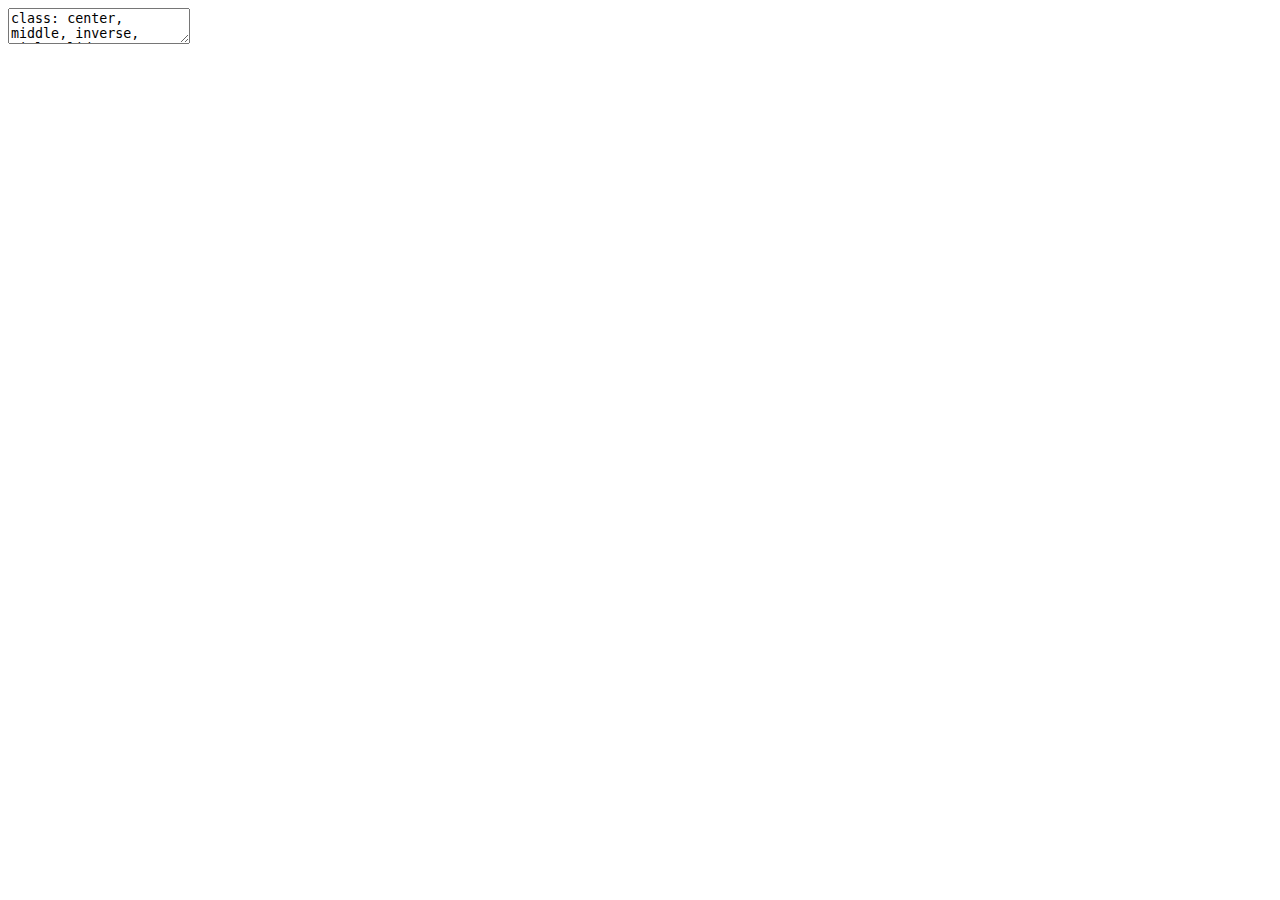
<file: sunum/01_Ders.html>
<!DOCTYPE html>
<html lang="" xml:lang="">
  <head>
    <title>💪 EGİTİMDE OLCME VE DEGERLENDİRME</title>
    <meta charset="utf-8" />
    <meta name="author" content="    👩‍🏫 Dr. Kübra ATALAY KABASAKAL   Hacettepe Üniversitesi" />
    <script src="libs/header-attrs-2.29/header-attrs.js"></script>
    <link rel="stylesheet" href="xaringan-themer.css" type="text/css" />
    <link rel="stylesheet" href="slides-style.css" type="text/css" />
  </head>
  <body>
    <textarea id="source">
class: center, middle, inverse, title-slide

.title[
# 💪 EGİTİMDE OLCME VE DEGERLENDİRME
]
.subtitle[
## <br> 📈 Dersi Tanıtma
]
.author[
### <br> <br> 👩‍🏫 Dr. Kübra ATALAY KABASAKAL <br> Hacettepe Üniversitesi
]
.date[
### <br> <br> <br> <br>📧 <a href="mailto:katalay@hacettepe.edu.tr" class="email">katalay@hacettepe.edu.tr</a>
]

---






---
# Eğitmen .huge[👩‍🏫]

.huge[🔗] [Doç. Dr. Kübra Atalay Kabasakal](https://avesis.hacettepe.edu.tr/katalay)

.huge[🔗] **Sinif:** Zoom Perşembe 13:00-14:50

**Ofis saatleri:** Cuma 10:00-12:00    
 
**Ofis:** "Eğitim Bilimleri Enstitüsü"                              
---
# EGT204 IZLENCE.huge[📊]

.hand[İçerik...]

- Dersin Amacı
- Ders Hedefleri
- Ders İşlenişi
- Notlandırma
- Derse Katılım
- İletişim
- Okuma Listesi

---
# Ders Amacı

- Eğitimde ölçme ve değerlendirmenin önemini kavrama

--

- Ölçme ve değerlendirmeyle ilgili temel kavramlar

--

- Ölçme araçlarının psikometrik (geçerlik,güvenirlik, kullanışlılık) özellikleri bilgisine sahip olma 

--

- Başarı testleri geliştirme ve uygulamada yeterli olma.

---
# Ders Hedefleri

Bu dersi başarıyla tamamlayan öğretmen adayları ders bitiminde aşağıdaki hedeflenen kazanımları edinmiş olur:

**1.** Ölçme ve değerlendirme ile ilgili temel kavramları ve olguları bilir.  
--

**2.** Ölçme ve değerlendirme dersi ile ilgili kavramları kendi derslerinde kullanır.  
--

**3.** Hazırlanan bir ölçme aracında olması gereken temel özellikleri sıralar.  
--

**4.** Psikometrinin güvenirlik ve geçerlik gibi tekniklerinin teorik temellerini anlar.  

--
**5.** Güvenirlik ve geçerlilik tekniklerini gerçek veri setlerinde uygulayabilir.  
--

**6.** Eğitimde ölçme ve değerlendirme yapmanın önemini açıklar.  

---
# Ders Hedefleri

Bu dersi başarıyla tamamlayan öğretmen adayları ders bitiminde aşağıdaki hedeflenen kazanımları edinmiş olur:

**7.** Eğitimde kullanılan sonuç ve süreç odaklı ölçme araçlarının özelliklerini bilir ve hazırlar.  
--

**8.** Test istatistiklerini kullanarak test sonucunda oluşan dağılımları yorumlar.  
--

**9.** Ölçme ve değerlendirme dersi ile ilgili kavramları kendi derslerinde kullanır.
--

**10.** Hazırlanan bir ölçme aracında olması gereken temel özellikleri sıralar.  
--

**11.** Ölçme ve değerlendirme dersi ile ilgili kavramları kendi derslerinde kullanır.  
--

**12.** Hazırlanan bir ölçme aracında olması gereken temel özellikleri sıralar.   
--

**13.** Uygulanan ölçme araçlarından alınan öğrenci çıktısını değerlendirir ve öğrenciye not verir.  


---
# Ders İşlenişi

- Dersler "Ders Planı" başlığı altındaki sıralamaya göre işlenecektir.

- Belirtilen başlık altında her haftanın ilgili ders dokumanına bağlantı moodleda yer almaktadır.

---
# Notlandırma

-   **50% Ara Sınav**  


-   **50% Genel Sınav** tarihi ve uygulanma şekli daha sonra duyurulacaktır.

---
# Derse Katılım

- Hacettepe Üniversitesi Ön Lisans, Lisans Eğitim-Öğretim Yönetmeliğinde geçtiği gibi derslere devam zorunludur. 

- Mazeretler de dahil olmak üzere kuramsal (teorik) saatlerin **%30'undan** fazlasına katılmayan öğrenci o dersin genel ve bütünleme sınavına **alınmaz.**

---
## E-mail ile İletişim

- Bu dökumanda yazmayan her türlü konuda bana 🔗[katalay@hacettepe.edu.tr](katalay@hacettepe.edu.tr) ile ulaşabilirsiniz.



- Tüm sınıfı ilgilendiren konular için ise ilk derste aranızdan seçtiğimiz gönüllü öğrenci ile iletişim kurulacaktır.


---
## Okuma Listesi

- Atılgan, Hakan. (2007). Eğitimde ölçme ve değerlendirme. Ankara: Anı Yayıncılık.

- Başol, Gülşah. (2007). Eğitimde ölçme ve değerlendirme. İstanbul: Lisans Yayıncılık.

- Baykul, Yaşar &amp; Turgut, M. Fuat. (2010). Eğitimde ölçme ve değerlendirme. Ankara: Pegem Akademi Yayıncılık.

- Baykul, Yaşar. (2010). Eğitim ve psikolojide ölçme. Ankara: Pegem Akademi Yayıncılık.

- Çetin, Bayram (Ed.). (2020). Eğitimde ölçme ve değerlendirme. Ankara: Anı Yayıncılık.


---
## Okuma Listesi
- Demirtaşlı, Nükhet(Ed.). (2017). Eğitimde ölçme ve değerlendirme. Ankara: Anı Yayıncılık.

- Güler, Neşe. (2011). Ölçme ve değerlendirme. Ankara: Pegem Akademi Yayıncılık.

- Özçelik, Durmuş Ali. (2010). Ölçme ve değerlendirme. Ankara: Pegem Akademi Yayıncılık.

- Öztürk Gübeş, N. &amp; Özberk, H. E.(Ed.). (2018). Eğitimde ölçme ve değerlendirme. Ankara: Lisans Yayıncılık.

- Sahin, Murat Doğan(Ed.). (2021). Eğitimde ölçme ve değerlendirme. Ankara: Pegem Akademi Yayıncılık.


---
## Okuma Listesi

- Tan, Şeref. (2009). Öğretimde Ölçme ve değerlendirme. Ankara: Pegem Akademi Yayıncılık.


- Tavşancıl, Ezel (Ed.) (2013). Psikolojik Test ve Değerleme. Ankara. Nobel Yayın Dağıtım Tic.Ltd. Şti.

- Tekin, Halil. (2009). Eğitimde Ölçme ve değerlendirme. Ankara: Yargı Yayınevi

- Turgut, Fuat. (2011). Eğitimde ölçme ve değerlendirme. Ankara: Pegem Akademi Yayıncılık.
---

## Ders Planı
### Hafta 01, 03/10: Dersin ve Kaynakların Tanınımı

- Tanışma

- Dersin amacı, içeriği ve kaynaklarının tanıtılması

&lt;img src="img/hosgeldiniz.jpg" width="50%" style="display: block; margin: auto;" /&gt;

---
## Ders Planı

- Hafta 01, 03/10:   Dersin ve Kaynakların Tanınımı
- Hafta 02, 10/10:   Ölçmede Temel Kavramlar
- Hafta 03, 17/10:   Ölçmede Temel Kavramlar
- Hafta 04, 24/10:   Ölçme araçlarının temel nitelikleri I
- Hafta 05, 31/10:   Ölçme araçlarının temel nitelikleri II
- Hafta 06, 07/11:   Ölçme araçlarının temel nitelikleri III
- Hafta 07, 14/11:   Ara Sınav
- Hafta 08, 21/11:   Eğitimde kullanılan ölçme araçları I
- Hafta 09, 28/11:   Eğitimde kullanılan ölçme araçları II
- Hafta 10, 05/12:  Eğitimde kullanılan ölçme araçları III
- Hafta 11, 12/12:  Eğitimde kullanılan ölçme araçları IV
- Hafta 12, 19/12:  Test Geliştirme ve Madde Analizi
- Hafta 13, 26/12:  Test İstatistikleri
- Hafta 14, 02/01:  Not Verme ve Genel Tekrar
- Hafta 15, 09/01:  Genel Sınav



---

.center[
.hand-large[teşekkürler !]


🙇 

]
--


    </textarea>
<style data-target="print-only">@media screen {.remark-slide-container{display:block;}.remark-slide-scaler{box-shadow:none;}}</style>
<script src="https://remarkjs.com/downloads/remark-latest.min.js"></script>
<script>var slideshow = remark.create({
"highlightStyle": "solarized-light",
"highlightLines": true,
"countIncrementalSlides": false,
"ratio": "16:9",
"slideNumberFormat": "<div class=\"progress-bar-container\">\n  <div class=\"progress-bar\" style=\"width: calc(%current% / %total% * 100%);\">\n  </div>\n</div>"
});
if (window.HTMLWidgets) slideshow.on('afterShowSlide', function (slide) {
  window.dispatchEvent(new Event('resize'));
});
(function(d) {
  var s = d.createElement("style"), r = d.querySelector(".remark-slide-scaler");
  if (!r) return;
  s.type = "text/css"; s.innerHTML = "@page {size: " + r.style.width + " " + r.style.height +"; }";
  d.head.appendChild(s);
})(document);

(function(d) {
  var el = d.getElementsByClassName("remark-slides-area");
  if (!el) return;
  var slide, slides = slideshow.getSlides(), els = el[0].children;
  for (var i = 1; i < slides.length; i++) {
    slide = slides[i];
    if (slide.properties.continued === "true" || slide.properties.count === "false") {
      els[i - 1].className += ' has-continuation';
    }
  }
  var s = d.createElement("style");
  s.type = "text/css"; s.innerHTML = "@media print { .has-continuation { display: none; } }";
  d.head.appendChild(s);
})(document);
// delete the temporary CSS (for displaying all slides initially) when the user
// starts to view slides
(function() {
  var deleted = false;
  slideshow.on('beforeShowSlide', function(slide) {
    if (deleted) return;
    var sheets = document.styleSheets, node;
    for (var i = 0; i < sheets.length; i++) {
      node = sheets[i].ownerNode;
      if (node.dataset["target"] !== "print-only") continue;
      node.parentNode.removeChild(node);
    }
    deleted = true;
  });
})();
// add `data-at-shortcutkeys` attribute to <body> to resolve conflicts with JAWS
// screen reader (see PR #262)
(function(d) {
  let res = {};
  d.querySelectorAll('.remark-help-content table tr').forEach(tr => {
    const t = tr.querySelector('td:nth-child(2)').innerText;
    tr.querySelectorAll('td:first-child .key').forEach(key => {
      const k = key.innerText;
      if (/^[a-z]$/.test(k)) res[k] = t;  // must be a single letter (key)
    });
  });
  d.body.setAttribute('data-at-shortcutkeys', JSON.stringify(res));
})(document);
(function() {
  "use strict"
  // Replace <script> tags in slides area to make them executable
  var scripts = document.querySelectorAll(
    '.remark-slides-area .remark-slide-container script'
  );
  if (!scripts.length) return;
  for (var i = 0; i < scripts.length; i++) {
    var s = document.createElement('script');
    var code = document.createTextNode(scripts[i].textContent);
    s.appendChild(code);
    var scriptAttrs = scripts[i].attributes;
    for (var j = 0; j < scriptAttrs.length; j++) {
      s.setAttribute(scriptAttrs[j].name, scriptAttrs[j].value);
    }
    scripts[i].parentElement.replaceChild(s, scripts[i]);
  }
})();
(function() {
  var links = document.getElementsByTagName('a');
  for (var i = 0; i < links.length; i++) {
    if (/^(https?:)?\/\//.test(links[i].getAttribute('href'))) {
      links[i].target = '_blank';
    }
  }
})();
// adds .remark-code-has-line-highlighted class to <pre> parent elements
// of code chunks containing highlighted lines with class .remark-code-line-highlighted
(function(d) {
  const hlines = d.querySelectorAll('.remark-code-line-highlighted');
  const preParents = [];
  const findPreParent = function(line, p = 0) {
    if (p > 1) return null; // traverse up no further than grandparent
    const el = line.parentElement;
    return el.tagName === "PRE" ? el : findPreParent(el, ++p);
  };

  for (let line of hlines) {
    let pre = findPreParent(line);
    if (pre && !preParents.includes(pre)) preParents.push(pre);
  }
  preParents.forEach(p => p.classList.add("remark-code-has-line-highlighted"));
})(document);</script>

<script>
slideshow._releaseMath = function(el) {
  var i, text, code, codes = el.getElementsByTagName('code');
  for (i = 0; i < codes.length;) {
    code = codes[i];
    if (code.parentNode.tagName !== 'PRE' && code.childElementCount === 0) {
      text = code.textContent;
      if (/^\\\((.|\s)+\\\)$/.test(text) || /^\\\[(.|\s)+\\\]$/.test(text) ||
          /^\$\$(.|\s)+\$\$$/.test(text) ||
          /^\\begin\{([^}]+)\}(.|\s)+\\end\{[^}]+\}$/.test(text)) {
        code.outerHTML = code.innerHTML;  // remove <code></code>
        continue;
      }
    }
    i++;
  }
};
slideshow._releaseMath(document);
</script>
<!-- dynamically load mathjax for compatibility with self-contained -->
<script>
(function () {
  var script = document.createElement('script');
  script.type = 'text/javascript';
  script.src  = 'https://mathjax.rstudio.com/latest/MathJax.js?config=TeX-MML-AM_CHTML';
  if (location.protocol !== 'file:' && /^https?:/.test(script.src))
    script.src  = script.src.replace(/^https?:/, '');
  document.getElementsByTagName('head')[0].appendChild(script);
})();
</script>
  </body>
</html>
</file>
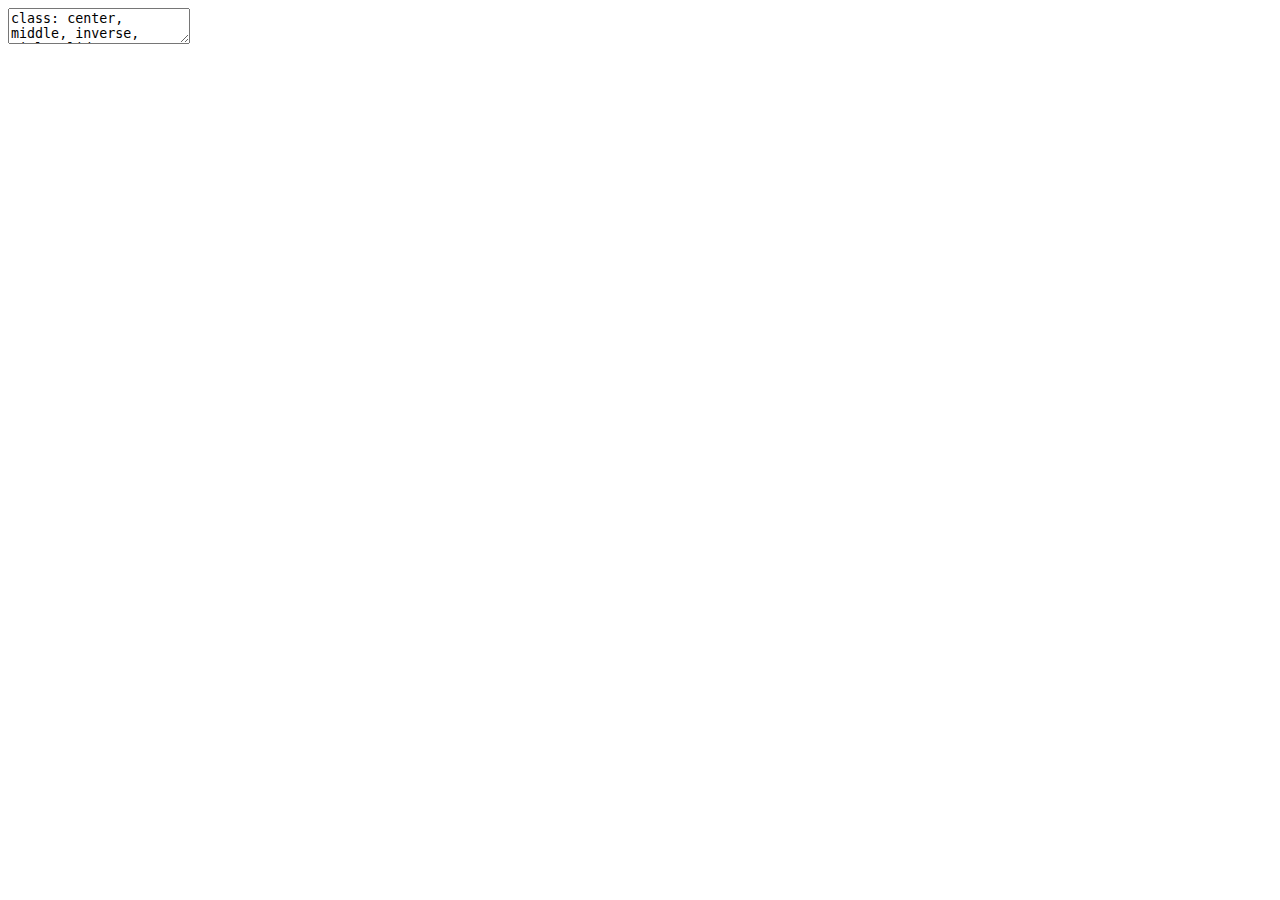
<file: sunum/02_Temel.html>
<!DOCTYPE html>
<html lang="" xml:lang="">
  <head>
    <title>EGİTİMDE OLCME VE DEGERLENDİRME</title>
    <meta charset="utf-8" />
    <meta name="author" content="    👩‍🏫 Dr. Kübra ATALAY KABASAKAL   Hacettepe Üniversitesi" />
    <script src="libs/header-attrs-2.29/header-attrs.js"></script>
    <link href="libs/htmltools-fill-0.5.8.1/fill.css" rel="stylesheet" />
    <script src="libs/htmlwidgets-1.6.4/htmlwidgets.js"></script>
    <script src="libs/viz-1.8.2/viz.js"></script>
    <link href="libs/DiagrammeR-styles-0.2/styles.css" rel="stylesheet" />
    <script src="libs/grViz-binding-1.0.11/grViz.js"></script>
    <link rel="stylesheet" href="xaringan-themer.css" type="text/css" />
    <link rel="stylesheet" href="slides-style.css" type="text/css" />
  </head>
  <body>
    <textarea id="source">
class: center, middle, inverse, title-slide

.title[
# EGİTİMDE OLCME VE DEGERLENDİRME
]
.subtitle[
## <br> 📉 Temel Kavramlar
]
.author[
### <br> <br> 👩‍🏫 Dr. Kübra ATALAY KABASAKAL <br> Hacettepe Üniversitesi
]
.date[
### <br> <br> <br> <br>📧 <a href="mailto:katalay@hacettepe.edu.tr" class="email">katalay@hacettepe.edu.tr</a>
]

---





# Ölçmede Temel Kavramlar.huge[📊]


- Eğitim Nedir? 

--
- Ölçme Nedir?  

--
- Niçin Ölçme Yapıyoruz?  

--
- Değişken ve Türleri      

--
- Ölçme Türleri  

--
- Ölçmede Birim    

--
- Ölçmede Sıfır  

--
- Ölçek Türleri  

--
- Ölçmede Hata  

--
- Ölçüt ve Türleri  

--
- Değerlendirme ve Türleri  

---
# Eğitim Nedir? 

-   Eğitim; bireyin davranışında kendi yaşantısı yoluyla ve kasıtlı olarak istendik değişme meydana getirme sürecidir (Ertürk,1975:12).

&lt;img src="img/Resim1.png" width="60%" style="display: block; margin: auto;" /&gt;

---
# Ölçme Nedir?

-   Hayatın her alanında olduğu gibi **eğitim** alanında da, işin neresinde olduğumuzu, ulaştığımız sonuçları, başarılı olup olamadığımızı görmek ve bundan bir karar çıkarmak zorundayız.

--

-   Eğitim öğretim açısından da **öğrenciye kazandırmayı kararlaştırdığımız bilgi, beceri, tutum, tavır, davranış vb. gibi özellikleri, öğrencinin kazanıp kazanamadığını** görmek ve çalışmalarımızı ona göre planlamak durumundayız.

---

## Ölçme Nedir?

-   Eğitim bir sistem olarak düşünüldüğünde, bu sistemin başarılı ve başarısız olduğu yanların belirlenmesi ve **başarısızlık kaynaklarının belirlenmesi** önemlidir.

--

-   Öğrenci davranışlarındaki değişiklik uygulanan öğretimin başarısına, öğrenciden beklenen davranış değişikliğinin gerçekleşmemesi de uygulanan eğitimin başarısızlığına kanıttır.

---

.pull-left[

## Ölçme Nedir?

&lt;img src="img/Resim2.PNG" width="60%" style="display: block; margin: auto;" /&gt;
]

--

.pull-right[

&lt;br&gt;
&lt;br&gt;
&lt;br&gt;
-   En son ne zaman ölçme yaptınız?



-   Sabah tartıldınız mı?



-   Bugünkü hava sıcaklığını öğrenmek için termometreye baktınız mı?

]

---

## Ölçme Nedir?

-   Eğitimde öğrenci davranışlarını **ölçmeden** bir yargıya varmak mümkün **değildir.**

--

-   Ölçme yapmak için de bir **ölçme aracı geliştirmemiz** ya da geliştirilen bir ölçme aracını kullanmamız gerekir.

--

-   Bu bakımdan yapılan **ölçme sonucunda elde edilen verilere** bakarak ve ölçme sonuçlarını önceden kararlaştırdığımız bir **takım ölçütlerle** karşılaştırarak **değerlendirmeler** yapabilir duruma gelebiliriz.

--

-   Eğitim bir **bilimdir** ve eğitim sonucu kazandırılan **özelliklerin ölçülebilmesi** gerekir.

---

## Ölçme Nedir?

-   Ölçme; insanın varlığı ile var olan ve var olmaya devam edecek olan bir kavramdır. Çünkü insanoğlunun her nasıl var olduğu kabul edilirse edilsin, var olduğu ilk andan itibaren çevresinde olan varlıkları **gözlemlemek, algılamak** ve buna göre tepkide bulunmak gibi bir mecburiyeti olmuştur.

-   Bu **gözlemleme ve algılama işi** de başlı başına bir ölçmedir. Bu sebeple ölçme kavramı insanın varlığı ile başlamakta ve hâlâ bu kavram insanla birlikte devam etmektedir.

-   Günümüzde ise ölçülemeyen şeyin bilimi yoktur yargısından sonra insanı ölçmeden ayrı düşünmek mümkün görünmemektedir.

---

## Ölçme Nedir?

-   Her bilim dalının kendine özgü özel terimleri ve bu terimlerin o bilim dalına özgü anlamları vardır.

-   İlgili bilim dalı kendine ait terimleri, kavramları, özel bilgileri ile diğer bilim dalından ayrılır. Bir kelimenin günlük dildeki anlamı ile yan anlamı, bir bilim dalındaki anlamı ve diğer bilim dalındaki anlamı farklılık gösterebilmektedir.

-   Bilim dalının oluşmasında o bilim dalına özgü terimlerin ve kuramların önemli bir payı vardır.

---

## Ölçme Nedir?

-   Ölçmenin farklı bilim dallarında **farklı tanımlarını** görmek mümkündür.

--

-   Fakat, aynı zamanda aynı bilim dalı içinde de farklı ölçme tanımları görülebilmektedir.

--

-   Ölçmenin mantığı **bir ölçme aracı oluşturmak için gerekli olan şartlarla** ilgilidir.

--

-   Ölçme, burada kullanıldığı şekli ile, karşılaştırma standardının geliştirildiği sürece atfedilir.

---

## Ölçme Nedir?

-   Geniş anlamı ile ölçme, herhangi bir niteliğin gözlenmesi ve gözlem sonucunun sayılarla ya da başka sembollerle ifade edilmesidir.

&lt;img src="img/Resim3.png" width="50%" style="display: block; margin: auto;" /&gt;

Ölçmenin konusu, objelerin kendileri değil onların **dikkate alınan özellikleridir.**

---

# Eğitimde Ölçme

- Ölçme ve değerlendirme, **öğretimi tamamlayan bir süreçtir.**

--

- Bir öğretim programı etkili bir öğretim hizmeti ile uygulanırken bir yandan da uygulamanın her adımında gerçekleşen ürünlerin incelenmesi, **öğretme-öğrenme sürecinin istenen ürünleri verip vermediğinin izlenmesi gerekir (Özer Özkan, 2019).**

---

## Dünden Bugüne

-   MÖ 2200 yıllarında Çin'de devlet memurlarının işe alınmasında yarışmaya dayalı karmaşık denilebilecek bir seçme sisteminin uygulanması,

-   MÖ 1115 yılında Çin İmparatoru Chang tarafından devlet hizmeti sınavları haline getirilmesi ve 1905 yılına kadar devam etmesi,

-   Müzik, at yetiştiriciliği ve biniciliği, aritmetik, askerlik, okçuluk, ziraat, yazma, coğrafya, din, hükümetle ilgili hesaplama işlemleri konuları içerirdi,

---

## Dünden Bugüne

-   Bugünkü ölçme ve değerlendirme sistemlerinin kökleri

-   Puanlama güvenirliğine önem verilmesi ve gerekli önlemlerin alınması.

-   1800'lü yılların sonuna kadar pek çok yönden Avrupa ve Amerika'ya model olmuştur.

---

## Dünden Bugüne

&lt;img src="img/Resim4.PNG" width="60%" style="display: block; margin: auto;" /&gt;


---

## Eğitimde Ölçme Hangi Amaçlarla Yapılır?

- eğitim sisteminde de ölçme, sistemin **sürdürülebilirliği**
bakımından olmazsa olmazdır.

  - tanıma ve yerleştirme  
  
--

  - izleme  

--

  - düzey belirleme  

---

##   Ölçme ve Ölçme Türleri Nedir?

- **Ölçme**, birey ya da nesnelerin niteliklerinin **uygun araçlar** kullanılarak gözlenip gözlem sonuçlarının sembollerle ifade edilmesidir (Büyüköztürk vd., 2020). 

-   **Ölçme;** insanın varlığı ile var olan ve var olmaya devam edecek olan bir kavramdır.

-   Çünkü insanoğlunun her nasıl var olduğu kabul edilirse edilsin, var olduğu ilk andan itibaren çevresinde olan varlıkları gözlemlemek, algılamak ve buna göre tepkide bulunmak gibi bir mecburiyeti olmuştur.

-   Bu **gözlemleme** ve **algılama** işi de başlı başına bir ölçmedir. Bu sebeple ölçme kavramı insanın varlığı ile başlamakta ve hâlâ bu kavram insanla birlikte devam etmektedir.

---

## Ölçme Nedir?

Ölçmek bilmektir,  
  ölçülebileni ölçün,  
    ölçülemeyeni ölçülebilir hale getirin.

**Galileo Galilei**

&lt;img src="img/galileo.jpeg" width="30%" style="display: block; margin: auto;" /&gt;

---

## Ölçme Nedir?

.center[
Ölçemediğiniz hiçbir şeyi kontrol edemez, kontrol edemediğiniz hiçbir şeyi yönetemezsiniz.		

P. Drucker

]


---

## Ölçme Nedir?

-   Ölçmek - measure
--

-   **me** kökünden helen birçok kelime bulunmakta
--

-   **moon** (ay) - eskiden zamanı ölçmek için ayın pozisyonu kullanılırmış.
--

-   **month** (ay) - moon kelimesinden gelir.
--

-   **Monday** (pazartesi) - ay günü
--

-   **Semester** - six ve month
--

-   **menopause** (menapoz) - month (ay) ve pause (durmak)
--

-   **meter**, **geometry**, **thermometer**, **dimension**
--

-   **immense** (sonu olmayan büyük)

---

## Ölçme Nedir?

-   Ölçmenin farklı bilim dallarında **farklı tanımlarını** görmek mümkündür.

--

-   Fakat, aynı zamanda aynı bilim dalı içinde de **farklı ölçme tanımları** görülebilmektedir.

-   Ölçmenin mantığı bir **ölçme aracı oluşturmak** için gerekli olan şartlarla ilgilidir.

--

-   Ölçme, burada kullanıldığı şekli ile, **karşılaştırma standardının** geliştirildiği sürece atfedilir.

---

## Ölçme Nedir?

-   Geniş anlamı ile **ölçme**, herhangi bir niteliğin **gözlenmesi** ve gözlem sonucunun **sayılarla** ya da başka **sembollerle** ifade edilmesidir.

--

-   Eğitim ve psikoloji açısından ele alındığında ölçme bireyler hakkında **bilgi toplama** sürecidir.

---

## Ölçme Nedir?

-   Ölçme **tanım kümesi** ile **değer kümesi** arasında bir fonksiyon olarak tanımlanabilir.

&lt;img src="img/olcme.png" width="40%" style="display: block; margin: auto;" /&gt;

-   Ölçmenin konusu, objelerin kendileri değil onların **dikkate alınan özellikleridir.**

---

## Niçin Ölçme Yapıyoruz?

-   Ölçme **değişimleri** farklılıkları ortaya koymak, belirlemek amacıyla yapılır.

-   Her nesne birçok farklı özelliğe sahiptir.

-   Bu bakımdan denilebilir ki ölçme bu **farklar** üzerine temellenmiştir. 

-   Eğer özellikler arasında fark olmasaydı o zaman ölçmeye gerek duyulmazdı.


---

## Niçin Ölçme Yapıyoruz?

- Örneğin;

- Bu sınıfta, matematik derslerime önce dört işlem becerilerinden başlamam gerekiyor.

--

- En son işlediğim konuya yönelik olarak telafi dersleri yapmalıyım.

--

- Diğer konuya geçebilirim.

--

- Bu öğrencimin ailesi ile ders çalışma alışkanlığı hakkında görüşmeliyim.

--

- Bazı öğrencileri rehberlik servisine yönlendirmem gerekiyor.

--

- Bu sınıfta öğretim yöntemimi değiştirmeliyim.
gibi kararlar nasıl veriliyor?

???

Karar vermek zor iş!...

PEKİ…

Ölçme ve Değerlendirme yöntem ve teknikleri, karar almada ve bu kararı uygulamada yardımcı olabilir mi?



---

## Niçin Ölçme Yapıyoruz?

- öğrencilerin kazanacağı davranışları açıkça gösteren yeterliğe dayalı  amaçlara ne ölçüde ulaşıldığını, 

--

- öğretme-öğrenme sürecinde karşılaşılan güçlükleri belirleyebiliriz. 

--

- Toplanan bilgilerle, yeterliğe dayalı amaçlarda, öğretim stratejilerinde, kullanılan öğretim materyallerinde vb. unsurlarda düzenlemeler yapabiliriz. 


---
## Niçin Ölçme Yapıyoruz?




- öğrenciye davranışını nasıl değiştireceği, nasıl geliştireceği hakkında bilgi verir,

- yeterince başarılı olan öğrenciyi motive eder,

- öğrenci hakkında verilecek kararlara dayanak oluşturur,
 
- öğretmene kendi öğretiminin etkililiğini belirleme fırsatı verir, 

- ilgililere eğitimin nitelik ve niceliği hakkında bilgi sağlayabiliriz. 




---
## Ölçülebilen Özellikler Neler

- Başarı
- Zeka
- Öğrenme düzeyi
- Öğrenme eksikleri
- Hazırbulunuşluk
- Ön öğrenmeler
- İlgi ve yetenekler
- Algı ve tutumlar
- Kişilik
- Beklentiler
- Psikomotor beceriler ve yeterlikler.

---

# Özellik ve Değişken

- Ölçme işleminde bir insan veya bir nesnenin kendisi ölçülmez. Onların bir özelliği ölçülür. 

  - Boy, kilo, tansiyon, esnkelik, tutum v.b
  
--

- Kişiden kişiye, durumdan duruma, nesneden nesneye değişmeyen **özelliklere sabit**  denir.  Sadece tek bir değer alabilen özelliklere  sabit adı verilir.

--
 
- **Sabit** özellikler fen bilimlerinde sosyal bilimlerinden daha fazla yer almaktadır.  Örneğin; Einstein’ın enerji denklemindeki `\(E=mc^2\)`  ışık hızını gösteren `\(c\)` değeri sabittir. 
Matematikte  `\(\pi\)` sayısı bir sabittir. 

---

## Özellik ve Değişken

- Kişiden kişiye, durumdan duruma, nesneden nesneye değişen özelliklere **değişken** denir. 

--

-  Bir başka deyişle, iki ya da daha fazla değer alan özelliklere **değişken** adı verilir. 

--

- Örneğin; 
  - bir çoktan seçmeli test maddesi verilen cevaplar
  - bir grup öğrencinin bir testten aldıkları puanlar
  - insanların boy uzunlukları
  - zeka düzeyleri
  - cinsiyet
  
---


.center[


<div class="grViz html-widget html-fill-item" id="htmlwidget-b2bdc9428afc8773f626" style="width:100%;height:504px;"></div>
<script type="application/json" data-for="htmlwidget-b2bdc9428afc8773f626">{"x":{"diagram":"digraph{\n                     graph[rankdir = TB]\n                     node[shape = rectangle, style = empty] \n                     A[label = \"Değişken Türleri\"]\n                     B[label = \"Yapı/Özellik\"]\n                     C[label = \"Deger\"]\n                     D[label = \"Neden-Sonuc\"]\n                     E[label = \"Nicel\"]\n                     F[label = \"Nitel\"]\n                     G[label = \"Sürekli\"]\n                     H[label = \"Süreksiz\"]\n                     I[label = \"Bağımlı\"]\n                     J[label = \"Bağımsız\"]\n                     K[label = \"Değiştirelebilen\"]\n                     L[label = \"Seçilmiş\"]\n                     M[label = \"Düzenleyici\"]\n                     N[label = \"Dışsal\"]\n                     \n                     edge[color = red]\n                     A -> B [color = black]\n                     A -> C [color = black]\n                     A -> D [color = black]\n                     \n                     edge[color = red]\n                     B -> E[color = black]\n                     B -> F[color = black]\n                     C -> G[color = black]\n                     C -> H[color = black]      \n                     D -> I[color = black]\n                     D -> J[color = black] \n                     \n    J ->K[color = black];\n    J ->L[color = black];\n    J ->M[color = black];\n    J ->N[color = black];\n\n}","config":{"engine":"dot","options":null}},"evals":[],"jsHooks":[]}</script>

]

---

## Değişken Türleri

- Değişkenler, özelliklerine göre **nicel** ve **nitel** olarak sınıflandırılabilirler. 

  - **Nicel değişken**: Değişkenin özelliği, düzeyleri **sayı** ve **miktar** olarak açıklanabilir. ▶️ Boy, kilo, test puanı

  - **Nitel değişken:** Değişkenin özelliği, düzeyleri **sınıflandırılarak** açıklanabilir. 
⏯ cinsiyet, medeni durum, eğitim alanı

  - Bu özellikler sayılarla ifade edilse bile bu sayısal gösterimler matematiksel anlamda bir büyüklük, **nicelik ifade etmezler (kız:1, erkek:2)**


---

## Değişken Türleri

- Değişkenler, aldıkları değerlere göre **sürekli** veya **süreksiz** olarak sınıflandırılır.


  - **Sürekli değişken:**  İki ölçüm arasında **sonsuz sayıda** değer alabilir. ⏯ test puanı, tutum, algı, koşma hızı

  - **Süreksiz değişken:** İki ölçüm arasında sadece **sınırlı sayıda** değer alabilir ▶️ eğitim düzeyi, sınıf düzeyi, göz rengi, meslek grubu

---

## Değişken Türleri


- Değişkenler **neden sonuç** ilişkisi içinde bulunuyorsa bu durumda bağımlı ve bağımsız değişken olarak sınıflandırılır. 

  - **Bağımsız değişken:**  Bir veya veya iki değişken üzerinde **etkisi incelenen,** olası neden olan değişkendir. ▶️ cinsiyet, eğitim durumu, SES

  - **Bağımlı değişken:**  Bağımsız değişkenin **etkisi ile değişen,** olası sonuç değişkendir. ▶️ Başarı puanı, tutum, ilgi


---

## Değişken Türleri

- İnsanların ayaklarının büyüklüğü **bağımsız**; ayakkabılarının büyüklüğü buna **bağımlı** bir değişkendir.

- Yetenek, çalışmaya ayrılan süre, ilgi, tutum **bağımsız**; başarı bunlara **bağımlı** değişkendir.

- Ziraatla ilgili bir araştırmada, tarlaya atılan gübre miktarları **bağımsız**, alınan ürün miktarı **bağımlı** değişkendir. 

---
.center[

&lt;br&gt;
&lt;br&gt;

<div id="htwguwhozs" style="padding-left:0px;padding-right:0px;padding-top:10px;padding-bottom:10px;overflow-x:auto;overflow-y:auto;width:auto;height:auto;">
<style>#htwguwhozs table {
  font-family: system-ui, 'Segoe UI', Roboto, Helvetica, Arial, sans-serif, 'Apple Color Emoji', 'Segoe UI Emoji', 'Segoe UI Symbol', 'Noto Color Emoji';
  -webkit-font-smoothing: antialiased;
  -moz-osx-font-smoothing: grayscale;
}

#htwguwhozs thead, #htwguwhozs tbody, #htwguwhozs tfoot, #htwguwhozs tr, #htwguwhozs td, #htwguwhozs th {
  border-style: none;
}

#htwguwhozs p {
  margin: 0;
  padding: 0;
}

#htwguwhozs .gt_table {
  display: table;
  border-collapse: collapse;
  line-height: normal;
  margin-left: auto;
  margin-right: auto;
  color: #333333;
  font-size: 16px;
  font-weight: normal;
  font-style: normal;
  background-color: #FFFFFF;
  width: 100%;
  border-top-style: solid;
  border-top-width: 2px;
  border-top-color: #A8A8A8;
  border-right-style: none;
  border-right-width: 2px;
  border-right-color: #D3D3D3;
  border-bottom-style: solid;
  border-bottom-width: 2px;
  border-bottom-color: #A8A8A8;
  border-left-style: none;
  border-left-width: 2px;
  border-left-color: #D3D3D3;
}

#htwguwhozs .gt_caption {
  padding-top: 4px;
  padding-bottom: 4px;
}

#htwguwhozs .gt_title {
  color: #333333;
  font-size: 125%;
  font-weight: initial;
  padding-top: 4px;
  padding-bottom: 4px;
  padding-left: 5px;
  padding-right: 5px;
  border-bottom-color: #FFFFFF;
  border-bottom-width: 0;
}

#htwguwhozs .gt_subtitle {
  color: #333333;
  font-size: 85%;
  font-weight: initial;
  padding-top: 3px;
  padding-bottom: 5px;
  padding-left: 5px;
  padding-right: 5px;
  border-top-color: #FFFFFF;
  border-top-width: 0;
}

#htwguwhozs .gt_heading {
  background-color: #FFFFFF;
  text-align: center;
  border-bottom-color: #FFFFFF;
  border-left-style: none;
  border-left-width: 1px;
  border-left-color: #D3D3D3;
  border-right-style: none;
  border-right-width: 1px;
  border-right-color: #D3D3D3;
}

#htwguwhozs .gt_bottom_border {
  border-bottom-style: solid;
  border-bottom-width: 2px;
  border-bottom-color: #D3D3D3;
}

#htwguwhozs .gt_col_headings {
  border-top-style: solid;
  border-top-width: 2px;
  border-top-color: #D3D3D3;
  border-bottom-style: solid;
  border-bottom-width: 2px;
  border-bottom-color: #D3D3D3;
  border-left-style: none;
  border-left-width: 1px;
  border-left-color: #D3D3D3;
  border-right-style: none;
  border-right-width: 1px;
  border-right-color: #D3D3D3;
}

#htwguwhozs .gt_col_heading {
  color: #333333;
  background-color: #FFFFFF;
  font-size: 100%;
  font-weight: normal;
  text-transform: inherit;
  border-left-style: none;
  border-left-width: 1px;
  border-left-color: #D3D3D3;
  border-right-style: none;
  border-right-width: 1px;
  border-right-color: #D3D3D3;
  vertical-align: bottom;
  padding-top: 5px;
  padding-bottom: 6px;
  padding-left: 5px;
  padding-right: 5px;
  overflow-x: hidden;
}

#htwguwhozs .gt_column_spanner_outer {
  color: #333333;
  background-color: #FFFFFF;
  font-size: 100%;
  font-weight: normal;
  text-transform: inherit;
  padding-top: 0;
  padding-bottom: 0;
  padding-left: 4px;
  padding-right: 4px;
}

#htwguwhozs .gt_column_spanner_outer:first-child {
  padding-left: 0;
}

#htwguwhozs .gt_column_spanner_outer:last-child {
  padding-right: 0;
}

#htwguwhozs .gt_column_spanner {
  border-bottom-style: solid;
  border-bottom-width: 2px;
  border-bottom-color: #D3D3D3;
  vertical-align: bottom;
  padding-top: 5px;
  padding-bottom: 5px;
  overflow-x: hidden;
  display: inline-block;
  width: 100%;
}

#htwguwhozs .gt_spanner_row {
  border-bottom-style: hidden;
}

#htwguwhozs .gt_group_heading {
  padding-top: 8px;
  padding-bottom: 8px;
  padding-left: 5px;
  padding-right: 5px;
  color: #333333;
  background-color: #FFFFFF;
  font-size: 100%;
  font-weight: initial;
  text-transform: inherit;
  border-top-style: solid;
  border-top-width: 2px;
  border-top-color: #D3D3D3;
  border-bottom-style: solid;
  border-bottom-width: 2px;
  border-bottom-color: #D3D3D3;
  border-left-style: none;
  border-left-width: 1px;
  border-left-color: #D3D3D3;
  border-right-style: none;
  border-right-width: 1px;
  border-right-color: #D3D3D3;
  vertical-align: middle;
  text-align: left;
}

#htwguwhozs .gt_empty_group_heading {
  padding: 0.5px;
  color: #333333;
  background-color: #FFFFFF;
  font-size: 100%;
  font-weight: initial;
  border-top-style: solid;
  border-top-width: 2px;
  border-top-color: #D3D3D3;
  border-bottom-style: solid;
  border-bottom-width: 2px;
  border-bottom-color: #D3D3D3;
  vertical-align: middle;
}

#htwguwhozs .gt_from_md > :first-child {
  margin-top: 0;
}

#htwguwhozs .gt_from_md > :last-child {
  margin-bottom: 0;
}

#htwguwhozs .gt_row {
  padding-top: 8px;
  padding-bottom: 8px;
  padding-left: 5px;
  padding-right: 5px;
  margin: 10px;
  border-top-style: solid;
  border-top-width: 1px;
  border-top-color: #D3D3D3;
  border-left-style: none;
  border-left-width: 1px;
  border-left-color: #D3D3D3;
  border-right-style: none;
  border-right-width: 1px;
  border-right-color: #D3D3D3;
  vertical-align: middle;
  overflow-x: hidden;
}

#htwguwhozs .gt_stub {
  color: #333333;
  background-color: #FFFFFF;
  font-size: 100%;
  font-weight: initial;
  text-transform: inherit;
  border-right-style: solid;
  border-right-width: 2px;
  border-right-color: #D3D3D3;
  padding-left: 5px;
  padding-right: 5px;
}

#htwguwhozs .gt_stub_row_group {
  color: #333333;
  background-color: #FFFFFF;
  font-size: 100%;
  font-weight: initial;
  text-transform: inherit;
  border-right-style: solid;
  border-right-width: 2px;
  border-right-color: #D3D3D3;
  padding-left: 5px;
  padding-right: 5px;
  vertical-align: top;
}

#htwguwhozs .gt_row_group_first td {
  border-top-width: 2px;
}

#htwguwhozs .gt_row_group_first th {
  border-top-width: 2px;
}

#htwguwhozs .gt_summary_row {
  color: #333333;
  background-color: #FFFFFF;
  text-transform: inherit;
  padding-top: 8px;
  padding-bottom: 8px;
  padding-left: 5px;
  padding-right: 5px;
}

#htwguwhozs .gt_first_summary_row {
  border-top-style: solid;
  border-top-color: #D3D3D3;
}

#htwguwhozs .gt_first_summary_row.thick {
  border-top-width: 2px;
}

#htwguwhozs .gt_last_summary_row {
  padding-top: 8px;
  padding-bottom: 8px;
  padding-left: 5px;
  padding-right: 5px;
  border-bottom-style: solid;
  border-bottom-width: 2px;
  border-bottom-color: #D3D3D3;
}

#htwguwhozs .gt_grand_summary_row {
  color: #333333;
  background-color: #FFFFFF;
  text-transform: inherit;
  padding-top: 8px;
  padding-bottom: 8px;
  padding-left: 5px;
  padding-right: 5px;
}

#htwguwhozs .gt_first_grand_summary_row {
  padding-top: 8px;
  padding-bottom: 8px;
  padding-left: 5px;
  padding-right: 5px;
  border-top-style: double;
  border-top-width: 6px;
  border-top-color: #D3D3D3;
}

#htwguwhozs .gt_last_grand_summary_row_top {
  padding-top: 8px;
  padding-bottom: 8px;
  padding-left: 5px;
  padding-right: 5px;
  border-bottom-style: double;
  border-bottom-width: 6px;
  border-bottom-color: #D3D3D3;
}

#htwguwhozs .gt_striped {
  background-color: rgba(128, 128, 128, 0.05);
}

#htwguwhozs .gt_table_body {
  border-top-style: solid;
  border-top-width: 2px;
  border-top-color: #D3D3D3;
  border-bottom-style: solid;
  border-bottom-width: 2px;
  border-bottom-color: #D3D3D3;
}

#htwguwhozs .gt_footnotes {
  color: #333333;
  background-color: #FFFFFF;
  border-bottom-style: none;
  border-bottom-width: 2px;
  border-bottom-color: #D3D3D3;
  border-left-style: none;
  border-left-width: 2px;
  border-left-color: #D3D3D3;
  border-right-style: none;
  border-right-width: 2px;
  border-right-color: #D3D3D3;
}

#htwguwhozs .gt_footnote {
  margin: 0px;
  font-size: 90%;
  padding-top: 4px;
  padding-bottom: 4px;
  padding-left: 5px;
  padding-right: 5px;
}

#htwguwhozs .gt_sourcenotes {
  color: #333333;
  background-color: #FFFFFF;
  border-bottom-style: none;
  border-bottom-width: 2px;
  border-bottom-color: #D3D3D3;
  border-left-style: none;
  border-left-width: 2px;
  border-left-color: #D3D3D3;
  border-right-style: none;
  border-right-width: 2px;
  border-right-color: #D3D3D3;
}

#htwguwhozs .gt_sourcenote {
  font-size: 90%;
  padding-top: 4px;
  padding-bottom: 4px;
  padding-left: 5px;
  padding-right: 5px;
}

#htwguwhozs .gt_left {
  text-align: left;
}

#htwguwhozs .gt_center {
  text-align: center;
}

#htwguwhozs .gt_right {
  text-align: right;
  font-variant-numeric: tabular-nums;
}

#htwguwhozs .gt_font_normal {
  font-weight: normal;
}

#htwguwhozs .gt_font_bold {
  font-weight: bold;
}

#htwguwhozs .gt_font_italic {
  font-style: italic;
}

#htwguwhozs .gt_super {
  font-size: 65%;
}

#htwguwhozs .gt_footnote_marks {
  font-size: 75%;
  vertical-align: 0.4em;
  position: initial;
}

#htwguwhozs .gt_asterisk {
  font-size: 100%;
  vertical-align: 0;
}

#htwguwhozs .gt_indent_1 {
  text-indent: 5px;
}

#htwguwhozs .gt_indent_2 {
  text-indent: 10px;
}

#htwguwhozs .gt_indent_3 {
  text-indent: 15px;
}

#htwguwhozs .gt_indent_4 {
  text-indent: 20px;
}

#htwguwhozs .gt_indent_5 {
  text-indent: 25px;
}

#htwguwhozs .katex-display {
  display: inline-flex !important;
  margin-bottom: 0.75em !important;
}

#htwguwhozs div.Reactable > div.rt-table > div.rt-thead > div.rt-tr.rt-tr-group-header > div.rt-th-group:after {
  height: 0px !important;
}
</style>
<table class="gt_table" data-quarto-disable-processing="false" data-quarto-bootstrap="false">
  <thead>
    <tr class="gt_heading">
      <td colspan="3" class="gt_heading gt_title gt_font_normal gt_bottom_border" style><span class='gt_from_md'><strong>Değişken Türleri</strong></span></td>
    </tr>
    
    <tr class="gt_col_headings">
      <th class="gt_col_heading gt_columns_bottom_border gt_left" rowspan="1" colspan="1" scope="col" id="Değişken_Sınıfı">Değişken_Sınıfı</th>
      <th class="gt_col_heading gt_columns_bottom_border gt_left" rowspan="1" colspan="1" scope="col" id="Tanımı">Tanımı</th>
      <th class="gt_col_heading gt_columns_bottom_border gt_left" rowspan="1" colspan="1" scope="col" id="aÖrnek">Örnek</th>
    </tr>
  </thead>
  <tbody class="gt_table_body">
    <tr><td headers="Değişken_Sınıfı" class="gt_row gt_left">Nicel</td>
<td headers="Tanımı" class="gt_row gt_left">Özelliğe ilişkin sayı ve ya miktar verir.</td>
<td headers="Örnek" class="gt_row gt_left">Test ve ya ölçek puanı,
Çocuk sayısı,
Kaldırılan ağırlık miktarı</td></tr>
    <tr><td headers="Değişken_Sınıfı" class="gt_row gt_left">Nitel</td>
<td headers="Tanımı" class="gt_row gt_left">Özelliğe ilişkin kategorileri vardır.</td>
<td headers="Örnek" class="gt_row gt_left">Medeni durum ,
Sınıf düzeyi, Cinsiyet</td></tr>
    <tr><td headers="Değişken_Sınıfı" class="gt_row gt_left">Sürekli</td>
<td headers="Tanımı" class="gt_row gt_left">İki ölçüm arasında sonsuz sayıda değer alır.</td>
<td headers="Örnek" class="gt_row gt_left">Boy, ağırılık, test puanı</td></tr>
    <tr><td headers="Değişken_Sınıfı" class="gt_row gt_left">Süreksiz</td>
<td headers="Tanımı" class="gt_row gt_left">Sadece sınırlı sayıda değer alır.</td>
<td headers="Örnek" class="gt_row gt_left">Medeni durum ,
Sınıf düzeyi, Cinsiyet</td></tr>
    <tr><td headers="Değişken_Sınıfı" class="gt_row gt_left">Bağımlı</td>
<td headers="Tanımı" class="gt_row gt_left">Araştırmanın olası sonucudur.
Bireysel grupsal farklara odaklanır.</td>
<td headers="Örnek" class="gt_row gt_left">Başarı puanı,
Performans ölçümü</td></tr>
    <tr><td headers="Değişken_Sınıfı" class="gt_row gt_left">Bağımsız</td>
<td headers="Tanımı" class="gt_row gt_left">Araştırmanın olası nedenini ifade eder. 
Etkisi test edilecek olan değişkendir.</td>
<td headers="Örnek" class="gt_row gt_left">Sınav kaygısı,
Süre,
İlgi</td></tr>
  </tbody>
  
  
</table>
</div>

]
---

.center[
&lt;br&gt;
&lt;br&gt;
<div id="rmnnftugxn" style="padding-left:0px;padding-right:0px;padding-top:10px;padding-bottom:10px;overflow-x:auto;overflow-y:auto;width:auto;height:auto;">
<style>#rmnnftugxn table {
  font-family: system-ui, 'Segoe UI', Roboto, Helvetica, Arial, sans-serif, 'Apple Color Emoji', 'Segoe UI Emoji', 'Segoe UI Symbol', 'Noto Color Emoji';
  -webkit-font-smoothing: antialiased;
  -moz-osx-font-smoothing: grayscale;
}

#rmnnftugxn thead, #rmnnftugxn tbody, #rmnnftugxn tfoot, #rmnnftugxn tr, #rmnnftugxn td, #rmnnftugxn th {
  border-style: none;
}

#rmnnftugxn p {
  margin: 0;
  padding: 0;
}

#rmnnftugxn .gt_table {
  display: table;
  border-collapse: collapse;
  line-height: normal;
  margin-left: auto;
  margin-right: auto;
  color: #333333;
  font-size: 16px;
  font-weight: normal;
  font-style: normal;
  background-color: #FFFFFF;
  width: 100%;
  border-top-style: solid;
  border-top-width: 2px;
  border-top-color: #A8A8A8;
  border-right-style: none;
  border-right-width: 2px;
  border-right-color: #D3D3D3;
  border-bottom-style: solid;
  border-bottom-width: 2px;
  border-bottom-color: #A8A8A8;
  border-left-style: none;
  border-left-width: 2px;
  border-left-color: #D3D3D3;
}

#rmnnftugxn .gt_caption {
  padding-top: 4px;
  padding-bottom: 4px;
}

#rmnnftugxn .gt_title {
  color: #333333;
  font-size: 125%;
  font-weight: initial;
  padding-top: 4px;
  padding-bottom: 4px;
  padding-left: 5px;
  padding-right: 5px;
  border-bottom-color: #FFFFFF;
  border-bottom-width: 0;
}

#rmnnftugxn .gt_subtitle {
  color: #333333;
  font-size: 85%;
  font-weight: initial;
  padding-top: 3px;
  padding-bottom: 5px;
  padding-left: 5px;
  padding-right: 5px;
  border-top-color: #FFFFFF;
  border-top-width: 0;
}

#rmnnftugxn .gt_heading {
  background-color: #FFFFFF;
  text-align: center;
  border-bottom-color: #FFFFFF;
  border-left-style: none;
  border-left-width: 1px;
  border-left-color: #D3D3D3;
  border-right-style: none;
  border-right-width: 1px;
  border-right-color: #D3D3D3;
}

#rmnnftugxn .gt_bottom_border {
  border-bottom-style: solid;
  border-bottom-width: 2px;
  border-bottom-color: #D3D3D3;
}

#rmnnftugxn .gt_col_headings {
  border-top-style: solid;
  border-top-width: 2px;
  border-top-color: #D3D3D3;
  border-bottom-style: solid;
  border-bottom-width: 2px;
  border-bottom-color: #D3D3D3;
  border-left-style: none;
  border-left-width: 1px;
  border-left-color: #D3D3D3;
  border-right-style: none;
  border-right-width: 1px;
  border-right-color: #D3D3D3;
}

#rmnnftugxn .gt_col_heading {
  color: #333333;
  background-color: #FFFFFF;
  font-size: 100%;
  font-weight: normal;
  text-transform: inherit;
  border-left-style: none;
  border-left-width: 1px;
  border-left-color: #D3D3D3;
  border-right-style: none;
  border-right-width: 1px;
  border-right-color: #D3D3D3;
  vertical-align: bottom;
  padding-top: 5px;
  padding-bottom: 6px;
  padding-left: 5px;
  padding-right: 5px;
  overflow-x: hidden;
}

#rmnnftugxn .gt_column_spanner_outer {
  color: #333333;
  background-color: #FFFFFF;
  font-size: 100%;
  font-weight: normal;
  text-transform: inherit;
  padding-top: 0;
  padding-bottom: 0;
  padding-left: 4px;
  padding-right: 4px;
}

#rmnnftugxn .gt_column_spanner_outer:first-child {
  padding-left: 0;
}

#rmnnftugxn .gt_column_spanner_outer:last-child {
  padding-right: 0;
}

#rmnnftugxn .gt_column_spanner {
  border-bottom-style: solid;
  border-bottom-width: 2px;
  border-bottom-color: #D3D3D3;
  vertical-align: bottom;
  padding-top: 5px;
  padding-bottom: 5px;
  overflow-x: hidden;
  display: inline-block;
  width: 100%;
}

#rmnnftugxn .gt_spanner_row {
  border-bottom-style: hidden;
}

#rmnnftugxn .gt_group_heading {
  padding-top: 8px;
  padding-bottom: 8px;
  padding-left: 5px;
  padding-right: 5px;
  color: #333333;
  background-color: #FFFFFF;
  font-size: 100%;
  font-weight: initial;
  text-transform: inherit;
  border-top-style: solid;
  border-top-width: 2px;
  border-top-color: #D3D3D3;
  border-bottom-style: solid;
  border-bottom-width: 2px;
  border-bottom-color: #D3D3D3;
  border-left-style: none;
  border-left-width: 1px;
  border-left-color: #D3D3D3;
  border-right-style: none;
  border-right-width: 1px;
  border-right-color: #D3D3D3;
  vertical-align: middle;
  text-align: left;
}

#rmnnftugxn .gt_empty_group_heading {
  padding: 0.5px;
  color: #333333;
  background-color: #FFFFFF;
  font-size: 100%;
  font-weight: initial;
  border-top-style: solid;
  border-top-width: 2px;
  border-top-color: #D3D3D3;
  border-bottom-style: solid;
  border-bottom-width: 2px;
  border-bottom-color: #D3D3D3;
  vertical-align: middle;
}

#rmnnftugxn .gt_from_md > :first-child {
  margin-top: 0;
}

#rmnnftugxn .gt_from_md > :last-child {
  margin-bottom: 0;
}

#rmnnftugxn .gt_row {
  padding-top: 8px;
  padding-bottom: 8px;
  padding-left: 5px;
  padding-right: 5px;
  margin: 10px;
  border-top-style: solid;
  border-top-width: 1px;
  border-top-color: #D3D3D3;
  border-left-style: none;
  border-left-width: 1px;
  border-left-color: #D3D3D3;
  border-right-style: none;
  border-right-width: 1px;
  border-right-color: #D3D3D3;
  vertical-align: middle;
  overflow-x: hidden;
}

#rmnnftugxn .gt_stub {
  color: #333333;
  background-color: #FFFFFF;
  font-size: 100%;
  font-weight: initial;
  text-transform: inherit;
  border-right-style: solid;
  border-right-width: 2px;
  border-right-color: #D3D3D3;
  padding-left: 5px;
  padding-right: 5px;
}

#rmnnftugxn .gt_stub_row_group {
  color: #333333;
  background-color: #FFFFFF;
  font-size: 100%;
  font-weight: initial;
  text-transform: inherit;
  border-right-style: solid;
  border-right-width: 2px;
  border-right-color: #D3D3D3;
  padding-left: 5px;
  padding-right: 5px;
  vertical-align: top;
}

#rmnnftugxn .gt_row_group_first td {
  border-top-width: 2px;
}

#rmnnftugxn .gt_row_group_first th {
  border-top-width: 2px;
}

#rmnnftugxn .gt_summary_row {
  color: #333333;
  background-color: #FFFFFF;
  text-transform: inherit;
  padding-top: 8px;
  padding-bottom: 8px;
  padding-left: 5px;
  padding-right: 5px;
}

#rmnnftugxn .gt_first_summary_row {
  border-top-style: solid;
  border-top-color: #D3D3D3;
}

#rmnnftugxn .gt_first_summary_row.thick {
  border-top-width: 2px;
}

#rmnnftugxn .gt_last_summary_row {
  padding-top: 8px;
  padding-bottom: 8px;
  padding-left: 5px;
  padding-right: 5px;
  border-bottom-style: solid;
  border-bottom-width: 2px;
  border-bottom-color: #D3D3D3;
}

#rmnnftugxn .gt_grand_summary_row {
  color: #333333;
  background-color: #FFFFFF;
  text-transform: inherit;
  padding-top: 8px;
  padding-bottom: 8px;
  padding-left: 5px;
  padding-right: 5px;
}

#rmnnftugxn .gt_first_grand_summary_row {
  padding-top: 8px;
  padding-bottom: 8px;
  padding-left: 5px;
  padding-right: 5px;
  border-top-style: double;
  border-top-width: 6px;
  border-top-color: #D3D3D3;
}

#rmnnftugxn .gt_last_grand_summary_row_top {
  padding-top: 8px;
  padding-bottom: 8px;
  padding-left: 5px;
  padding-right: 5px;
  border-bottom-style: double;
  border-bottom-width: 6px;
  border-bottom-color: #D3D3D3;
}

#rmnnftugxn .gt_striped {
  background-color: rgba(128, 128, 128, 0.05);
}

#rmnnftugxn .gt_table_body {
  border-top-style: solid;
  border-top-width: 2px;
  border-top-color: #D3D3D3;
  border-bottom-style: solid;
  border-bottom-width: 2px;
  border-bottom-color: #D3D3D3;
}

#rmnnftugxn .gt_footnotes {
  color: #333333;
  background-color: #FFFFFF;
  border-bottom-style: none;
  border-bottom-width: 2px;
  border-bottom-color: #D3D3D3;
  border-left-style: none;
  border-left-width: 2px;
  border-left-color: #D3D3D3;
  border-right-style: none;
  border-right-width: 2px;
  border-right-color: #D3D3D3;
}

#rmnnftugxn .gt_footnote {
  margin: 0px;
  font-size: 90%;
  padding-top: 4px;
  padding-bottom: 4px;
  padding-left: 5px;
  padding-right: 5px;
}

#rmnnftugxn .gt_sourcenotes {
  color: #333333;
  background-color: #FFFFFF;
  border-bottom-style: none;
  border-bottom-width: 2px;
  border-bottom-color: #D3D3D3;
  border-left-style: none;
  border-left-width: 2px;
  border-left-color: #D3D3D3;
  border-right-style: none;
  border-right-width: 2px;
  border-right-color: #D3D3D3;
}

#rmnnftugxn .gt_sourcenote {
  font-size: 90%;
  padding-top: 4px;
  padding-bottom: 4px;
  padding-left: 5px;
  padding-right: 5px;
}

#rmnnftugxn .gt_left {
  text-align: left;
}

#rmnnftugxn .gt_center {
  text-align: center;
}

#rmnnftugxn .gt_right {
  text-align: right;
  font-variant-numeric: tabular-nums;
}

#rmnnftugxn .gt_font_normal {
  font-weight: normal;
}

#rmnnftugxn .gt_font_bold {
  font-weight: bold;
}

#rmnnftugxn .gt_font_italic {
  font-style: italic;
}

#rmnnftugxn .gt_super {
  font-size: 65%;
}

#rmnnftugxn .gt_footnote_marks {
  font-size: 75%;
  vertical-align: 0.4em;
  position: initial;
}

#rmnnftugxn .gt_asterisk {
  font-size: 100%;
  vertical-align: 0;
}

#rmnnftugxn .gt_indent_1 {
  text-indent: 5px;
}

#rmnnftugxn .gt_indent_2 {
  text-indent: 10px;
}

#rmnnftugxn .gt_indent_3 {
  text-indent: 15px;
}

#rmnnftugxn .gt_indent_4 {
  text-indent: 20px;
}

#rmnnftugxn .gt_indent_5 {
  text-indent: 25px;
}

#rmnnftugxn .katex-display {
  display: inline-flex !important;
  margin-bottom: 0.75em !important;
}

#rmnnftugxn div.Reactable > div.rt-table > div.rt-thead > div.rt-tr.rt-tr-group-header > div.rt-th-group:after {
  height: 0px !important;
}
</style>
<table class="gt_table" data-quarto-disable-processing="false" data-quarto-bootstrap="false">
  <thead>
    <tr class="gt_heading">
      <td colspan="2" class="gt_heading gt_title gt_font_normal gt_bottom_border" style><span class='gt_from_md'><strong>Değişken Türleri</strong></span></td>
    </tr>
    
    <tr class="gt_col_headings">
      <th class="gt_col_heading gt_columns_bottom_border gt_left" rowspan="1" colspan="1" scope="col" id="Bağımsız_Değişken">Bağımsız_Değişken</th>
      <th class="gt_col_heading gt_columns_bottom_border gt_left" rowspan="1" colspan="1" scope="col" id="Bağımlı_Değişken">Bağımlı_Değişken</th>
    </tr>
  </thead>
  <tbody class="gt_table_body">
    <tr><td headers="Bağımsız_Değişken" class="gt_row gt_left">Mezuniyet Düzeyi (Nitel, süreksiz)</td>
<td headers="Bağımlı_Değişken" class="gt_row gt_left">Sözel Beceri Test Puanı (Nicel, sürekli)</td></tr>
    <tr><td headers="Bağımsız_Değişken" class="gt_row gt_left">Sayısal Beceri Test Puanı (Nicel, sürekli)</td>
<td headers="Bağımlı_Değişken" class="gt_row gt_left">Meslek Grubu (Nitel, süreksiz)</td></tr>
    <tr><td headers="Bağımsız_Değişken" class="gt_row gt_left">Matematiğe Karşı Tutum (Nicel, sürekli)</td>
<td headers="Bağımlı_Değişken" class="gt_row gt_left">Matematik Başarısı (Nicel, sürekli)</td></tr>
    <tr><td headers="Bağımsız_Değişken" class="gt_row gt_left">Cinsiyet (Nitel, süreksiz)</td>
<td headers="Bağımlı_Değişken" class="gt_row gt_left">Eğitim Alanı (Nitel, süreksiz) </td></tr>
  </tbody>
  
  
</table>
</div>
]
---

.center[

## Değişken Türleri

Bir araştırmacı okuma hızının okuduğunu anlamaya etkisini incelemek istemektedir. Bunun için ilköğretim sekizinci sınıf öğrencilerinin belirli bir okuma parçasını ne kadar sürede okuduklarını ölçmüştür. Aynı öğrencilere okuma parçasındaki bilgileri yoklayan bir test uygulamıştır. 

**Buradaki sabit, değişken ve değişken türleri nelerdir?**
]


---

.center[

## Değişken Türleri

Bir araştırmacı boy uzunluğunun ve kilonun yüzme süresine etkisini incelemek istemektedir. Bunun için bir 8 yaş yüzme grubu öğrencilerin 50 metreyi serbest stille ne kadar sürede yüzdüklerini ölçmüştür. Aynı öğrencilerin daha sonra kelebek ve kurbağalama stillerdeki yüzme hızları ölçülmüştür.

**Buradaki sabit, değişken ve değişken türleri nelerdir?**
]

---

# Ölçme Türleri

-   Özellikler arası **farkları** ortaya koymak ve bunları anlamlı hale getirerek bir **takım sembollerle** ifade etmeye ihtiyaç vardır.

-   Ancak bazı özellikler doğrudan gözlenebildiği halde bazı özellikler **doğrudan** gözlenmeye elverişli değildir. Bunların **dolaylı** olarak gözlenip ölçülmesi gerekir.

---

## Ölçme Türleri

&lt;img src="img/olcme_tur.png" width="75%" style="display: block; margin: auto;" /&gt;

---

## Doğrudan Ölçme

- Ölçmek istenilen özellik doğrudan gözlenerek ya da bu özelliğin kendisiyle doğrudan ilişkili bir ölçme aracı ile ölçülebiliyorsa, bu tür ölçmelere doğrudan (temel) ölçme denir. 

- Doğrudan ölçme yapmak demek **araç kullanmamak anlamına gelmez!!!**

- Örneğin;

  - **Öğrencilerin cinsiyetlerini gözlemleyerek kız-erkek sembolleri ile eşleştirmek** doğrudan gözlemleyerek yapılan bir doğrudan ölçme işlemidir.

  - **Bir masanın uzunluğunu cetvel ile ölçmek** masanın uzunluğunu, uzunluğu ölçen bir ölçme aracıyla, araya başka hiç bir özellik karışmaksızın ölçülebildiği için yine bir doğrudan ölçme işlemidir.


---

## Dolaylı Ölçme

-   Eğitimde bilişsel-duyuşsal alan davranışlarının ölçülmesi **dolaylı ölçmedir.**

--

-   Doğrudan ölçmenin geçerliği ve güvenirliği **yüksektir.**
--

- Örneğin;

--

  - **Havanın sıcaklığını termometre ile ölçmek** dolaylı ölçmedir. Çünkü burada sıcaklık, termometrenin cam borusu içindeki cıva ya da alkolün sıcaklıkla genleşerek boru içinde yükselmesiyle oluşan yüksekliğe bağlı olarak ölçülmektedir.

--

  - **Öğrencinin matematik dersindeki başarısını ölçmek** de dolaylı ölçmedir. Matematik başarısı doğrudan gözlemlenemez, ancak var olduğu düşünülen matematik başarısı, öğrencinin bu durumunu ortaya çıkaracağı düşünülen sorulara verdiği cevaplarla gözlemlenmeye çalışılır ve böylece dolaylı olarak ölçülebilir. 

---

## Ölçmede Birim

- Ölçmede kullanılan en küçük miktara, standart miktara **birim** adı verilir.  

--

- Örnek olarak; metre, gram, puan verilebilir. 

--

- Ölçmede iki tür birim vardır: 
  - doğal birim 
  - yapay birim

---

## Ölçmede Birim

- **Eşitlik:** Birimin her yerde ve kullanıldığı ölçme aracında daima aynı miktarı, büyüklüğü göstermesi özelliğine   denir.
   -  cm   ✅ &amp;nbsp;&amp;nbsp;&amp;nbsp;&amp;nbsp;&amp;nbsp;&amp;nbsp; karış  ❌

- **Genellik:** Birimin olabildiğince geniş kitleler tarafından kullanılıyor ve anlaşılıyor olması özelliğidir.
  -  kg   ✅ &amp;nbsp;&amp;nbsp;&amp;nbsp;&amp;nbsp;&amp;nbsp;&amp;nbsp;   okka  ❌


- **Uygunluk (Kullanışlılık):** Birimin, ölçülen özelliğin büyüklük ya da miktarına uygun olarak seçilebilmesi özelliğidir. 
şehirlerarası mesafeler için

  -  km   ✅  &amp;nbsp;&amp;nbsp;&amp;nbsp;&amp;nbsp;&amp;nbsp;&amp;nbsp;   cm   ❌  

---

## Ölçmede Sıfır


- Bir ölçme aracıyla ölçme yapılırken bir **başlangıç noktası** alınır.

--

- Ölçmeye başlangıç olan bu noktaya ölçmede sıfır noktası adı verilir. 

--

- İki tür sıfır noktası vardır: 

--

  - mutlak (gerçek) sıfır noktası 
  
--

  - göreceli (izafi, itibari) sıfır noktası
  
---

.pull-left[
## Mutlak Sıfır
- Ölçmeye başlangıç olarak seçilen sıfır noktası **gerçek, mutlak** yokluğu göstermektedir. 

- Sıfır noktası ölçülen özelliğin gerçekten var olduğu noktadır ve **bu nokta öncesi o özellik gerçekten yoktur, bulunmamaktadır.** 

- Örneğin; boyumuzu ölçerken başlangıç olarak kabul ettiğimiz sıfır noktası boyumuzun başladığı noktadır, sıfır noktası öncesi boyumuz yoktur.
]

.pull-right[
## Bağıl Sıfır
- Ölçmeye başlangıç olarak alınan sıfır noktası aslında o özelliğin **gerçek yokluğundan başlamaz.** 

- Pratikte ölçmeye başlangıç olabilmesi için seçilen bir noktadır ve sıfır noktası olarak gösterilir. Kısacası **göreceli sıfır noktası mutlak yokluğu göstermez.** 

- Örneğin; sıcaklığı termometre ile ölçerken kullandığımız 0 noktası sıcaklığın o noktada ve ondan öncesinde yok olduğunu göstermez.	`\(0^{\circ}\)` 
 **demek sıcaklık yok anlamı taşımaz.**

]

---


## Ölçek Türleri

.pull-left[

&lt;br&gt;
-   **Ölçek**, birinci anlamı sayı ve sembollerin anlamlarını ya da sayı ve sembollerin verilmesinde uyulması gereken **kurallar**  
&lt;br&gt;
&lt;br&gt;
&lt;br&gt;
-   İkinci anlamı ise **birimle** bölmelenmiş ölçme aracını belirtmektedir (Turgut ve Baykul, 2019).
&lt;br&gt;
]
.pull-right[

<div class="grViz html-widget html-fill-item" id="htmlwidget-7476679bbaee3bda59f2" style="width:100%;height:504px;"></div>
<script type="application/json" data-for="htmlwidget-7476679bbaee3bda59f2">{"x":{"diagram":"digraph{\n                     graph[rankdir = TB]\n                     node[shape = rectangle, style = empty]  \n                     A[label = \"Ölçek Türleri\"]\n                     B[label = \"Sınıflandırma\"]\n                     C[label = \"Sıralama\"]\n                     D[label = \"Eşit Aralıklı\"]\n                     E[label = \"Eşit Oanlı\"]\n                     A -> B [color = black]\n                     A -> C [color = black]\n                     A -> D [color = black]\n                     A -> E [color = black]\n\n                     }","config":{"engine":"dot","options":null}},"evals":[],"jsHooks":[]}</script>

]


---


## Ölçek Türleri

| **İsim** | **Karar** |
|----------|-----------|
| Ekin     | Başarılı  |
| Arda     | Başarılı  |
| Demir    | Başarılı  |
| Ela      | Başarılı  |
| .        | .         |
| .        | .         |
| .        | .         |
| Ece      | Başarısız |
| Emel     | Başarısız |



---

## Ölçek Türleri

| **İsim** | **Başarı Sırası** | **Karar**   |
|----------|-------------------|-------------|
| Ekin     | 1\.               | Başarılı    |
| Arda     | 2\.               | Başarılı    |
| Demir    | 3\.               | Başarılı    |
| Ela      | 4\.               | Başarılı    |
| .        | .                 | .           |
|          |                   |             |
| .        | .                 | .           |
|          |                   |             |
| .        | .                 | .           |
| Ece      | 23\.              | Başarısız   |
| Emel     | 24.               | Başarısız   |


---

## Ölçek Türleri


| **İsim** | **Not** | **Başarı Sırası** | **Karar**   |
|----------|---------|-------------------|-------------|
| Ekin     | 10      | 1\.               | Başarılı    |
| Arda     | 9       | 2\.               | Başarılı    |
| Demir    | 8       | 3\.               | Başarılı    |
| Ela      | 7       | 4\.               | Başarılı    |
| .        | .       | .                 | .           |
| .        | .       | .                 | .           |
| .        | .       | .                 | .           |
| Ece      | 3       | 23\.              | Başarısız   |
| Emel     | 2       | 24.               | Başarısız   |


---


## Ölçek Türleri



| **İsim** | **Kalem Sayısı** | **Not** | **Başarı Sırası** | **Karar**   |
|----------|------------------|---------|-------------------|-------------|
| Ekin     | 10               | 10      | 1.                | Başarılı    |
| Arda     | 9                | 9       | 2.                | Başarılı    |
| Demir    | 8                | 8       | 3.                | Başarılı    |
| Ela      | 7                | 7       | 4.                | Başarılı    |
| .        | .                | .       | .                 | .           |
| .        | .                | .       | .                 | .           |
| .        | .                | .       | .                 | .           |
| Ece      | 3                | 3       | 23.               | Başarısız   |
| Emel     | 2                | 2       | 24.               | Başarısız   |

---

## Ölçek Türleri

  
|               | **Zeynep** | **Aras** | **Elif** | **Deniz** |
|---------------|------------|----------|----------|-----------|
| Oranlı        | 185 cm     | 165 cm   | 100 cm   | 85 cm     |
| Aralıklı      | 85         | 65       | 45       | 15        |
| Sıralama      | 1\.        | 2\.      | 3\.      | 4\.       |
| Sınıflama     | Uzun       | Uzun     | Kısa     | Kısa      |

---

## Ölçek Türleri

  
| **Ölçek**   | **Başlangıç Noktası** | **Birimi** | **Sıra** | **Fark** | **Oran** |
|-------------|-----------------------|------------|----------|----------|----------|
| Sınıflama   | Yok                   | Yok        | \-       | \-       | \-       |
| Sıralama    | Değişken              | Değişken   | Var      | \-       | \-       |
|  Aralık | Keyfi                 | Keyfi      | Var      | Var      | \-       |
|  Oranlı | Mutlak                | Mutlak     | Var      | Var      | Var      |

---

# Ölçmede Hata

- **Güvenirlik** ve **geçerlik** kavramlarının temel mantığı ölçme sonuçları ve bu sonuçlar kullanılarak yapılan değerlendirmelerin **ne kadar az hatalı** olduğunun belirlenmesi üzerinde kurulmuştur.

--

  -   Ölçülen özelliğin gerçek değeri ile gözlenen değeri arasındaki fark **hatadır.**

--

-   Bir test veya ölçekten elde edilen puanlar ne zaman hatalıdır?

    -   **Hemen her zaman!**

-   Gerek fiziksel bilimlerde gerekse sosyal bilimlerde ölçüm sonuçlarına mutlaka bir miktar **hata** karışır ve bu hatanın miktarı **kesin olarak bilinemez.**

-   Hatayı ortadan kaldırmak mümkün olmasa da hata kaynaklarını belirleyip **en aza** indirmek mümkün olabilir.

---

# Ölçmede Hata

-   Ölçmeye karışan çeşitli hatalar nedeniyle gözlenen bir özelliğin **gerçek değeri doğrudan elde edilemez**, ölçme sonucu gözlenen puanlar yardımıyla kestirilmeye çalışılır.

--

-   **Hatanın miktarı arttıkça** elde edilen puan bireyin **gerçek puanından** (gerçek başarı, yetenek veya bilgi düzeyi) uzaklaşır.

--

-   Elde edilen puanın yönü iki taraflı olabilir yani olması gerekenden **fazla** veya **az** olabilir.

--

-   Hataya sebep olan etkenlerin farkında olmak, ölçme işlemine karışan **hataları azaltmaya** yardımcı olur.

--

-   Ölçümlerdeki hatanın mümkün olduğunca **azaltılması**, ölçülen özelliğin miktarı hakkında doğru bilgi edinebilmek ve bunun sonucunda doğru kararlar verebilmek açısından önemlidir.



---

## Ölçmede Hata

-   Ölçmede hataların kestirilebilmesi için **ölçmelerin tekrarı gereklidir.**

-   Her öğrenci için tek bir ölçüm sonucu olsaydı her ölçmenin sonucu kendisine eşit olacak ve ortalamadan sapmalar söz konusu olmayacaktı.

-   Bu nedenle eğitimde **hata miktarının** ve **güvenirliğin** kestirilebilmesi için **tekrarlı ölçümlere ya da ölçümlerin tekrarı** sayılabilecek yöntemlere ihtiyaç vardır.

---

## Ölçmede Hata


-   **Ölçme aracından** kaynaklanan hatalar

-   **Ölçmeyi yapan** bireyden kaynaklanan hatalar

-   **Ölçülen bireyden** kaynaklanan hatalar

-   Ölçmenin yapıldığı **ortamından** kaynaklanan hatalar

---

## Ölçmede Hata

.pull-left[

-   **Sabit ve sistematik hata**larda ölçme sonuçlarına karışan hatanın miktarı, yönü ve kaynağı bellidir. Bu sebeple bu tür hataların ölçme sonuçlarına karışmasını **engellemek ya da düzeltmek nispeten daha kolaydır.**

&lt;br&gt;
&lt;br&gt;

-   Ölçme sonuçlarına bazen pozitif, bazen de negatif önde karışabilirler. Bu nedenle **tesadüfi hatalar kontrol edilemez.**


]

.pull-right[
<div class="grViz html-widget html-fill-item" id="htmlwidget-7d08dace6204b1cc6d4d" style="width:100%;height:504px;"></div>
<script type="application/json" data-for="htmlwidget-7d08dace6204b1cc6d4d">{"x":{"diagram":"digraph{\n                     graph[rankdir = TB]\n                     node[shape = rectangle, style = empty] \n                     A[label = \"Hata Türleri\"]\n                     B[label = \"Sabit\"]\n                     C[label = \"Sistematik\"]\n                     D[label = \"Tesadüfi\"]\n                     edge[color = red]\n                     A -> B [color = black]\n                     A -> C [color = black]\n                     A -> D [color = black]\n                     }","config":{"engine":"dot","options":null}},"evals":[],"jsHooks":[]}</script>

]


---

# Değerlendirme

&lt;img src="img/Resim14.PNG" width="60%" style="display: block; margin: auto;" /&gt;


**Ölçme sonuç**larını bir **ölçüte veya ölçütlere** karşılaştırarak ölçülen nitelik hakkında bir **değer yargısına (karara)** varma sürecidir (Turgut ve Baykul, 2019).


---

# Değerlendirme


&lt;img src="img/Resim15.PNG" width="60%" style="display: block; margin: auto;" /&gt;


---

# Değerlendirme

.pull-left[

-   Ayşe'nin YDS Puanı: 76

&lt;br&gt;

-   Yüksek lisansa kabul için gerekli olan alt sınır: 70

&lt;br&gt;

-   76&gt;=70 olduğundan, Ayşe yüksek lisans için gerekli dil koşulunu sağlar.

]

--

.pull-right[


-   Mert'in matematik puanı: 76

&lt;br&gt;

-   Başarılı olmak için gerekli olan alt sınır: Sınıf ortalaması

&lt;br&gt;

-   Sınıf ortalaması 85 ve 76&lt;85, olduğundan Mert matematik dersinden başarısız olmuştur.

]

---

## Ölçüt

-   Ölçüt elde edilen **ölçme sonuçlarına göre** ölçülen özellik ya da özellikler bakımından birey ya da nesneler hakkında **karara** varmak için belirlenen **referans ya da eşik noktası/noktaları**dır.

-   Ölçütün amaçla uyumlu olması **önemlidir**.

---

## Değerlendirme

**Örnek Durum:** Öğretmen ilköğretim 3 sınıfa başlayan öğrencilere 3 basamaklı iki sayıyı doğru olarak toplama ve çıkarma becerisini kazandırmak istiyor.

--

-   Öğretim hedefi belirlenir.

--

-   Giriş davranışları / Hazır bulunuşluk düzeyi belirlenir.

--

-   Sonuca bağlı olarak uygun öğretim stratejisi seçilir.

---

## Değerlendirme

- Değerlendirmede doğru değer yargısına ulaşmak kolay **değildir**.

--

- Doğru ve kullanışlı bir değer yargısına ulaşmak ancak şu koşullara bağlıdır:

--

  -   Ölçme sonuçları **geçerli** (ölçme amacına hizmet etme) olmalıdır.
  
--

  -   Ölçme sonuçları **güvenilir** (hatalardan arınıklık) olmalıdır.
  
--

  -   Değerlendirme geçerli ve **amaca uygun bir ölçüte** dayanmalıdır.
  
  
--

  -   Değerlendirme işlemleri hatasızca yapılabilmelidir.
  
--


---
# Değerlendirme ve Türleri

-   Öğretim programının değerlendirilmesi

--
-   Öğretim etkililiğinin değerlendirilmesi

--
-   Öğrenme eksikliklerinin saptanması

--
-   Öğrencilerin yetenek ve ilgilerine göre uygun alanlara yöneltilmesi

--
-   Öğrenci başarısının değerlendirilmesi

--
-   Değerlendirme araçlarının ve ölçütün değerlendirilmesi

---

## Değerlendirme ve Türleri

<div class="grViz html-widget html-fill-item" id="htmlwidget-6593d4a6177b8d19a047" style="width:100%;height:504px;"></div>
<script type="application/json" data-for="htmlwidget-6593d4a6177b8d19a047">{"x":{"diagram":"digraph{\n                     graph[rankdir = TB]\n                     node[shape = rectangle, style = empty] \n                     A[label = \"Degisken Türleri\"]\n                     B[label = \"Ölçüte Göre\"]\n                     C[label = \"Amaca Göre\"]\n                     D[label = \"Bağıl\"]\n                     E[label = \"Mutlak\"]\n                     F[label = \"Tanıma Yerleştirmeye\n Dönük\"]\n                     G[label = \"Biçimlendirme ve Yetiştirmeye\n Dönük\n(Formatif) \"]\n                     H[label = \"Değer Biçmeye\n Dönük\n(Summatif)\"]\n\n                     edge[color = red]\n                     A -> B [color = black]\n                     A -> C [color = black]\n                     B -> D[color = black]\n                     B -> E[color = black]\n                     C -> F[color = black]\n                     C -> G[color = black]\n                     C -> H[color = black]\n\n\n                                          }","config":{"engine":"dot","options":null}},"evals":[],"jsHooks":[]}</script>

---


.pull-left[
**ÖLÇME**
]
--
.pull-left[
 **DEĞERLENDİRME**
]


.pull-left[
- Gözlem sonuçlarının sayı ve sembollerle belirtilmesidir.
]
--
.pull-left[
- Ölçme sonuçlarının bir ölçütle karşılaştırılarak ölçülen nitelik hakkında bir yargıya varılması sürecidir.
]


.pull-left[
- Betimleme işidir. 
]
--
.pull-left[
- Yargılama işidir.
]

.pull-left[
- Ölçülen özelliğin miktarı belirlenir.   
]
--
.pull-left[
- Ölçülen özelliğin miktarının yeterli olup olmadığı, amaca uygun olup olmadığı belirlenir.
]

.pull-left[
- Değerlendirmeden önce yapılır.   
]
--
.pull-left[
-  Ölçmeden sonra yapılır. 
]


---

.pull-left[
**ÖLÇME**
]
--
.pull-left[
 **DEĞERLENDİRME**
]

.pull-left[
- Daha çok gözleme dayanır. 
]
--
.pull-left[
-  Karşılaştırma, yorum ve yargıya dayanır.
]

.pull-left[
-  Ölçme daha objektiftir.
]
--
.pull-left[
-  Daha çok kişisel kararlara dayanır.
]
.pull-left[
-  Ölçme daha objektiftir.
]
--
.pull-left[
-  Daha çok kişisel kararlara dayanır.Bu nedenle subjektiftir.
]

.pull-left[
-  Bir ölçüt gerektirmez.
]
--
.pull-left[
-  Bir ölçme sonucu ile ölçüt gerektirir.
]



---

## Değerlendirme ve Türleri

-   Bağıl ve Mutlak ölçüt arasındaki farkları nasıl özetleyebiliriz?

--

-   Hangi durumda bağıl, hangi durum da mutlak değerlendirme kullanılmalıdır?

--

-   Kullanılan değerlendirme türü sizce sınıf iklimini nasıl etkiler?

--

---

                                                                                           
## Değerlendirme ve Türleri

Kullanılan ölçüt türünü belirtiniz?

--

-  Matematik dersinden 70 ve üzeri alan öğrenciler başarılı sayılacaktır.

--

- Matematik dersinden ortalamanın üstünde olanlar başarılı olacaktır.

--

- Sınavda soruların %50'sini cevaplayanlar dersten geçecektir.

--

- Sınıfta en uzun boylu üç öğrenci basketbol takımına seçilecektir.    


&lt;!-- Boyu 1.80 ve üzeri olanlar basketbol takımına seçilecektir.  --&gt;
&lt;!-- Sınavda sınıf ortalamasının üzerinde soru cevaplayanlar geçerli not alacaktır.  --&gt;
&lt;!-- 400 metreyi 10 saniyede koşan kişi/lere madalya verilecektir.  --&gt;
&lt;!-- 400 metreyi en hızlı koşan kişiye madalya verilecektir.                         --&gt;

(Özer Özkan, 2019)                                                         

---

## Değerlendirme ve Türleri

**Aşağıda verilen ölçütlere göre yapılacak değerlendirme türü bağıl mıdır, mutlak mıdır?**

-   Sınavdan 50 puan ve üstü alanlar başarılı olur.
--

-   Programın hedeflerinin %60'ini gerçekleştiren başarılı olur.
--

-   Ortalamadan yüksek puan alan başarılı olur.
--

-   Yabancı dil sınavından 70 ve üstü puan alanlar Yüksek lisans programına alınır.
--

-   Okulda ilk %10'luk dilime giren öğrencilere burs verilir. Sınıftaki en başarılı öğrenciye ödül verilir.
---

## Değerlendirme ve Türleri

.three-column[
 **Ölçme**

- Emre'nin boyu 178 cm.'dir.

- 85 puanın üzerinde alanlar biyoloji öğretmeni olarak atanabilir.

- 80-89 arasındaki puanlar B seviyesi olarak kabul edilir. 
]


.three-column[
 **Ölçüt**

- Boyu 180 cm´den uzun olanlar okulun basket takımına girebilir.

- Erdem KPSS'den 92 puan almıştır. 

-  Ebru YDS'den 86 puan almıştır.
]


.three-column[
 **Değerlendirme**  

- Emre okulun basket takımına giremez.

- Erdem biyoloji öğretmeni olarak atanabilir.

- Ebru dil tazminatı olarak ayda 50 TL alacaktır. 
]




---

### Amacına Göre Değerlendirme Türleri
.three-column[

**Tanıma ve Yerleştirmeye Dönük**

- Eğitim sürecinin başında yapılır,
- Amaç : Öğrenciyi tanımak, uygun programa yerleştirmek,
- Hazırbulunuşluk düzeyi belirlenir, Asıl amaç öğrenciye **not vermek değildir**.

- Seviye tespit sınavları, muafiyet sınavları vb.

]

--

.three-column[

**Biçimlendirme ve Yetiştirmeye Dönük **

- Eğitim süreci devam ederken yapılır,

- Amaç: Eksiklerin belirlenmesi, hataları belirlemek, öğrenciye geri bildirimde bulunmak.Asıl amaç öğrenciye **not vermek değildir.**


- Kısa sınavlar, ünite testleri, tarama testleri

]

--

.three-column[

**Değer Biçmeye Dönük  (Summatif Değ.)**

-   Eğitim sürecinin sonunda yapılır,

-   Amac: Öğrencinin eğitim sonunda seviyesini belirlemek,

-   Asıl amaç not vermektir, çünkü hedeflenen eğitim süreci sona ermiştir,

-   Bitirme sınavları, uzmanlık sınavları, sertifika sınavları, finaller vb.


]



---

# Geleneksel ve Tamamlayıcı Değerlendirme

| Geleneksel                                                        | Tamamlayıcı                                               |
|-------------------------------------------------------------------|-----------------------------------------------------------|
| Öğretmen değerlendirme sürecini yapar.                            | Öğrenci değerlendirme sürecine katılır.                   |
| Değerlendirmede öğrenci aktif değildir ve sorumluluk verilmez.    | Öğrenci aktiftir, sorumluluk verilir.                     |
| Değerlendirmeler öğrenme sürecinden bağımsız olarak yapılır.      | Öğrenme ve değerlendirme süreci bir bütün olarak görülür. |

 (Doğan,2019)



---

## KAYNAKLAR

-   Doğan, N. (2019). Temel Kavramlar. Doğan, N. (Edt.) Eğitimde Ölçme ve Değerlendirme içinde (2-28). Pegem Akademi

-   Ertürk, S. (1975). Eğitimde Program Geliştirme. Ankara Yelken Yayınları

-   Frankel, J. R.; Wallen, N. E. &amp; Hyun, H. H. (2012). How to Design and Evaluate Research in Education (8th Edition). New York: McGraw Hill International.
-   Güler, N. (2011). Eğitimde Ölçme ve Değerlendirme. Pegem Akademi.

-   Özer Özkan, Y. (2019). Ölçme ve Değerlendirme İle İlgili Temel Kavramlar. Çetin, B. (Edt.) Eğitimde Ölçme ve Değerlendirme içinde (1-22). Anı Yayıncılık.

-   Turgut, M. F. ve Baykul, Y. (2019). Eğitimde Ölçme ve Değerlendirme. PegemA Yayıncılık.

&lt;!-- --- --&gt;

&lt;!-- # Ödev - I --&gt;

&lt;!-- Ödevinizi moodle üzerinde bulabilirsiniz. --&gt;
&lt;!-- -   Ödev - I (+) --&gt;

&lt;!-- -   [Künyesi aşağıda bulunan makaleyi ders öncesinde okuyunuz.](https://drive.google.com/file/d/11rgnn9lSEmckexq7jOxzi_LiIn6VSRrU/view?usp=sharing) --&gt;

&lt;!-- -   Baykul, Y. (2011). Ülkemizde Ölçme ve Değerlendirmenin Dünü -- Bugünü ve Yarını. Eğitimde ve Psikolojide Ölçme ve Değerlendirme Dergisi, 2. --&gt;






&lt;!-- ### SINIFLAMA ÖLÇEĞİ --&gt;

&lt;!-- **Homojen gruplar,** --&gt;
&lt;!-- **Miktar göstermez,** --&gt;
&lt;!-- Frekans, yüzde, --&gt;
&lt;!-- Saç rengi, göz rengi, cinsiyet  --&gt;
&lt;!-- ### SIRALAMA ÖLÇEĞİ --&gt;
&lt;!-- Sıralar arasında **eşit bir birim yok**, --&gt;
&lt;!-- **A&gt;B**, **A&lt;B** şeklinde yorumlar yapılabilir, --&gt;
&lt;!-- Futbol ligi sıralaması, öğrencilerin başarı puanlarına göre sıralanması, --&gt;
&lt;!-- Ortanca, yüzdelik, çeyrek sapma ....  --&gt;
&lt;!-- ### ARALIK ÖLÇEĞİ --&gt;
&lt;!-- **Eşit ölçme birimi vardır,** --&gt;
&lt;!-- 2 ve 3 arasındaki fark ile 3 ve 4 arasındaki fark eşittir, --&gt;
&lt;!-- **Keyfi başlangıç noktası,** --&gt;
&lt;!-- Sıfır **yokluk** demek **değildir**, --&gt;
&lt;!-- Sıcaklık, yetenek, ilgi, tutum, --&gt;
&lt;!-- Ortalama, standart sapma, pearson korelasyon, t-testi ... --&gt;
&lt;!-- ### ORAN ÖLÇEĞİ --&gt;
&lt;!-- Gerçek miktarı ölçer, **ölçme birimi eşit**, --&gt;
&lt;!-- Gerçek sıfır, --&gt;
&lt;!-- Kardeş sayısı, boy, ağırlık , --&gt;
&lt;!-- Geormetrik ortalama,.... --&gt;
    </textarea>
<style data-target="print-only">@media screen {.remark-slide-container{display:block;}.remark-slide-scaler{box-shadow:none;}}</style>
<script src="https://remarkjs.com/downloads/remark-latest.min.js"></script>
<script>var slideshow = remark.create({
"highlightStyle": "solarized-light",
"highlightLines": true,
"countIncrementalSlides": false,
"ratio": "16:9",
"slideNumberFormat": "<div class=\"progress-bar-container\">\n  <div class=\"progress-bar\" style=\"width: calc(%current% / %total% * 100%);\">\n  </div>\n</div>"
});
if (window.HTMLWidgets) slideshow.on('afterShowSlide', function (slide) {
  window.dispatchEvent(new Event('resize'));
});
(function(d) {
  var s = d.createElement("style"), r = d.querySelector(".remark-slide-scaler");
  if (!r) return;
  s.type = "text/css"; s.innerHTML = "@page {size: " + r.style.width + " " + r.style.height +"; }";
  d.head.appendChild(s);
})(document);

(function(d) {
  var el = d.getElementsByClassName("remark-slides-area");
  if (!el) return;
  var slide, slides = slideshow.getSlides(), els = el[0].children;
  for (var i = 1; i < slides.length; i++) {
    slide = slides[i];
    if (slide.properties.continued === "true" || slide.properties.count === "false") {
      els[i - 1].className += ' has-continuation';
    }
  }
  var s = d.createElement("style");
  s.type = "text/css"; s.innerHTML = "@media print { .has-continuation { display: none; } }";
  d.head.appendChild(s);
})(document);
// delete the temporary CSS (for displaying all slides initially) when the user
// starts to view slides
(function() {
  var deleted = false;
  slideshow.on('beforeShowSlide', function(slide) {
    if (deleted) return;
    var sheets = document.styleSheets, node;
    for (var i = 0; i < sheets.length; i++) {
      node = sheets[i].ownerNode;
      if (node.dataset["target"] !== "print-only") continue;
      node.parentNode.removeChild(node);
    }
    deleted = true;
  });
})();
// add `data-at-shortcutkeys` attribute to <body> to resolve conflicts with JAWS
// screen reader (see PR #262)
(function(d) {
  let res = {};
  d.querySelectorAll('.remark-help-content table tr').forEach(tr => {
    const t = tr.querySelector('td:nth-child(2)').innerText;
    tr.querySelectorAll('td:first-child .key').forEach(key => {
      const k = key.innerText;
      if (/^[a-z]$/.test(k)) res[k] = t;  // must be a single letter (key)
    });
  });
  d.body.setAttribute('data-at-shortcutkeys', JSON.stringify(res));
})(document);
(function() {
  "use strict"
  // Replace <script> tags in slides area to make them executable
  var scripts = document.querySelectorAll(
    '.remark-slides-area .remark-slide-container script'
  );
  if (!scripts.length) return;
  for (var i = 0; i < scripts.length; i++) {
    var s = document.createElement('script');
    var code = document.createTextNode(scripts[i].textContent);
    s.appendChild(code);
    var scriptAttrs = scripts[i].attributes;
    for (var j = 0; j < scriptAttrs.length; j++) {
      s.setAttribute(scriptAttrs[j].name, scriptAttrs[j].value);
    }
    scripts[i].parentElement.replaceChild(s, scripts[i]);
  }
})();
(function() {
  var links = document.getElementsByTagName('a');
  for (var i = 0; i < links.length; i++) {
    if (/^(https?:)?\/\//.test(links[i].getAttribute('href'))) {
      links[i].target = '_blank';
    }
  }
})();
// adds .remark-code-has-line-highlighted class to <pre> parent elements
// of code chunks containing highlighted lines with class .remark-code-line-highlighted
(function(d) {
  const hlines = d.querySelectorAll('.remark-code-line-highlighted');
  const preParents = [];
  const findPreParent = function(line, p = 0) {
    if (p > 1) return null; // traverse up no further than grandparent
    const el = line.parentElement;
    return el.tagName === "PRE" ? el : findPreParent(el, ++p);
  };

  for (let line of hlines) {
    let pre = findPreParent(line);
    if (pre && !preParents.includes(pre)) preParents.push(pre);
  }
  preParents.forEach(p => p.classList.add("remark-code-has-line-highlighted"));
})(document);</script>

<script>
slideshow._releaseMath = function(el) {
  var i, text, code, codes = el.getElementsByTagName('code');
  for (i = 0; i < codes.length;) {
    code = codes[i];
    if (code.parentNode.tagName !== 'PRE' && code.childElementCount === 0) {
      text = code.textContent;
      if (/^\\\((.|\s)+\\\)$/.test(text) || /^\\\[(.|\s)+\\\]$/.test(text) ||
          /^\$\$(.|\s)+\$\$$/.test(text) ||
          /^\\begin\{([^}]+)\}(.|\s)+\\end\{[^}]+\}$/.test(text)) {
        code.outerHTML = code.innerHTML;  // remove <code></code>
        continue;
      }
    }
    i++;
  }
};
slideshow._releaseMath(document);
</script>
<!-- dynamically load mathjax for compatibility with self-contained -->
<script>
(function () {
  var script = document.createElement('script');
  script.type = 'text/javascript';
  script.src  = 'https://mathjax.rstudio.com/latest/MathJax.js?config=TeX-MML-AM_CHTML';
  if (location.protocol !== 'file:' && /^https?:/.test(script.src))
    script.src  = script.src.replace(/^https?:/, '');
  document.getElementsByTagName('head')[0].appendChild(script);
})();
</script>
  </body>
</html>
</file>
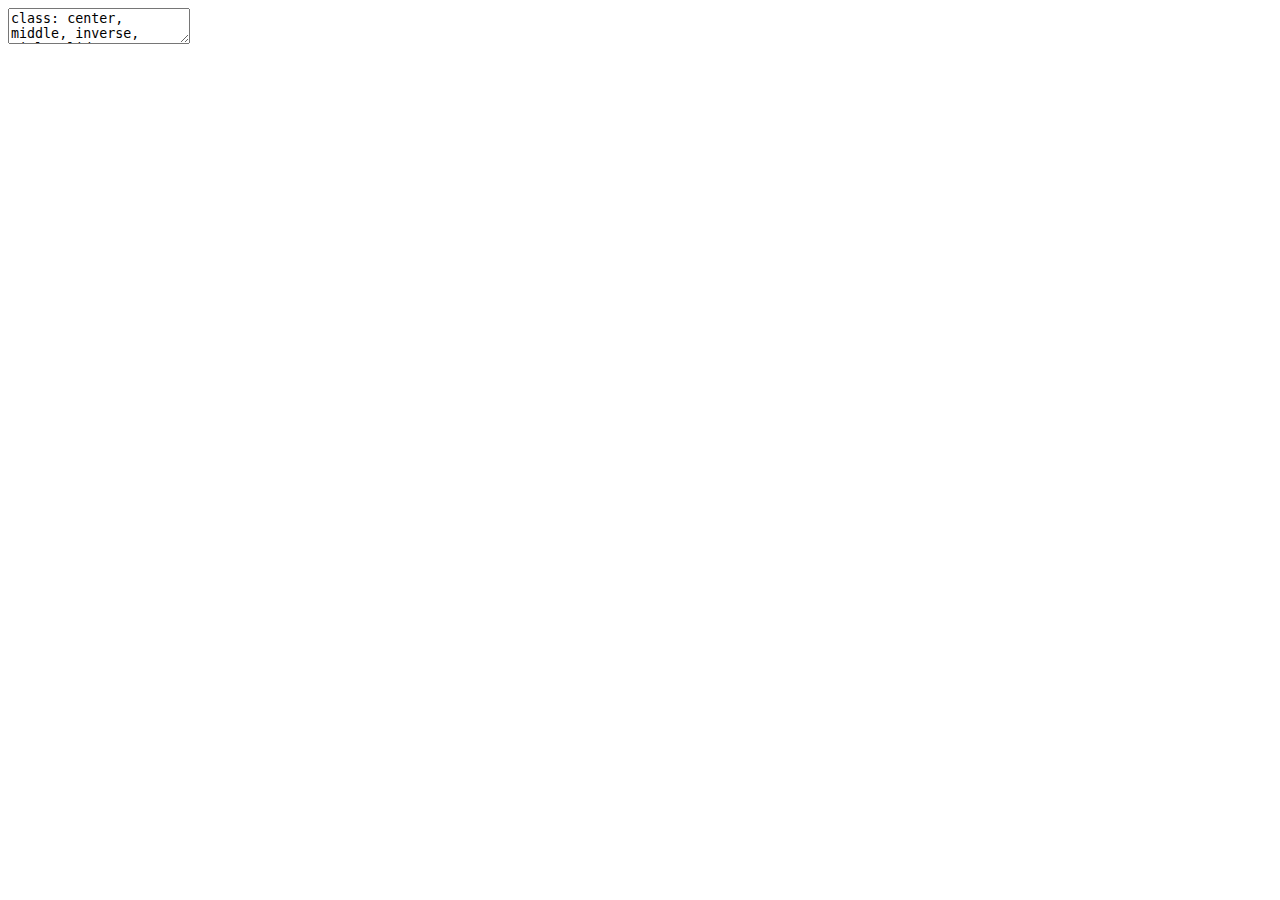
<file: sunum/03_Guvenirlik.html>
<!DOCTYPE html>
<html lang="" xml:lang="">
  <head>
    <title>💹 EGİTİMDE ÖLÇME VE DEĞERLENDİRME</title>
    <meta charset="utf-8" />
    <meta name="author" content="    👩‍🏫 Dr. Kübra ATALAY KABASAKAL   Hacettepe Üniversitesi" />
    <script src="libs/header-attrs-2.29/header-attrs.js"></script>
    <link href="libs/htmltools-fill-0.5.8.1/fill.css" rel="stylesheet" />
    <script src="libs/htmlwidgets-1.6.4/htmlwidgets.js"></script>
    <script src="libs/viz-1.8.2/viz.js"></script>
    <link href="libs/DiagrammeR-styles-0.2/styles.css" rel="stylesheet" />
    <script src="libs/grViz-binding-1.0.11/grViz.js"></script>
    <link rel="stylesheet" href="xaringan-themer.css" type="text/css" />
    <link rel="stylesheet" href="slides-style.css" type="text/css" />
  </head>
  <body>
    <textarea id="source">
class: center, middle, inverse, title-slide

.title[
# 💹 EGİTİMDE ÖLÇME VE DEĞERLENDİRME
]
.subtitle[
## <br> 📊 Ölçme Araçlarında Aranan Özellikler
]
.author[
### <br> <br> 👩‍🏫 Dr. Kübra ATALAY KABASAKAL <br> Hacettepe Üniversitesi
]
.date[
### <br> <br> <br> <br>📧 <a href="mailto:katalay@hacettepe.edu.tr" class="email">katalay@hacettepe.edu.tr</a>
]

---





#  Güvenirlik .huge[📊]

.hand[İçerik...]


-   Ölçme Aracının Sahip Olması Gereken Özellikler

--

-   Korelasyon

--

-   Güvenirlik

--

-   Güvenirlik Hesaplama Yöntemleri

---

## Ölçme Araçlarında Aranan Özellikler

-   Güvenirlik

--

-   Geçerlik

--

-   Kullanışlık

--

- **Güvenirlik ve geçerlik** kavramlarının temel mantığı ölçme sonuçları ve bu sonuçlar kullanılarak yapılan değerlendirmelerin **ne kadar az hatalı** olduğunun belirlenmesi üzerinde kurulmuştur (Nunnally ve Bernstein, 1994; akt: Başokçu, 2019).

---

# Ölçmede Hata



.four-column[
**Ölçümler**

1

2

3

4
]
.four-column[
**Hassasiyet**

0-kg

0.0   -  100 gr
 
0.00  -  10gr

0.000 -  1gr
]
.four-column[
**Bilge'nin Ölçümleri**

59

59.3

59.320

59.323

]
.four-column[
**Ece'nin Ölçümleri**

59 

59.1

59.140

59.145

]


---
## Ölçmede Hata

--

<div class="grViz html-widget html-fill-item" id="htmlwidget-1a89ff1507d957b6a1f7" style="width:100%;height:504px;"></div>
<script type="application/json" data-for="htmlwidget-1a89ff1507d957b6a1f7">{"x":{"diagram":"digraph{\n                     graph[rankdir = TB]\n                     node[shape = rectangle, style = empty] \n                     A[label = \"Hata Kaynakları\"]\n                     B[label = \"Ölçmeciden\"]\n                     C[label = \"Ölçülen Bireyden\"]\n                     D[label = \"Ortamdan\"]\n                     E[label = \"Araçtan\"]\n\n                     edge[color = red]\n                     A -> B [color = black]\n                     A -> C [color = black]\n                     A -> D [color = black]\n                     A -> E [color = black]\n\n                     }","config":{"engine":"dot","options":null}},"evals":[],"jsHooks":[]}</script>


---
## Ölçmede Hata

**Ölçmenin yapıldığı bireyden kaynaklanan hatalar**

--

-   Sınav olan kişinin kaygı düzeyini

--

-   Sınav olan kişinin sınav anındaki durumu

--

-   Öğrencinin sınav sırasındaki rahatsızlanması,

--

-   Kopya çekmesi, şans başarı vb. etkenler


---
## Ölçmede Hata

**Ölçmenin aracından kaynaklanan hatalar**

--

-   Ölçme aracını oluşturan maddelerin kapsamı yeterince temsil **etmemesi**

--

-   Ölçme aracındaki maddelerin ve test yönergesinin iyi ifade **edilememesi**

--

-   Çoktan seçmeli sorulardan oluşan ölçme araçlarında doğru yanıtın tahmin yoluyla bulunması
--

-   Ölçme aracının uzunluğu, ölçme aracındaki madde sayısı

---
## Ölçmede Hata

**Ölçmeyi yapan bireyden kaynaklanan hatalar**

--

-   Ölçme işlemini yapan kişinin sınav anındaki tutumu

--

-   Ölçmeyi yapan kişinin, puanlama yaparken yorgun olması, dikkatsizliği

--

-   Ölçmeyi yapan kişinin ölçme yaparken öznel puan verme eğilimi

--

-   Puanlayıcının, cevapları kendi bakış açısına ve anlayışına göre değerlendirmesi

--

-   Puanlamanın bilgisayar ile yapıldığı durumlarda cevap anahtarındaki cevaplardan bazılarının silik olması nedeniyle optik okuyucu tarafından okunmaması

--

-   Puanlamanın nesnel olmadığı, öznel kanılara dayandığı durumlarda, puanlar bir puanlayıcıdan diğerine veya puanlama zamanına göre değişecektir.

---
## Ölçmede Hata

**Ölçmenin yapıldığı ortamından kaynaklanan hatalar**

--

-   Testin yapıldığı ortamın sıcaklığı

--

-   Işık düzeyi

--

-   Gürültü düzeyi

--

-   Havalandırma durumu

--

-   Sınav düzenin kopya çekmeye uygunluğu

---

.pull-left[

# Güvenirlik

- **Kararlılık:** Aynı kişiler üzerinde farklı zamanlarda elde edilen test puanları arasındaki tutarlılıktır. 
- **Tutarlılık:** Bir testten elde edilen madde puanları ile test puanları arasındaki tutarlılıktır.

- **Duyarlılık:** Ölçme birimi küçüldükçe daha doğru ölçmeler elde edilmesidir.                               

]
--

.pull-right[

&lt;br&gt;
&lt;br&gt;
&lt;img src="img/Guvenilikanlam.PNG" width="60%" style="display: block; margin: auto;" /&gt;

]



---
## Ölçmede Hata

.pull-left[

&lt;br&gt;
&lt;br&gt;

`\(X = T \pm E\)`

- `\(X:\)` Gözlenen puan

- `\(T:\)` Gerçek puan

- `\(E:\)` Hata puan
]

.pull-right[
<div class="grViz html-widget html-fill-item" id="htmlwidget-a3e89b08272707dcf957" style="width:100%;height:504px;"></div>
<script type="application/json" data-for="htmlwidget-a3e89b08272707dcf957">{"x":{"diagram":"digraph{\n                     graph[rankdir = TB]\n                     node[shape = rectangle, style = empty] \n                     A[label = \"Hata Türleri\"]\n                     B[label = \"Sabit\"]\n                     C[label = \"Sistematik\"]\n                     D[label = \"Tesadüfi\"]\n                     edge[color = red]\n                     A -> B [color = black]\n                     A -> C [color = black]\n                     A -> D [color = black]\n                     }","config":{"engine":"dot","options":null}},"evals":[],"jsHooks":[]}</script>
]
---
## Ölçmede Hata

- Bir kişinin gerçek ağırlığı 59kg olsun.

--

- Ölçme sonucumuz 58.5kg is  ise -0.5 kg hata yaptık demektir.

--

- Ölçme sonucumuz 59.5kg is  ise +0.5 kg hata yaptık demektir.

--

- O halde hatanın bir **yönü** ve bir **miktarı** vardır diyebiliriz.

--

- hatanın  **yönü** pozitif(+) veya negatif(-) olabilir.



---

## Ölçmede Hata

-   **Sabit ve sistematik hata**larda ölçme sonuçlarına karışan **hatanın miktarı, yönü ve kaynağı bellidir.** Bu sebeple bu tür hataların ölçme sonuçlarına karışmasını **engellemek ya da düzeltmek nispeten daha kolaydır.**

--

-   **Tesadüfi hataların yönü ve kaynağı belli değildir.** Ölçme sonuçlarına bazen pozitif, bazen de negatif önde karışabilirler. Bu nedenle **tesadüfi hatalar kontrol edilemez.**

---
## Ölçmede Hata

-   Sınav sonuçlarını düşük bulan bir öğretmenin tüm öğrencilerin puanına 5 puan ilave etmesi
--

-   Bir öğretmenin yaptığı bir yazılı yoklama sınavında az süre vermesi nedeniyle öğrencilerin tamamının son soruyu yanıtlayamaması
--

-   Test sırasında bir öğrencinin yanlışlıkla yanındaki öğrencinin cevabını görmesi
--

-   Bir öğretmenin istemeden fark etmeden dikkatsizlik sonucu öğrencinin puanlarını yanlış toplaması

---
## Ölçmede Hata

-   Ucu 2cm kırık olan 2m uzunluğundaki bir cetvel ile sınıftakilerin boyunun ölçülmesi (her seferinde 1 kez kullanılacak)
--

-   Öğretmenin sınavda birkaç öğrencinin arka sayfadaki cevaplarını görmemesi
--

-   Bir öğretmenin öğrencilerinin matematik sınavında yazı güzelliklerine göre not vermesi.
--

-   Öğrencinin çok iyi bildiği bir konudan hastalanması sonucu gereken puanı alamaması
--

-   Bir öğretmenin yazısı güzel öğrencilere yazısı güzel olmayan öğrencilere nazaran daha yüksek puan vermesi

---
## **Ölçmede Hata**

-   Testin çok kısa ya da çok uzun olması, maddelerin iyi ifade edilememesi.
--

-   Testin yapıldığı sınıfın sıcaklığı, ışık, havalandırma ve gürültü düzeyi.
--

-   Ölçmenin yapıldığı grubun ölçülen özellik açısından homojen ya da heterojen bir yapıya sahip olması.
--

-   Ölçme aracıyla doğru ölçüp yanlış kaydetme
--

-   Çok sayıda cevap kağıdını okuyan bir kişinin dikkati azaldıkça, aynı cevaba farklı puanlar vermesi


---
# Korelasyon

-   Korelasyon, iki değişken arasındaki ilişkinin derecesini verir.
--

-   İki değişken arasındaki ilişkiyi veren kat sayıya **korelasyon katsayısı** adı verilir.
--

-   Korelasyon katsayısı `\(r_{xy}\)` , ilişkinin miktarını sayısal olarak ifade eden istatistiksel değerdir.
--

-   Bu kat sayı iki değişkenin birlikte değişip değişmediğini ve bu değişimin yönünü ve derecesini gösterir.
--

-   Korelasyon kat sayısı `\(+1.00\)` ile `\(-1.00\)` arasında bir değer **alır.**![](Resim24.PNG){width="144"}

---
## Korelasyon

**Korelasyon katsayısı;**

-   `\(+1.00\)` 'e yaklaştıkça aynı yöndeki **ilişki artar.**

--

-   `\(-1.00\)` 'e yaklaştıkça ters yönde **ilişki artar.**

--

-   `\(0.00\)` ise arada **ilişki yoktur.**

--

- Korelasyon katsayısının başındaki işaret `\((-, +)\)` bize sadece **ilişkinin yönünü** belirtir.

--

- Güçlü bir ilişkiyi bu katsayının `\(\pm1\)` yakın olmasından anlarız. 0,00'a yaklaşması ilişkinin zayıf olduğuna işarettir.

---
## Korelasyon

.three-column[
![](03_Guvenirlik_files/figure-html/unnamed-chunk-5-1.png)&lt;!-- --&gt;
]

--

.three-column[
![](03_Guvenirlik_files/figure-html/unnamed-chunk-6-1.png)&lt;!-- --&gt;
]

--

.three-column[
![](03_Guvenirlik_files/figure-html/unnamed-chunk-7-1.png)&lt;!-- --&gt;
]

--

.alert[Kahvaltıda tüketilen ekmek miktarı ve test puanı arasındaki korelasyon 0.091]


---
## Korelasyon

.three-column[
![](03_Guvenirlik_files/figure-html/unnamed-chunk-8-1.png)&lt;!-- --&gt;
]

--

.three-column[
![](03_Guvenirlik_files/figure-html/unnamed-chunk-9-1.png)&lt;!-- --&gt;
]

--

.three-column[
![](03_Guvenirlik_files/figure-html/unnamed-chunk-10-1.png)&lt;!-- --&gt;
]

.alert[Sosyal faliyetlere ayrılan zaman ve test puanı arasındaki korelasyon 0.468]








---
## **Korelasyon**


.three-column[
![](03_Guvenirlik_files/figure-html/unnamed-chunk-11-1.png)&lt;!-- --&gt;
]

--

.three-column[
![](03_Guvenirlik_files/figure-html/unnamed-chunk-12-1.png)&lt;!-- --&gt;
]

--

.three-column[
![](03_Guvenirlik_files/figure-html/unnamed-chunk-13-1.png)&lt;!-- --&gt;
]

.alert[Ders dışı öğrenmeye ayrılan zaman ve test puanı arasındaki korelasyon 0.999]


---
## Güvenirlik

-   Güvenirlik; ölçme sonuçlarının (test puanlarının) **tesadüfi hatalardan arınık olma derecesidir** (APA, 1974).

--

-   Ölçme sonuçlarının tesadüfi hatalardan arınıklığının bir ölçüsüdür (Turgut, 1990; akt: Büyüköztürk vd., 2020).

-   Örneklem güvenirliği

--

-   Ölçme aracının güvenirliği

--

-   Puanlama güvenirliği

--

-   Puanlayıcı güvenirliği

--

-   Uygulama güvenirliği
    
---

## Güvenirlik

- Ölçme sonuçlarının **tesadüfi hatalardan arınıklığının** bir ölçüsüdür (Turgut, 1990; akt: Büyüköztürk vd., 2020).

--

  - Duyarlılık

--

  - Tutarlılık

--
  - Kararlılık

---
##   Korelasyon

&lt;img src="img/Korelasyon.PNG" width="75%" style="display: block; margin: auto;" /&gt;

---
##   Korelasyon
.pull-left[
&lt;img src="img/Korelasyon1.PNG" width="100%" style="display: block; margin: auto;" /&gt;
]

.pull-right[
🔗 [Korelasyon hesaplamaları_excel](https://docs.google.com/spreadsheets/d/1Ha0v62qYpwXhSo-7bx_-hvh_KRmYYic3/edit?usp=sharing&amp;ouid=117160923198825369445&amp;rtpof=true&amp;sd=true)&lt;br&gt;

🔗 [Korelasyon hesaplamaları_1](https://langtest.jp/shiny/cor/)&lt;br&gt;

🔗 [Korelasyon hesaplamaları_2](https://shiny.rit.albany.edu/stat/rectangles/#:~:text=Correlation%20and%20Covariance%20Visualiation%20App%20with%20Shiny&amp;text=We%20use%20the%20Correlation%20coefficient,hours%20of%20sleep%20and%20irritability.)&lt;br&gt;
]



---
##   Güvenirlik


<div class="grViz html-widget html-fill-item" id="htmlwidget-047f62778588164c5554" style="width:100%;height:504px;"></div>
<script type="application/json" data-for="htmlwidget-047f62778588164c5554">{"x":{"diagram":"digraph{\n                     graph[rankdir = TB]\n                     node[shape = rectangle, style = empty] \n                     A[label = \"Güvenirlik Belirleme Yöntemleri\"]\n                     B[label = \"Korelasyona Dayalı Yöntemler\"]\n                     C[label = \"Madde Kovaryansına Dayalı Yöntemler\"]\n                     L[label = \"Değerlendirmeciler Arası Tutarlılık\"]\n                     D[label = \"Test Tekrar Test\"]\n                     E[label = \"Parelel Formlar\"]\n                     F[label = \"İki Yarıya Bölme\"]\n                     \n                     G[label = \"Cronbach Alfa\"]\n                     H[label = \"KR-20\"]\n                     I[label = \"KR-21\"]\n                     \n                     M[label = \"Yüzde Uyumu\"]\n                     N[label = \"Sınıf içi Korelasyon\"]\n                     O[label = \"Kappa Yöntemi\"] \n\n                     \n                     edge[color = red]\n                     A -> B [color = black]\n                     A -> C [color = black]\n                     B -> D [color = black]\n                     B -> E [color = black]\n                     B -> F [color = black]\n\n                     C -> G [color = black]\n                     C -> H [color = black]\n                     C -> I [color = black]\n                     \n                     L -> M [color = black]\n                     L -> N [color = black]\n                     L -> O [color = black]\n                     }","config":{"engine":"dot","options":null}},"evals":[],"jsHooks":[]}</script>


???
- Testin bir uygulamasından elde edilen -sonuçların diğer bir uygulamasından elde edilen sonuçlarla tutarlılığı (test-tekrar test güvenirliği) 
&lt;br&gt;
- İki eşdeğer test formundan elde edilen sonuçların tutarlılığı (alternatif-test güvenirliği)
&lt;br&gt;
- Testteki bir maddenin diğer maddelerle tutarlılığı (iç-tutarlılık güvenirliği)
&lt;br&gt;
- Bu üç güvenirlik yaklaşımı güvenirlik kestiriminin üç farklı yöntemi olarak ele alınır. 


---

##Güvenirlik İndeksi

- Bir test uygulandığı zaman asıl ilgilenilen gerçek puanlar olmasına rağmen sadece gözlenen puanlar bilinir. 

--

- Öyleyse önemli bir soru bireylerin gerçek puanları ve gözlenen puanları ne kadar yakından ilgilidir. 

--

- Bir testteki gerçek puanlar ile gözlenen puanlar arasındaki ilişkinin derecesini ifade eden **korelasyon katsayısı güvenirlik indeksi** olarak bilinir. 

---

##Güvenirlik İndeksi

- Bir test uygulandığı zaman, test sonuçlarını yorumlayacak ve kullanacak birey, **aynı bireyler benzer koşullar altında tekrar teste alındıkları zaman benzer sonuçların** elde edilebileceğinin güvencesini ister. 

--

- Test puanlarının istenen **tutarlılığı (veya tekrar üretilebilirliği) güvenirlik** olarak adlandırılır. 

--

  - Bütün psikolojik ölçümler belli bir dereceye kadar **güvenilmezdir.** 

--

- Örneğin, bir grup yetişkine bir yetenek testi uygulandığı ve aynı bireyler iki hafta sonra tekrar test edildiği zaman, **her bir bireyin iki uygulamada da aynı puanı elde etmesi veya grup içinde aynı sırada yer alması olasılık dahilinde değildir.** 

---

##Güvenirlik İndeksi


- Güvenirlik bir testin **evrensel bir özelliği değildir.** Belli bir **örneklem için bir testin özelliğidir. **


--

- Bir test **belli bir örneklem için çok güvenilir olabilir** ancak diğer örneklemler için o kadar güvenilir olmayabilir.


--

- Bir testteki gerçek puanlar ile gözlenen puanlar arasındaki ilişkinin derecesini ifade eden korelasyon katsayısı **güvenirlik indeksi** olarak bilinir. 

--

- Formülünde yer alan gerçek puanların standart sapması gerçek puanlar, doğrudan gözlenemeyeceğinden dolayı hesaplanamaz.

--

- Bu nedenle **güvenirlik indeksinin uygulama değeri çok düşüktür.** 


---
##Standart Sapma

🔗 [Standart Sapma](https://alhughes.shinyapps.io/Week4/)&lt;br&gt;



---
## Test-Tekrar Test Yöntemi

- Test-tekrar test güvenirliği bir testin **iki farklı uygulamasından** aynı bireylerin aldığı puan çiftleri arasındaki **korelasyon** ile elde edilen bir güvenirlik kestirimidir.

--

- İki uygulamadan elde edilen **puanlar arasındaki korelasyon**,

--
  - 1’e yaklaşırsa puanlar birbirine yaklaşır, 
  
  - Yüksek korelasyon **zamana bağlı olarak değişim olmadığını gösterir.**

--

- Test-tekrar test güvenirliği, kişilik özelliği gibi **zamana karşı kararlılık** gösteren bir değişkeni ölçmeyi amaçlayan bir testin güvenirliğinin değerlendirilmesinde uygun bir ölçümdür.






---
## Test-Tekrar Test Yöntemi

- Test-tekrar test çalışması düzenlerken ele alınması gereken önemli bir soru **uygulamalar arasında ne kadar zaman olması gerektiğidir.** 

--

- Bu sorunun tek bir yanıtı yoktur. Zaman aralığı **ezber veya uygulama etkilerinin azalmasına yetecek kadar uzun** ama bireylerin **gerçek puanlarında olgunlaşmaya dayanacak değişimlere izin vermeyecek kadar da kısa olmalıdır.** 

--

- Bekleme süresini belirlerken **test puanlarının hangi amaçla kullanılacağı** da hesaba katılmalıdır. 

--

- Uygulamalar arasında geçen zaman ne kadar olursa olsun, **seçilen süreye göre farklı test-tekrar test katsayılarının** elde edilebileceğini bilmek önemlidir. 

---
## Test-Tekrar Test Yöntemi

- Uygulamalar arasındaki **zaman arttıkça** test-tekrar test yöntemiyle elde edilen **kararlılık katsayısı da azalacaktır.** 

--

- **Ölçülen özellikte zaman içinde değişmenin az olacağı** düşünülüyorsa bu yöntem ile güvenirlik hesaplanabilir.

--


- Test puanlarındaki kararlılık derecesinin kanıtı **bireyleri uzun-dönemli programlara yerleştirmek için kullanılan testlerde gerekli olabilir.** 

--

- En yüksek test-tekrar test katsayıları **bireysel olarak uygulanan yetenek testlerinde** rastlanmıştır.
Örneğin, Weschler Yetişkin Zeka Testinin alt ölçekleri için rapor edilen katsayılar 0.70’ler, 0.80’ler ve hatta 0.90’lardadır. Kişilik, ilgi veya tutum ölçüleri için test-tekrar test güvenirliği çoğunlukla yetenek testlerininkinden daha düşüktür ancak iyi yapılandırılmış ölçme araçlarında test-tekrar test katsayıları 0.80’lerde olabilir. 

---
## Test-Tekrar Test Yöntemi

- Uygulamalar arasındaki **zaman arttıkça** test tekrar test yöntemiyle elde edilen **kararlılık katsayısı da azalacaktır.** Ölçülen değişkende zaman içinde değişmenin az olacağı düşünülüyorsa bu yöntem ile güvenirlik hesaplanabilir.


| İki uygulama arasında geçen zaman  | Korelasyon Katsayısı  |
|---|---|
| 1 hafta  |  0.95 |
| 1 ay  |  0.90 |
| 5 ay  |  0.50 |

---
## Eşdeğer (Paralel, Alternatif) Formlar Yöntemi

- Paralel form yöntemi bir testin **iki benzer formunun** geliştirilip iki formun da aynı grup bireylere uygulanmasını gerektirir.

--

- Testi alacak gruptaki bireylerin yarısına birinci form arkasından da ikinci form uygulanırken, diğer yarısına ikinci form arkasından da birinci form uygulanarak formların uygulanması sırasında denge sağlanabilir. 

--

- Daha sonra **iki uygulama sonucunda elde edilen puanlar arasındaki korelasyon katsayısı hesaplanır.**

--

---
## Eşdeğer (Paralel, Alternatif) Formlar Yöntemi

- Eğitim, sağlık gibi alanlarda uygulanan bazı başarı ve yetenek testleri bireylerin testi tekrar almasına olanak sağlamak ancak tekrar uygulamalarında **aynı maddeleri kullanmamak amacıyla birden fazla forma sahip olabilirler.** 

--

- Bir testin aynı içeriği kapsayan iki formunun uygulaması durumunda ölçümlere karışacak başlıca hatalar **test formlarının içeriğinden** kaynaklanır. 

- Bunun yanında, **uygulama ve puanlama hataları**, **bireylerin performanslarındaki geçici dalgalanmalar** da puanlarda tutarsızlığa yol açabilir. 

--

- Birden fazla formu bulunan herhangi bir testin **formlarının denk olduğunun kanıtını sunulmalıdır.**


---
## Eşdeğer (Paralel, Alternatif) Formlar Yöntemi

- Alternatif formlar güvenirlik kestirimleri için kabul edilen katı bir minimum değer olmasa da, çoğu standartlaştırılmış başarı testlerinin kılavuzları bu tip güvenirlik için 0.80’ler ve 0.90’lar arasında değişen katsayıları rapor ederler.

--

- Bulunan katsayı eşdeğerlilik katsayısı olarak bilinir. Bu **katsayının yüksek oluşu** her **iki testin güvenirliğinin yüksek** olduğunu gösterir.

---
## Eşdeğer (Paralel, Alternatif) Formlar Yöntemi

- **Test-tekrar testte araya zaman girmesi** (az ya da çok) ile ortaya çıkan zafiyeti gidermek için alternatif bir güvenirlik kestirme yöntemidir. 

- Bu yöntem test tekrar test yönteminin dezavantajları olan **soruları hatırlama ya da öğrencilerin olgunlaşması** yeni bilgiler edinmesi gibi faktörleri ortadan kaldırır. 

- Pratikte iki testin **eşdeğerliğinin sağlanması zordur.** Bu zorluktan dolayı, bu yöntemle güvenirliğin hesaplanması yoluna **çok fazla başvurulmamaktadır.**

---
## Eşdeğer (Paralel, Alternatif) Formlar Yöntemi

- Bir öğretmen matematik sınavı için 2 tane 10 soruluk test (A ve B) hazırlamıştır. Bu 2 testteki soruları hazırlarken içerik, kapsam, madde tipi vb. açısından eşit (ya da çok benzer) olmasına dikkat etmiştir. İlk olarak sınıftaki öğrencilerin yarısına A testini yarısına da B testini vermiştir.

- Öğrenciler ilk testi tamamladıktan sonra daha önce A testini alanlara B testini ve daha önce B testini alanlara da A testini dağıtarak her bir öğrencinin 2 testi de cevaplamasını sağlamıştır. Sınav bittikten sonra öğrencilerin 2 **testten aldıkları puanların korelasyonunu hesaplayarak tutarlılık anlamındaki** güvenirlik katsayısını hesaplamıştır. 

---
## Eşdeğer (Paralel, Alternatif) Formlar Yöntemi


- Aynı özelliği ölçmeyi amaçlayan iki test,

  - İki test uygulaması kısa aralıklarla yapılmalı,

  - Eşdeğerlik katsayısı,

  - Grup ikiye ayrılarak uygulama yapılabilir,

 

---
## İç tutarlılık Yöntemleri

- Birçok test uygulamasında **testin tek bir formu bir grup bireye sadece bir kere uygulanır.** Bunun en yaygın örneği **öğretmenler tarafından hazırlanan ve sınıfta uygulanan testlerdir.**

--

- Birçok test uygulamasında asıl mesele bireylerin eldeki maddeleri nasıl yanıtladıkları değil, genellikle **eldeki maddelerden daha geniş kapsamdaki olası maddelere nasıl genelleme yapılacağıdır.**

--

- Bireylerin testteki performanslarının olası maddelere ne kadar tutarlı genellenebileceğini kestirmenin bir yolu bireylerin uygulanan tek bir formdaki maddelerdeki performanslarının **ne kadar tutarlı olduğunu** belirlemek olabilir. Bu koşullardaki güvenirliği kestirmek için tasarlanan yöntemlere **iç tutarlık yöntemleri** denir. 


---
## İç tutarlılık Yöntemleri

-  Bireyler bir testteki maddelerde **tutarlı performans gösterirlerse, testin homojen maddelere sahip olduğu söylenebilir. **

--

- Bir grup maddenin homojen olabilmesi için **aynı tip performansı ölçmesi veya aynı kapsamı temsil etmesi gerekir.**

--

- Ayrıca **maddelerin iyi yazılmış olması** ve **teknik hatalardan arınmış olması** gerekir ki bireylerin yanıtları **içerik dışındaki ilgisiz faktörlerden etkilenmesin.** 

---
## İç tutarlılık Yöntemleri


- Tek bir test uygulamasındaki maddeler **farklı alanlardan **(örneğin, matematik, tarih ve edebiyat) geldiklerinde, bireyler bu maddelerde olasılıkla t**utarlı performanslar sergileyemeyeceklerdir** ve **iç tutarlılık katsayısı düşecektir.** 

--

- Maddeler tek bir alandan (örneğin, tarih) gelirse, bazı maddeler temel kavramları test ederken, diğerleri **metnin dip notundaki daha önemsiz ayrıntıları test edebilir** ve bu durumda da **iç tutarlık katsayısı düşecektir. **




---
##Tek Bir Uygulama Gerektiren Yöntemler

- Bütün maddeler içeriği iyi bir şekilde temsil etseler de, 

- **iyi yazılmayan maddeler bireylerin soruyu yanlış yorumlamasına yol açabilir**

- veya bazı yanıtlar **test alma deneyimine bağlı olabilir** ki bu durumlarda da iç tutarlık katsayısı düşecektir.

- Sonuç olarak, **iç tutarlık katsayısı hem madde içeriği homojenliği hem de madde kalitesi endeksi olduğundan**, bir testin iç tutarlığını incelemek her zaman için uygundur. 


---
## Tek bir uygulama gerektiren yöntemler

- Eş yarılar yöntemi

--

- Madde kovaryanslarına dayalı yöntemler

--

  - Alfa katsayısı

  - Kuder-Richardson Formülleri

      - KR20 formülü
      - KR21 formülü


---
## Eş Yarılar Yöntemi

- Eş yarılar yönteminde **testin bir formu** bir grup bireye uygulanır. 


--


- Ancak testi puanlamadan önce testteki maddeler, test uzunluğu eşit olacak şekilde **iki alt teste ayrılır.** 

--

- Böylece, eğer 20-maddelik bir test uygulandıysa, bu test her biri 10-maddelik iki yarı-teste bölünecektir. 

--

- İki yarı test **mümkün olduğunca birbirine paralel olmalıdır.** 



---
## Eş Yarılar Yöntemi

- Bir testi yarılara bölmek için kullanılan  yöntemler

--

  - Tüm tek sayılı maddeler form 1, tüm çift sayılı maddeler ise form 2’ye yerleştirilir. 

--
  - Maddeler güçlüklerine (p-değerleri) göre sıralanır, daha sonra tek sayılı maddeler form 1, çift sayılı maddeler ise form 2’ye yerleştirilir. 

--
  - Maddeler iki forma rastgele yerleştirilir.

--
  - Maddeler formlara formların kapsamları birbiriyle uyuşacak şekilde yerleştirilir. 


---
## Eş Yarılar Yöntemi

- Her birey için iki yarı-testten alınan puanlar hesaplanır. 

--

- Bireyin iki yarı-testten aldığı puanlar arasındaki **korelasyon katsayısı** hesaplanır.

--

- Kavramsal olarak elde edilen korelasyon katsayısı testin iki yarısı için **eşdeğerlik katsayısıdır. **


---
## Eş Yarılar Yöntemi

- **Eşdeğerlik katsayısı** tüm testin güvenirlik katsayısından **daha düşük bir değerdir.** 

--

- Bu problemin çözümü için Spearman Brown tahmin formülü kullanılarak tüm testin **düzeltilmiş güvenirlik katsayısı elde edilebilir.** 

`$$r_{XX'} = \frac{2*r_{12}}{1+r_{12}}$$`

Burada 

-	`\(r_{12}\)`: Yarı testler arasındaki korelasyon katsayısı

-	`\(r_{XX'}\)`: Tüm testin güvenirlik kestirimi


---
## İç tutarlılık Yöntemleri

- Testin alternatif formu geliştirilmeden ve aynı bireylere testi iki kez uygulamadan da bir testin güvenirliği kestirilebilir. 

--

- Bu tür bir kestirimin elde edilmesi, **test maddelerinin iç tutarlılığının değerlendirilmesini** gerektirir. 

--

- Bu doğrultuda, bu tür bir tahmin; iç tutarlılık güvenirlik kestirimi veya **maddeler arası tutarlılık** kestirimi olarak adlandırılır.

--

- Maddeler arası tutarlılık, **bir ölçekteki tüm maddeler arasındaki korelasyonun derecesini** ifade eder. Bir maddeler arası tutarlılık ölçümü, bir testin **tek bir uygulamasından elde edilir.** 

--

- O halde, **maddeler arası tutarlılık indeksi** bir testin homojenliğini değerlemede kullanılır.

---
## İç tutarlılık Yöntemleri

- İç tutarlılık güvenirliğini hesaplamak için kullanılan formüller KR-20, KR-21, Cronbach Alfa. 

--
- Bu formüllerle elde edilen katsayı yüksekse test maddeleri birbirleriyle tutarlıdır. Yani test içinde ilgisiz, hatalı soru bulunmamaktadır.

--

- Kullanım koşulları; 

--

  - testin ölçtüğü özellik açısından homojen olması, yani aynı özelliği ölçüyor olması,  


--

  - testteki soruların doğruysa 1, yanlışsa ya da boş ise 0 şeklinde puanlanması gerekir.

---
## Kuder Richardson 20 (KR-20) 

- Kuder Richardson 20 (KR-20) formülü sadece **iki kategorili puanlanan** maddeler için kullanılabilir. 
KR-20 aşağıdaki formülle hesaplanır: 

- KR-20; 0 – 1 puanlamanın yapıldığı ölçme araçları için hesaplanır.


`$$KR-20=\frac{K}{K-1}\frac{\sum_{i=1}^{K}p_i(1-p_i)}{S^2_x}$$`

Burada  
- `\(K\)`:         Testteki madde sayısı  
-	`\(p_i\)`:       i maddesinin güçlüğü  
-	`\(pi(1-pi)\)`:  i maddesinin varyansı  
-	`\(S^2_x\)`:     toplam test puanının varyansı  

---
## Kuder Richardson 21 (KR-21) 

- Bütün maddelerin **eşit güçlükte** olduğu varsayılarak, Kuder ve Richardson tarafından daha basit bir formül türetilmiştir. 

- KR-21 olarak adlandırılan bu formülde KR-20 formülünde olduğu gibi her bir madde varyansını hesaplamaya gerek yoktur. KR-21 aşağıdaki formülle hesaplanır: 

`$$KR-21=\frac{K}{K-1}\frac{K\overline{X}-\overline{X}^2}{KS^2_x}$$`
Burada
- **K**: Testteki madde sayısı   
- `\(\overline{X}\)`: toplam test puanının ortalaması 
-	`\(S^2_x\)`: toplam test puanının varyansı  

---
## KR-20 ve KR-21

- İç tutarlılık yöntemleri tek bir uygulamaya dayanmalarından dolayı kullanışlı ve yaygındırlar. Ancak bu yöntemlerin de bazı dezavantajları vardır:

--
- Eğer tüm test aynı özelliği ölçüyorsa kullanılmalıdırlar. Testin tek bir özelliği ölçmesi durumunda bir maddeyi doğru cevaplayan bireylerin diğer maddeleri de doğru cevaplayacağı varsayılır. 

--
- Bu durumda testteki maddelerin birbiriyle ve testin tümüyle tutarlı olması gerekir. 

--
KR-20 / KR-21 Yüksek İse
  - Uygulanan test hatalardan arınıktır.
  - Testi oluşturan maddeler homojendir.
  - Ölçülen değişken tek boyutludur.
  - Grup heterojendir.
  - Testin yapı geçerliği yüksektir.

---
## Cronbach ALFA Yöntemi 

- Cronbach alpha: Derecelendirme ölçeği (ör: 1-5) kullanılan ölçme araçları için hesaplanır.

--

- Psikomotor becerilerin ve tutum ölçeklerinin puanlanmasında dereceleme ölçeği kullanılır. 

--

- Dereceleme ölçeğine  (1,2,3,4 gibi puanlanan) göre hazırlanmış ve kısa cevaplı testlerin güvenirliğini tahmin için kullanılır.

--

- KR-20 gibi testin iç tutarlık katsayısını verir.

---
## Cronbach ALFA Yöntemi 

- Ölçekte yer alan k sorunun varyansları toplamının genel varyansa oranlanması ile bulunan ve 0 ile 1 arasında değerler alan Alfa katsayısı, bir ağırlıklı standart değişim ortalamasıdır.

- Cronbach Alfa Katsayısı, ölçekte yer alan k sorunun homojen bir yapıyı açıklamak üzere bir bütün oluşturup oluşturmadıklarını araştırır. 

- Alfa Katsayısı, bireysel puanların k soru içeren bir ölçekte sorulara verilen cevapların toplanması ile bulunduğu durumlarda soruların birbirleri ile benzerliğini, yakınlığını, ortaya koyan bir katsayıdır. 

---
## Değerlendirmeciler Arası Tutarlılık

- Bireylerin ölçülen özelliğe ne derecede sahip olduğuna ilişkin **iki ya da daha** fazla bağımsız gözlemcinin/puanlayıcının verdiği puanların güvenirliğini incelemede kullanılır.

--

- Puanlar arası **tutarlılık** varsa, verilecek puanlar, iki değerlendirmecinin puanlarının ortalaması alınarak verilebilir.

---
## Hakemler arası güvenirlik

- Eğitimde sadece **objektif puanlanan testler bulunmaz.**

--

- Bazı durumlarda **birden çok puanlayıcı, puanlama yapabilir** (örn: bir resmin puanlanması, spor bilimleri sınavında performansın puanlanması, bir yazılı yoklamanın okunması)

--

- Bu tür ölçümlerde güvenirlik belirlenirken iki farklı yöntem kullanılır:
  - Puanlama güvenirliği
  - Puanlayıcı güvenirliği

---
## Puanlama güvenirliği: 

- Aynı puanlayıcının aynı performansı **farklı zamanlarda iki kez puanlaması** sonucunda elde edilen puanlar arasındaki **korelasyondur.** 

--

- Bu puanın yüksek olması hakemin verdiği puanların kararlı olduğunu göstermektedir.

---
## Puanlayıcı güvenirliği:

-  Bir testin farklı iki ya da daha fazla puanlayıcının değerlendirilmesi sonucunda elde edilen puanlar arasındaki korelasyonudur.  Kappa katsayısı yardımı ile hesaplanabilir.

--

- Puanlayıcı güvenirliği, yargıcı güvenirliği, gözlemci güvenirliği ve derecelendiriciler arası güvenirlik gibi çeşitli şekillerde adlandırılmaktadır.


---
## Özet

- Gördüğümüz gibi, teste ilişkin güvenirliği kestirmede temel üç yaklaşım bulunmaktadır: 

  - (1) test-tekrar test
  - (2) alternatif veya paralel formlar 
  - (3) iç tutarlılık veya maddeler arası tutarlılık.

- Unutmamak gerekir ki, tüm güvenirlik katsayıları aynı hata varyansı kaynaklarını yansıtmaz. 

- Bu nedenle bir güvenirlik katsayısı test geliştirme, test uygulama veya test puanlama ve yorumlamaya ilişkin tek bir hata indeksi verir.


---
## Güvenirliği Etkileyen Faktörler


- Bir güvenirlik katsayısının amacı ve kullanımı ile yakından ilişkili olduğu düşünülen tüm durumlar testin kendi doğasıyla da ilişkilidir. 

- Burada dikkate alınan durumlar, 

  - test maddelerinin doğada homojen mi yoksa heterojen mi olduğu 

  - ölçülen niteliğin, yeteneğin veya özelliğin dinamik olduğunun mu yoksa durağan olduğunun mu varsayıldığı

  - test puanları ranjının daralıp daralmadığı

  - testin hız testi mi yoksa güç testi mi olduğu ve 

  - testin ölçüt dayanaklı olup olmadığıdır.

---
## Güvenirliği Etkileyen Faktörler


- Soru sayısını artırmak/Test uzunluğu 

--
- Soruları açık, net ve anlaşılır olarak hazırlamak 

--
- Soruların öğrenci seviyesine uygun olması    

--
- Uygulama yönergesi   

--
- Öğrencilere yeterli zaman verilmesi  

--
- Puanlamanın objektif/nesnel olması  

--
- Testi alan birey ve gruba bağlı faktörler 

--
- Uygulama koşulları ve zaman  
--
- Maddelerin homojenliği 

- Cevaplayıcıların motivasyonu

- Kopyanın engellenmesi  


---
## Ölçmenin Standart Hatası


- Ölçme hatası, ölçülen özelliğin bireyde var olan gerçek değeri ile ölçme ile ölçülen özelliğin gözlenen değeri arasındaki fark olarak ifade edilir. 

- `\(E = X - T\)`

- `\(E\)` : Ölçme hatası 
- `\(X\)` : Gözlenen değer
- `\(T\)` : Gerçek değer

- Bir ölçme  aracından elde edilen her ölçme sonucunda bir miktar  **tesadüfi hata** vardır. Bu hataların standart bir miktarını elde edebilmek için kullanılan eşitliğe *ölçme sonuçlarının standart hatası* adı verilir.


---
## Ölçmenin Standart Hatası

- Ölçmenin standart hatası evrendeki ortalama bir bireyin gerçek puanının gözlenen puanından ne kadar uzakta olacağının kestirilmesinde önemlidir ancak bireyin gerçek puanının gözlenen puan etrafında oluşturulan güven aralığının içerisinde olacağının kesin bir garantisi yoktur. 

- Ayrıca ölçmenin standart hatası değeri gruptaki bireylerin bireysel standart hatalarının ortalamasını yansıtır ve bu ortalama değerin bütün bireyler için eşit olacağını varsaymak gerçekçi değildir. 

---
## Ölçmenin Standart Hatası

- Birçok test koşulunda, **ölçme hatalarının bireylerin puanlarının yorumlanmasını nasıl etkileyeceği** önemlidir. 

- Gözlenen puanlara **tam olarak ne kadar hata karıştığını belirlemek asla mümkün olmasa da**, klasik test kuramı her bireyin gözlenen puanlarının gerçek puanlarından **tahmini ne kadar değişim gösterdiğini** belirlemek için bir yöntem sağlar. 

`$$SEM=\sigma_x\sqrt{1-r_{xx}}$$`

- `\(SEM\)` : Ölçmenin standart hatası
- `\(\sigma_x\)`: Testin standart sapması
- `\(r_{xx}\)`: Testin güvenirliği

---
## Ölçmenin Standart Hatası

`$$SEM=\sigma_x\sqrt{1-r_{xx}}$$`

- Bir grup gözlenen test puanının **standart sapması 10** puan ve test **güvenirlik katsayısı 0.91** olarak biliniyorsa, ölçmenin standart hatası değeri aşağıdaki şekilde hesaplanabilir: 

`$$10*\sqrt{1-0.91}=10*0.3=3$$`


---
## Ölçmenin Standart Hatası

- Ölçmenin standart hatasının az olması için, standart sapmasının az, güvenirliğinin yüksek olması gerekmektedir.  **Ölçmenin standart hatasi azaldikca, testin güvenirliği artar.**

--

- Ölçme sonuçlarına karışan hata miktarının artı ya da eksi yönlü olduğu bilinmediğinden hesaplanan standart hata miktarı elde edilen ölçme sonuçlarına bir eklenip bir de çıkarılarak bir aralık değeri elde edilir.

--

- Bu aralığa **güven aralığı** adı verilir. 

- Belirli olasılık değerlerine karşılık gelen farklı güven değerleri hesaplanmaktadır. 

- Ölçme hatalarına ait dağılımın **normal** olduğu varsayılır.

---
## Normal Dağılım

&lt;img src="img/normal-curve.jpg" width="60%" style="display: block; margin: auto;" /&gt;
]

---
## Ölçmenin Standart Hatası

Eğer bir öğrencimiz girmiş olduğu sınavdan X puan almışsa, bu öğrencimizin;

--

- %68 olasılıkla puan güven aralığı: X ± 1Standart hata (Sem) → (X- Sem, X+ Sem)

--

- %95 olasılıkla puan güven aralığı: X ± 2Standart hata (Sem) → (X- Sem, X+ 2Sem)

--

- %99 olasılıkla puan güven aralığı: X ± 3Standart hata (Sem) → (X- 3Sem, X+ 3Sem)


---
## Ölçmenin Standart Hatası

Eğer bir öğrencimiz standart hatası 5 olan bir sınavdan 50 puan almışsa, bu öğrencimizin;

--

- %68 olasılıkla puan güven aralığı: X ± 1Standart hata (Sem) → (45,55)

--

- %95 olasılıkla puan güven aralığı: X ± 2Standart hata (Sem) → (40,60)

--

- %99 olasılıkla puan güven aralığı: X ± 3Standart hata (Sem) → (35,65)


---
## Ölçmenin Standart Hatası

- Bir bireyin bir testteki gerçek puanı 50 olsun ve ölçmenin standart hatası 5 puan olarak kestirilmiş olsun. 

--

- Kuramsal olarak eğer bu birey 100 kere test edilebilirse, elde edilen 100 gözlenen puandan yaklaşık 

--

- 68’i 45 ile 55 puan arasında,  32’si ise bu aralığın dışında yer alacaktır. 

---
## Ölçmenin Standart Hatası


- Birçok test uygulamasında birey bir kere test edilir ve sadece bir tane gözlenen puan elde edilir. 

--

- Test için ölçmenin standart hatasının tahmini değeri olsa bile, bireyin gerçek puanının değeri bilinemeyeceğinden, bireyin gerçek puanı etrafında bir aralık oluşturulamaz. 


- Ancak kestirilen standart hata değeri kullanılarak bireyin gözlenen puanı etrafında bir güven aralığı oluşturulabilir. 





---
## Yararlanılan Kaynaklar
- Aybek, E. C. (2019). Verilerin çevrimiçi toplanması, saklanması ve etik. K. Yılmaz ve R. S. Arık (Edt.) *Bilim ve araştırma etiği* içinde (2-11). Ankara: Pegema Yayıncılık.

- Büyüköztürk, Ş., Çakmak E. K., Akgün, Ö. E., Karadeniz, Ş., Demirel, F. (2020). *Eğitimde bilimsel araştırma yöntemleri* (28. Baskı), Ankara: Pegema Yayıncılık.

- Frankel, J. R.; Wallen, N. E. &amp;  Hyun, H. H. (2012). *How to design and evaluate research in education* (8th Edition). New York: McGraw Hill International.

- Ocak, G. (2019). Bilimsel araştırmalarda kullanılan veri toplama yolları. G. Ocak (Edt.), *Eğitimde bilimsel araştırma yöntemleri* içinde (2-61). Ankara: Pegema Yayıncılık.

---
.center[
.hand-large[teşekkürler !]


🙇‍♀ 

]
    </textarea>
<style data-target="print-only">@media screen {.remark-slide-container{display:block;}.remark-slide-scaler{box-shadow:none;}}</style>
<script src="https://remarkjs.com/downloads/remark-latest.min.js"></script>
<script>var slideshow = remark.create({
"highlightStyle": "solarized-light",
"highlightLines": true,
"countIncrementalSlides": false,
"ratio": "16:9",
"slideNumberFormat": "<div class=\"progress-bar-container\">\n  <div class=\"progress-bar\" style=\"width: calc(%current% / %total% * 100%);\">\n  </div>\n</div>"
});
if (window.HTMLWidgets) slideshow.on('afterShowSlide', function (slide) {
  window.dispatchEvent(new Event('resize'));
});
(function(d) {
  var s = d.createElement("style"), r = d.querySelector(".remark-slide-scaler");
  if (!r) return;
  s.type = "text/css"; s.innerHTML = "@page {size: " + r.style.width + " " + r.style.height +"; }";
  d.head.appendChild(s);
})(document);

(function(d) {
  var el = d.getElementsByClassName("remark-slides-area");
  if (!el) return;
  var slide, slides = slideshow.getSlides(), els = el[0].children;
  for (var i = 1; i < slides.length; i++) {
    slide = slides[i];
    if (slide.properties.continued === "true" || slide.properties.count === "false") {
      els[i - 1].className += ' has-continuation';
    }
  }
  var s = d.createElement("style");
  s.type = "text/css"; s.innerHTML = "@media print { .has-continuation { display: none; } }";
  d.head.appendChild(s);
})(document);
// delete the temporary CSS (for displaying all slides initially) when the user
// starts to view slides
(function() {
  var deleted = false;
  slideshow.on('beforeShowSlide', function(slide) {
    if (deleted) return;
    var sheets = document.styleSheets, node;
    for (var i = 0; i < sheets.length; i++) {
      node = sheets[i].ownerNode;
      if (node.dataset["target"] !== "print-only") continue;
      node.parentNode.removeChild(node);
    }
    deleted = true;
  });
})();
// add `data-at-shortcutkeys` attribute to <body> to resolve conflicts with JAWS
// screen reader (see PR #262)
(function(d) {
  let res = {};
  d.querySelectorAll('.remark-help-content table tr').forEach(tr => {
    const t = tr.querySelector('td:nth-child(2)').innerText;
    tr.querySelectorAll('td:first-child .key').forEach(key => {
      const k = key.innerText;
      if (/^[a-z]$/.test(k)) res[k] = t;  // must be a single letter (key)
    });
  });
  d.body.setAttribute('data-at-shortcutkeys', JSON.stringify(res));
})(document);
(function() {
  "use strict"
  // Replace <script> tags in slides area to make them executable
  var scripts = document.querySelectorAll(
    '.remark-slides-area .remark-slide-container script'
  );
  if (!scripts.length) return;
  for (var i = 0; i < scripts.length; i++) {
    var s = document.createElement('script');
    var code = document.createTextNode(scripts[i].textContent);
    s.appendChild(code);
    var scriptAttrs = scripts[i].attributes;
    for (var j = 0; j < scriptAttrs.length; j++) {
      s.setAttribute(scriptAttrs[j].name, scriptAttrs[j].value);
    }
    scripts[i].parentElement.replaceChild(s, scripts[i]);
  }
})();
(function() {
  var links = document.getElementsByTagName('a');
  for (var i = 0; i < links.length; i++) {
    if (/^(https?:)?\/\//.test(links[i].getAttribute('href'))) {
      links[i].target = '_blank';
    }
  }
})();
// adds .remark-code-has-line-highlighted class to <pre> parent elements
// of code chunks containing highlighted lines with class .remark-code-line-highlighted
(function(d) {
  const hlines = d.querySelectorAll('.remark-code-line-highlighted');
  const preParents = [];
  const findPreParent = function(line, p = 0) {
    if (p > 1) return null; // traverse up no further than grandparent
    const el = line.parentElement;
    return el.tagName === "PRE" ? el : findPreParent(el, ++p);
  };

  for (let line of hlines) {
    let pre = findPreParent(line);
    if (pre && !preParents.includes(pre)) preParents.push(pre);
  }
  preParents.forEach(p => p.classList.add("remark-code-has-line-highlighted"));
})(document);</script>

<script>
slideshow._releaseMath = function(el) {
  var i, text, code, codes = el.getElementsByTagName('code');
  for (i = 0; i < codes.length;) {
    code = codes[i];
    if (code.parentNode.tagName !== 'PRE' && code.childElementCount === 0) {
      text = code.textContent;
      if (/^\\\((.|\s)+\\\)$/.test(text) || /^\\\[(.|\s)+\\\]$/.test(text) ||
          /^\$\$(.|\s)+\$\$$/.test(text) ||
          /^\\begin\{([^}]+)\}(.|\s)+\\end\{[^}]+\}$/.test(text)) {
        code.outerHTML = code.innerHTML;  // remove <code></code>
        continue;
      }
    }
    i++;
  }
};
slideshow._releaseMath(document);
</script>
<!-- dynamically load mathjax for compatibility with self-contained -->
<script>
(function () {
  var script = document.createElement('script');
  script.type = 'text/javascript';
  script.src  = 'https://mathjax.rstudio.com/latest/MathJax.js?config=TeX-MML-AM_CHTML';
  if (location.protocol !== 'file:' && /^https?:/.test(script.src))
    script.src  = script.src.replace(/^https?:/, '');
  document.getElementsByTagName('head')[0].appendChild(script);
})();
</script>
  </body>
</html>
</file>
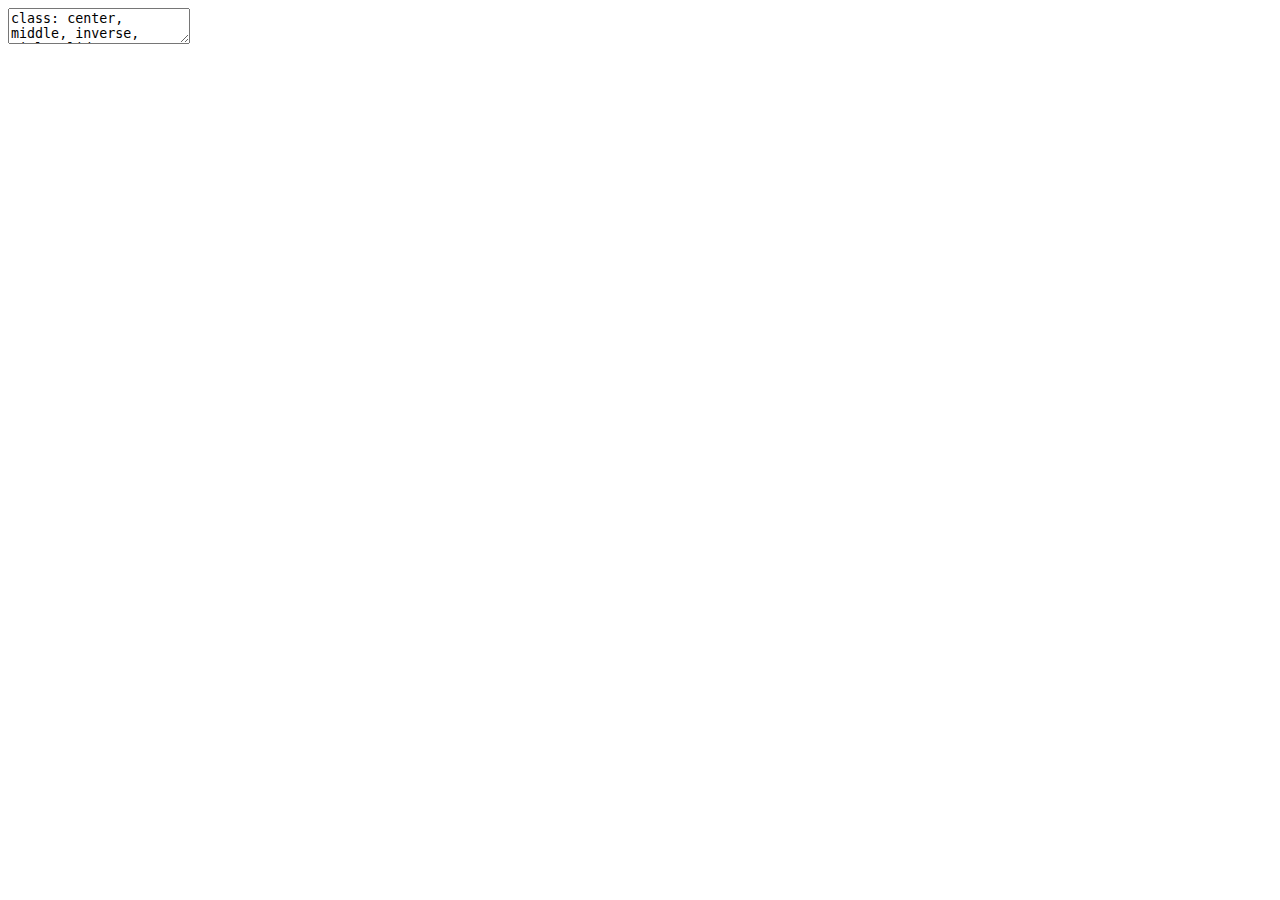
<file: sunum/04_Gecerlik.html>
<!DOCTYPE html>
<html lang="" xml:lang="">
  <head>
    <title>💹 EGİTİMDE ÖLÇME VE DEĞERLENDİRME</title>
    <meta charset="utf-8" />
    <meta name="author" content="    👩‍🏫 Dr. Kübra ATALAY KABASAKAL   Hacettepe Üniversitesi" />
    <script src="libs/header-attrs-2.29/header-attrs.js"></script>
    <link href="libs/htmltools-fill-0.5.8.1/fill.css" rel="stylesheet" />
    <script src="libs/htmlwidgets-1.6.4/htmlwidgets.js"></script>
    <script src="libs/viz-1.8.2/viz.js"></script>
    <link href="libs/DiagrammeR-styles-0.2/styles.css" rel="stylesheet" />
    <script src="libs/grViz-binding-1.0.11/grViz.js"></script>
    <link rel="stylesheet" href="xaringan-themer.css" type="text/css" />
    <link rel="stylesheet" href="slides-style.css" type="text/css" />
  </head>
  <body>
    <textarea id="source">
class: center, middle, inverse, title-slide

.title[
# 💹 EGİTİMDE ÖLÇME VE DEĞERLENDİRME
]
.subtitle[
## <br> 📉GEÇERLİK
]
.author[
### <br> <br> 👩‍🏫 Dr. Kübra ATALAY KABASAKAL <br> Hacettepe Üniversitesi
]
.date[
### <br> <br> <br> <br>📧 <a href="mailto:katalay@hacettepe.edu.tr" class="email">katalay@hacettepe.edu.tr</a>
]

---









---
.center[
## Ölçme Araçlarında Aranan Özellikler]

.three-column[
**GÜVENİRLİK **

Bir ölçme aracının tesadüfi hatalardan arınık olma derecesidir.
Ölçme araçlarının
  - DUYARLILIĞINI
  - KARARLILIĞINI
  - TUTARLILIĞINI
&lt;br&gt;
belirtir.

]
.three-column[
**GEÇERLİK**

Ölçme aracının ölçmenin amacına uygun olma derecesidir.

]
.three-column[
**KULLANIŞLILIK**

Ölçme aracının kullanılmasında sağladığı kolaylıklardır

]

---
## Geçerlik

-   Bir ölçme aracının ölçülmek **istenen özelliği ölçüp ölçmediği hakkında** karar vermek için birden fazla kanıta ihtiyaç vardır.

-   Bu yönüyle **geçerlik**, ölçme aracını kullanan kişinin ölçme sonuçlarından çıkarılacak yorumları ve ölçme sonuçlarının kullanımını desteklemek için topladığı **kanıtlar** olarak tanımlanabilir.

-   Bu açıdan bakıldığında, geçerlik tek bir katsayıyla ifade edilmek yerine testin geliştirilme ve kullanılış **amacına hizmet eden kanıtların toplanmasıyla** yorumlanabilir.


---
## Geçerlik Kanıtları

--

<div class="grViz html-widget html-fill-item" id="htmlwidget-961df0e56c46e7a896b8" style="width:100%;height:504px;"></div>
<script type="application/json" data-for="htmlwidget-961df0e56c46e7a896b8">{"x":{"diagram":"digraph{\n                     graph[rankdir = TB]\n                     node[shape = rectangle, style = empty] \n                     A[label = \"Geçerlik Kanıtları\"]\n                     B[label = \"Kapsam Geçerliği\"]\n                     C[label = \"Yapı Geçerliği\"]\n              \n                     D[label = \"Ölçüt Geçerliği\"]\n                     E[label = \"Yordama Geçerliği\"]\n                     F[label = \"Uygunluk Geçerliği\"]\n                  \n                    edge[color = red]\n                     A -> B [color = black]\n                     A -> C [color = black]\n                     A -> D [color = black]\n                     D -> E [color = black]\n                     D -> F [color = black]\n                     }","config":{"engine":"dot","options":null}},"evals":[],"jsHooks":[]}</script>


---
## Geçerlik

- Bazen bir nitelik ölçülürken **ölçme sonuçlarına başka bir nitelik karışır.** 

--
- Geçerlik, bir ölçme aracının ölçülmek istenen niteliği ölçmesi ve **amaca hizmet etme derecesi** olarak tanımlanır. 

--

- Bir ölçme aracı veya yönteminin onunla ölçülmek istenen değişkeni ölçüp ölçmediği; ölçebiliyorsa onu başka değişkenlerden ne derece arınık olarak ölçtüğüdür.

--
- **Güvenirlik** kestirme yolları, puanların birbirine benzerliği yani **tutarlılığı** üzerinde durulurken, **geçerlikte** ise ölçme aracının **ne ölçtüğü yani içerik** önem kazanır.


---
## Geçerlik

- Geçerlik, ölçme aracından elde edilen **ölçme sonuçlarındaki değişkenliğin ne kadarının bireylerin ölçülen özelliğine sahip oluş dereceleri arasındaki gerçek farktan geldiğini gösterir. **

--
- Burada önemli olan **ölçme aracının gerçekten o özelliği ne kadar doğru biçimde** ölçtüğüdür. Bunla ilgili karar vermek için de **farklı kanıtlara** ihtiyaç duyulmaktadır.


---
## Geçerlik

-   Geçerli bir ölçme aracı öğrencilere ne bildiklerini gösterme şansı veren ölçme aracıdır.

1.  Hangi konular teste/sınava dahil olmalı?

--

2.  Hangi tip maddeler kullanılmalı?

--

3.  Sınavda kac madde yer almalı?

--

4.  Hazırlanan sınavdan elde edilecek puanlar benzer amaçla hazırlanmış sınavlarla uyumlu?

--

5.  Hazırlanan sınavdan elde edilecek puan gelecekteki başarıyı kestirmede ne kadar başarılı?

---
## Kapsam Geçerliği

- Hangi konular teste/sınava dahil olmalı/olmamalı?

- 5 konu arasından sadece 2’si üzerinden sınav oluşturmak

- Ders esnasında işlenmeyen ama öğretim programında olan konuların sınavlarda yer alması

- Başarı sınavlarında dikkat ölçmek

- Sınavlarda bilerek öğreniciyi yanıltmak  (Doğru olmayan bilgi üzerinden soru sormak)

???
Önsözden soru sormak
Dipnottan soru sormak

Sadece coktan secmeli, dogru yanlis sorulardan olusan sinavlar mi? 
Sadece uzun cevapli, acik uclu sorulardan olusan sinavlar mi?
Karisik soru tipinde olusan sinavlar mi


---
## Kapsam Geçerliği

- Sınavda kaç soru yer almalı?

- Derslerde işlenen her kazanım sınavda temsil edilmeli mi?

- Her kazanımdan eşit soru mu gelmeli?

- Sınavda yer alacak soru sayısı nelere bağlıdır?
  - Sınavda yoklanacak kazanım sayısına.
  - Kazanımlarin önemine
  - Sınav süresine
  - Sınav hedef kitlesininin gelişim düzeyine

---
## Kapsam Geçerliği

- Ölçme aracının ölçmesi **istenilen kapsamı, dengeli bir şekilde, ne eksik ne de fazla olmaksızın** ölçebilmesinin derecesidir.


&lt;img src="img/KapsamGecerligi.PNG" width="60%" style="display: block; margin: auto;" /&gt;

---
## Kapsam Geçerliği

- Konu kapsamındaki davranışları yeterince **örnekleyememesi**
  - (Örn. 5 konudan oluşan bir ölçme kapsamı için bir test hazırlayan öğretmenin bu 5 konunun 3’ünden soru hazırlayıp 2’sinden soru hazırlamaması)

--
- Sorunun konu kapsamında ölçülecek bir davranışın dışında **başka bir davranışı ölçmesi** 
  - (Örn. Kümeler konusu için hazırlanan bir matematik testinde, testi hazırlayan öğretmenin rasyonel sayılarla ilgili bir soruyu teste koyması)

--
- Konu kapsamında olduğu halde **ölçülmek istenmeyen bir davranışı ölçmesi**
  - (Örn. Kritik davranışlar dışındaki bir davranışın teste alınması)

--
- **Konu kapsamında yer alan ve ölçme konusu olan davranışı ölçememesi**
 - (Örn. Başarı testinde kritik davranışları ölçmeye yönelik sorular teste konulmuş olsun. Bu testteki soruların bazılarının ölçülecek kritik davranışı ölçmemesi)


---
## Kapsam Geçerliği

- Ölçülmesi hedeflenen davranışlar evreninin, ölçme aracında yer alan sorularla (davranışlar örneklemi) iyi bir şekilde temsil edilmesi için 

--
  
  - Belirtke Tablosu Hazırlama

  - Uzman Kanısına Başvurma
 
  - Aynı Kapsamı ölçen başka testlerle korelasyon

--

- yöntemleriden yararlanılabilir.  

---
## Kapsam geçerliğini belirleme yolları

- **Uzman kanısına başvurma:** Testte yer alan her sorunun bu konuda uzman olan kişilere verilerek onlardan, soruların ölçülmek istenen davranışları kapsama derecesini belirtmeleri istenir.

- Belirtke tablosu

| | Bilgi | Kavrama | Uygulama |Toplam|
|---|---|---|---|---|
| 1.Ünite|3|3|2|8|
| 2.Ünite|2|3|4|9|
| 3.Ünite|1|3|4|8|
| Toplam|6|9|10|25|

Sütunlarda hedef-davranışların satırlarda içeriğin bulunduğu tablodur.  Burada yer alan hedef-davranışlara yönelik sorular hazırlanır.

---
##Kapsam geçerliğini belirleme yolları

- **Aynı kapsamı ölçen başka testlerle korelasyon:** Eğer elimizde kapsam geçerliği belirlenmiş bir test varsa, bu teste dayanarak başka bir testin kapsam geçerliğini belirleyebiliriz.


---
##Kapsam geçerliğini belirleme yolları

- **Kapsam geçerliği**, testin geçerli görünüp görünmediği hakkında bilgi verir, ancak testin **yüksek bir okuma seviyesi gerektirip gerektirmediği** veya test **maddelerinin iyi ifade edilip edilmediği** hakkında bilgi vermez. 


--


- Bu nedenle bir **test kapsam bakımından geçerli görünebilir ancak ölçmek istenenden farklı yetenekleri ölçebilir:** tahmin yeteneği, okuma yeteneği, vb.

---
## Yapı Geçerliği

- Bireylerde var olduğu kabul edilen ancak gözle görülemeyen özellikler **yapı** olarak adlandırılır. 

  - Zeka, tutum, ,ilgi, kaygı, vb. 

--

- Yapı geçerliği, **bir ölçme aracının ölçmeyi amaçladığı yapıyı açıklama düzeyi** olarak ifade edilebilir.

--

- Bir test, öğrencilerin aritmetik problem çözme yeteneklerini ölçmek için hazırlanmışsa, testi oluşturan maddelerin  öğrencilerin sadece aritmetik problem çözme yeteneğini ölçüp ölçmediğine, her maddenin öğrencileri sadece belirtilen özellikleri açısından ayırıp ayırmadığına dair kanıtlar toplanmalıdır.

---

## Yapı Geçerliği

<div class="grViz html-widget html-fill-item" id="htmlwidget-1ab732f7a64d659c3a3c" style="width:100%;height:504px;"></div>
<script type="application/json" data-for="htmlwidget-1ab732f7a64d659c3a3c">{"x":{"diagram":"digraph {\n\ngraph [layout = dot, rankdir = LR]\n\n# define the global styles of the nodes. We can override these in box if we wish\nnode [shape = rectangle, style = filled, fillcolor = Linen]\n\n\nprocess [label =  \"Teoride ölçülmek\n istenilen yapı\n Hazırlanan bir yetenek \n testini ele alalım.\n\nÖrn: Sayısal yetenek\n\"]\nstatistical [label = \"Pratikte bu yapıyı ölçmek \niçin hazırlanılan ölçme aracı\n\n\nÖrn: Testteki tüm soruların sayısal\n yeteneği ölçüyor olması\n\"]\n\n\n# edge definitions with the node IDs\n process -> statistical\n}","config":{"engine":"dot","options":null}},"evals":[],"jsHooks":[]}</script>

---

## Yapı Geçerliği

- Yapı geçerliği ile ilişkili kanıtlar elde etmek için çeşitli yöntemler kullanılabilir. 

- ***Faktör Analizi:** Ölçme aracının ölçtüğü özelliklerin sayısı ve herbir özelliğin toplam puana katkısı hesaplanır. Böylece ölçme aracının ölçtüğü yapı veya yapılar ortaya çıkarılarak yapı geçerliğine ilişkin kanıt elde edilebilir. 

- **Madde Puanı ile Toplam Puan Arasındaki Korelasyon:** Ölçme aracını oluşturan maddelerin puanı ile toplam puan arasındaki ilişkinin derecesini belirten korelasyon katsayısı ölçme aracının homojenliğine dolayısıyla yapı geçerliğine ilişkin bir kanıt olarak kullanılabilir

---

## Yapı Geçerliği

- Yapı geçerliği ile ilişkili kanıtlar elde etmek için çeşitli yöntemler kullanılabilir. 

  - İlişkili yapılar ile korelasyon
  - Cevaplama süreci analizi:
  - Ölçülen özelliğe sahip olma düzeyine göre gruplar arasındaki farkların incelenmesi

---
## Ölçüte Dayalı Geçerlik

- Bir testin geçerli olduğunu ortaya koymak için başka testlerle ya da ölçme sonuçlarıyla korelasyonuna bakmak.
Bu tip geçerlik kestirme yolu iki başlık altında incelenir:

- Geçerliği ve güvenilirliği daha önceden belirlenmiş bir ölçüt

- **Eşzaman geçerliği:** Aynı ya da yakın zamanda ölçüt alınan ölçme aracının uygulanması

- **Yordama geçerliği:** Ölçüt alınan ölçme sonuçları ileri bir zaman diliminde elde edilir


---

## Yordama (Tahmin) Geçerliği:

- Ölçülen davranış ya da özelliğin gelecekteki durumu hakkında tahminde bulunmaya **yordama** adı verilir. 

--

- **Ölçüt** olarak seçilen ölçme aracından elde edilen puanlar, hazırlanan ölçme aracından elde edilen puanlardan **daha sonra** elde edilmişse, bu puanlar arasındaki ilişkiye dayalı geçerliliğe **yordama (tahmin) geçerliği** adı verilir. 

--

---

## Yordama (Tahmin) Geçerliği:



- Bir KPSS hazırlık kursunda, öğrencilerin bir **deneme sınavından** aldıkları puanlar (yordayıcı, tahmin edici)  ile **asıl sınavdan** aldıkları (ölçüt puanlar) arasındaki korelasyon hesaplanırsa, elde edilecek değer  **deneme sınavının yordama geçerliğinin** ölçüsünü verir. 

--


&lt;img src="img/yordama.PNG" width="60%" style="display: block; margin: auto;" /&gt;
---

## Yordama (Tahmin) Geçerliği:

- Yordama geçerliğinde, hazırlanan ölçme aracıyla elde edilen puanlar **gelecekteki bir durumu tahmin etmekte** kullanılır. 

--

- Bu sebeple **ölçüt kabul edilecek puanlar** henüz mevcut değil, **gelecekte var olacak puanlardır.** 

--

- Genellikle bir testten alınan puanlara dayanılarak, bireylerin belli bir programdaki ya da işteki başarılarını önceden kestirme işlemidir. 

--
- Örnek: Üniversite sınavında alınan puanla üniversiteye girmiş birinin orada aldığı notlar arasındaki korelasyon katsayısı, ÖSS’nin yordama katsayısıdır

---
## Uyum Geçerliği

- **Ölçüt** olarak seçilen ölçme aracından elde edilen puanlar, hazırlanan ölçme aracından elde edilen puanlardan **aynı zamanda veya daha önceden** elde edilmişse, bu puanlar arasındaki ilişkiye dayalı geçerliliğe zamandaş geçerliği adı verilir. 

--

- Hazırlanan ölçme aracının, ölçülen özelliğin var olan durumu uygun bir şekilde ölçüp ölçmediğini belirlemek için kullanılabilir. 

--

 Bu sebeple ölçüt kabul edilecek puanlar zaten mevcuttur ve bu puanların elde edildiği ölçme aracının güvenirlik ve geçerliğinin yüksek olması gerekmektedir. 

---
## Uyum Geçerliği

- Orta öğretimdeki bir sınıfın ders yılı ortalarında Türkçe öğretmeni değişmiş
olsun. Bu sınıfta derse başlayan öğretmen bir süre sonra uyguladığı Türkçe sınavının
uygunluk geçerliğini belirlemek istesin. Bu durumda Türkçe öğretmeni kendi
uyguladığı sınavdan öğrencilerinin aldıkları puanlar ile öğrencilerinin önceki sınıftaki
başarı puanları (bu puanların güvenilir ve geçerli olması gerekir) ile korelasyonuna
bakarsa, bulacağı değer öğretmenin uygulamış olduğu sınavın uygunluk geçerliğinin
ölçüsünü verecektir. 


--
 
&lt;img src="img/uygunluk.PNG" width="60%" style="display: block; margin: auto;" /&gt;
---


---

## Güvenirlik- Geçerlik

- Ölçme araçlarından elde edilen sonuçların geçerliği ve güvenilirliği birbirleri ile iç içe geçmiş kavramlardır.

--

- Biri üzerindeki olumsuz bir etki dolaylı olarak diğerini etkileyecektir. 

  -  Örn: test kapsamından kaynaklanan hata

--

- Not: Güvenirlik geçerlik için ön şarttır ancak yeterli değildir. Güvenirliği yüksek olan testler her zaman geçerli olmayabilir.

--

- Bir sözel yetenek testinin güvenirliği yüksek olabilir ancak bu test öğrencilerin sayısal yeteneklerini belirlemek ve onları bu özelliklerine göre sıralamak amacıyla kullanılamaz.




---

## Güvenirlik- Geçerlik

- Bir sınav geçerli ise güvenilirdir. Ancak tersi her zaman doğru değildir. Yani bir sınav güvenilir ise geçerlidir ifadesi her zaman doğru değildir. 

--

- Bir ölçme aracı güvenilir ise geçerlidir diyemeyiz. Güvenilir olup geçerli olmayabilir. 

--

- Güvenirlik, bir ölçme aracının geçerliği için gerekli koşul olup, yeterli koşul değildir.

--

- Güvenirlik ve geçerliğin varlığı bir **derece** olarak ifade edilebilir. 

--

- Güvenirlik ve geçerlik **var ya da yok** olarak ifade edilmez.

--

- Bir ölçme işleminde geçerlik “ne ölçülecek?”güvenirlik ise “nasıl ölçülecek?” sorusunun cevabını inceler.

--

- Hataların tümü testin geçerliğini düşürür. 

--

- Fakat güvenirlik, sabit ve sistematik hatalardan etkilenmeyip sadece tesadüfi hatalardan etkilenir. 

--

- Çünkü sabit ve sistematik hataların kaynağı ve miktarı belli olduğundan meydana getirdikleri etkiler giderilebilir. Fakat tesadüfi hataların kaynağı ve miktarını bilemediğimizden bu mümkün değildir.


---
## Güvenirlik- Geçerlik


&lt;img src="img/Guvenirlik-gecerlik.PNG" width="60%" style="display: block; margin: auto;" /&gt;

---
## Güvenirlik- Geçerlik


- Bir testin geçerliği onun güvenirliğini sınırlar. (Bir testin geçerlik katsayısı, o testin güvenirlik katsayısının karekök değerini geçemez. Örn; güvenirliği 0,64 ise geçerliği en çok 0,80 olabilir)

--

- Bir  öğretmenin her yıl aynı soruları sorması öncelikle geçerliği düşürür. 

--
- Geçerli olan bir araç güvenilir sonuçlar verir fakat güvenilir bir araç her zaman geçerli olmayabilir.



---

.center[
.hand-large[teşekkürler !]


🙏 

]
    </textarea>
<style data-target="print-only">@media screen {.remark-slide-container{display:block;}.remark-slide-scaler{box-shadow:none;}}</style>
<script src="https://remarkjs.com/downloads/remark-latest.min.js"></script>
<script>var slideshow = remark.create({
"highlightStyle": "solarized-light",
"highlightLines": true,
"countIncrementalSlides": false,
"ratio": "16:9",
"slideNumberFormat": "<div class=\"progress-bar-container\">\n  <div class=\"progress-bar\" style=\"width: calc(%current% / %total% * 100%);\">\n  </div>\n</div>"
});
if (window.HTMLWidgets) slideshow.on('afterShowSlide', function (slide) {
  window.dispatchEvent(new Event('resize'));
});
(function(d) {
  var s = d.createElement("style"), r = d.querySelector(".remark-slide-scaler");
  if (!r) return;
  s.type = "text/css"; s.innerHTML = "@page {size: " + r.style.width + " " + r.style.height +"; }";
  d.head.appendChild(s);
})(document);

(function(d) {
  var el = d.getElementsByClassName("remark-slides-area");
  if (!el) return;
  var slide, slides = slideshow.getSlides(), els = el[0].children;
  for (var i = 1; i < slides.length; i++) {
    slide = slides[i];
    if (slide.properties.continued === "true" || slide.properties.count === "false") {
      els[i - 1].className += ' has-continuation';
    }
  }
  var s = d.createElement("style");
  s.type = "text/css"; s.innerHTML = "@media print { .has-continuation { display: none; } }";
  d.head.appendChild(s);
})(document);
// delete the temporary CSS (for displaying all slides initially) when the user
// starts to view slides
(function() {
  var deleted = false;
  slideshow.on('beforeShowSlide', function(slide) {
    if (deleted) return;
    var sheets = document.styleSheets, node;
    for (var i = 0; i < sheets.length; i++) {
      node = sheets[i].ownerNode;
      if (node.dataset["target"] !== "print-only") continue;
      node.parentNode.removeChild(node);
    }
    deleted = true;
  });
})();
// add `data-at-shortcutkeys` attribute to <body> to resolve conflicts with JAWS
// screen reader (see PR #262)
(function(d) {
  let res = {};
  d.querySelectorAll('.remark-help-content table tr').forEach(tr => {
    const t = tr.querySelector('td:nth-child(2)').innerText;
    tr.querySelectorAll('td:first-child .key').forEach(key => {
      const k = key.innerText;
      if (/^[a-z]$/.test(k)) res[k] = t;  // must be a single letter (key)
    });
  });
  d.body.setAttribute('data-at-shortcutkeys', JSON.stringify(res));
})(document);
(function() {
  "use strict"
  // Replace <script> tags in slides area to make them executable
  var scripts = document.querySelectorAll(
    '.remark-slides-area .remark-slide-container script'
  );
  if (!scripts.length) return;
  for (var i = 0; i < scripts.length; i++) {
    var s = document.createElement('script');
    var code = document.createTextNode(scripts[i].textContent);
    s.appendChild(code);
    var scriptAttrs = scripts[i].attributes;
    for (var j = 0; j < scriptAttrs.length; j++) {
      s.setAttribute(scriptAttrs[j].name, scriptAttrs[j].value);
    }
    scripts[i].parentElement.replaceChild(s, scripts[i]);
  }
})();
(function() {
  var links = document.getElementsByTagName('a');
  for (var i = 0; i < links.length; i++) {
    if (/^(https?:)?\/\//.test(links[i].getAttribute('href'))) {
      links[i].target = '_blank';
    }
  }
})();
// adds .remark-code-has-line-highlighted class to <pre> parent elements
// of code chunks containing highlighted lines with class .remark-code-line-highlighted
(function(d) {
  const hlines = d.querySelectorAll('.remark-code-line-highlighted');
  const preParents = [];
  const findPreParent = function(line, p = 0) {
    if (p > 1) return null; // traverse up no further than grandparent
    const el = line.parentElement;
    return el.tagName === "PRE" ? el : findPreParent(el, ++p);
  };

  for (let line of hlines) {
    let pre = findPreParent(line);
    if (pre && !preParents.includes(pre)) preParents.push(pre);
  }
  preParents.forEach(p => p.classList.add("remark-code-has-line-highlighted"));
})(document);</script>

<script>
slideshow._releaseMath = function(el) {
  var i, text, code, codes = el.getElementsByTagName('code');
  for (i = 0; i < codes.length;) {
    code = codes[i];
    if (code.parentNode.tagName !== 'PRE' && code.childElementCount === 0) {
      text = code.textContent;
      if (/^\\\((.|\s)+\\\)$/.test(text) || /^\\\[(.|\s)+\\\]$/.test(text) ||
          /^\$\$(.|\s)+\$\$$/.test(text) ||
          /^\\begin\{([^}]+)\}(.|\s)+\\end\{[^}]+\}$/.test(text)) {
        code.outerHTML = code.innerHTML;  // remove <code></code>
        continue;
      }
    }
    i++;
  }
};
slideshow._releaseMath(document);
</script>
<!-- dynamically load mathjax for compatibility with self-contained -->
<script>
(function () {
  var script = document.createElement('script');
  script.type = 'text/javascript';
  script.src  = 'https://mathjax.rstudio.com/latest/MathJax.js?config=TeX-MML-AM_CHTML';
  if (location.protocol !== 'file:' && /^https?:/.test(script.src))
    script.src  = script.src.replace(/^https?:/, '');
  document.getElementsByTagName('head')[0].appendChild(script);
})();
</script>
  </body>
</html>
</file>
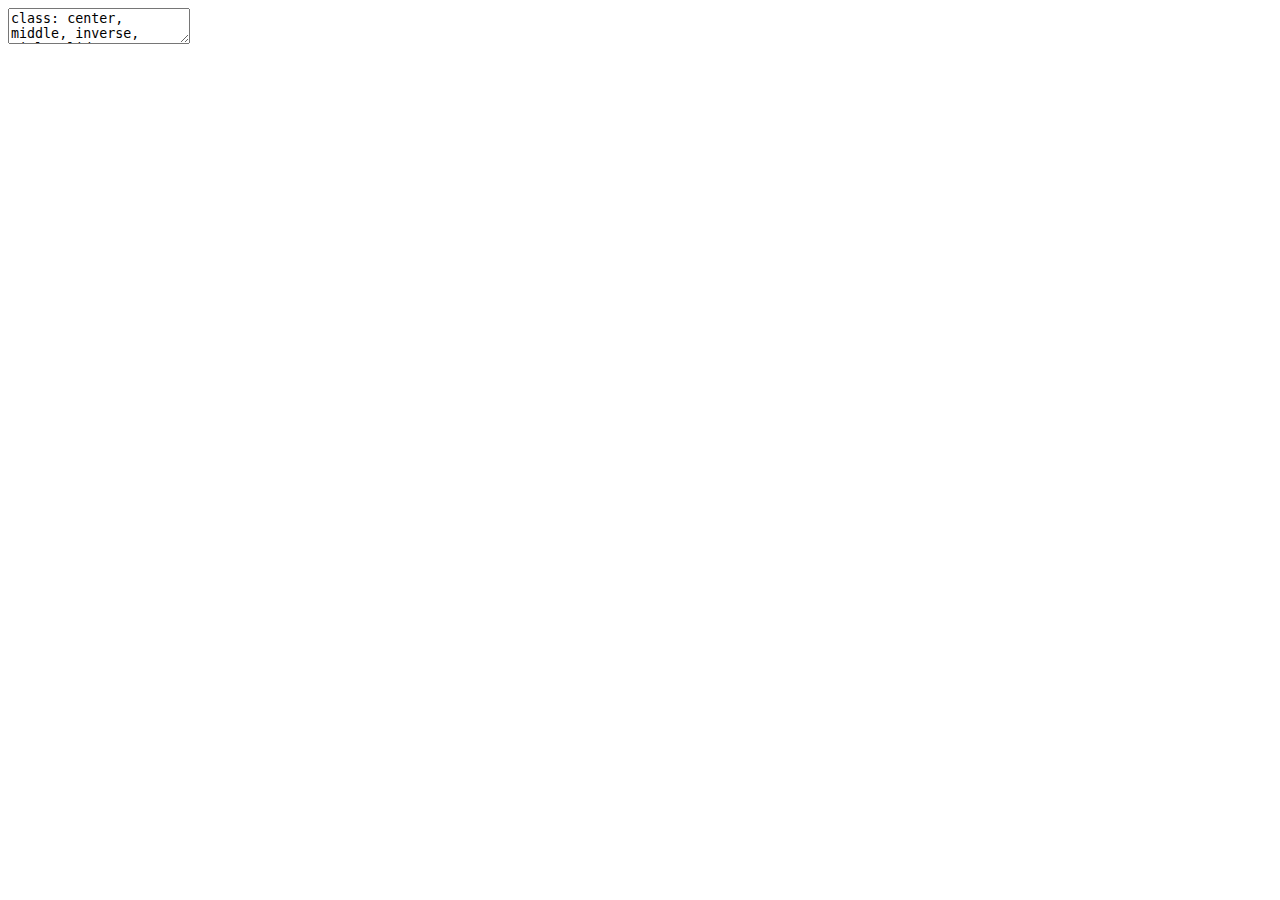
<file: sunum/04_Geçerlik.html>
<!DOCTYPE html>
<html lang="" xml:lang="">
  <head>
    <title>💹 EGİTİMDE ÖLÇME VE DEĞERLENDİRME</title>
    <meta charset="utf-8" />
    <meta name="author" content="    👩‍🏫 Dr. Kübra ATALAY KABASAKAL   Hacettepe Üniversitesi" />
    <script src="libs/header-attrs-2.14/header-attrs.js"></script>
    <script src="libs/htmlwidgets-1.5.4/htmlwidgets.js"></script>
    <script src="libs/viz-1.8.2/viz.js"></script>
    <link href="libs/DiagrammeR-styles-0.2/styles.css" rel="stylesheet" />
    <script src="libs/grViz-binding-1.0.9/grViz.js"></script>
    <link rel="stylesheet" href="xaringan-themer.css" type="text/css" />
    <link rel="stylesheet" href="slides-style.css" type="text/css" />
  </head>
  <body>
    <textarea id="source">
class: center, middle, inverse, title-slide

.title[
# 💹 EGİTİMDE ÖLÇME VE DEĞERLENDİRME
]
.subtitle[
## <br> 📈GEÇERLİK
]
.author[
### <br> <br> 👩‍🏫 Dr. Kübra ATALAY KABASAKAL <br> Hacettepe Üniversitesi
]
.date[
### 2022-2023 Guz <br> <br> <br> <br>📧 <a href="mailto:katalay@hacettepe.edu.tr" class="email">katalay@hacettepe.edu.tr</a>
]

---









---
.center[
## Ölçme Araçlarında Aranan Özellikler]

.three-column[
**GÜVENİRLİK **

Bir ölçme aracının tesadüfi hatalardan arınık olma derecesidir.
Ölçme araçlarının
  - DUYARLILIĞINI
  - KARARLILIĞINI
  - TUTARLILIĞINI
&lt;br&gt;
belirtir.

]
.three-column[
**GEÇERLİK**

Ölçme aracının ölçmenin amacına uygun olma derecesidir.

]
.three-column[
**KULLANIŞLILIK**

Ölçme aracının kullanılmasında sağladığı kolaylıklardır

]

---
## Geçerlik

-   Bir ölçme aracının ölçülmek **istenen özelliği ölçüp ölçmediği hakkında** karar vermek için birden fazla kanıta ihtiyaç vardır.

-   Bu yönüyle **geçerlik**, ölçme aracını kullanan kişinin ölçme sonuçlarından çıkarılacak yorumları ve ölçme sonuçlarının kullanımını desteklemek için topladığı **kanıtlar** olarak tanımlanabilir.

-   Bu açıdan bakıldığında, geçerlik tek bir katsayıyla ifade edilmek yerine testin geliştirilme ve kullanılış **amacına hizmet eden kanıtların toplanmasıyla** yorumlanabilir.


---
## Geçerlik Kanıtları

--

<div id="htmlwidget-9736857dbcd00115815e" style="width:100%;height:504px;" class="grViz html-widget"></div>
<script type="application/json" data-for="htmlwidget-9736857dbcd00115815e">{"x":{"diagram":"digraph{\n                     graph[rankdir = TB]\n                     node[shape = rectangle, style = empty] \n                     A[label = \"Geçerlik Kanıtları\"]\n                     B[label = \"Kapsam Geçerliği\"]\n                     C[label = \"Yapı Geçerliği\"]\n              \n                     D[label = \"Ölçüt Geçerliği\"]\n                     E[label = \"Yordama Geçerliği\"]\n                     F[label = \"Uygunluk Geçerliği\"]\n                  \n                    edge[color = red]\n                     A -> B [color = black]\n                     A -> C [color = black]\n                     A -> D [color = black]\n                     D -> E [color = black]\n                     D -> F [color = black]\n                     }","config":{"engine":"dot","options":null}},"evals":[],"jsHooks":[]}</script>


---
## Geçerlik

- Bazen bir nitelik ölçülürken **ölçme sonuçlarına başka bir nitelik karışır.** 

--
- Geçerlik, bir ölçme aracının ölçülmek istenen niteliği ölçmesi ve **amaca hizmet etme derecesi** olarak tanımlanır. 

--

- Bir ölçme aracı veya yönteminin onunla ölçülmek istenen değişkeni ölçüp ölçmediği; ölçebiliyorsa onu başka değişkenlerden ne derece arınık olarak ölçtüğüdür.

--
- **Güvenirlik** kestirme yolları, puanların birbirine benzerliği yani **tutarlılığı** üzerinde durulurken, **geçerlikte** ise ölçme aracının **ne ölçtüğü yani içerik** önem kazanır.


---
## Geçerlik

- Geçerlik, ölçme aracından elde edilen **ölçme sonuçlarındaki değişkenliğin ne kadarının bireylerin ölçülen özelliğine sahip oluş dereceleri arasındaki gerçek farktan geldiğini gösterir. **

--
- Burada önemli olan **ölçme aracının gerçekten o özelliği ne kadar doğru biçimde** ölçtüğüdür. Bunla ilgili karar vermek için de **farklı kanıtlara** ihtiyaç duyulmaktadır.


---
## Geçerlik

-   Geçerli bir ölçme aracı öğrencilere ne bildiklerini gösterme şansı veren ölçme aracıdır.

1.  Hangi konular teste/sınava dahil olmalı?

--

2.  Hangi tip maddeler kullanılmalı?

--

3.  Sınavda kac madde yer almalı?

--

4.  Hazırlanan sınavdan elde edilecek puanlar benzer amaçla hazırlanmış sınavlarla uyumlu?

--

5.  Hazırlanan sınavdan elde edilecek puan gelecekteki başarıyı kestirmede ne kadar başarılı?

---
## Kapsam Geçerliği

- Hangi konular teste/sınava dahil olmalı/olmamalı?

- 5 konu arasından sadece 2’si üzerinden sınav oluşturmak

- Ders esnasında işlenmeyen ama öğretim programında olan konuların sınavlarda yer alması

- Başarı sınavlarında dikkat ölçmek

- Sınavlarda bilerek öğreniciyi yanıltmak  (Doğru olmayan bilgi üzerinden soru sormak)

???
Önsözden soru sormak
Dipnottan soru sormak

Sadece coktan secmeli, dogru yanlis sorulardan olusan sinavlar mi? 
Sadece uzun cevapli, acik uclu sorulardan olusan sinavlar mi?
Karisik soru tipinde olusan sinavlar mi


---
## Kapsam Geçerliği

- Sınavda kaç soru yer almalı?

- Derslerde işlenen her kazanım sınavda temsil edilmeli mi?

- Her kazanımdan eşit soru mu gelmeli?

- Sınavda yer alacak soru sayısı nelere bağlıdır?
  - Sınavda yoklanacak kazanım sayısına.
  - Kazanımlarin önemine
  - Sınav süresine
  - Sınav hedef kitlesininin gelişim düzeyine

---
## Kapsam Geçerliği

- Ölçme aracının ölçmesi **istenilen kapsamı, dengeli bir şekilde, ne eksik ne de fazla olmaksızın** ölçebilmesinin derecesidir.


&lt;img src="img/KapsamGecerligi.PNG" width="60%" style="display: block; margin: auto;" /&gt;

---
## Kapsam Geçerliği

- Konu kapsamındaki davranışları yeterince **örnekleyememesi**
  - (Örn. 5 konudan oluşan bir ölçme kapsamı için bir test hazırlayan öğretmenin bu 5 konunun 3’ünden soru hazırlayıp 2’sinden soru hazırlamaması)

--
- Sorunun konu kapsamında ölçülecek bir davranışın dışında **başka bir davranışı ölçmesi** 
  - (Örn. Kümeler konusu için hazırlanan bir matematik testinde, testi hazırlayan öğretmenin rasyonel sayılarla ilgili bir soruyu teste koyması)

--
- Konu kapsamında olduğu halde **ölçülmek istenmeyen bir davranışı ölçmesi**
  - (Örn. Kritik davranışlar dışındaki bir davranışın teste alınması)

--
- **Konu kapsamında yer alan ve ölçme konusu olan davranışı ölçememesi**
 - (Örn. Başarı testinde kritik davranışları ölçmeye yönelik sorular teste konulmuş olsun. Bu testteki soruların bazılarının ölçülecek kritik davranışı ölçmemesi)


---
## Kapsam Geçerliği

- Ölçülmesi hedeflenen davranışlar evreninin, ölçme aracında yer alan sorularla (davranışlar örneklemi) iyi bir şekilde temsil edilmesi için 

--
  
  - Belirtke Tablosu Hazırlama

  - Uzman Kanısına Başvurma
 
  - Aynı Kapsamı ölçen başka testlerle korelasyon

--

- yöntemleriden yararlanılabilir.  

---
## Kapsam geçerliğini belirleme yolları

- **Uzman kanısına başvurma:** Testte yer alan her sorunun bu konuda uzman olan kişilere verilerek onlardan, soruların ölçülmek istenen davranışları kapsama derecesini belirtmeleri istenir.

- Belirtke tablosu

| | Bilgi | Kavrama | Uygulama |Toplam|
|---|---|---|---|---|
| 1.Ünite|3|3|2|8|
| 2.Ünite|2|3|4|9|
| 3.Ünite|1|3|4|8|
| Toplam|6|9|10|25|

Sütunlarda hedef-davranışların satırlarda içeriğin bulunduğu tablodur.  Burada yer alan hedef-davranışlara yönelik sorular hazırlanır.

---
##Kapsam geçerliğini belirleme yolları

- **Aynı kapsamı ölçen başka testlerle korelasyon:** Eğer elimizde kapsam geçerliği belirlenmiş bir test varsa, bu teste dayanarak başka bir testin kapsam geçerliğini belirleyebiliriz.


---
##Kapsam geçerliğini belirleme yolları

- **Kapsam geçerliği**, testin geçerli görünüp görünmediği hakkında bilgi verir, ancak testin **yüksek bir okuma seviyesi gerektirip gerektirmediği** veya test **maddelerinin iyi ifade edilip edilmediği** hakkında bilgi vermez. 


--


- Bu nedenle bir **test kapsam bakımından geçerli görünebilir ancak ölçmek istenenden farklı yetenekleri ölçebilir:** tahmin yeteneği, okuma yeteneği, vb.

---
## Yapı Geçerliği

- Bireylerde var olduğu kabul edilen ancak gözle görülemeyen özellikler **yapı** olarak adlandırılır. 

  - Zeka, tutum, ,ilgi, kaygı, vb. 

--

- Yapı geçerliği, **bir ölçme aracının ölçmeyi amaçladığı yapıyı açıklama düzeyi** olarak ifade edilebilir.

--

- Bir test, öğrencilerin aritmetik problem çözme yeteneklerini ölçmek için hazırlanmışsa, testi oluşturan maddelerin  öğrencilerin sadece aritmetik problem çözme yeteneğini ölçüp ölçmediğine, her maddenin öğrencileri sadece belirtilen özellikleri açısından ayırıp ayırmadığına dair kanıtlar toplanmalıdır.

---

## Yapı Geçerliği

<div id="htmlwidget-de306a2d2a5284cde5bd" style="width:100%;height:504px;" class="grViz html-widget"></div>
<script type="application/json" data-for="htmlwidget-de306a2d2a5284cde5bd">{"x":{"diagram":"digraph {\n\ngraph [layout = dot, rankdir = LR]\n\n# define the global styles of the nodes. We can override these in box if we wish\nnode [shape = rectangle, style = filled, fillcolor = Linen]\n\n\nprocess [label =  \"Teoride ölçülmek\n istenilen yapı\n Hazırlanan bir yetenek \n testini ele alalım.\n\nÖrn: Sayısal yetenek\n\"]\nstatistical [label = \"Pratikte bu yapıyı ölçmek \niçin hazırlanılan ölçme aracı\n\n\nÖrn: Testteki tüm soruların sayısal\n yeteneği ölçüyor olması\n\"]\n\n\n# edge definitions with the node IDs\n process -> statistical\n}","config":{"engine":"dot","options":null}},"evals":[],"jsHooks":[]}</script>

---

## Yapı Geçerliği

- Yapı geçerliği ile ilişkili kanıtlar elde etmek için çeşitli yöntemler kullanılabilir. 

- ***Faktör Analizi:** Ölçme aracının ölçtüğü özelliklerin sayısı ve herbir özelliğin toplam puana katkısı hesaplanır. Böylece ölçme aracının ölçtüğü yapı veya yapılar ortaya çıkarılarak yapı geçerliğine ilişkin kanıt elde edilebilir. 

- **Madde Puanı ile Toplam Puan Arasındaki Korelasyon:** Ölçme aracını oluşturan maddelerin puanı ile toplam puan arasındaki ilişkinin derecesini belirten korelasyon katsayısı ölçme aracının homojenliğine dolayısıyla yapı geçerliğine ilişkin bir kanıt olarak kullanılabilir

---

## Yapı Geçerliği

- Yapı geçerliği ile ilişkili kanıtlar elde etmek için çeşitli yöntemler kullanılabilir. 

  - İlişkili yapılar ile korelasyon
  - Cevaplama süreci analizi:
  - Ölçülen özelliğe sahip olma düzeyine göre gruplar arasındaki farkların incelenmesi

---
## Ölçüte Dayalı Geçerlik

- Bir testin geçerli olduğunu ortaya koymak için başka testlerle ya da ölçme sonuçlarıyla korelasyonuna bakmak.
Bu tip geçerlik kestirme yolu iki başlık altında incelenir:

- Geçerliği ve güvenilirliği daha önceden belirlenmiş bir ölçüt

- **Eşzaman geçerliği:** Aynı ya da yakın zamanda ölçüt alınan ölçme aracının uygulanması

- **Yordama geçerliği:** Ölçüt alınan ölçme sonuçları ileri bir zaman diliminde elde edilir


---

## Yordama (Tahmin) Geçerliği:

- Ölçülen davranış ya da özelliğin gelecekteki durumu hakkında tahminde bulunmaya **yordama** adı verilir. 

--

- **Ölçüt** olarak seçilen ölçme aracından elde edilen puanlar, hazırlanan ölçme aracından elde edilen puanlardan **daha sonra** elde edilmişse, bu puanlar arasındaki ilişkiye dayalı geçerliliğe **yordama (tahmin) geçerliği** adı verilir. 

--

---

## Yordama (Tahmin) Geçerliği:



- Bir KPSS hazırlık kursunda, öğrencilerin bir **deneme sınavından** aldıkları puanlar (yordayıcı, tahmin edici)  ile **asıl sınavdan** aldıkları (ölçüt puanlar) arasındaki korelasyon hesaplanırsa, elde edilecek değer  **deneme sınavının yordama geçerliğinin** ölçüsünü verir. 

--


&lt;img src="img/yordama.PNG" width="60%" style="display: block; margin: auto;" /&gt;
---

## Yordama (Tahmin) Geçerliği:

- Yordama geçerliğinde, hazırlanan ölçme aracıyla elde edilen puanlar **gelecekteki bir durumu tahmin etmekte** kullanılır. 

--

- Bu sebeple **ölçüt kabul edilecek puanlar** henüz mevcut değil, **gelecekte var olacak puanlardır.** 

--

- Genellikle bir testten alınan puanlara dayanılarak, bireylerin belli bir programdaki ya da işteki başarılarını önceden kestirme işlemidir. 

--
- Örnek: Üniversite sınavında alınan puanla üniversiteye girmiş birinin orada aldığı notlar arasındaki korelasyon katsayısı, ÖSS’nin yordama katsayısıdır

---
## Uyum Geçerliği

- **Ölçüt** olarak seçilen ölçme aracından elde edilen puanlar, hazırlanan ölçme aracından elde edilen puanlardan **aynı zamanda veya daha önceden** elde edilmişse, bu puanlar arasındaki ilişkiye dayalı geçerliliğe zamandaş geçerliği adı verilir. 

--

- Hazırlanan ölçme aracının, ölçülen özelliğin var olan durumu uygun bir şekilde ölçüp ölçmediğini belirlemek için kullanılabilir. 

--

 Bu sebeple ölçüt kabul edilecek puanlar zaten mevcuttur ve bu puanların elde edildiği ölçme aracının güvenirlik ve geçerliğinin yüksek olması gerekmektedir. 

---
## Uyum Geçerliği

- Orta öğretimdeki bir sınıfın ders yılı ortalarında Türkçe öğretmeni değişmiş
olsun. Bu sınıfta derse başlayan öğretmen bir süre sonra uyguladığı Türkçe sınavının
uygunluk geçerliğini belirlemek istesin. Bu durumda Türkçe öğretmeni kendi
uyguladığı sınavdan öğrencilerinin aldıkları puanlar ile öğrencilerinin önceki sınıftaki
başarı puanları (bu puanların güvenilir ve geçerli olması gerekir) ile korelasyonuna
bakarsa, bulacağı değer öğretmenin uygulamış olduğu sınavın uygunluk geçerliğinin
ölçüsünü verecektir. 


--
 
&lt;img src="img/uygunluk.PNG" width="60%" style="display: block; margin: auto;" /&gt;
---


---

## Güvenirlik- Geçerlik

- Ölçme araçlarından elde edilen sonuçların geçerliği ve güvenilirliği birbirleri ile iç içe geçmiş kavramlardır.

--

- Biri üzerindeki olumsuz bir etki dolaylı olarak diğerini etkileyecektir. 

  -  Örn: test kapsamından kaynaklanan hata

--

- Not: Güvenirlik geçerlik için ön şarttır ancak yeterli değildir. Güvenirliği yüksek olan testler her zaman geçerli olmayabilir.

--

- Bir sözel yetenek testinin güvenirliği yüksek olabilir ancak bu test öğrencilerin sayısal yeteneklerini belirlemek ve onları bu özelliklerine göre sıralamak amacıyla kullanılamaz.




---

## Güvenirlik- Geçerlik

- Bir sınav geçerli ise güvenilirdir. Ancak tersi her zaman doğru değildir. Yani bir sınav güvenilir ise geçerlidir ifadesi her zaman doğru değildir. 

--

- Bir ölçme aracı güvenilir ise geçerlidir diyemeyiz. Güvenilir olup geçerli olmayabilir. 

--

- Güvenirlik, bir ölçme aracının geçerliği için gerekli koşul olup, yeterli koşul değildir.

--

- Güvenirlik ve geçerliğin varlığı bir **derece** olarak ifade edilebilir. 

--

- Güvenirlik ve geçerlik **var ya da yok** olarak ifade edilmez.

--

- Bir ölçme işleminde geçerlik “ne ölçülecek?”güvenirlik ise “nasıl ölçülecek?” sorusunun cevabını inceler.

--

- Hataların tümü testin geçerliğini düşürür. 

--

- Fakat güvenirlik, sabit ve sistematik hatalardan etkilenmeyip sadece tesadüfi hatalardan etkilenir. 

--

- Çünkü sabit ve sistematik hataların kaynağı ve miktarı belli olduğundan meydana getirdikleri etkiler giderilebilir. Fakat tesadüfi hataların kaynağı ve miktarını bilemediğimizden bu mümkün değildir.


---
## Güvenirlik- Geçerlik


&lt;img src="img/Guvenirlik-gecerlik.PNG" width="60%" style="display: block; margin: auto;" /&gt;

---
## Güvenirlik- Geçerlik


- Bir testin geçerliği onun güvenirliğini sınırlar. (Bir testin geçerlik katsayısı, o testin güvenirlik katsayısının karekök değerini geçemez. Örn; güvenirliği 0,64 ise geçerliği en çok 0,80 olabilir)

--

- Bir  öğretmenin her yıl aynı soruları sorması öncelikle geçerliği düşürür. 

--
- Geçerli olan bir araç güvenilir sonuçlar verir fakat güvenilir bir araç her zaman geçerli olmayabilir.



---

.center[
.hand-large[teşekkürler !]


🙏 

]
    </textarea>
<style data-target="print-only">@media screen {.remark-slide-container{display:block;}.remark-slide-scaler{box-shadow:none;}}</style>
<script src="https://remarkjs.com/downloads/remark-latest.min.js"></script>
<script>var slideshow = remark.create({
"highlightStyle": "solarized-light",
"highlightLines": true,
"countIncrementalSlides": false,
"ratio": "16:9",
"slideNumberFormat": "<div class=\"progress-bar-container\">\n  <div class=\"progress-bar\" style=\"width: calc(%current% / %total% * 100%);\">\n  </div>\n</div>"
});
if (window.HTMLWidgets) slideshow.on('afterShowSlide', function (slide) {
  window.dispatchEvent(new Event('resize'));
});
(function(d) {
  var s = d.createElement("style"), r = d.querySelector(".remark-slide-scaler");
  if (!r) return;
  s.type = "text/css"; s.innerHTML = "@page {size: " + r.style.width + " " + r.style.height +"; }";
  d.head.appendChild(s);
})(document);

(function(d) {
  var el = d.getElementsByClassName("remark-slides-area");
  if (!el) return;
  var slide, slides = slideshow.getSlides(), els = el[0].children;
  for (var i = 1; i < slides.length; i++) {
    slide = slides[i];
    if (slide.properties.continued === "true" || slide.properties.count === "false") {
      els[i - 1].className += ' has-continuation';
    }
  }
  var s = d.createElement("style");
  s.type = "text/css"; s.innerHTML = "@media print { .has-continuation { display: none; } }";
  d.head.appendChild(s);
})(document);
// delete the temporary CSS (for displaying all slides initially) when the user
// starts to view slides
(function() {
  var deleted = false;
  slideshow.on('beforeShowSlide', function(slide) {
    if (deleted) return;
    var sheets = document.styleSheets, node;
    for (var i = 0; i < sheets.length; i++) {
      node = sheets[i].ownerNode;
      if (node.dataset["target"] !== "print-only") continue;
      node.parentNode.removeChild(node);
    }
    deleted = true;
  });
})();
// add `data-at-shortcutkeys` attribute to <body> to resolve conflicts with JAWS
// screen reader (see PR #262)
(function(d) {
  let res = {};
  d.querySelectorAll('.remark-help-content table tr').forEach(tr => {
    const t = tr.querySelector('td:nth-child(2)').innerText;
    tr.querySelectorAll('td:first-child .key').forEach(key => {
      const k = key.innerText;
      if (/^[a-z]$/.test(k)) res[k] = t;  // must be a single letter (key)
    });
  });
  d.body.setAttribute('data-at-shortcutkeys', JSON.stringify(res));
})(document);
(function() {
  "use strict"
  // Replace <script> tags in slides area to make them executable
  var scripts = document.querySelectorAll(
    '.remark-slides-area .remark-slide-container script'
  );
  if (!scripts.length) return;
  for (var i = 0; i < scripts.length; i++) {
    var s = document.createElement('script');
    var code = document.createTextNode(scripts[i].textContent);
    s.appendChild(code);
    var scriptAttrs = scripts[i].attributes;
    for (var j = 0; j < scriptAttrs.length; j++) {
      s.setAttribute(scriptAttrs[j].name, scriptAttrs[j].value);
    }
    scripts[i].parentElement.replaceChild(s, scripts[i]);
  }
})();
(function() {
  var links = document.getElementsByTagName('a');
  for (var i = 0; i < links.length; i++) {
    if (/^(https?:)?\/\//.test(links[i].getAttribute('href'))) {
      links[i].target = '_blank';
    }
  }
})();
// adds .remark-code-has-line-highlighted class to <pre> parent elements
// of code chunks containing highlighted lines with class .remark-code-line-highlighted
(function(d) {
  const hlines = d.querySelectorAll('.remark-code-line-highlighted');
  const preParents = [];
  const findPreParent = function(line, p = 0) {
    if (p > 1) return null; // traverse up no further than grandparent
    const el = line.parentElement;
    return el.tagName === "PRE" ? el : findPreParent(el, ++p);
  };

  for (let line of hlines) {
    let pre = findPreParent(line);
    if (pre && !preParents.includes(pre)) preParents.push(pre);
  }
  preParents.forEach(p => p.classList.add("remark-code-has-line-highlighted"));
})(document);</script>

<script>
slideshow._releaseMath = function(el) {
  var i, text, code, codes = el.getElementsByTagName('code');
  for (i = 0; i < codes.length;) {
    code = codes[i];
    if (code.parentNode.tagName !== 'PRE' && code.childElementCount === 0) {
      text = code.textContent;
      if (/^\\\((.|\s)+\\\)$/.test(text) || /^\\\[(.|\s)+\\\]$/.test(text) ||
          /^\$\$(.|\s)+\$\$$/.test(text) ||
          /^\\begin\{([^}]+)\}(.|\s)+\\end\{[^}]+\}$/.test(text)) {
        code.outerHTML = code.innerHTML;  // remove <code></code>
        continue;
      }
    }
    i++;
  }
};
slideshow._releaseMath(document);
</script>
<!-- dynamically load mathjax for compatibility with self-contained -->
<script>
(function () {
  var script = document.createElement('script');
  script.type = 'text/javascript';
  script.src  = 'https://mathjax.rstudio.com/latest/MathJax.js?config=TeX-MML-AM_CHTML';
  if (location.protocol !== 'file:' && /^https?:/.test(script.src))
    script.src  = script.src.replace(/^https?:/, '');
  document.getElementsByTagName('head')[0].appendChild(script);
})();
</script>
  </body>
</html>
</file>
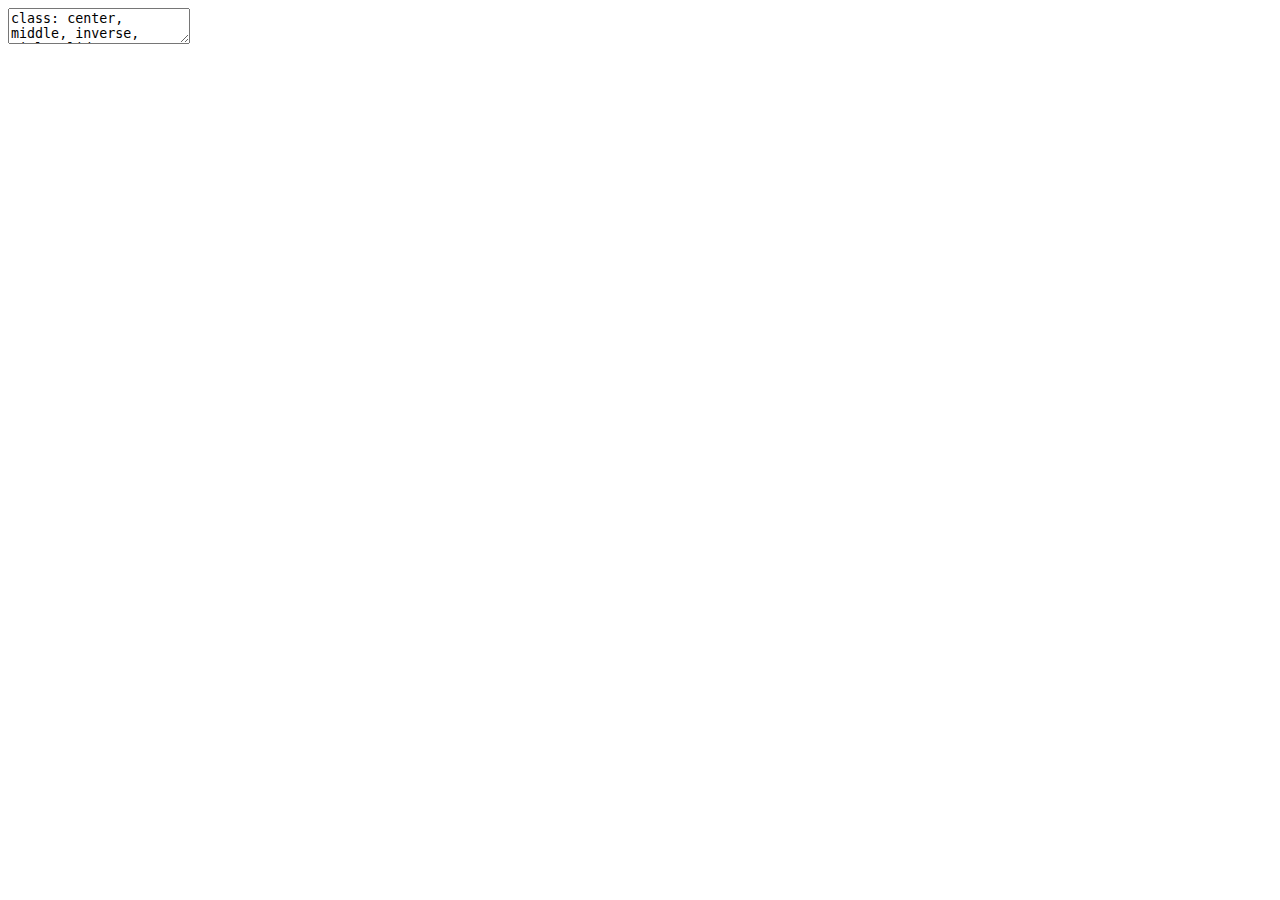
<file: sunum/05_SINAVLAR1.html>
<!DOCTYPE html>
<html lang="" xml:lang="">
  <head>
    <title>💹 EGİTİMDE ÖLÇME VE DEĞERLENDİRME</title>
    <meta charset="utf-8" />
    <meta name="author" content="    👩‍🏫 Dr. Kübra ATALAY KABASAKAL   Hacettepe Üniversitesi" />
    <script src="libs/header-attrs-2.29/header-attrs.js"></script>
    <link href="libs/htmltools-fill-0.5.8.1/fill.css" rel="stylesheet" />
    <script src="libs/htmlwidgets-1.6.4/htmlwidgets.js"></script>
    <script src="libs/viz-1.8.2/viz.js"></script>
    <link href="libs/DiagrammeR-styles-0.2/styles.css" rel="stylesheet" />
    <script src="libs/grViz-binding-1.0.11/grViz.js"></script>
    <link rel="stylesheet" href="xaringan-themer.css" type="text/css" />
    <link rel="stylesheet" href="slides-style.css" type="text/css" />
  </head>
  <body>
    <textarea id="source">
class: center, middle, inverse, title-slide

.title[
# 💹 EGİTİMDE ÖLÇME VE DEĞERLENDİRME
]
.subtitle[
## <br> ⏳ Ölçme Araçları - I
]
.author[
### <br> <br> 👩‍🏫 Dr. Kübra ATALAY KABASAKAL <br> Hacettepe Üniversitesi
]
.date[
### <br> <br> <br> <br>📧 <a href="mailto:katalay@hacettepe.edu.tr" class="email">katalay@hacettepe.edu.tr</a>
]

---











## Ölçme Araçları

.pull-left[



- Eğitimde farklı düzeyde gerçekleşen öğrenmeleri yoklamak üzere farklı **madde türleri** geliştirilmiştir.


- Farklı türde maddelerin birbirlerine **üstünlüklerini avantaja dönüştürmek** için farklı madde türleri bir arada kullanılmalıdır. 



]
.pull-right[
<div class="grViz html-widget html-fill-item" id="htmlwidget-fd8067b0bfc4d3ec0ef2" style="width:100%;height:504px;"></div>
<script type="application/json" data-for="htmlwidget-fd8067b0bfc4d3ec0ef2">{"x":{"diagram":"digraph{\n                     graph[rankdir = TB]\n                     node[shape = rectangle, style = empty] \n                     A[label = \"Madde Türleri\"]\n                     B[label = \"Seçme Gerektien\"]\n                     C[label = \"Açık Uçlu\"]\n                     D[label = \"Doğru-Yanlış\"]\n                     E[label = \"Eşleştirme\"]\n                     F[label = \"Çoktan Seçmeli\"]\n                     G[label = \"Kısa Yanıtlı\"]\n                     H[label = \"Uzun Yanıtlı\"]\n\n                     edge[color = red]\n                     A -> B [color = black]\n                     A -> C [color = black]\n                     B -> D [color = black]\n                     B -> E [color = black]\n                     B -> F [color = black]\n\n\n                     C -> G [color = black]\n                     C -> H [color = black]\n                     }","config":{"engine":"dot","options":null}},"evals":[],"jsHooks":[]}</script>
]

---
## Madde ve Soru

- Test veya sınav sonuçlarının anlamlı olabilmesi için sınav maddelerinin çok iyi seçilmesi gerekir. 

--
- **Madde** ile **soru** kavramları her ne kadar aynı anlamda kullanılsa da aslında farklı şeylerdir. 

--
- Mesela Saat kaç?, Adın ne? Yaşın kaç? gibi ifadeler birer sorudur. Yani sadece cevap gerektiren puanlama içermeyen ifadelerdir.

--
- Bir cümleye madde diyebilmemiz için maddedeki soruya verilen cevabın **puanlanabilir** olması gerekir. Yani maddeye verilen cevap doğru ise tam puan doğru değil ise eksik ya da sıfır puan verilir.

--
- Madde her zaman soru önergesi içermeyebilir. Mesela “Türkiye’nin coğrafi bölgelerini yazınız” şeklinde bir yönerge verilebilir.  Ölçme ve değerlendirme dersimizde **soru** kavramından çok **madde** kavramını kullanacağız. 


---
## Yazılı Yoklamalar

- Cevaplayıcının cevabı düşünüp hatırlayarak ve hatırladığı cevabı organize ederek yazılı olarak sunduğu maddelerdir.

- ilişkileri açıklamak

--
- iki görüşü karşılaştırmak

--
- bir görüşü desteklemek veya reddetmek,

--
- bilgileri yeni durumlara uygulamak

--
- bilimsel bazı olguları açıklamak

--
- analiz etmek

--
- yeni fikirler üretmek

--
- matematiksel bir ispat yapmak vb. 

--
- becerileri ölçmek amacıyla kullanılır. 

--
- yaratıcı düşünme, eleştirel düşünme gibi diğer madde tipleriyle kolayca ölçülemeyen davranışları ölçmek ve geliştirmek için uygundur.


---
## Yazılı Yoklamalar

- **Sınırlı Yanıtlı:** Yanıtları sınırlı veya kısa olan maddelerdir. Verilecek cevabın niteliğine, uzunluğuna veya örgütlenmesine ilişkin bazı sınırlamalar getirilir. **listeleyin, tanımlayın, nedenlerini sıralayın, vb.**

--
  - Ölçme ve değerlendirme arasındaki en önemli ilişkiyi açıklayınızz.


--

- **Serbest Yanıtlı:** Yanıtları sınırlı olmayan, genellikle de kompozisyon tipi maddelerdir.

--
  - Ölçme ve değerlendirmenin eğitim sistemindeki yeri ve önemi nelerdir? Görüşlerinizi gerekçeleriyle açıklayınız.

---
## Yazılı Yoklamalar

- **Seçimlik Sorular:** Cevaplanması cevaplayıcının seçimine bırakılan sorulardır. Bazı durumlarda verilen bütün sorular arasından belirli sayıda sorunun yanıtlanması istenir. Bazı durumlarda da zorunlu yanıtlanacak soruların yanında seçimlik sorular da verilerek bunlar arasından  belirli sayıda sorunun seçilip cevaplanması istenir. 

- **Zorunlu Yanıtlı Sorular:** Cevaplanması bütün cevaplayıcılar için zorunlu olan sorulardır ve seçimli sorularla birlikte kullanılırlar. 


---

##Yazılı Yoklamalar- Örnek Sorular

- İnsan sindirim sistemi özelliklerini yazınız?

--

- Kurbağalar 200 milyon yıldır tundralardan tropikal bölgelere kadar uzanan geniş bir alanda çoğalıp yayıldılar. Günümüzde ise hızla ve belki de geri dönülmez bir şekilde ortadan kayboluyorlar. Kurbağa neslinin yok olmaya yüz tutmasının nedenlerini açıklayınız.


???
- Örnekte yanıt için öğrenciler sadece ders kitaplarındaki ya da derste öğretmen tarafından anlatılan bilgiyi hatırlayıp yazacaklardır uzun yanıt  gerektiren bu madde Aslında üst düzey zihinsel becerileri ölçmede yetersiz kalmıştır bu konuda hatırlama düzeyindeki öğrenmeleri yokalanacaksa kısa yanıtlı veya doğru yanlış madde türü tercih edilmelidir.

- Bu örnekte öğrencinin bilgiyi organize etme sıkıntı yaşamaması için öğrenciler istenilen yazıda sınırlandırılması yararlı olacaktır Bu bağlamda Yönerge söyle düzenlenebilir kurbağa nesnenin yok olmaya yüz tutmasını iklim değişiklikleri çevre kirliliği insan faaliyetleri bağlamında tartışınız.
---

##Yazılı Yoklamalar- Örnek Sorular


- “Sakla samanı gelir zamanı.” atasözünün yola çıkarak bir kompozisyon yazınız.

--

- Yeni çıkan bir lokanta hakkında bir tanıtım yazısı yazacağız düşünün. Bu yazıda lokantanın yemeklerini çeşidi ve lezzeti, servisin kalitesi ve hızı,  dekorasyonu yemeklerin kalitesine göre fiyatı kapsamında yazınız.En az 250 En fazla 300 kelime kullanarak yazınız.


???

- bu örnekte verilen atasözünün anlamını ve önemini açıklayan bir kompozisyon yazılması beklenmektedir burada öğrencilerden bazısı aynı anlama gelen cümleleri tekrar tekrar yazarak gereksiz yere uzatabilir. yönergeye sınırlandırmalar koyarak bunun önüne geçilebilir. üç paragraftan oluşturunuz ya da yazacağınız kompozisyon 100 kelimeyi geçmemelidir.


- Bu örnekte öğrencinin geçmiş verilerini kullanarak yeni bir fikir ortaya koyması beklenmektedir. sentez düzeyideki Bu açık uçlu maddede tek bir anahtar yanıt olmadığından puanlanması da oldukça karmaşıktır. Aslında tüm üst düzey becerilerin açık uçlu maddelerde verilen yanıtın Doğruluğu  değil öğrencinin bilgiyi kullanma organize etme çıkarımda bulunma yorumlama özgün fikir ortaya koyma gib becerileri yansıtıp yansıtmadığı


---
##Yazılı Yoklamalar

- Cevaplayıcı cevabı kendi düşünüp yazmak zorundadır.

--
- Yazılı yoklama hazırlamak kısa sürerken, puanlamak uzun sürebilir.

--
- Madde sayısının az olması nedeniyle hem kapsam geçerliği hem de güvenirliği düşüktür. 

--
- Her bir madde diğerinden bağımsız cevaplanabilmelidir.

--
- Yazı güzelliği ve ifade gücü puanlamayı etkileyebilir. 

--
- Maddelerin güçlük düzeyini belirlemek zordur.

--
- Şans başarısı yoktur. 

---
## Yazılı Yoklamalar

- Yazma hızı öğrenciler arasında farklı olduğundan **yazı yazma hızı** gibi farklı bir özellik ölçülecek özelliğe karışabilir.

- Bu nedenle, bu maddelerden oluşan sınavlarda ölçülecek özelliğe başka özelliklerin karışması geçerliği düşürür.


---
## Yazılı Yoklamalarda Dikkat Edilecek Noktalar

- Maddeler açık ve anlaşılır olmalı, **farklı algılamalara neden olmamalıdır.**

--
- Maddeler bir kaynaktan aynen alınmamalıdır.

--
- Mümkün olduğunca cevapları kısa maddeler sorulmalıdır.

--
- Madde diğer maddelerden bağımsız olarak cevaplandırılabilmelidir.


---
## Açık Uçlu Maddelerin Kullanıldığı Sınav Türleri

- Açık Sınav

- Eve götürülen sınav

- Çalışma soruları

- Ezeberlenmesi gerekmeyen notlar

---
## Yazılı Yoklamalarda Dikkat Edilecek Noktalar

- Sınav Süresi

--
- Sınav Yönergesi

--
- Maddelerde yer alan ifadeler


???
- Sınav kağıdında, hangi sorunun kaç puan olduğu, puanlamanın nasıl yapılacağı, sınav süresinin ne kadar olduğu, cevaplayanların hangi kurallara uyması gerektiği vb. konularda ilgi veren bir yönerge bulunmalıdır. Böyle bir yönerge aracın güvenirliğini artırabilir.

---
## Yazılı Yoklamalarda Dikkat Edilecek Noktalar

- Bu maddelere verilen cevaplarda **kesin doğru, kesin yanlış ayrımı** zor olduğundan, cevapların okunması ve puanlanması zaman alır. 

--

- Bu nedenle, özellikle çok sayıda cevaplayıcının olduğu durumlarda puanlayıcının cevapları okumaya zamanı azsa veya sonuçların çabuk bildirilmesi gerekiyorsa **kullanışlılık düşer.**

--

- Bu maddelere verilen cevaplarda **kesin doğru, kesin yanlış ayrımı** yapmanın zor olması **yansız puanlama yapmayı da zorlaştırır.** Bu maddelerin cevaplarına verilen puanlara karışan öznellik yüksektir. Bu nedenle de, **puanlayıcı güvenirliği düşüktür.**

---
## Yazılı Yoklamalarda Dikkat Edilecek Noktalar

- Açık uçlu maddeler **şişirme ve esnek cevaplar** vermeye elverişlidir. 

- Böyle durumlarda **puanlayıcılar, puan vereceği yanıtı bulmakta zorlanmakta,** yanlışları gözden kaçırabilmekte veya yanıtın uzunluğunun etkisinde kalarak gereğinden yüksek puanlar verebilmektedirler.


---
## Yazılı Yoklamalarda Dikkat Edilecek Noktalar

- Puanlamada ortaya çıkabilecek yanlılık sınavın güvenirliğini düşürür. 

--
- **Dereceli puanlama anahtarı** kullanılarak ve birden fazla puanlayıcının puanlaması ile bu sorun giderilebilir.

--
- Uzun-yanıtlı **maddelerin hazırlanması ve sınavın uygulanmasının kolaylığı,** bu tip sınavların kullanışlığını arttırmaktadır.

--
- Soru hazırlamak zaman alıcı değilken, sınav kağıtlarının okunması çok zaman alıcıdır. (kullanışlılığı düşürür)

--

---
## Yazılı Yoklamalarda Dikkat Edilecek Noktalar

- Genel İzlenimle Puanlama:

--

- Sınıflama Yoluyla Puanlama:  

--

- Sıralama Yoluyla Puanlama: 

--

- Puanlama Anahtarı kullanma: 

  - Öğretmen sınavdan önce sorulara kendisi yanıt verir. Verilen yanıtların her bir soruda ne olursa kaç puan verileceğinin tanımlanması ile anahtar oluşturulur. Puanlama yapılırken öğrencinin kağıdı ile anahtar karşılaştırılır. 

---

## Örnek Soru ve Puanlama
- Yazılı sınavların puanlanması: Güvenirlik nedir? ve hesaplama yöntemleri nelerdir? Eğitimdeki önemini belirtiniz ve bir örnekle güvenirlik nasıl sağlanır açıklayınız. (16puan)

|Sınıflamalar|Tanımlamalar|Puan|
|---|---|---|
|Mükemmel|Güvenirlik tanımlamış, hesaplama yöntemleri ve eğitimdeki önemini belirtmiş ve ve bir örnekle açıklamış |16|
|İyi|Güvenirlik tanımlamış, hesaplama yöntemleri ve eğitimdeki önemini belirtmiş |12|
|Geliştirilmeli|Güvenirlik tanımlamış, hesaplama yöntemlerini belirtmiş |8|
|Geliştirilmeli|Güvenirlik tanımlamış |4|
|Yetersiz|İlgisiz yanıtlar vermiş |4|

---
## PISA ORNEK MADDE

Ekle

---
## Yazılı sınavların puanlanması

- Her bir madde için uygun yanıtları (tam doğru) ve kısmi yanıtları belirleyin.
Her bir maddeye verilecek tam ve kısmi puanları belirleyin.

--

- Bir maddeye verilen tüm öğrenci yanıtlarını okuyup puanladıktan sonra bir sonraki maddeye geçin.

--

- Öğrencilerin kağıtlarını okurken, objektif puanlama yapabilmek için öğrenci ismi kısmını kapatın. 

---
## Yazılı sınavların puanlanması

- Puanlama sırasında iyi bir kâğıttan sonra okunan orta düzeydeki bir kâğıt, olduğundan daha az iyi; kötü bir kâğıttan sonra okunan iyi bir kâğıt da daha iyi görünebilir. Buna **hareleme etkisi** adı verilir. 

--

- Bu etki, bir öğrencinin cevap kâğıdındaki cevapların tamamının okunması yerine, bütün öğrencilerin birinci, daha sonra ikinci, üçüncü, … sorularına ait cevapların okunması suretiyle azaltılabilir. 


---
## Yazılı sınavların puanlanması

- **Yorgunluk ve dikkat eksikliği başladığında okuma ve puanlama bırakılmalıdır.** Bu gibi durumlar puanlama hatalarını artırıcı etkide bulunmaktadırlar.

--

- Mümkünse **birden fazla** puanlayıcı kullanılmalıdır. 

--

- Cevaplayıcı puanları olarak birden fazla puanlayıcıdan alınan puanların ortalamaları kullanılırsa, farklı puanlayıcılardan gelen farklı yönlerdeki puanlama hataları birbirini sıfırlayacağı için cevaplayıcının gerçek puanına yaklaşılacaktır.


---
## **Avantajları** 

- Üst düzey davranışlar (analiz, sentez ve değerlendirme) ölçülür. 

--

- Hazırlanması kolaydır (kullanışlı). 

--

- Şans başarısı yoktur. 

--

- Öğrenciler yanıtlarını düşünüp hatırlayarak yazdıklarından, yazılı yoklamaların davranışları daha geçerli ölçtüğü söylenebilir. 



---
## Dezavantajları

- Çok fazla madde sorulamadığından kapsam geçerliği düşüktür.

--

- Genel izlenimle puanlama kullanılırsa güvenirliği düşürür.

--

- Şişirme cevaplara çok elverişlidir. 

--

- Uygulama ve puanlama zaman aldığından kullanışsızdır. 

--

- Subjektif puanlamaya dayandığı için puanlama güvenirliği düşüktür.


---
## Dezavantajları

- Bu maddelere verilen cevaplar cevaplayıcının fazla zamanını almaktadır. 

--

- Cevaplamak fazla zaman aldığından ve cevaplayanlar cevaplarını belli bir sürede yazmak zorunda olduklarından sınavlarda çok sayıda uzun-yanıtlı soru sorulamaz.

--

- Bu nedenle, bu maddelerden oluşan sınavlarda güvenirlik ve kapsam geçerliği düşer.



---
## Sözlü Sınavlar

- Maddelerin genelde sözlü sorulduğu, cevapların sözlü verildiği sınav türüdür.

--

- Genellikle birden fazla puanlayıcının oluşturduğu bir komisyon karşısında öğrencinin, cevapları sözlü olarak vermesi yoluyla uygulanır. 

--

- Okullarda genellikle bir öğretmenin bir öğrenciyi sınıf önüne çıkararak sınav yapması şekliyle kullanılmaktadır.

--

- Özellikle yabancı dilde konuşma becerisi ölçülmek istendiğinde tek araç sözlü sınavlardır.

---
## Sözlü Sınavlar

- Sözlü yoklamalarda konuşma yeteneği, anlatım gücü puanlamaya karışabilir.

--

- Sınavı yapan kişinin tepkileri, cevaplayıcının performansını etkileyebilir.

--

- Cevaplayıcının dış görünüşü, konuşma şekli gibi özellikler yanlılığa sebep olabilir.

--

- Genellikle sınıf önünde yapıldığından, her öğrenci için farklı soru hazırlamayı gerektirir. 

---
## Sözlü Sınavlar

- Maddeler sözlü sorulduğundan cevaplayıcı soruları gözden geçiremez.

--

- Her birey için sınav uygulandığından, uygulama zaman alır.

--
- Sorular hedef ve davranışlara göre önceden hazırlanmalıdır.

--
- Puanlaması subjektiftir. Yazılı yoklamada kağıtları tekrar okuma imkanı varken, 

--
- sözlü yoklamada bu olanak genellikle yoktur.

--
- Puanlama anahtarı kullanılmalıdır.

--
-Yanıtlama sorudan hemen sonra gerçekleştiğinden öğrencinin düşünme ve yanıtı gözden geçirme şansı yoktur.


---
## Sözlü Sınavlar

- Sözlü anlatım becerilerinin ölçülmesi gereken durumlarda,

--

- Henüz yazma becerisinin gelişmediği okul öncesi dönemde,

--

- Yabancı dilde iletişim becerisinin ölçülmesinde kullanılmalıdır.


---
## Avantajları

- Öğrencilerin kısa sürede cevap vermesi gerektiğinden hazırcevaplılığı ve yaratıcılığı ön plana çıkarır. 

--

- Öğretmen deneyimli ise soru hazırlamada ve puanlamada fazla zaman harcamaz. 

--

- Küçük yaştaki öğrencilerin yazı yazma becerileri tam olarak gelişmediğinden sözlü sınav yapmak daha uygundur. 

--

- Öğrencilerin bilgi ve kavram yanlışlığını anında belirleme imkanının olduğu tek sınavdır. 

--

- Şans başarısı yoktur. 


---
## Dezavantajları

- Genelde öğrencilere çok fazla soru sorulamamasından dolayı sözlü sınavın geçerliği ve güvenirliği düşüktür. 

--

- Her öğrenciye aynı zorlukta/kolaylıkta soru hazırlamak güçtür

--

- Çekingen ve içine kapanık öğrenciler gerçek bilgilerini yansıtamayabilir.

--

- Öğrencilerin kılık-kıyafet ve sözel becerisi işe karışabilir. Öğretmen buna dikkat etmelidir. 

--

- Bir sorunun ancak bir  cevaplayıcıya sorulaması kullanışlılığı düşürür.

---
## Kaynaklar

- Albay, L. (2019). Doğru-yanlış testleri. B. Çetin (Ed.), Eğitimde ölçme ve değerlendirme içinde (s. 175-186). Anı.

- Baykul, Y. (2000). Eğitimde ve psikolojide ölçme: Klasik test teorisi ve uygulaması. ÖSYM.

- Doğan, N. (2019). İnsan davranışları ve ölçme araçlarını sınıflama. N. Doğan (Ed.), Eğitimde ölçme ve değerlendirme içinde (s. 31–74). Pegem Akademi.

- Doğan, N. (2019). Geleneksel Ölçme ve Değerlendirme Teknikleri I: Yanıt Seçmeyi Gerektiren Ölçme Araçları. N. Doğan (Ed.), Eğitimde ölçme ve değerlendirme içinde (s. 113–138). Pegem Akademi.

---

.center[
.hand-large[teşekkürler !]


🙇‍♀ 

]
    </textarea>
<style data-target="print-only">@media screen {.remark-slide-container{display:block;}.remark-slide-scaler{box-shadow:none;}}</style>
<script src="https://remarkjs.com/downloads/remark-latest.min.js"></script>
<script>var slideshow = remark.create({
"highlightStyle": "solarized-light",
"highlightLines": true,
"countIncrementalSlides": false,
"ratio": "16:9",
"slideNumberFormat": "<div class=\"progress-bar-container\">\n  <div class=\"progress-bar\" style=\"width: calc(%current% / %total% * 100%);\">\n  </div>\n</div>"
});
if (window.HTMLWidgets) slideshow.on('afterShowSlide', function (slide) {
  window.dispatchEvent(new Event('resize'));
});
(function(d) {
  var s = d.createElement("style"), r = d.querySelector(".remark-slide-scaler");
  if (!r) return;
  s.type = "text/css"; s.innerHTML = "@page {size: " + r.style.width + " " + r.style.height +"; }";
  d.head.appendChild(s);
})(document);

(function(d) {
  var el = d.getElementsByClassName("remark-slides-area");
  if (!el) return;
  var slide, slides = slideshow.getSlides(), els = el[0].children;
  for (var i = 1; i < slides.length; i++) {
    slide = slides[i];
    if (slide.properties.continued === "true" || slide.properties.count === "false") {
      els[i - 1].className += ' has-continuation';
    }
  }
  var s = d.createElement("style");
  s.type = "text/css"; s.innerHTML = "@media print { .has-continuation { display: none; } }";
  d.head.appendChild(s);
})(document);
// delete the temporary CSS (for displaying all slides initially) when the user
// starts to view slides
(function() {
  var deleted = false;
  slideshow.on('beforeShowSlide', function(slide) {
    if (deleted) return;
    var sheets = document.styleSheets, node;
    for (var i = 0; i < sheets.length; i++) {
      node = sheets[i].ownerNode;
      if (node.dataset["target"] !== "print-only") continue;
      node.parentNode.removeChild(node);
    }
    deleted = true;
  });
})();
// add `data-at-shortcutkeys` attribute to <body> to resolve conflicts with JAWS
// screen reader (see PR #262)
(function(d) {
  let res = {};
  d.querySelectorAll('.remark-help-content table tr').forEach(tr => {
    const t = tr.querySelector('td:nth-child(2)').innerText;
    tr.querySelectorAll('td:first-child .key').forEach(key => {
      const k = key.innerText;
      if (/^[a-z]$/.test(k)) res[k] = t;  // must be a single letter (key)
    });
  });
  d.body.setAttribute('data-at-shortcutkeys', JSON.stringify(res));
})(document);
(function() {
  "use strict"
  // Replace <script> tags in slides area to make them executable
  var scripts = document.querySelectorAll(
    '.remark-slides-area .remark-slide-container script'
  );
  if (!scripts.length) return;
  for (var i = 0; i < scripts.length; i++) {
    var s = document.createElement('script');
    var code = document.createTextNode(scripts[i].textContent);
    s.appendChild(code);
    var scriptAttrs = scripts[i].attributes;
    for (var j = 0; j < scriptAttrs.length; j++) {
      s.setAttribute(scriptAttrs[j].name, scriptAttrs[j].value);
    }
    scripts[i].parentElement.replaceChild(s, scripts[i]);
  }
})();
(function() {
  var links = document.getElementsByTagName('a');
  for (var i = 0; i < links.length; i++) {
    if (/^(https?:)?\/\//.test(links[i].getAttribute('href'))) {
      links[i].target = '_blank';
    }
  }
})();
// adds .remark-code-has-line-highlighted class to <pre> parent elements
// of code chunks containing highlighted lines with class .remark-code-line-highlighted
(function(d) {
  const hlines = d.querySelectorAll('.remark-code-line-highlighted');
  const preParents = [];
  const findPreParent = function(line, p = 0) {
    if (p > 1) return null; // traverse up no further than grandparent
    const el = line.parentElement;
    return el.tagName === "PRE" ? el : findPreParent(el, ++p);
  };

  for (let line of hlines) {
    let pre = findPreParent(line);
    if (pre && !preParents.includes(pre)) preParents.push(pre);
  }
  preParents.forEach(p => p.classList.add("remark-code-has-line-highlighted"));
})(document);</script>

<script>
slideshow._releaseMath = function(el) {
  var i, text, code, codes = el.getElementsByTagName('code');
  for (i = 0; i < codes.length;) {
    code = codes[i];
    if (code.parentNode.tagName !== 'PRE' && code.childElementCount === 0) {
      text = code.textContent;
      if (/^\\\((.|\s)+\\\)$/.test(text) || /^\\\[(.|\s)+\\\]$/.test(text) ||
          /^\$\$(.|\s)+\$\$$/.test(text) ||
          /^\\begin\{([^}]+)\}(.|\s)+\\end\{[^}]+\}$/.test(text)) {
        code.outerHTML = code.innerHTML;  // remove <code></code>
        continue;
      }
    }
    i++;
  }
};
slideshow._releaseMath(document);
</script>
<!-- dynamically load mathjax for compatibility with self-contained -->
<script>
(function () {
  var script = document.createElement('script');
  script.type = 'text/javascript';
  script.src  = 'https://mathjax.rstudio.com/latest/MathJax.js?config=TeX-MML-AM_CHTML';
  if (location.protocol !== 'file:' && /^https?:/.test(script.src))
    script.src  = script.src.replace(/^https?:/, '');
  document.getElementsByTagName('head')[0].appendChild(script);
})();
</script>
  </body>
</html>
</file>
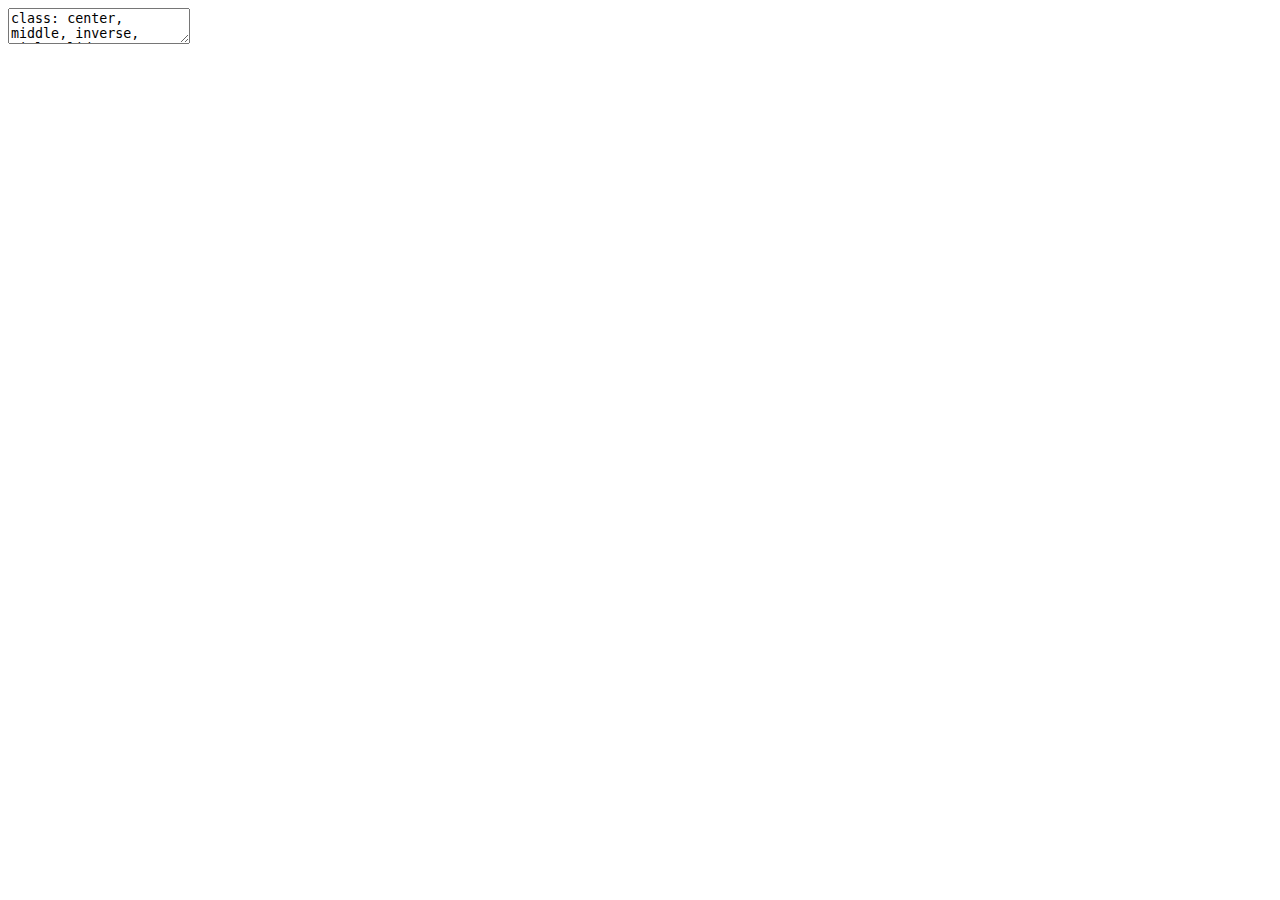
<file: sunum/06_SINAVLAR2.html>
<!DOCTYPE html>
<html lang="" xml:lang="">
  <head>
    <title>📈 EGİTİMDE ÖLÇME VE DEĞERLENDİRME</title>
    <meta charset="utf-8" />
    <meta name="author" content="    👩‍🏫 Dr. Kübra ATALAY KABASAKAL   Hacettepe Üniversitesi" />
    <script src="libs/header-attrs-2.29/header-attrs.js"></script>
    <link rel="stylesheet" href="xaringan-themer.css" type="text/css" />
    <link rel="stylesheet" href="slides-style.css" type="text/css" />
  </head>
  <body>
    <textarea id="source">
class: center, middle, inverse, title-slide

.title[
# 📈 EGİTİMDE ÖLÇME VE DEĞERLENDİRME
]
.subtitle[
## <br> ⏳ Ölçme Araçları - II
]
.author[
### <br> <br> 👩‍🏫 Dr. Kübra ATALAY KABASAKAL <br> Hacettepe Üniversitesi
]
.date[
### <br> <br> <br> <br>📧 <a href="mailto:katalay@hacettepe.edu.tr" class="email">katalay@hacettepe.edu.tr</a>
]

---


## Kısa Cevaplı Maddeler

- Cevaplayıcının cevabı **bir kelime, bir sembol, bir rakam** ya da bir cümle ile ifade edeceği sınav türleridir.

--

- Cevapların kısa olması **soruların fazla** olmasını sağlar. 

--

- Cevaplar kısa olduğu için **üst düzey davranışların yoklanması zordur.**

--

- Temel olarak, **soru tipindeki ve kökü eksik maddeler** olmak üzere ikiye ayrılırlar. 


---
## Kısa Cevaplı Maddele

- **Soru tipindeki maddeler:** Kökü soru ifadesi ile biten maddelerdir. Ne, ne zaman, kim, nerede gibi ifadelerle kullanılır.

--

  - **Örnek:** Bir niteliğin gözlenerek, gözlem sonuçlarının sayı ya da başka sembollerle ifade edilmesine ne denir?
  
--

- **Eksik cümle yapısında olan maddeler:** Cevaplayıcıların cümle ya da paragraflarda, boş bırakılan yere uygun sözcük ya da sözcükleri yazması gereken soru tipleridir.

--

  - **Örnek:** Bir niteliğin gözlenerek, gözlem sonuçlarının sayı yada başka sembollerle ifade edilmesine ................... denir.


---
## Kısa Yanıtlı Maddelerin Yazılmasında Dikkat Edilmesi Gereken Noktalar

- Kısa yanıtlı maddelerde soru tartışma yaratmayacak bir biçimde yapılandırılmalı, açık ve kolay anlaşılır bir ifadeyle sunulmalıdır. 

--

- Sorular bireyler tarafından farklı algılanmamalıdır.
Kısa yanıtlı maddelerde bir kazanım yoklanmalı, sorunun yalnızca bir yanıtı olmalıdır.

--
  - **Örnek:** ………. ………. ………. yazılı sınavlara göre kapsam geçerliği daha yüksektir. (çoktan seçmeli testlerin, kısa yanıtlı sınavların)

???
Not: “Bu maddede sorunun birden fazla yanıtı vardır. Yanıtlama için ayrılan kısımda iki ayrı yanıt mı verilecek yoksa tek bir yanıt mı verileceği belirsizdir. Bu belirsizlik boşluklar arasına virgül koyularak giderilebilir. Ayrıca birden fazla yanıt bekleniyorsa her bir yanıt ayrı puanlanmalıdır.


---
## Kısa Yanıtlı Maddelerin Yazılmasında Dikkat Edilmesi Gereken Noktalar

- Kısa yanıtlı maddelerde yoklanmak istenen davranış, önemli bir davranış olmalıdır. Kıyıda köşede kalmış bilgiler yoklanmamalıdır.


--

Maddeyi kolayca yanıtlamayı sağlayacak gereksiz bilgilerden ve cevaplayanın yanıtı bulmasını kolaylaştıracak ipuçlarından kaçınılmalıdır.

--

- **Örnek:** Çoktan seçmeli testlerin kapsam geçerliği yazılı sınavlara göre daha ……….tir. (yüksek)

???
Not: Bu maddede cümlenin sonundaki “tir” eki cevabın yüksek olarak verilme olasılığını güçlendirmektedir. 


---
## Kısa Yanıtlı Maddelerin Yazılmasında Dikkat Edilmesi Gereken Noktalar

- Testte yer alan bir maddenin cevabı diğer bir maddenin cevabını etkilememelidir.

--

- **Madde 1:** Yarıya bölme tekniği bir ölçme aracının hangi özelliği hakkında bilgi verir?

--

- **Madde 1:** Test-tekrar test, paralel testler, yarıya bölme, KR-20, KR-21 ve Cronbach alfa gibi tekniklerle hesaplanan korelasyon testin hangi niteliğini belirlemede kullanılır? 

???
Not: Bu iki maddenin cevaplanması birbirine bağlıdır. 2. maddenin 1. maddenin cevaplanmasını kolaylaştırmaktadır. 




---
## Kısa Yanıtlı Maddelerin Yazılmasında Dikkat Edilmesi Gereken Noktalar

- Cevaplayıcı cevabı düşünerek bulup yazmak zorundadır. Bu nedenle bilgiyi hatırlama ve bulma yeteneğini ölçer.

--

- Cevaplar kısa olduğu için yazılı yoklamaya göre daha çok soru sorabilir. 

--

- Cevaplayıcı verdiği cevapta serbesttir.

--

- Düşük eğitim basamaklarında da rahatlıkla uygulanabilir.

---
## Kısa Yanıtlı Maddelerin Özellikleri

- Puanlama yazılı yoklamadan daha kolay ve objektiftir. 

--

- Kısa cevaplı test maddeleri, çoktan seçmeli test maddelerine göre daha kolay yazılır.

--

- Şans başarısı yoktur. Bu özelliği ile yazılı ve sözlü yoklamaya benzemektedir.

--

- Soru sayısı fazla olduğu için kısa ve çok sayıda soru sorarak, öğrenme eksikliklerinin belirlenmesi ve izleme amacıyla kolaylıkla kullanılabilir.

--

- Puanlayıcı yanlılığı çok azdır (yazılı yoklamalara göre daha objektiftir).



---
## Kısa Yanıtlı Maddelerin Yazılmasında Dikkat Edilmesi Gereken Noktalar

- Her soru tek bir davranışı ölçmelidir. Sorunun tek bir yanıtı olmalı, belirsiz ifadelerden kaçınılmalıdır.

--

- Birden fazla boşluk kullanmaktan kaçınılmalıdır.

- Eksik cümle sorularında, hem bir soru içinde hem de tüm testteki sorularda bırakılan boşluk uzunlukları eşit olmalıdır.


- Kısa yanıtlı maddelerin puanlanmasına kısmen de olsa öznellik karışabilir. Bu nedenle, kısa cevaplı testlerin puanlama güvenirliği tam değildir.

- Kısa yanıtlı maddelerle bilgi düzeyindeki hatırlama veya ezber davranışları ölçülebilir ancak uygulama, analiz, sentez veya değerlendirme basamağındaki davranışları ölçmek için uygun değildir.

---
PISA kısa cevaplı

---
# Doğru-Yanlış Maddeleri

- Yapılandırılması en basit, fakat en çok eleştirilebilecek test maddelerinden biridir.

--

- Doğru yanlış testleri öğrencilerin kendilerine sunulan doğru olan veya olmayan bilgilerin tanındığını gösteren bir yanıt (doğru veya yanlış) seçmelerini gerektirir.

--

- Yanıtlayıcılar için iki olasılık vardır.  Öğrenciler bu iki yanıttan birini seçmek zorundadır.


- En yüksek şans başarısına sahip olan ölçme aracıdır.

--
- Puanlanması kolay ve objektiftir. 

--

- Doğru-yanlış testlerinde puanlama az zaman alır.

--
- Makine (optik okuyucu) ile puanlama yapmak mümkündür. 


---
# Doğru-Yanlış Maddeleri

**Yönerge:**
- Aşağıdaki cümlelerde verilen bilginin doğru olması durumunda, cümlenin başında verilen ( _ ) bölüme D, yanlış olması durumunda ise Y harfi koyunuz.

- Önerme:
( Y ) Geçerlik ölçme araçlarının tesadüfi hatalardan arınıklık derecesi olarak tanımlanır. 


- Doğru-yanlış maddelerine verilen cevaplar bazen bir harf bazen de bir işaretle sınırlıdır. 

- Bu tip maddelerde cevabı yazmak içi ayrılan süre çok kısa olduğundan, bir testte çok sayıda doğru-yanlış maddesi kullanılabilir. Böylece geniş bir içerik yoklanabilir.

- Bu nedenle, doğru-yanlış testlerinde güvenirlik ve kapsam geçerliği artar.


---
## Doğru-Yanlış Maddelerinin Yazılmasında Dikkat Edilmesi Gerekenler

- Her bir maddede sadece bir fikir belirtilmelidir. Aynı maddede biri doğru diğeri yanlış iki fikir yer alırsa öğrencileri yanıltabilir.

- Örnek:  Foklar kutup denizlerinde yaşar ve diğer balıklar gibi yumurtlayarak ürerler.      (D / Y )

- Sorularda kısmi doğruluk ya da kısmi yanlışlık bulunmamalıdır.

- Örnek: İkinci Dünya Savaşı Avrupa ve Afrika’da cereyan etmiştir. (D / Y )



- Doğru-yanlş maddelerinde doğruluğu ya da yanlışlığı kuşku götürmeyen bir cümlenin verilmesi yeterlidir. 
- ( _ ) Doğru-yanlış tipindeki maddelerin hazırlanması kolay ve şans başarısı düşüktür. (D/Y)

???
Not: Bu maddede iki fikir bulunmaktadır, biri doğru-yanlış tipi maddelerin hazırlanmasının kolay olmasıdır ki bu ifade doğrudur, 
diğeri ise doğru-yanlış tipi maddelerin şans başarısının düşük olmasıdır ki bu ifade yanlıştır. 


---
## Doğru-Yanlış Maddelerinin Yazılmasında Dikkat Edilmesi Gerekenler

- Maddenin yanlışlığı önemsiz bir ayrıntıda, aldatıcı, dikkatten kaçan ya da algılanması zor olan bir noktada olmamalıdır.

- Örnek: Fransız ihtilali 1798 yılında olmuştur. (D / Y)

- Olumsuz ifadeler kullanmaktan kaçınmalıdır.

- Örnek: doğru – yanlış testleri objektif olarak puanlanamaz. (D / Y)

- Örnek: Atatürk siyasal bağımsızlığın ekonomik bağımsızlığa bağlı olduğunu görmemiş değildir. (D / Y)


- ( _ ) KR-22 güvenirlik katsayısı bir testin maddeleri arasındaki korelasyona dayalıdır. (Y)


???
Not: Bu maddede yanlış ifade “KR-22”dedir. Bu ifade bireyin dikkatinden kaçabilir. 

---
## Doğru-Yanlış Maddelerinin Yazılmasında Dikkat Edilmesi Gerekenler

- Doğru-yanlış tipi maddeler ya mutlak doğru ya da mutlak yanlış olmalıdır.

- Mutlak doğru ya da mutlak yanlış ifadeler de çoğunlukla olgusal bilgilerin ölçülmesine olanak sağlar.

- Bu nedenle, karmaşık beceriler yeterince ölçülememektedir. 

- Önemsiz ayrıntıların ölçülmesi, ezbere dayalı zihinsel işlevlerin ölçülmesi testin geçerliğini düşürür


---
## Doğru-Yanlış Maddelerinin Yazılmasında Dikkat Edilmesi Gerekenler

- Her madde olabildiğince kısa, açık ve yalın ifade edilmelidir.

  - Örnek: Yazılı yoklamaların puanlanmasında kullanılan farklı puanlama türlerinden olan anahtarla puanlama yapılan puanlamaların daha doğru olabilmesini sağlayabilen bir puanlama yöntemidir. (D / Y)

--
     Yerine;
- Anahtarla puanlama yöntemi yazılı yoklamaların puanlama hatalarını azaltır.  (D / Y)
  Şeklinde ifade edilmelidir.




---
## Doğru-Yanlış Maddelerinin Yazılmasında Dikkat Edilmesi Gerekenler

- Doğru yanlış ifadeleri ders kitabından olduğu gibi alınmamalıdır.

- Doğru ifadeler yanlış ifadelerle yaklaşık aynı uzunlukta yazılmalıdır.

- Maddenin doğruluğuna ya da yanlışlığına ipucu olabilecek kelimeler kullanmaktan kaçınılmalıdır.   

- Örnek: Payları eşit iki kesirden paydası büyük olan diğerinden küçük olduğuna göre 2/7 kesri, 2/9 kesrinden büyüktür. (Y)



---
## Doğru-Yanlış Maddeleri

- Doğru-yanlış maddelerinde kesin ifadeler kullanılmalı, “çoğu zaman”, “bazen”, “birkaç” gibi belirsiz ifadeler kullanılmamalıdır. Çünkü, bu ifadeler görecelidir ve bu nedenle kişiden kişiye farklı anlaşılabilir.

--

- Örnek: ( _ ) Doğru–yanlış maddelerinde birkaç seçenek bulunur. (D/Y)

???
Not: “birkaç” ifadesi maddeye belirsizlik katmaktadır. Bu kelime bir birey için 2 anlamına gelebilirken başka bir birey için 3 veya diğer bir birey için 5 veya daha çok anlamına gelebilir ve algılanan anlam cevabın doğru veya yanlış olmasını etkiler.“birkaç” kelimesinin “iki” kelimesi ile değiştirilmesi maddeye kesinlik kazandırır ve madde kesinlikle doğru olarak cevaplanabilir.


---
## Doğru-Yanlış Maddelerinin Yazılmasında Dikkat Edilmesi Gerekenler

- Şans başarısı çok yüksektir. Önemsiz ayrıntı ve ezbere dayalı bilgileri yoklama eğilimi yüksektir. 

- Yönerge: Aşağıdaki önermeler doğru ise parantez içine D, yanlış ise Y yazınız. Yanlış önermelerin doğrularını boşluklara belirtiniz. 
  
    (…) 1. Bir testin güvenilir olabilmesi için geçerli olması şarttır.
    
- Doğru-yanlış tipi maddeler ölçülmek istenen davranışa sahip olmayan yani cevabı bilmeyen bir birey tarafından tahmin edilmek suretiyle doğru cevaplanabilir. Bireyin cevabı ya doğru ya da yanlış olmak üzere iki kategorilidir. Dolayısıyla bireyin sadece tahminle doğru yanıtı bulma olasılığı %50´dir.bu da puanların güvenirliğini ve geçerliğini düşürmektedir. şans başarısı en yüksek olan testtir. 
    
---    
## Doğru-Yanlış Maddeleri Yazımda Dikkat Edilmesi Gereken Noktalar

- Doğru -yanlış maddelerinden oluşan bir test hazırlanırken, doğru ve yanlış önermeler test içerisine belli bir düzende yerleştirilmemelidir. Eğer cevaplayan ilk yapmış olduğu sorularda bu düzeni yakalarsa, diğer soruları okumadan doğru cevabı bulabilir.

- Doğru önermeler ve yanlış önermeler test içerisine yaklaşık olarak eşit dağıtılmalıdır. 


---
## Eşleştirme Maddeleri

- Eşleştirmeye dayanan maddeler, birbirine paralel iki sütunda verilen ifadelerin belirli bir kurala göre eşleştirilmesiyle oluşur. 

- Eşleştirme maddeleri, özellikle kişiler, tarihler, terimler, semboller, yazarlar, ilkeler, nesneler gibi sınırlı olan ifadelerin ölçülmesinde kullanılır.

---
## Eşleştirme Maddeleri
- Aşağıda A sütununda verilen cümleler B sütununda verilen şehirlerden birini tanımlamaktadır.  B sütunundaki yanıtlardan  uygun olanları seçin ve önündeki harfi A sütunundaki ilgili cümlenin önünde yazın


- eşleştirmeli madde örneği

---
## Eşleştirme Maddeleri
- Bu tip maddeler kullanmanın en önemli avantajı, kısa sürede çok sayıda davranışı test edebilmesidir.  

- Verilen ifadeler kendi içerisinde tutarlı olmalıdır.

- İfadelerin sayısının artması şans başarısını azaltacağından güvenirliği arttıracaktır.

- Eşleştirme maddelerinde yönerge çok açık bir biçimde yazılmalıdır.

---
## Eşleştirme Maddeleri

- Madde sayısı en az 6 en fazla 15 olmalıdır.

- Öncüller grubu ve seçenekler grubu eşit sayıda olmamalı, birinin sayısı daha fazla olmalıdır.

- Uzun ifadeler öncül, kısa ifadeler seçenek olarak kullanılmalıdır.

- Seçeneklerin bulunduğu sütun kelime listesi ise alfabetik sıraya göre, tarih veya sayı listesi ise büyüklük sırasına göre düzenlenmelidir.

- Öğrencilerin öncüllerden bir ok çıkararak cevaplamalarına izin verilmemelidir.

    </textarea>
<style data-target="print-only">@media screen {.remark-slide-container{display:block;}.remark-slide-scaler{box-shadow:none;}}</style>
<script src="https://remarkjs.com/downloads/remark-latest.min.js"></script>
<script>var slideshow = remark.create({
"highlightStyle": "solarized-light",
"highlightLines": true,
"countIncrementalSlides": false,
"ratio": "16:9",
"slideNumberFormat": "<div class=\"progress-bar-container\">\n  <div class=\"progress-bar\" style=\"width: calc(%current% / %total% * 100%);\">\n  </div>\n</div>"
});
if (window.HTMLWidgets) slideshow.on('afterShowSlide', function (slide) {
  window.dispatchEvent(new Event('resize'));
});
(function(d) {
  var s = d.createElement("style"), r = d.querySelector(".remark-slide-scaler");
  if (!r) return;
  s.type = "text/css"; s.innerHTML = "@page {size: " + r.style.width + " " + r.style.height +"; }";
  d.head.appendChild(s);
})(document);

(function(d) {
  var el = d.getElementsByClassName("remark-slides-area");
  if (!el) return;
  var slide, slides = slideshow.getSlides(), els = el[0].children;
  for (var i = 1; i < slides.length; i++) {
    slide = slides[i];
    if (slide.properties.continued === "true" || slide.properties.count === "false") {
      els[i - 1].className += ' has-continuation';
    }
  }
  var s = d.createElement("style");
  s.type = "text/css"; s.innerHTML = "@media print { .has-continuation { display: none; } }";
  d.head.appendChild(s);
})(document);
// delete the temporary CSS (for displaying all slides initially) when the user
// starts to view slides
(function() {
  var deleted = false;
  slideshow.on('beforeShowSlide', function(slide) {
    if (deleted) return;
    var sheets = document.styleSheets, node;
    for (var i = 0; i < sheets.length; i++) {
      node = sheets[i].ownerNode;
      if (node.dataset["target"] !== "print-only") continue;
      node.parentNode.removeChild(node);
    }
    deleted = true;
  });
})();
// add `data-at-shortcutkeys` attribute to <body> to resolve conflicts with JAWS
// screen reader (see PR #262)
(function(d) {
  let res = {};
  d.querySelectorAll('.remark-help-content table tr').forEach(tr => {
    const t = tr.querySelector('td:nth-child(2)').innerText;
    tr.querySelectorAll('td:first-child .key').forEach(key => {
      const k = key.innerText;
      if (/^[a-z]$/.test(k)) res[k] = t;  // must be a single letter (key)
    });
  });
  d.body.setAttribute('data-at-shortcutkeys', JSON.stringify(res));
})(document);
(function() {
  "use strict"
  // Replace <script> tags in slides area to make them executable
  var scripts = document.querySelectorAll(
    '.remark-slides-area .remark-slide-container script'
  );
  if (!scripts.length) return;
  for (var i = 0; i < scripts.length; i++) {
    var s = document.createElement('script');
    var code = document.createTextNode(scripts[i].textContent);
    s.appendChild(code);
    var scriptAttrs = scripts[i].attributes;
    for (var j = 0; j < scriptAttrs.length; j++) {
      s.setAttribute(scriptAttrs[j].name, scriptAttrs[j].value);
    }
    scripts[i].parentElement.replaceChild(s, scripts[i]);
  }
})();
(function() {
  var links = document.getElementsByTagName('a');
  for (var i = 0; i < links.length; i++) {
    if (/^(https?:)?\/\//.test(links[i].getAttribute('href'))) {
      links[i].target = '_blank';
    }
  }
})();
// adds .remark-code-has-line-highlighted class to <pre> parent elements
// of code chunks containing highlighted lines with class .remark-code-line-highlighted
(function(d) {
  const hlines = d.querySelectorAll('.remark-code-line-highlighted');
  const preParents = [];
  const findPreParent = function(line, p = 0) {
    if (p > 1) return null; // traverse up no further than grandparent
    const el = line.parentElement;
    return el.tagName === "PRE" ? el : findPreParent(el, ++p);
  };

  for (let line of hlines) {
    let pre = findPreParent(line);
    if (pre && !preParents.includes(pre)) preParents.push(pre);
  }
  preParents.forEach(p => p.classList.add("remark-code-has-line-highlighted"));
})(document);</script>

<script>
slideshow._releaseMath = function(el) {
  var i, text, code, codes = el.getElementsByTagName('code');
  for (i = 0; i < codes.length;) {
    code = codes[i];
    if (code.parentNode.tagName !== 'PRE' && code.childElementCount === 0) {
      text = code.textContent;
      if (/^\\\((.|\s)+\\\)$/.test(text) || /^\\\[(.|\s)+\\\]$/.test(text) ||
          /^\$\$(.|\s)+\$\$$/.test(text) ||
          /^\\begin\{([^}]+)\}(.|\s)+\\end\{[^}]+\}$/.test(text)) {
        code.outerHTML = code.innerHTML;  // remove <code></code>
        continue;
      }
    }
    i++;
  }
};
slideshow._releaseMath(document);
</script>
<!-- dynamically load mathjax for compatibility with self-contained -->
<script>
(function () {
  var script = document.createElement('script');
  script.type = 'text/javascript';
  script.src  = 'https://mathjax.rstudio.com/latest/MathJax.js?config=TeX-MML-AM_CHTML';
  if (location.protocol !== 'file:' && /^https?:/.test(script.src))
    script.src  = script.src.replace(/^https?:/, '');
  document.getElementsByTagName('head')[0].appendChild(script);
})();
</script>
  </body>
</html>
</file>
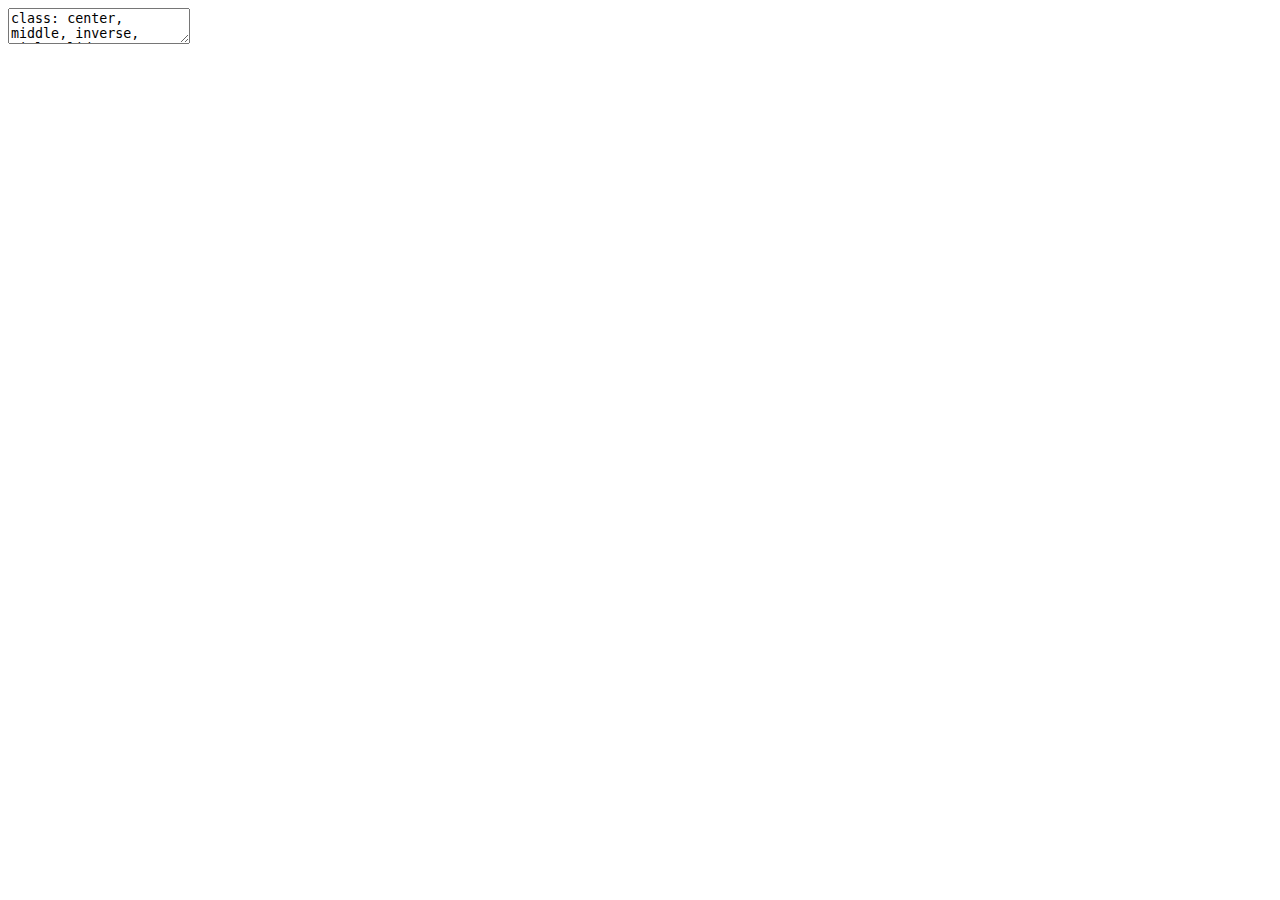
<file: sunum/07_SINAVLAR3.html>
<!DOCTYPE html>
<html lang="" xml:lang="">
  <head>
    <title>💹 EGİTİMDE ÖLÇME VE DEĞERLENDİRME</title>
    <meta charset="utf-8" />
    <meta name="author" content="    👩‍🏫 Dr. Kübra ATALAY KABASAKAL   Hacettepe Üniversitesi" />
    <script src="libs/header-attrs-2.29/header-attrs.js"></script>
    <link rel="stylesheet" href="xaringan-themer.css" type="text/css" />
    <link rel="stylesheet" href="slides-style.css" type="text/css" />
  </head>
  <body>
    <textarea id="source">
class: center, middle, inverse, title-slide

.title[
# 💹 EGİTİMDE ÖLÇME VE DEĞERLENDİRME
]
.subtitle[
## <br> 📉 Ölçme Araçları - III
]
.author[
### <br> <br> 👩‍🏫 Dr. Kübra ATALAY KABASAKAL <br> Hacettepe Üniversitesi
]
.date[
### <br> <br> <br> <br>📧 <a href="mailto:katalay@hacettepe.edu.tr" class="email">katalay@hacettepe.edu.tr</a>
]

---







## Çoktan Seçmeli Madde Türleri

.three-column[
**Doğru Yanıta Göre**
- Kesin ve Biricik Yanıtı Olan Maddeler
- En Doğru Yanıtı Bulunduran Maddeler
- Bileşik Yanıt Vermeyi Gerektiren Maddeler
- Doğru Yanıtı Gizlenen Maddeler
]

--

.three-column[
**Madde Köküne Göre**
- Kökü Soru Kipinde Olan Maddeler
- Olumlu Soru Biçimindeki (Olumlu Köklü) Maddeler
- Olumsuz Soru Biçimindeki (Olumsuz Köklü) Maddeler
- Kökü Eksik Cümle Tipinde Olan Maddeler
]

--

.three-column[
**Maddenin Gruplanışına Göre**
- Ortak Köklü Maddeler 
- Ortak Seçenekli Maddeler
]

---
## Çoktan Seçmeli Madde Türleri- Doğru Yanıta Göre


- **a. Kesin ve biricik doğru yanıtı olan maddeler:** seçeneklerden sadece birinin doğru, diğerlerinin kesinlikle yanlış olduğu maddelerdir. En sık kullanılan madde türlerindendir.

--

- **Örnek:**  a, b, 10, 9, 7, 12, 4, 15,1
Yukarıdaki sayılar belli bir kurala göre yazılmıştır. Buna göre a ve b harflerinin yerine hangi sayılar gelmelidir?  
A) a: 14	b: 8  
B) a: 12	b: 11  
C) a: 17	b:14  
D) a:13	b: 6*  
E) a: 15	b: 7 



---
## Çoktan Seçmeli Madde Türleri- Doğru Yanıta Göre

- **b. En doğru yanıtı olan maddeler:*** Bu tür maddelerde verilen seçeneklerin hepsinde doğruluk payı vardır. Seçenekler en doğrudan en az doğruya kadar ifadeler içerir. Yanıtlayıcıdan beklenen en doğru yanıtı bulup işaretlemesidir.  

--

- **Örnek:** Aşağıdaki ifadelerden hangisi ölçme ve değerlendirmenin  eğitim sistemi içindeki yerini daha iyi açıklamaktadır?  
A) Girdilerin amaca uygunluğunu kontrol eder.  
B) Sürecin doğru işleyip işlemediğini belirler.  
C) Sistemin kendini yenilemesini sağlar.*  
D) Ürünlerin beklenen düzeye yakınlığına karar verir.  
E) Etkinliklerin yeniden düzenlenmesini sağlar.  


---
## Çoktan Seçmeli Madde Türleri- Doğru Yanıta Göre

- **c. Birleşik yanıt gerektiren maddeler:** Bu tür maddelerde genellikle kökteki sorunun birden fazla yanıtı vardır.  Çoğunlukla  kökünden önce maddeler halinde verilen açıklamalar bulunur.

--

- **Örnek:**
I.  Madde güçlük indeksinin değeri artarsa soru kolaylaşır.  
II. Madde güçlüğü ile testin ortalama güçlüğü arasında pozitif bir korelasyon vardır.  
III. Madde güçlüğü -1 ile 1 arasında değerler alır
IV. Madde güçlüğü 1´e yakın olan maddelerden oluşan bir testin ortalaması yüksek olur.  
V. En ideal madde güçlüğü “1” civarında olan maddedir.   
Yukarıda madde güçlüğü ile ilgili verilen bilgilerden hangileri yanlıştır?

  A) I ve IV &amp;nbsp;&amp;nbsp;&amp;nbsp; B) II ve III &amp;nbsp;&amp;nbsp;&amp;nbsp; C) III ve V* &amp;nbsp;&amp;nbsp;&amp;nbsp;  D) IV ve V  &amp;nbsp;&amp;nbsp;&amp;nbsp;  E) II ve V


---
## Çoktan Seçmeli Madde Türleri- Doğru Yanıta Göre

- **d. Doğru yanıtı gizlenen maddeler:** bazen testi hazırlayanlar yanıtlayıcının doğru yanıtı görünce hatırlamasını değil de kendisinin hatırlayabilmesini isteyebilirler. Bu durumda seçeneklerde verilen yanıtlar kodlama şeklinde verilebilir.

- **Örnek:**
Mutlak başarı oranı, kullanılan ölçme aracından öğrencinin aldığı  puanın, ölçme sonucunda alınabilecek en yüksek puana bölümü ile  elde edilir.
Buna göre en çok 30 puan alınabilen bir sınavdan 20 puan alan bir öğrencinin mutlak başarı oranının virgülden sonraki birinci  değeri kaçtır?  

  A) 3 &amp;nbsp;&amp;nbsp;&amp;nbsp; B) 4 &amp;nbsp;&amp;nbsp;&amp;nbsp; C) 6*   &amp;nbsp;&amp;nbsp;&amp;nbsp; D) 7  &amp;nbsp;&amp;nbsp;&amp;nbsp; E) 9


---

## Çoktan Seçmeli Madde Türleri- Madde Köküne Göre Sınıflama

- **a. Kökü soru kipinde olan maddeler:** Kökü bir soru cümlesi biçiminde olan maddelerdir.

- **Örnek:** Ülkemizde depremden sonra en çok can ve mal kaybına neden olan doğal afet aşağıdakilerden hangisidir?  
A) Erozyon  
B) Sel  
C) Volkanizma  
D) Kaya Düşmesi  
E) Orman Yangını  


---

## Çoktan Seçmeli Madde Türleri- Madde Köküne Göre Sınıflama

- **b.  Kökü olumsuz soru kipinde olan maddeler:** Madde kökünün olumsuz ifade edildiği madde yapısıdır. Olumsuz ifadeler dikkat çekecek şekilde yazılmalıdır.

- **Örnek:** Aşağıdakilerden hangisi bir ölçme işlemi **değildir?**

  A) Yazılı yoklama sınavını 1’den 10’a kadar puanlamak   
  B)  Yüksek lisans programına öğrenci kabul etmek için   koşulları belirlemek  
  C)  Sözlü sınavda soruyu en iyi cevaplayan öğrenciye en yüksek puanı vermek  
  D)  Sınıftaki öğrencileri boy sırasına dizmek  
  E)  Öğrencilerin başarı düzeylerini belirlemek 


---

## Çoktan Seçmeli Madde Türleri- Madde Köküne Göre Sınıflama

- **c.  Kökü eksik cümle biçiminde olan maddeler:** Maddenin kökünün yarım bırakıldığı ve seçeneklerden bir tanesinin bu kökü olarak doğru olarak tamamladığı soru tipleridir. 

- **Örnek:** Doğru- Yanlış testlerinin kısa yanıtlı testlere göre en önemli sınırlılığı ........  
  Yukarıdaki cümlede bırakılan boşluğu tamamlamaya uygun ifade            aşağıdakilerden hangisidir? 

  A) Hazırlanmasının zor olmasıdır.  
  B) Puanlanmasındaki zorluklardır.  
  C) Uygulanmasındaki güçlüklerdir.  
  D) Kapsam geçerliğinin düşük olmasıdır.  
  E) Şans başarısının çok yüksek olmasıdır.*  


---

## Çoktan Seçmeli Madde Türleri - MAddelerinin Gruplaşına Göre 

- **a. Ortak kökü maddeler:** Bir paragraf, tablo, grafik gibi materyale özgü birden fazla sorunun soruduğu madde formlarıdır.

- **b. Ortak seçenekli maddeler:** Seçeneklerin ortak, madde köklerinin farklı olduğu soru tipleridir.



---

## Çoktan Seçmeli Madde Türleri - MAddelerinin Gruplaşına Göre 

- 1. ve 2. soruları aşağıdaki bilgilere göre cevaplayınız.

- Aşağıdaki tabloda 5 seçenekten oluşan bir maddenin seçeneklerine  ilişkin frekans değerleri verilmiştir.

|   |  A |  B | C  |  D | E  |  Toplam |
|---|---|---|---|---|---|---|
| Üst Grup  |  14 | 6  |  7 | 10  | 3  | 40  |
| Alt Grup  |  2 |  4 | 11  | 10  |  13 |  40 |

1. Yukarıdaki maddede doğru cevap hangi seçenekte olursa ayırt edicilik en yüksek olur?
  A) A  &amp;nbsp;&amp;nbsp;&amp;nbsp; B) B  &amp;nbsp;&amp;nbsp;&amp;nbsp; C) C &amp;nbsp;&amp;nbsp;&amp;nbsp; D) D  &amp;nbsp;&amp;nbsp;&amp;nbsp; E) E

2. Yukarıdaki maddenin doğru cevabı D seçeneği ise, madde güçlük indeksi kaç olur ?
  A) 0.00  &amp;nbsp;&amp;nbsp;&amp;nbsp; B) 0.10  &amp;nbsp;&amp;nbsp;&amp;nbsp; C) 0.15  &amp;nbsp;&amp;nbsp;&amp;nbsp; D) 0.20  &amp;nbsp;&amp;nbsp;&amp;nbsp; E) 0.25



---

## Çoktan Seçmeli Madde Türleri - MAddelerinin Gruplaşına Göre 
- **Ortak Seçenekli Maddeler**

  A) Sabit Hata &amp;nbsp;&amp;nbsp;&amp;nbsp;&amp;nbsp; B) Sistematik Hata   &amp;nbsp;&amp;nbsp;&amp;nbsp;&amp;nbsp; 
  C)Tesadüfi Hata &amp;nbsp;&amp;nbsp;&amp;nbsp;
    
  D) Standart Hata  &amp;nbsp;&amp;nbsp;&amp;nbsp; E) Ortalama Hata
1. ve 2. yukarıdaki seçeneklere göre cevaplayınız.

  1. Verilen seçeneklerden hangisi ölçme sonuçlarının değişkenliği ile ilgilidir? (D)  

  2. Hangi hata türünün yönü ve miktarını kestirmek mümkün değildir? (C)

---
## Çoktan Seçenekli Maddeler

- Şans başarısı seçenek sayısına bağlıdır (5 seçenek=%20 şans).

--

- Hazırlanması uzun zaman alır. Çoktan seçmeli test maddesi hazırlamak ve bu maddelerden Şans başarısı seçenek sayısına bağlıdır (5 seçenek=%20 şans).

--

- Hazırlanması uzun zaman alır. Çoktan seçmeli test maddesi hazırlamak ve bu maddelerden testler oluşturmak bilgi ve tecrübe gerektirir.

--

- Puanlanması kolay ve objektiftir. Bu nedenle, çoktan seçmeli testlerde puanlama güvenirliği
oldukça yüksektir.

--

- Uygulama süresinin kısa olması cevaplayıcının dikkatinin dağılmadan cevaplamasına olanak verir.

--
- Cevaplama işlemi fazla zaman almadığı için çok sayıda soru sorulabilir. Böylece kapsama konu olan davranışlar yeterli derecede temsil edilebilir.

---
## Çoktan Seçenekli Maddeler

- Maddeler açık ve anlaşılır olmalı, “çoğunlukla, bazen, sık sık” gibi göreceli ifadeler dikkatli
kullanılmalıdır. Çünkü, verilen belirsiz kelimeler görecelidir ve bu nedenle kişiden kişiye farklılık
gösterir.

--

- Maddeleri yazarken noktalama ve yazım kurallarına uyulmalı böylece maddelerin farklı şekillerde algılanması engellenmelidir.

--

- Her bir madde tek davranışı ölçmelidir.

--

- Sorular birbirinden bağımsız bir şekilde cevaplandırılabilmelidir. Bir soru için ipucu olabilecek bir ifade başka bir soruda verilmemelidir.



---
## Çoktan Seçenekli Maddeler

- Uygulama zamanının çoğu okumaya ayrıldığı için, her madde mümkün olduğunca az kelime ile
yazılmalıdır. Maddelerin kökünde gereksiz ifade ve açıklamalardan kaçınılmalıdır.

--

- **Örnek:** Testin birçok özelliği vardır. Geçerlik ve güvenirlik bu özelliklerden ikisidir. Testin kapsam
geçerliğini sağlamak için aşağıdakilerden hangisine öncelikle dikkat etmek gerekir?  
A) Öğrencilerin yeteneklerine  
B) Testin güvenirliğine  
C) Madde sayısına  
D) Öğretimin kalitesine  
E) Ölçülecek davranışlara*  

--

- **Not:** Madde kökündeki ilk iki cümle gereksizdir. Hem maddeyi okurken zaman kaybına neden
olmakta, hem de bu cümlelerde yer alan güvenirlik kavramı, cevaplayıcıları yanıltarak B
seçeneğine yönlendirebilmektedir.


---
## Çoktan Seçenekli Maddeler

- Her test maddesi diğerlerinden bağımsız cevaplanacak şekilde yazılmalıdır. Bir maddede verilen
bilgiler, diğer bir maddenin cevabını açıklamamalıdır.

--

- **Örnek:** 

  **6.** Aşağıdakilerden hangisi bir geçerlik katsayısı olamaz?
  
      A) 1.09* &amp;nbsp;&amp;nbsp;&amp;nbsp; B) 0.86 &amp;nbsp;&amp;nbsp;&amp;nbsp; C) 0.03 &amp;nbsp;&amp;nbsp;&amp;nbsp;
      D) 0.00  &amp;nbsp;&amp;nbsp;&amp;nbsp; E) -0.25

  **9.** Geçerlik -1, +1 arasında değer aldığına göre, güvenirlik katsayısı 0.90 olan bir testin ölçüt geçerliği en çok kaç olabilir?
  
      A) 0.71* &amp;nbsp;&amp;nbsp;&amp;nbsp; B) 0.66 &amp;nbsp;&amp;nbsp;&amp;nbsp; C) 0.25 &amp;nbsp;&amp;nbsp;&amp;nbsp;
      D) -0.35 &amp;nbsp;&amp;nbsp;&amp;nbsp; E) -0.65

--

- **Not:** 6. soruda ölçülmek istenen davranış, geçerlik katsayısının sınırlarının bilinmesidir. Geçerlik katsayısının sınırları 9. sorunun madde kökünde verilmiştir.


---
## Çoktan Seçenekli Maddeler

- Madde kökü eksik cümleden ziyade tam cümleden oluşan soru şeklinde yazılmalıdır. Eksik
cümle kullanıldığı durumlarda ise, madde kökü mümkün olduğunca tam cümleye yakın
olmalıdır. Ölçülmek istenen özelliğe sahip bireyler madde kökünü okudukları zaman
seçeneklere bakmadan doğru cevabı verebilmelidirler.

- **Örnek:** Kısa yanıtlı maddeler.....?  
  A) Üst düzey davranışları ölçer.  
  B) Şans başarısı düşüktür.  
  C) Puanlama objektiftir.*  
  D) Kapsam geçerliği düşüktür.  
  E) Hazırlaması çok kolaydır.  


---
## Çoktan Seçenekli Maddeler

- Madde kökünde olumsuz ifadeler yerine olumlu ifadeler tercih edilmelidir. Olumlu maddeler
arasına dağıtılan olumsuz maddeler (özellikle **-ma** hecesi ile olumsuzlaştırılanlar), dikkat
dağıldıkça öğrenciler tarafından olumlu gibi algılanabilir. Olumsuz ifadelerin kullanılması
durumunda ise, olumsuz ifadelerin dikkat çekecek şekilde belirtilmesi uygun olur. 

- Bunun için **koyu yazım**, *italik yazım*, **BÜYÜK HARF** veya alt çizmekle olumsuzluk belirgin hale getirilebilir.

- **Örnek:** 11, 12, 12, 16, 20, 24, 30 dağılımında 30 değerini 40 değeri ile değiştirirsek bu dağılıma ait aşağıdaki istatistiklerden hangisi değişmez?

  A) Medyan &amp;nbsp;&amp;nbsp;&amp;nbsp; B) Ortalama &amp;nbsp;&amp;nbsp;&amp;nbsp; C) Ranj &amp;nbsp;&amp;nbsp;&amp;nbsp;
  D) Standart sapma &amp;nbsp;&amp;nbsp;&amp;nbsp; E) Varyans


---
## Çoktan Seçenekli Maddeler

- Anlamlı bir sıraya koyulabilecek seçenekler, bu sıraya göre yerleştirilmelidir.

- Örneğin, seçenekler arasında büyüklük sırası varsa, seçenekler küçükten büyüğe veya büyükten
küçüğe sıralı olarak verilmelidir.

- Örneğin tek kelimeli seçeneklerde, seçenekler alfabetik olarak sıralanabilir.

- **Örnek:**
`$$\frac{2}{1-\frac{2}{3}} - \frac{3}{1-\frac{1}{2}}$$`

 işleminin sonucu kaçtır?
 
 A) -1  &amp;nbsp;&amp;nbsp;&amp;nbsp; B) 0 &amp;nbsp;&amp;nbsp;&amp;nbsp; C) 1 &amp;nbsp;&amp;nbsp;&amp;nbsp; 
 D) 4  &amp;nbsp;&amp;nbsp;&amp;nbsp;  E) 5
???
Seçenekler belirli bir mantığa göre okumayı kolaylaştıracak şekilde sıralanmalı. 
Amacımız, ölçmek istediğimiz beceri/kazanım dışında hiçbir faktörün sonuçları etkilememesi için çaba göstermek. 

---
## Çoktan Seçenekli Maddeler

- Maddelerin seçenekleri ifade bakımından olabildiğince birbirine paralel olmalıdır.

- Bir maddenin seçeneklerinde tekrar eden kelimeler kullanılmamalı, seçeneklerde tekrar eden
kelimeler madde köküne alınmalıdır.

- **Örnek:** T puanı 60 olan bir öğrenci ile ilgili olarak aşağıdaki yorumlardan hangisi yapılabilir? 
  A) 100 sorudan 60 soruyu doğru yapması.  
  B) Soruların %60´ını doğru yapmıştır.  
  C) Ortalamanın üstünde puan almıştır.  
  D) Sınıfta 60 kişiyi geride bırakmıştır.  
  E) Z puanı negatif değerdedir.  

- **Not:** A seçeneğindeki ifade diğer seçeneklerdeki ifadelere eşit değildir. A seçeneğindeki
“yapması” kelimesi “yapmıştır” kelimesi ile değiştirilmelidir.


---
## Çoktan Seçenekli Maddeler

- Seçenekler birbirinden bağımsız olmalı, biri diğerini içermemeli, birbirlerine ipucu vermemelidir.

- Böyle bir durumdan kaçılamıyorsa, çoktan seçmeli madde türü değiştirilmelidir. Örneğin, bileşik
cevap gerektiren madde türü kullanılabilir.

- **Örnek:** Aşağıdakilerden hangisi çoktan seçmeli testler için geçerli değildir?
  A) Güvenirlik düşüktür.*
  B) Puanlardaki hata azdır.
  C) Puanlanması objektiftir.
  D) Şans başarısı vardır.
  E) Yansız puanlanabilir.
  
- **Not:** B, C ve E seçenekleri birbirine bağımlıdır. Objektif ve yansız puanlama birbirinin aynıdır ve puanlardaki hatanın az olması puanlamanın objektifliğine bağlıdır.

---
## Çoktan Seçenekli Maddeler

- **Yukarıdakilerin hepsi** seçeneği dikkatli kullanılmalı, en doğru cevabı gerektiren maddelerde
kullanılmamalıdır. Seçeneklerden herhangi birinin yanlış ( bu durumda yukarıdakilerden hepsi
seçeneği elenir) veya ikisinin doğru (bu durumda geride kalan seçeneklere bakılmaz) olduğu
açıkça görüldüğünde şans başarısı artacak, güvenirlik de düşecektir.

- **Yukarıdakilerin hepsi** seçeneği seçeneklerin birbirine çok yakın olduğu maddelerde
kullanılabilir.

- **Örnek:** Yerel bir radyoya sınavla spiker alınacaktır, bu sınav için aşağıdakilerden hangisi en uygun olur?

  A) Çoktan seçmeli &amp;nbsp;&amp;nbsp;&amp;nbsp; B) Kısa yanıtlı &amp;nbsp;&amp;nbsp;&amp;nbsp; C) Sözlü* &amp;nbsp;&amp;nbsp;&amp;nbsp; D) Yazılı &amp;nbsp;&amp;nbsp;&amp;nbsp; E) Hepsi

- **Örnek:** Aşağıdakilerden hangisi güvenirlik türlerinden biri **değildir?**

  A) Görünüş &amp;nbsp;&amp;nbsp;&amp;nbsp; B) Kapsam &amp;nbsp;&amp;nbsp;&amp;nbsp; C) Ölçüt &amp;nbsp;&amp;nbsp;&amp;nbsp;D) Yapı &amp;nbsp;&amp;nbsp;&amp;nbsp; E) Hepsi*
  

---
## Çoktan Seçenekli Maddeler

- **Yukarıdakilerin hiçbiri** seçeneği dikkatli kullanılmalı, en doğru cevabı gerektiren maddelerde kullanılmamalıdır. Seçeneklerden herhangi birinin doğru ( bu durumda yukarıdakilerden hiçbiri seçeneği elenir) veya ikisinin yanlış (bu durumda geride kalan seçeneklere bakılmaz) olduğu açıkça görüldüğünde şans başarısı artacak, güvenirlik de düşecektir.


- **Yukarıdakilerin hiçbiri** seçeneği doğru yanıt olarak kullanılmamalıdır.
Bir öğretmen sınav kağıtlarını puanlarken öğrencilerin puanlarını, aldıkları puanların yüzde 5´i
kadar artırırsa, bu durum hangi hata türüne örnek olabilir?

  A) Sabit &amp;nbsp;&amp;nbsp;&amp;nbsp; B) Sistematik* &amp;nbsp;&amp;nbsp;&amp;nbsp; C) Standart &amp;nbsp;&amp;nbsp;&amp;nbsp; D) Tesadüfi &amp;nbsp;&amp;nbsp;&amp;nbsp;E) Hiçbiri
  
---
## Çoktan Seçenekli Maddeler

- Birbirinin zıddı ve ya birbirini açıklayan seçenekler kullanılmamalıdır. Seçenekler akla uygun ve mantıklı olmalıdır.

--

- Çeldiriciler sadece bilmeyeni ve yanlış bileni yanıltmalıdır.

--

- Testin tüm maddelerinin seçenek sayısı aynı olmalıdır.

--

- Ard arda aynı seçeneğe çok sayıda doğru cevap getirilmemelidir.

--


- Seçenek sayısı öğrenci düzeyine uygun olmalı. İlköğretim ikinci sınıfında 2-3, üçüncü sınıfında
3-4, dördüncü ve daha yukarı sınıflarında 4 seçenek uygun olur.


---
## Çoktan Seçenekli Maddeler

- Çoktan seçmeli maddelerden oluşan bir test hazırlanırken, doğru cevapların belli bir şekil,
desen, vb. çağrıştıracak bir biçimde yerleştirilmemelidir. Eğer cevaplayan ilk yapmış olduğu
sorularda bu düzeni yakalarsa, diğer soruları okumadan doğru cevabı bulabilir.

--

- Doğru cevaplar seçeneklere yaklaşık olarak eşit dağıtılmalıdır. Beş seçenekli bir testi tamamen
tahminle cevaplandıran bir bireyin alması beklenen başarı düzeyi %20 olmalıdır. Düzeltme
formülü uygulandığında, tahminle cevaplayan bireyin puanı sıfır olmalıdır.


---
## Çoktan Seçenekli Maddeler


- Aynı seçeneğe arda arda çok sayıda doğru yanıt getirilmemelidir. Doğru cevapların aynı
seçeneğe ardı ardına 2 veya 3 kez getirilmesi uygun olabilir ancak bu sayı arttığında doğru
cevabı bilen bireyleri şaşırtmaktadır.

--

- Bir testteki bütün maddeler, aynı düzen içerisinde verilmelidir. Özellikle maddeler arasındaki
boşluklar iyice fark edilebilecek düzeyde bırakılmalıdır. Madde kökü ile seçenekler arasında her
maddede aynı ayarda boşluk bırakılmalıdır. Seçenekler arasında bırakılan boşluklar da bütün
maddelerde benzer olmalıdır.

--

- Ortak köklü ve ortak seçenekli soruların diğer sorularla karıştırılmaması için başlangıcında ve
bitiminde bir çizgi ile ayrılması uygun olabilir. Ayrıca, bu tipteki soruların ortak olan kök ve
seçenekler ile aynı sayfada bulunması dikkatin dağılmasını önleyebilir.



---
## Çoktan Seçenekli Maddeler


Birçok kişi yüksek bilişsel düzeyde madde yazmak için mutlaka uzun cevaplı madde tipinde
madde kullanmak gerektiğini düşünür. Çoktan seçmeli madde tipinde de yüksek bilişsel düzeyde
madde yazmak mümkündür. Ancak çoktan secmeli maddelerde genellikle analiz düzeyi üzerine
çıkmak oldukça zordur.

- Ezber gerektirmeyen maddelerin bircoğu orta veya yüksek bilişsel düzey gerektiren
maddelerdir.
- Herhangi bir madde çözümünde
- Problem çözmek,
- Analiz yapmak,
- Çıkarım yapmak,
- Yorum yapmak
- Kendi kelimeleri ile ifade etmek,
- Kurgulamak,
- Degerlendirmek
- gerektiriyorsa boyle maddeler yuksek seviyeli maddelerdir.



---
## Çoktan Seçenekli Maddeler

- Bilişsel Düzey Nasıl Yükseltilebilir?  

  - Coktan secmeli madde tipi degistirilebilir.
  
  - Ortak koklu sorular sorulabilir, şekil, tablo, veya grafikler, tamamlattirilabilir, yorumlattirilabilir).

  - Bilesik yanit vermeyi gerektiren sorular sorulabilir.
  
  - Secenek bulmakta zorlanildiginda da kullanilabilir
  
  - Bu tip sorular genelde daha zor sorulardir

???
  - Cogu kez karsilastirma gerektirdigi icin bilissel seviye olarak bilgi seviyesinin ustunde
sorulardir.

  - Soru tipi degistirilebilir.
  - Coktan secmeli yerine kisa cevapli, uzun cevapli sorular sorulabilir.
  - Her kisa/uzun cevapli soru yuksek bilissel seviyeyi olcmez.

---
## Çoktan Seçenekli Maddeler

- Bilişsel Düzey Nasıl Yükseltilebilir?  

- Benzerlik veya farklılıkları vurgulayan sorular sorulabilir (Kavramları, olguları, olayları
değerlendirerek karşılaştırmayı gerektiren sorular sorulabilir)

  - Örnek: Listelenmiş cisimleri canlılar veya cansızlar olarak sınıflandırmayı gerektiren sorular
  - Örnek: Metallerin özelliklerini belirtmeyi gerektiren sorular yerine metallerin ayırt edici
özelliklerini karşılaştırmayı gerektiren sorular

  - Uyarlama gerektiren sorular (Bir yeniliğin veya değişimin uygulanmasıyla ilgili sorular sorulabilir,
bir fikir farklı bir biçime çevrilerek sorulabilir)
   - Örnek: Dünyadaki ağırlık ile aydaki ağırlığın farklı olduğuna odaklanan sorular

---
## Çoktan Seçenekli Maddeler

- Maddelerin Bilişsel Düzeyi Nasıl Yükseltilebilir?

- Sıradışı ve yaratıcı fikirler gerektiren sorular sorulabilir.
- Örnek: Ay ve güneşin ışık kaynağı olarak değerlendirilmesi
- Örnek: Atmosferde oksijen gazı %21 değil de % 78 oranda olsaydı ne olurdu?
Sebep-sonuç ilişkilerine odaklanan sorular sorulabilir (Öğrencilere bir cevabın neden doğru
olduğunu sorulabilir).

- Örnek: Üzeri bir kavanozla kapatılan mum söner evet ama neden?


---
## Çoktan Seçenekli Maddeler

Maddelerin Bilişsel Düzeyi Nasıl Yükseltilebilir?
Tek cevaplı kapalı uçlu sorular yerine, öğrencileri dikkatli bir analize yönelten birden fazla doğru
cevabı olan, açıklama yapmalarına olanak sağlayacak sorular sorulabilir.
- Örnek: Doğal kaynakların kullanım alanlarının açıklanması veya doğal kaynakların
korunması için yapılması gerekenleri ayırt edebilme
- Örnek: Canlılar için uygun yaşama ortamlarını tasarlayabilme
- Örnek: Bazı nehirlerin yazın kuruyup kışın aktif halde olmalarının sebebini açıklayabilme

---
## Uzman Görüşü

- Üretim süreci enerji ve yaratıcılık gerektirir. Bu durum madde yazarının maddeye eleştirel bir gözle ayrıca bakmasını zorlaştırır.

- Kişi kendi ürünündeki eksiğini görmez.

- Madde yazım önerilerini kişiselleştirmeyelim; alınganlık etmeyelim.


---
## Çoktan Seçenekli Maddeler

- Test Kapsamını Önceden Belirleyelim

- Test kapsamına maddeleri yazmaya başlamadan önce karar verelim.

- Hangi konudan, hangi kazanımdan, hangi beceriden kaçar soru sorulacak?

- Bu kararın üzerinde sonradan küçük değişiklikler yapılabilir.

---
## Türkçe yazım kurallarına uyalım.

.center[

.large[bağlaçlarıayrıyazmakta cümleye büyük harflebaşlamakta zordeyil!.]

]

---
## Çoktan Seçenekli Maddeler

- 
- “Bu soru ne ölçüyor?” sorusu sürekli aklımızda olmalı.

- Bu soruya savunulabilir bir cevabımız olmalı.

- Kazanım(lar)

- Üst düzey düşünme becerileri

- ‘Ezber’ sormayalım.

---
## Üslup nasıl olmalı?

-  Doğrudan

- Yalın

- Net

- Kolay okunur

- Kolay anlaşılır

- Peki nasıl?

---
## Üslup nasıl olmalı?

- Gerektiğinde cümleleri bölerek veya fazla sözcükleri atarak cümlelerimizi kısaltalım. Okuma yükünü azaltalım

- (Mümkün olduğunca) edilgen çatıdan kaçınalım.

- Seyrek kullanılan kelimeleri tercih etmeyelim. (‘Üslup’ gibi mesela.)

- Gramer bakımından olumsuz sözcükler yerine anlamı olumsuz fakat gramer olarak düz sözcükleri tercih edelim.

- ‘Tercih etmemek’ yerine ‘kaçınmak’

- ‘Doğru değildir’ yerine ‘yanlıştır’


---
## Üslup nasıl olmalı?


- “Ama ben şöyle demek istemiştim.”

- Metni okuyan meslektaşınız soruda ifade edilenin iki ayrı anlama gelebileceğini söylüyorsa soruda ifade edileni anlamak için sizin sözel açıklamalarınıza ihtiyaç duyuyorsa o soru metni, okuyan öğrencilerin anlayabileceği, tek şekilde anlayabileceği şekilde değiştirilmelidir.

- Öğrenciler sınava girdiklerinde, bizim sözel açıklamalarımıza ulaşamazlar.

---
## Çoktan Seçenekli Maddeler

- ...değildir? … kullanılmamıştır?

- Gramer olarak olumsuz sözcükleri kullanmamız gerekirse altını çizelim (ki gözden kaçmasın).

- Sorunun çözümü için elzem ve gözden kaçabilecek olduğunu düşündüğümüz sözcüklerin de
altını çizebiliriz.

- A, B ve C ardışık birer rakam olmak üzere…

- Dikkat, ölçmek istediğimiz bir yapı değil.


---
## Çoktan Seçenekli Maddeler


- Olumsuz sözcüklerin altını çizmekteki amacımız ölçme sonuçlarına “dikkat” faktörünün etkisini kaldırmak.

- Başarı, beceri, yeterlik, yetenek, kazanımların edinilme derecesi gibi kavramları ölçmek istiyoruz.

  - Dikkati değil.

- Olumsuz sözcüklerin altını çizmekteki amacımız ölçme sonuçlarına “dikkat” faktörünün etkisini kaldırmak.

- Başarı, beceri, yeterlik, yetenek, kazanımların edinilme derecesi gibi kavramları ölçmek istiyoruz.

- Dikkati değil. Çelme Takma!

???

A+B+C’nin rakamları toplamı kaçtır?
Evren’in ablasının yaşı kaçtır?
Olası bir dalgınlıkla bulunabilecek sayıyı seçeneklere koymayalım.
Kavram yanılgısı, hatalı bilgi nedeniyle ulaşılabilecek sonuçları ise seçeneklere koymayı seviyoruz.
Çeldirici, soru metninde yer alan, adayları yanlışa sevk edecek bilgi DEĞİLDİR. Çeldirici yalnızca
doğru olmayan seçeneklere denir.

---
## Çoktan Seçenekli Maddeler - HIZ


- Hız da ölçmek istemediğimiz, ölçme sonuçlarına karışmasına engel olmak istediğimiz bir kavram.

Bu nedenle,
- kolay ama çözmesi uzun süren
- İşlem kalabalığı fazla
- rutin işlem basamaklarının tekrarlandığı
- sorular yazmaktan kaçınalım.

- Türkçe paragraf sorularında adayların zaman nedeniyle mağdur olmalarını engelleyelim. Çok uzun metinler kullanmayalım. (Karakter saydırma, ön deneme vs.)

---
## Çoktan Seçenekli Maddeler

- Seçenek sırası

- Seçenekler belirli bir mantığa göre okumayı kolaylaştıracak şekilde sıralanmalı.
Amacımız, ölçmek istediğimiz beceri/kazanım dışında hiçbir faktörün sonuçları etkilememesi için
çaba göstermek.


---
## Çoktan Seçenekli Maddeler

- Hepsi, hiçbiri, hepbiri

- ‘Yukarıdakilerin hepsi’, ‘aşağıdakilerin hiçbiri’, ‘yan taraftakilerin bazıları’ gibi uygulamalar genel
olarak tasvip edilmez; gerek yok.

- Hele hele ikisini bir arada kullanmak…
- Ankara
- İzmir
- Yukarıdakilerin hepsi
- Yukarıdakilerin hiçbiri
Seçenekler

---
## Çoktan Seçenekli Maddeler

- Hem kendi aralarında hem de soru kökü ile uyumlu olmalı.

- Bir diyalogun parçaları gibi rahat ve akıcı biçimde okunabilmeli.

- Doğru cevap en uzun seçenek olmamalı.

- Mümkün olduğunca seçeneklerin uzunlukları birbirine yakın olmalı

- Seçeneklerin hepsinde tekrarlanan sözler soru köküne almaya çalışalım (özel durumlar hariç)



---
## Çoktan Seçenekli Maddeler

- Bir soru, bir başka sorunun cevabını “açık etmesin”.

- Kitapçıkta ve aynı proje kapsamında hazırlanan testlerde bir dil ve ifade birliği olmalı.
- “Yukarıda verilenlerden hangileri doğrudur?’”
- “Yukarıdakilerden hangileri doğrudur?”
- “… ile ilgili olarak aşağıdakilerden hangisi…”
- “… ile ilgili olarak aşağıdakilerden hangisi…”

---
## Çoktan Seçenekli Maddeler

- Ülkenin genelinde öğrencilerin aşina olmayabileceği kavramları soru bağlamlarında
kullanmayalım. Bölgesel, yöresel terimler, kavramlar kullanmayalım.
Yalnızca erkek öğrencilerin aşina olacağı lig gibi fikstür gibi futbol gibi kavramları soru bağlamına almayalım. Benzer beceri düzeyindeki kız ve erkek öğrencilerin bir maddedeki performansının farklılaşması önemli bir test geçerliği tehdididir.

- Otantik, gerçek hayata yakın


---
## Çoktan Seçenekli Maddeler

- Soruları gerçek hayat problemlerini yansıtacak şekilde otantik, orijinal ve üst düzey düşünme
becerilerini içerecek şekilde tasarlayalım. (Zor olmasını kastetmiyoruz.)
Sorularda günlük hayatı seviyoruz.

- Sorularda şekil ve kullanmayı işe yarıyorsa, anlaşılmayı kolaylaştırıyorsa seviyoruz. Soruların
içinde işe yaramayan şekilleri, tabloları, sözcükleri, cümleleri sevmiyoruz.

- Sorularda şekil ve kullanmayı işe yarıyorsa, anlaşılmayı kolaylaştırıyorsa seviyoruz. Soruların
içinde işe yaramayan şekilleri, tabloları, sözcükleri, cümleleri sevmiyoruz.


---
## Çoktan Seçenekli Maddeler


- Çift olumsuz
- I. … yapılmaması
- II. … edilmesi
- III. … gidilmemesi

Yukarıdakilerden hangileri … değildir?


---
## Test Düzenlenmesinde İlkeler

1. İsim ve/veya numara için yer ayır

2. Maddeler seçenekleri ile aynı sayfada olmalı

3. Benzer türdeki maddelerin tamamı bir arada olmalı

4. Maddeler kolaydan zora doğru sıralanmalı

5. Yazı puntosu, satır aralıkları ve maddeler arası boşluklar iyi ayarlanmalı

6. Madde ya da maddelere ilişkin görseller maddeden önce ve mutlaka aynı sayfada yer
almalıdır

7. Yönergede ( madde sayısı, yanıtlama şekli, süre ve ölçme kuralları yer almalıdır.

---
## Test Uygulanmasında İlkeler

- Dikkat dağıtıcı unsurları en aza indirin.

- Kuralları açıklayın.

- Olumlu bir tavır takının.

- Süreyi tüm kitapçıkları dağıtıp öğrencilerin kitapçıkları kontrol etmesini sağladıktan sonra
başlatın.

- Uygulama süresinde kopyanın önüne geçmek için gerekli tedbirler alın.


    </textarea>
<style data-target="print-only">@media screen {.remark-slide-container{display:block;}.remark-slide-scaler{box-shadow:none;}}</style>
<script src="https://remarkjs.com/downloads/remark-latest.min.js"></script>
<script>var slideshow = remark.create({
"highlightStyle": "solarized-light",
"highlightLines": true,
"countIncrementalSlides": false,
"ratio": "16:9",
"slideNumberFormat": "<div class=\"progress-bar-container\">\n  <div class=\"progress-bar\" style=\"width: calc(%current% / %total% * 100%);\">\n  </div>\n</div>"
});
if (window.HTMLWidgets) slideshow.on('afterShowSlide', function (slide) {
  window.dispatchEvent(new Event('resize'));
});
(function(d) {
  var s = d.createElement("style"), r = d.querySelector(".remark-slide-scaler");
  if (!r) return;
  s.type = "text/css"; s.innerHTML = "@page {size: " + r.style.width + " " + r.style.height +"; }";
  d.head.appendChild(s);
})(document);

(function(d) {
  var el = d.getElementsByClassName("remark-slides-area");
  if (!el) return;
  var slide, slides = slideshow.getSlides(), els = el[0].children;
  for (var i = 1; i < slides.length; i++) {
    slide = slides[i];
    if (slide.properties.continued === "true" || slide.properties.count === "false") {
      els[i - 1].className += ' has-continuation';
    }
  }
  var s = d.createElement("style");
  s.type = "text/css"; s.innerHTML = "@media print { .has-continuation { display: none; } }";
  d.head.appendChild(s);
})(document);
// delete the temporary CSS (for displaying all slides initially) when the user
// starts to view slides
(function() {
  var deleted = false;
  slideshow.on('beforeShowSlide', function(slide) {
    if (deleted) return;
    var sheets = document.styleSheets, node;
    for (var i = 0; i < sheets.length; i++) {
      node = sheets[i].ownerNode;
      if (node.dataset["target"] !== "print-only") continue;
      node.parentNode.removeChild(node);
    }
    deleted = true;
  });
})();
// add `data-at-shortcutkeys` attribute to <body> to resolve conflicts with JAWS
// screen reader (see PR #262)
(function(d) {
  let res = {};
  d.querySelectorAll('.remark-help-content table tr').forEach(tr => {
    const t = tr.querySelector('td:nth-child(2)').innerText;
    tr.querySelectorAll('td:first-child .key').forEach(key => {
      const k = key.innerText;
      if (/^[a-z]$/.test(k)) res[k] = t;  // must be a single letter (key)
    });
  });
  d.body.setAttribute('data-at-shortcutkeys', JSON.stringify(res));
})(document);
(function() {
  "use strict"
  // Replace <script> tags in slides area to make them executable
  var scripts = document.querySelectorAll(
    '.remark-slides-area .remark-slide-container script'
  );
  if (!scripts.length) return;
  for (var i = 0; i < scripts.length; i++) {
    var s = document.createElement('script');
    var code = document.createTextNode(scripts[i].textContent);
    s.appendChild(code);
    var scriptAttrs = scripts[i].attributes;
    for (var j = 0; j < scriptAttrs.length; j++) {
      s.setAttribute(scriptAttrs[j].name, scriptAttrs[j].value);
    }
    scripts[i].parentElement.replaceChild(s, scripts[i]);
  }
})();
(function() {
  var links = document.getElementsByTagName('a');
  for (var i = 0; i < links.length; i++) {
    if (/^(https?:)?\/\//.test(links[i].getAttribute('href'))) {
      links[i].target = '_blank';
    }
  }
})();
// adds .remark-code-has-line-highlighted class to <pre> parent elements
// of code chunks containing highlighted lines with class .remark-code-line-highlighted
(function(d) {
  const hlines = d.querySelectorAll('.remark-code-line-highlighted');
  const preParents = [];
  const findPreParent = function(line, p = 0) {
    if (p > 1) return null; // traverse up no further than grandparent
    const el = line.parentElement;
    return el.tagName === "PRE" ? el : findPreParent(el, ++p);
  };

  for (let line of hlines) {
    let pre = findPreParent(line);
    if (pre && !preParents.includes(pre)) preParents.push(pre);
  }
  preParents.forEach(p => p.classList.add("remark-code-has-line-highlighted"));
})(document);</script>

<script>
slideshow._releaseMath = function(el) {
  var i, text, code, codes = el.getElementsByTagName('code');
  for (i = 0; i < codes.length;) {
    code = codes[i];
    if (code.parentNode.tagName !== 'PRE' && code.childElementCount === 0) {
      text = code.textContent;
      if (/^\\\((.|\s)+\\\)$/.test(text) || /^\\\[(.|\s)+\\\]$/.test(text) ||
          /^\$\$(.|\s)+\$\$$/.test(text) ||
          /^\\begin\{([^}]+)\}(.|\s)+\\end\{[^}]+\}$/.test(text)) {
        code.outerHTML = code.innerHTML;  // remove <code></code>
        continue;
      }
    }
    i++;
  }
};
slideshow._releaseMath(document);
</script>
<!-- dynamically load mathjax for compatibility with self-contained -->
<script>
(function () {
  var script = document.createElement('script');
  script.type = 'text/javascript';
  script.src  = 'https://mathjax.rstudio.com/latest/MathJax.js?config=TeX-MML-AM_CHTML';
  if (location.protocol !== 'file:' && /^https?:/.test(script.src))
    script.src  = script.src.replace(/^https?:/, '');
  document.getElementsByTagName('head')[0].appendChild(script);
})();
</script>
  </body>
</html>
</file>
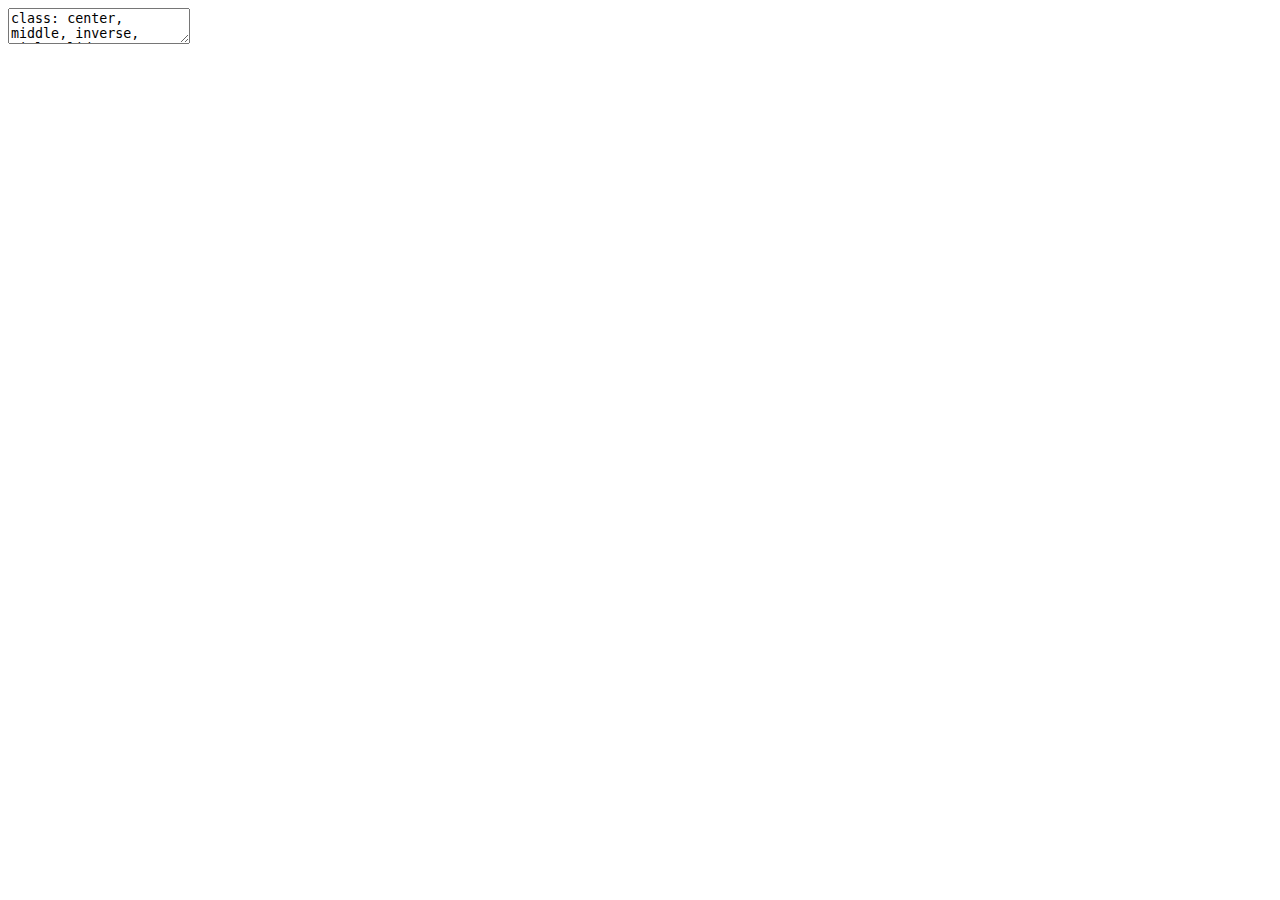
<file: sunum/08_PERFORMANS.html>
<!DOCTYPE html>
<html lang="" xml:lang="">
  <head>
    <title>💪 EGİTİMDE ÖLÇME VE DEĞERLENDİRME</title>
    <meta charset="utf-8" />
    <meta name="author" content="    👩‍🏫 Dr. Kübra ATALAY KABASAKAL   Hacettepe Üniversitesi" />
    <script src="libs/header-attrs/header-attrs.js"></script>
    <link href="libs/font-awesome/css/all.min.css" rel="stylesheet" />
    <link href="libs/font-awesome/css/v4-shims.min.css" rel="stylesheet" />
    <link rel="stylesheet" href="xaringan-themer.css" type="text/css" />
    <link rel="stylesheet" href="slides-style.css" type="text/css" />
  </head>
  <body>
    <textarea id="source">
class: center, middle, inverse, title-slide

.title[
# 💪 EGİTİMDE ÖLÇME VE DEĞERLENDİRME
]
.subtitle[
## <br> 📊 PERFORMANS DEĞERLENDİRME
]
.author[
### <br> <br> 👩‍🏫 Dr. Kübra ATALAY KABASAKAL <br> Hacettepe Üniversitesi
]
.date[
### <br> <br> <br> <br>📧 <a href="mailto:katalay@hacettepe.edu.tr" class="email">katalay@hacettepe.edu.tr</a>
]

---





layout: true
  
&lt;div class="my-footer"&gt;
&lt;span&gt;
 - Dr. Kübra Atalay Kabasakal
&lt;/span&gt;
&lt;/div&gt; 

---







## Öğrenci Başarısının Belirlenmesinde Yeni Yaklaşımlar

- Günümüzde, eğitim kurumları için önemli olan bireylerin hızla değişen bilgileri edinip, edindikleri
bu bilgileri gerçek yaşam durumlarında kullanmalarıdır. 

- Bu bağlamda okullar; 
- sorun çözen,
- olaylara eleştirel gözle bakan, 
- kendini tanıyan, empati kuran,
- tarihi ve kültürel geçmişin önemini
anlayan, 
- özgün bilgiler ortaya koyan vb. bireyleri yetiştirmek durumundadır.

---
## Öğrenci Başarısının Belirlenmesinde Yeni Yaklaşımlar

- Bu insan tipinin yetiştirebilmesi için eğitim kurumlarının yapısında değişikliklere gidilmesi
kaçınılmaz olmuştur. 

--


- Bu durum öğretim sürecinde kullanılan ders programlarında, yöntem ve
tekniklerde, ölçme ve değerlendirme yaklaşımlarında değişmelere neden olmuştur.

--

- Benzer şekilde, yeni yüzyılla beraber ekonomilerin istediği insan gücünün niteliği değişmiş,
öğrencilere kazandırılması gereken beceriler farklılaşmıştır. Bu durum da kaçınılmaz olarak öğrenci
başarısının belirlenmesinde yeni yaklaşımları beraberinde getirmiştir.

---
## Öğrenci Başarısının Belirlenmesinde Yeni Yaklaşımlar

|   |   |   |
|---|---|---|
| Testin Amacı| Öğrenci başarısının özetlenmesi amacıyla kullanılır.|Öğrenci başarısının desteklenmesi ve izlenmesi amacıyla kullanılır.|
| Odak Noktası | Ürün odaklıdır. | Öğrenci merkezli yaklaşımlardır. Ürün kadar süreç de önemlidir. |
| Geri Bildirim | Geribildirim öğrenciye sınav sonucunun söylenmesi ile sınırlıdır. Sürecin sonunda verilir. | Geribildirim değerlidir ve süreç de başarının değerlendirilmesinde bir ölçüttür. |
| Paydaşlar | Öğrenci ve ailesi sonuçlardan haberdar edilir. | Öğrenci ve ailesi ilgili sürecin aktif bir parçasıdır. |
Kutlu, Doğan ve Karakaya, 2014



---
## Öğrenci Başarısının Belirlenmesinde Yeni Yaklaşımlar


Öğrencilerin okul programlarında öngörülen kazanımlara ne derece ulaşıldığının belirlenmesinde:

- Performansa dayalı durum belirleme

- Gerçek yaşam durumlarına dayalı durum belirleme

- Portfolyoya dayalı durum belirleme

olarak adlandırılan  değerlendirme yolları kullanılmaktadır.


---
## Öğrenci Başarısının Belirlenmesinde Yeni Yaklaşımlar

- Öğrencilerden göstermesi beklenen üst düzey düşünmeler, alt düzey düşünmelerden farklılık gösterirler. Alt düzey düşünmeler genellikle şu özelliklere sahiptir:
- Daha çok hatırlama ya da ezberleme gerektiren davranışları içerirler.
- Öğrenciden öğrenciye değişmeyen doğru yanıtlara sahiptirler.
- Klasik ölçme araçları ile ölçülürler.
- Soruyu hazırlayan ve puanlama yapan kişinin uzman olmasını gerektirmez.
- Kısa zaman diliminde gelişebilen davranışlarla ilişkilidirler.
- Sonuç, sürece göre daha önemlidir.


---
## Öğrenci Başarısının Belirlenmesinde Yeni Yaklaşımlar

Öğrencinin bir davranışının üst düzey olabilmesi için;
- birden çok bilgi ve beceriyi içermesi,
- ölçülmesinde kullanılacak soru yapılarının bireylere göre değişen yanıtları gerektirmesi,
- uzun zaman diliminde gelişen öğrenme çıktılarının ölçülmesini gerektirmesi,
- bilişsel duyuşsal ve devinimsel özelliklerin bir arada kullanılması gerekir 

(Kutlu, Doğan ve Karakaya, 2014).

---
## Öğrenci Başarısının Belirlenmesinde Yeni Yaklaşımlar

Bazı üst düzey zihinsel beceriler;
- problem çözme
- eleştirel düşünme
- değerlendirme
- yordama
- tümevarım ve tümdengelim
- yaratıcı düşünme

---
## Performansa dayalı durum belirleme

- öğretmenin öğrencilerini belli bir alandaki bilgi ve becerilerinin sergiledikleri, bir ürün oluşturdukları, bir yanıt yapılandırdıkları ya da sunuş yaptıkları durumlarda gözlemleyerek, onların başarıları hakkında karara vermelerine katkı sağlayan bir yöntemdir. 

- Bu yöntemde odak noktası öğrencilerin sahip oldukları bilgi ve becerilerini kullanarak bir ürün oluşturmaları ya da bir görevi yerine getirmeleri üzerindedir.

---
## Performansa dayalı durum belirleme

Performans görevleri öğrencilere gerçek yaşamda karşılaşabilecekleri problem durumlarını sunan ve öğrencilerin üst düzey zihinsel becerilerinin geliştirilmesini ve ölçülmesini amaçlayan etkinliklerdir.
İki tür performans görevi vardır (Linn ve Gronlund, 1995; McMillan, 2007):
Genişletilmiş yanıtlı performans görevleri
Sınırlandırılmıs performans görevleri


Genişletilmiş Yanıtlı Performans Görevleri: Bu görevler bilginin toplanması, düzenlenmesi, çözümlenmesi ve yorumlanması süreçlerini içeren ve uzun sürede tamamlanan çalışmalardır.

Sınırlandırılmış Performans Görevleri: Bu tür görevler sınıf içerisinde kısa sürede tamamlanabilen, öğrencinin fazla veri toplamasını gerektirmeyen görevlerdir. Genellikle belirli bir kazanıma özeldir. 

---
##Performans görevinin bölümleri 
Bir performans görevi dört temel bölümden oluşmaktadır (Doğan, 2006; Kutlu, Karakaya ve Doğan, 2008):

Tanımlama
Görev
Yönerge
Puanlama yöntemi


Tanımlama
Performans görevinin ilk kısmı olan tanımlama, ilgili görevin kimlik kartı olarak görülebilir. Performans görevinin hangi ders için hazırlandığı, hangi kazanımlara ilişkin olduğu gibi bilgilerle öğrenciye ilişkin bilgilere de yer verilebilir. Öğrenci, ulaşmayı hedeflediği kazanımlardan da bahsedebilir.

Görev
Görev bölümünde öğrenciye çözüm bulması gereken bir problem durumu ya da tamamlaması gereken bir görev sunulur.

Yönerge
Yönerge kısmında, öğrencinin görevi yerine getirirken dikkat etmesi gereken noktalar belirtilmelidir. 

Puanlama
Puanlamada ise öğrencinin ilgili görevi tamamladıktan sonra hangi ölçütlere göre değerlendireceği ile ilgili bilgiler yer almalıdır. Bunun yanında öz değerlendirme formları da verilebilir.


Performans Görevi Geliştirme Aşamaları

Performans görevi hazırlanırken iki yöntem izlenebilir. Bunlardan ilki ölçülmek istenilen üst düzey zihinsel süreç ya da süreçlerin belirlenmesi, ders içeriği ile ilişkilendirilmesi ve performans görevinin yazılmasıdır. 
Diğer yöntem de ise önce dersin içeriği ve kazanımlar belirlenir, bunlara uygun üst düzey zihinsel süreçler belirlenir ve görev yazılır.
(Kutlu, Doğan ve Karakaya, 2014)

İlk hazırlama yöntemi detaylı olarak tartışılmıştır.
I. Adım: Ölçülmesi amaçlanan üst düzey zihinsel süreç ya da süreçlerin belirlenmesi ve ders içeriğiyle ilişkilendirilmesi

İlk aşamada ölçülmesi hedeflenen zihinsel özellikler ve bu özelliklerin alanyazınca belirlenen göstergeleri belirlenmelidir.


II. Adım: Görev kısmının oluşturulması
Bu aşamada öğretmen öğrencinin bireysel olarak yapabileceği bir görev ya da problem durumu oluşturur. Bu problem durumu bir soru olabilir. Öğrencinin verilen durumla ilgili olarak neler yapması gerektiği de belirtilir.

III. Adım: Yönergenin Hazırlanması
Görevin hemen ardından öğrencilerin görevi yaparken dikkat etmeleri gereken noktaları belirten yol gösterici bir yönerge yer almalıdır. Yönerge öğrencinin daha iyi bir performansın sergilemesi için gerekli olan noktaları vurgulamalıdır. Bununla beraber görevin teslim tarihine de yer verilmesi önerilir.

IV. Adım: Puanlama yönteminin belirlenmesi 
Son bölümde öğrencilerin puanlanırken kullanılacak olan dereceli puanlama anahtarına yer verilmelidir. Bunun yanında öğrencilerin kullanabilecekleri öz değerlendirme formları da verilebilir.

Dereceli puanlama anahtarında önemli olan husus her bir ölçütün görevle ve ölçülen zihinsel özellikle ilişkili olması ve ayrıntılı betimlenmiş olmasıdır.




Performans görevi yazarken nelere dikkat edilmeli?


- Görevler üst düzey zihinsel süreçlerle ilişkili olmalıdır.
- Görevler öğrencilerin farklı becerilerini kullanmasını gerektirmelidir.
- Görevler klasik değerlendirme yaklaşımlarından elde edilebilecek bilgileri sağlayan görevler olmamalıdır.
- Görev ya da problem durumu ilgi çekici olmalıdır.
- Yönlendirme gereksiz ayrıntı içermemelidir.
- Görevler üst düzey zihinsel süreçlerle ilişkili olmalıdır.
- Görevler öğrencilerin farklı becerilerini kullanmasını gerektirmelidir.
- Görevler klasik değerlendirme yaklaşımlarından elde edilebilecek bilgileri sağlayan görevler olmamalıdır.
- Görev ya da problem durumu ilgi çekici olmalıdır.
- Yönlendirme gereksiz ayrıntı içermemelidir.


Performansa Dayalı Durum Belirlemenin Değerlendirilmesi
- Karmaşık öğrenme çıktılarını ölçmede elverişlidir. 
- Sonuç odaklı değil süreç odaklı bir değerlendirme imkanı sunar.
- Geribildirim imkanı verir. 
- Öğrencinin derse güdülenmesini arttırır.
- Güvenirliği ile ilgili tartışmalar mevcuttur.
- Hazırlaması ve uygulaması oldukça zaman alıcıdır ve kalabalık gruplarda oldukça güçtür.


---
## Portfolyoya dayalı durum belirleme 
Portfolyolar, sınıf içi performansı temsil ettikleri için değer kazanırlar ve aynı zamanda öğretim programı ile bütünleştirilerek kullanılabilir. 
Portfolyo uygulamalarının, okullardaki dosya tutturma uygulamalarıyla karşılaştırılmaması gerekmektedir.
Portfolyo öğretim sürecinde, öğrencilerin ürettikleri çalışmaları, işbirliği içinde, bir amaç doğrultusunda ve kendi çalışmaları üzerinde düşünebileceği bir biçimde toplanması olarak tanımlanmıştır (Paulson, Paulson ve Meyer, 1991).

---
## Portfolyoların özellikleri

Portfolyolar öğrencileri temsil eden çalışmaların zaman içerisinde toplanmasıdır.
Portfolyolar bir öğretim programı ve değerlendirme hedeflerini temsil etmektedirler
Portfolyolarda bulunacak çalışmalar belirli amaçlar için seçilmektedirler.
Çalışmalar öğrencinin, ailesinin ve öğretmeninin değişimi gözleyebilmesi için zaman içerisinde toplanmaktadır.
Öğrencilerin kendi çalışmaları hakkında düşünmesini sağlar.
(Johns, 1995)

---
## Portfolyoların Kullanım Amaçları

Airasian’a (1994) göre;
- Ailelere öğrencilerinin performanslarından örnekler göstermek
- Öğrencilerin tipik performanslarını kaydetmek
- Öğrencileri sınıflandırmak
- Öğrencinin zayıf ve güçlü yönlerini belirlemek, öğrencilere bunu belirletmek

---
## Portfolyolara İlişkin Sınıflama
O’Malley ve Valdez (1997)’de belirtilen üçlü portfolyo sınıflaması aşağıdaki gibidir:
Derleme portfolyosu
Vitrin portfolyosu
Değerlendirme portfolyosu

---
Derleme portfolyoda

Derleme portfolyoda öğrencinin ürünleri içerisinden öğretmenin rehberliği ile seçtiği çalışmaları içerir. Toplanan ürünler öğrenci hakkında karar vermeyi içermekten çok karar vermeye hazırlayıcı süreçlerdir.
Öğrenci öğretmen tarafından puanlanmış çalışmaları koyabileceği gibi yalnızca geribildirim verilmiş ancak puanlanmamış çalışmalara da yer verilebilir.



---
Vitrin portfolyo,

Vitrin portfolyo, adından da anlaşılacağı üzre, öğrencinin en iyi çalışmalarından oluşan portfolyodur. 

Ürünler sergileme amaçlı da seçilebilir; ancak önemli husus öğrencinin kendini yansıtacağına inandığı ürünleri seçmesidir. 

Vitrin portfolyoda yer alan ürünlerin puanlanması gerekmemektedir.


---
##  Değerlendirme portfolyosu 
Değerlendirme portfolyosu öğretim programında belirlenmiş kazanımlar doğrultusunda öğrenci gelişimini göstermeyi hedefler. 

Bu portfolyoların öğrencilerin zihinsel gelişimi ve kazanımlara ulaşma düzeyiyle ilgili bilgi vermesi beklenmektedir.



Portfolyo oluşturma sürecinde Shores ve Grace (1998) tarafından önerilen süreç incelenmiştir. Bu süreç üç ana başlık halinde aşağıdaki şekilde ifade edilebilir:
- Uygulama öncesi basamağı
- Uygulama basamağı
- Uygulama sonrası basamağı

---
## Uygulama öncesi basamağı

Portfolyo geliştirme sürecindeki ilk basamak olan uygulama öncesi basamağı portfolyo uygulamasının etkili ve sorunsuz işlemesi için yapılması gereken ön hazırlık sürecini içermektedir.

Uygulama kararları için okul yönetimi ve öğretmenlerin görüşmesi
Öğretmen, öğrenci ve velilerin, uygulama hakkında bilgilendirilmesi
Portfolyo kullanım amacının belirlenmesi
Portfolyo türünün belirlenmesi
Portfolyo desenin belirlenmesi
Uygulamada kullanılacak formların ve veliye gönderilecek mektupların hazırlanması

---
## Uygulama basamağı

Portfolyo uygulama sürecinde ikinci basamak olan uygulama sürecini içeren bu adımın başarılı olması ilk basamaktaki hazırlıkların eksiksiz yerine getirilmesine bağlıdır. 

portfolyonun sınıfa tanıtılması
Portfolyoda bulunacak çalışmaların belirlenmesi
Performans görevlerinin ve puanlama anahtarlarının oluşturulması
Çalışmaların toplanması
Öğretmen öğrenci görüşmelerinin gerçekleştirilmesi
Toplanan çalışmaların puanlanması

Portfolyonun sınıfa tanıtılması
Portfolyoda bulunacak çalışmaların belirlenmesi
Performans görevlerinin ve puanlama anahtarlarının oluşturulması
Çalışmaların toplanması
Öğretmen öğrenci görüşmelerinin gerçekleştirilmesi
Toplanan çalışmaların puanlanması


---
## Uygulama sonrası
Portfolyo sürecinin son basamağı olan bu adım portfolyo uygulaması tamamlandıktan sonra yapılması gereken işleri içermektedir.

Bu adım bir sonraki portfolyo oluşturma sürecine hazırlık olarak da düşünülebilir.


Öğrenci gelişimiyle ilgili durumun belirlenmesi
Öğrenci çalışmalarının nota dönüştürülmesi
Çalışmaların velilere öğrenciler tarafından sunulması
	Planlama
	Toplama
	Seçme
	Yansıma
	Bağlantı

---
## Portfolyo Oluşturmanın Eğitimdeki Yararları

Öğrenciler açısından yararları;
- Güçlü ve zayıf yönlerini görürler
- Gelişimleri hakkında bilgi edinirler
- Sorumluluk duygusu geliştirirler
- Kendilerini nesnel olarak değerlendirme becerisi kazanırlar
- Arkadaşlarının gelişimini izleme fırsatı bulurlar

Kutlu, Doğan ve Karakaya (2014)

---

Öğretmenler açısından yararları;
- Öğrencilerinin güçlü ve zayıf yönlerini görürler.
- Öğrencilerinin gelişimlerini izleyebilirler.
- Öğrencilerinin ilgi ve yeteneklerini tanırlar.
- Velilerle daha çok iletişim kurabilirler.
- Kendi donanımlarına katkıda bulunurlar.
- Öğrencilerinin güçlü ve zayıf yönlerini görürler.
- Öğrencilerinin gelişimlerini izleyebilirler.
- Öğrencilerinin ilgi ve yeteneklerini tanırlar.
- Velilerle daha çok iletişim kurabilirler.
- Kendi donanımlarına katkıda bulunurlar.


Kutlu, Doğan ve Karakaya (2014)

---
## Portfolyoların değerlendirilmesi

Okullarda uygulanmaya başlandığı andan itibaren, portfolyoların nesnel ve doğru değerlendirilmeleri konusunda soru işaretleri oluşmuştur. Daha önce değinildiği gibi portfolyoların nasıl değerlendirilecekleri kullanım amacıyla çok ilişkilidir.

---
## Portfolyoların Yapısı

Kapak sayfası
Öğrenci Tanıtım Sayfası
İçindekiler sayfası
Özseçim formu
Öğrenci çalışmaları
Öz değerlendirme formu
Akran formu
Grup formu
Dereceli Puanlama Anahtarı 


Portfolyoların Sınırlıkları
Öğrenciye özgülük
Dürüstlük
Verimlilik
Öğrenci çalışmalarının arşivlenmesi
Nesnel olamama
Güvenirlik

Elektronik portfolyolar

Öğrenciler tarafından oluşturulan özgün ürünlerin elektronik ortamda bir araya getirilerek, kaydedilip saklanması e-portfolio olarak adlandırabilir (Gülbahar ve Köse, 2006).

Portfolyolar, öğrenci çalışmalarının belirli amaçlar doğrultusunda sistematik olarak toplandığı dosyalardır. Bu dosyalarda daha çok öğrencinin gelişimi hakkında ipucu verecek çalışmaları yer almalıdır. 

Portfolyo etkin uygulandığında öğrenciye, öğretmene ve veliye pek çok bilgi verebilmektedir. Portfolyolar öğrencinin tutum, ilgi, güdü, bilgi, beceri, yetenek gibi özelliklerindeki gelişmi gözler önüne seren ve bu gelişimi katıkada bulunan bir öğretim ve değerlendirme aracıdır.

---
## Dereceli puanlama anahtarı

Dereceli puanlama anahtarları, öğrencilere yaptıkları çalışmaların hangi ölçütlere göre değerlendirileceğini  ve performanslarının hangi düzeydeki puana denk geleceğinin gösteren puanlama araçlarıdır.

Anderson (2003), DPA’ya neden gereksinim duyulduğunu açıklarken DPA kullanımı ile öğrencilerin başarılarına ilişkin nesnel bir değerlendirme imkanı sunulduğunun altını çizer.

---
## Dereceli puanlama anahtarı


Öğrencinin belli bir göreve ya da çalışmaya bağlı olarak gösterdiği başarı hakkındaki durumunu belirlemede kullanılacak olan bir ya da daha çok sayıdaki ölçütler.

Her bir ölçütün ne anlama geldiğini açıklayan betimsel anlatımlar; tanımlamalar, örnekler.

Her bir ölçüt düzeyinde öğrencinin başarısını gösterecek olan dereceler.
Olanaklı ise her bir düzeyin ne anlama geldiğini tanıtan betimsel açıklamalar.

--- 
## Goodrich (2005) eğitim sürecinde DPA kullanımının yararlarını aşağıdaki gibi özetlemiştir:
- Değerlendiriciler açısından ölçütlerin açık olmasını sağlar.
- Öğrencilerden beklenenleri net bir şekilde ortaya koyar.
- Durum belirleme sürecinde nesnellik sağlar.
- Eğitim paydaşlarına geribildirim verilmesini sağlar.
- Öğretim sürecinin gelişimine katkı sağlar.


---
## 
Analitik Dereceli Puanlama Anahtarı
Bütünsel Dereceli Puanlama Anahtarı

ve 

Genel Puanlama Anahtarı
Göreve Özel Puanlama Anahtarı


---
Dereceli Puanlama Anahtarları Hazırlanırken Dikkat Edilmesi Gereken Noktalar
Ölçülmek istenen davranışlarla DPA arasında uyum olması

Çok sayıda göreceli anlatımların kullanılması

Puanlama anahtarında bulunan ölçütlerin binişik olmasından kaçılması


---
Puanlama sürecinde yapılan hatalar
Kişisel yanlılık hatası

İlk izlenim hatası

Mantıksal hata

---
DPA’nın geçerliği ve güvenirliği nasıl sağlanmalı?
Ölçütler açık ve anlaşılır olmalıdır.
Her bir ölçütün içeriği kendi amacıyla sınırlı olmalı, başka ölçütlerle binişik olmamalıdır.
Ölçütlere ilişkin betimsel tanımlamalar, ilgili ölçütü tam olarak yansıtabilmelidir.
Derece tanımlamalarına ilişkin betimsel açıklamalar, dereceleri doğru yansıtır biçimde yazılmış olmalıdır.
Dereceler, öğrenciler arasındaki başarı farklarını yansıtacak sayıda olmalıdır.

---

DPA’nın geliştirilmesiyle ilgili farklı bilim insanlarınca süreçler önerilmiştir. Haladyna (1997) tarafından önerilen adımlar;
- Dpa’nın kullanım amacının belirlenmesi
- Ölçütlerin açıkça belirtilmesi
- Bütünsel ya da analitik Dpa’ya karar verilmesi
- Dpa’nın genel görev için mi özel görev için mi kullanılacağına karar verilmesi

- Dpa’nın taslağının oluşturulması
- Düzeltmelerin yapılması
- Deneme uygulamasının yapılması
- Sonuçların değerlendirilmesi
- Geçerlik ve güvenirlik çalışmalarının yapılması
- Gelecek kullanımlar için düzeltmelerin yapılması


Moskal (2000) aşağıdaki adımları önermiştir:
- Öğrencilerin performans niteliklerinin açıkça belirtilmesi
- Tanımlanmış niteliklerin puanlama ölçütlerinin belirlenmesi
- Performans nitelikleri için kullanılacak dereceli puanlama anahtarının türüne karar verilmesi
- Puanlama ölçütlerini düzenlemek ve dereceli puanlama anahtarının taslağını oluşturmak


Bütünsel DPA’da öğrencinin performansının bütününe puan verilir. 
Puanlama düzeyleri belirlenirken ilgilenilen özellik ve öğrencinin sınıf düzeyi göz önünde bulundurulmalıdır.
1-Öğrencilerin göstereceği performanslar yüksekten düşüğe doğru sıralanır. 
2-Performaslar tanımlanır.
3-Performanslar tanımlandıktan sonra DPA kullanılabilir. Ancak, kullanım sürecinin de geliştirilme sürecine katkıda bulunacağı unutulmamalıdır.


1-Analitik DPA geliştirilirken öğrenci performansı alt boyutlara ayrılır. Alt boyutlar belirlenirken öğrenci performansı ile ilişkili zihinsel özellikler göz önünde tutulmalıdır.
2- Alt boyutlar için öğrenci performansı belirlenir ve puanlarla niteledirilir. 
3-Her bir alt boyuttaki öğrenci performansı için betimsel açıklamalar detaylı olarak yazılır.


- DPA’nın öğrenci performansının en önemli yönlerini yansıtıp yansıtmadığına karar verin.

- DPA’nın ölçülmesi hedeflenen performans dışında herhangi bir öğe içerip içermediğine karar verin.

- DPA’nın betimsel açıklamalarının nesnel olup olmadığına karar verin.

- DPA’yı birkaç öğrenci üzerinde mutlaka deneyin.


- DPA’daki anlatımların açık olup olmadığından emin olun.

- Meslektaşlarınızla birlikte DPA’yı kullanarak puanlarınızı ve ölçütleri değerlendirme şeklinizi mutlaka tartışın.

- Uyarlama yapmak istiyorsanız uyarlama yapacağınız aracın hedeflenen performansa uygun olup olmadığına karar verin. Uzman görüşü alın.

http://intranet.cps.k12.il.us


- DPA’daki anlatımların açık olup olmadığından emin olun.

- Meslektaşlarınızla birlikte DPA’yı kullanarak puanlarınızı ve ölçütleri değerlendirme şeklinizi mutlaka tartışın.

- Uyarlama yapmak istiyorsanız uyarlama yapacağınız aracın hedeflenen performansa uygun olup olmadığına karar verin. Uzman görüşü alın.

http://intranet.cps.k12.il.us


---
Öğrenciler durum belirleme süreçlerine;

Kendilerini (öz değerlendirme- self assessment)
Arkadaşlarını (akran değerlendirme – peer assessment)
Grup çalışmalarını (grup değerlendirme – group assessment) değerlendirerek katılırlar (Falchikov, 2004).



Öz-değerlendirme öğrencilerin, öğrenme sürecinde gerçekleştirdikleri çalışmaları, öğretmen ya da öğrenciler tarafından belirlenmiş ölçütler doğrultusunda değerlendirmelerini ve öğrenmeleri hakkında kendi kararlarını vermelerinin içerir (Noonan ve Randy, 2005; Ross, 2006).

Akran değerlendirme, katılımcı bir değerlendirmedir ve öğrencilerin birlikte etkin olarak çalışmalarına olanak sağlar. Akran değerlendirme, öğrencilerin sınıf arkadaşlarının çalışmalarının belirli ölçütler doğrultusunda değerlendirmesiyle gerçekleştirilir (Boud, Cohen ve Sampsom, 1999).



Öğrencilerin değerlendirme sürecine katıldığı bir diğer yöntem ise grup değerlendirmedir. Grup değerlendirme, bir grup öğrencinin, işbirliği içerisinde yürüttükleri çalışmalar kapsamında yapılır.


Öz, akran ve grup değerlendirme uygulamalarının üç temel amacı vardır:

Öğrencilerin duyuşsal özelliklerini geliştirmek

Öğrencilerin çalışmaları nesnel gözle değerlendirmelerini sağlamak

Öğrencilerin başarılarını algılamasını sağlamak


---
## Kaynakça


Kutlu, Ö., Doğan, C. D., &amp; Karakaya, İ. (2014). Ölçme ve Değerlendirme: Performansa ve
Portfolyoya Dayalı Durum Belirleme. Ankara: Pegem Akademi

Gülbahar, Y. ve Köse, F. (2006). Öğretmen adaylarının değerlendirme için elektronik		 portfolyo kullanımına ilişkin görüşleri. Ankara Üniversitesi Eğitim Bilimleri Dergisi,	 39 (2), 75-93.
Anderson, L. W. (2003). Classroom assessment: Enhancing the quality of teacher decision		 making. London: Lawrence Erlbaum.

Goodrich, H. (2005). Teaching with rubrics: The good, the bad and the ugly. College		 Teaching, 53 (1), 27-31.



Titiz, M. T. (1998). Ezbersiz Eğitim «Yol Haritası». İstanbul: Beyaz Yayınları.

Airasian, P. W. (1994). Classroom assessment. USA: McGraw Hill

Johns, A. M. (1995). An excellent match: Literacy portfolios and ESP. English Teaching		 Forum, 33 (4), 16-20.

O’Malley, M. ve Valdez, P. L. (1997). Authentic assessment. Boston: Addison-Wesley

Paulson, F. L., Paulson, P. R. ve Meyer, C. A. (1991). What makes a portfolio. Educational		 Leadership, 48 (5), 60-63.

Shores, E. F. ve Grace, C. (1998). The portfolio: A step by step guide for teachers. Maryland:	 Carphon House.


Haladyna, T. M. (1997). Writing test items to evaluate higher order thinking. USA:		 Viacom Company
Moskal, B. M. (2000). Scoring rubrics: What, when and how? Practical Assesment,		 Research &amp; Evaluation, http://ericae.net/pare/getvn.asp?v=7&amp;n=3.
Web: http://intranet.cps.k12.il.us adresinden alınmıştır.
    </textarea>
<style data-target="print-only">@media screen {.remark-slide-container{display:block;}.remark-slide-scaler{box-shadow:none;}}</style>
<script src="https://remarkjs.com/downloads/remark-latest.min.js"></script>
<script>var slideshow = remark.create({
"highlightStyle": "solarized-light",
"highlightLines": true,
"countIncrementalSlides": false,
"ratio": "16:9",
"slideNumberFormat": "<div class=\"progress-bar-container\">\n  <div class=\"progress-bar\" style=\"width: calc(%current% / %total% -  100%);\">\n  </div>\n</div>"
});
if (window.HTMLWidgets) slideshow.on('afterShowSlide', function (slide) {
  window.dispatchEvent(new Event('resize'));
});
(function(d) {
  var s = d.createElement("style"), r = d.querySelector(".remark-slide-scaler");
  if (!r) return;
  s.type = "text/css"; s.innerHTML = "@page {size: " + r.style.width + " " + r.style.height +"; }";
  d.head.appendChild(s);
})(document);

(function(d) {
  var el = d.getElementsByClassName("remark-slides-area");
  if (!el) return;
  var slide, slides = slideshow.getSlides(), els = el[0].children;
  for (var i = 1; i < slides.length; i++) {
    slide = slides[i];
    if (slide.properties.continued === "true" || slide.properties.count === "false") {
      els[i - 1].className += ' has-continuation';
    }
  }
  var s = d.createElement("style");
  s.type = "text/css"; s.innerHTML = "@media print { .has-continuation { display: none; } }";
  d.head.appendChild(s);
})(document);
// delete the temporary CSS (for displaying all slides initially) when the user
// starts to view slides
(function() {
  var deleted = false;
  slideshow.on('beforeShowSlide', function(slide) {
    if (deleted) return;
    var sheets = document.styleSheets, node;
    for (var i = 0; i < sheets.length; i++) {
      node = sheets[i].ownerNode;
      if (node.dataset["target"] !== "print-only") continue;
      node.parentNode.removeChild(node);
    }
    deleted = true;
  });
})();
// add `data-at-shortcutkeys` attribute to <body> to resolve conflicts with JAWS
// screen reader (see PR #262)
(function(d) {
  let res = {};
  d.querySelectorAll('.remark-help-content table tr').forEach(tr => {
    const t = tr.querySelector('td:nth-child(2)').innerText;
    tr.querySelectorAll('td:first-child .key').forEach(key => {
      const k = key.innerText;
      if (/^[a-z]$/.test(k)) res[k] = t;  // must be a single letter (key)
    });
  });
  d.body.setAttribute('data-at-shortcutkeys', JSON.stringify(res));
})(document);
(function() {
  "use strict"
  // Replace <script> tags in slides area to make them executable
  var scripts = document.querySelectorAll(
    '.remark-slides-area .remark-slide-container script'
  );
  if (!scripts.length) return;
  for (var i = 0; i < scripts.length; i++) {
    var s = document.createElement('script');
    var code = document.createTextNode(scripts[i].textContent);
    s.appendChild(code);
    var scriptAttrs = scripts[i].attributes;
    for (var j = 0; j < scriptAttrs.length; j++) {
      s.setAttribute(scriptAttrs[j].name, scriptAttrs[j].value);
    }
    scripts[i].parentElement.replaceChild(s, scripts[i]);
  }
})();
(function() {
  var links = document.getElementsByTagName('a');
  for (var i = 0; i < links.length; i++) {
    if (/^(https?:)?\/\//.test(links[i].getAttribute('href'))) {
      links[i].target = '_blank';
    }
  }
})();
// adds .remark-code-has-line-highlighted class to <pre> parent elements
// of code chunks containing highlighted lines with class .remark-code-line-highlighted
(function(d) {
  const hlines = d.querySelectorAll('.remark-code-line-highlighted');
  const preParents = [];
  const findPreParent = function(line, p = 0) {
    if (p > 1) return null; // traverse up no further than grandparent
    const el = line.parentElement;
    return el.tagName === "PRE" ? el : findPreParent(el, ++p);
  };

  for (let line of hlines) {
    let pre = findPreParent(line);
    if (pre && !preParents.includes(pre)) preParents.push(pre);
  }
  preParents.forEach(p => p.classList.add("remark-code-has-line-highlighted"));
})(document);</script>

<script>
slideshow._releaseMath = function(el) {
  var i, text, code, codes = el.getElementsByTagName('code');
  for (i = 0; i < codes.length;) {
    code = codes[i];
    if (code.parentNode.tagName !== 'PRE' && code.childElementCount === 0) {
      text = code.textContent;
      if (/^\\\((.|\s)+\\\)$/.test(text) || /^\\\[(.|\s)+\\\]$/.test(text) ||
          /^\$\$(.|\s)+\$\$$/.test(text) ||
          /^\\begin\{([^}]+)\}(.|\s)+\\end\{[^}]+\}$/.test(text)) {
        code.outerHTML = code.innerHTML;  // remove <code></code>
        continue;
      }
    }
    i++;
  }
};
slideshow._releaseMath(document);
</script>
<!-- dynamically load mathjax for compatibility with self-contained -->
<script>
(function () {
  var script = document.createElement('script');
  script.type = 'text/javascript';
  script.src  = 'https://mathjax.rstudio.com/latest/MathJax.js?config=TeX-MML-AM_CHTML';
  if (location.protocol !== 'file:' && /^https?:/.test(script.src))
    script.src  = script.src.replace(/^https?:/, '');
  document.getElementsByTagName('head')[0].appendChild(script);
})();
</script>
  </body>
</html>
</file>
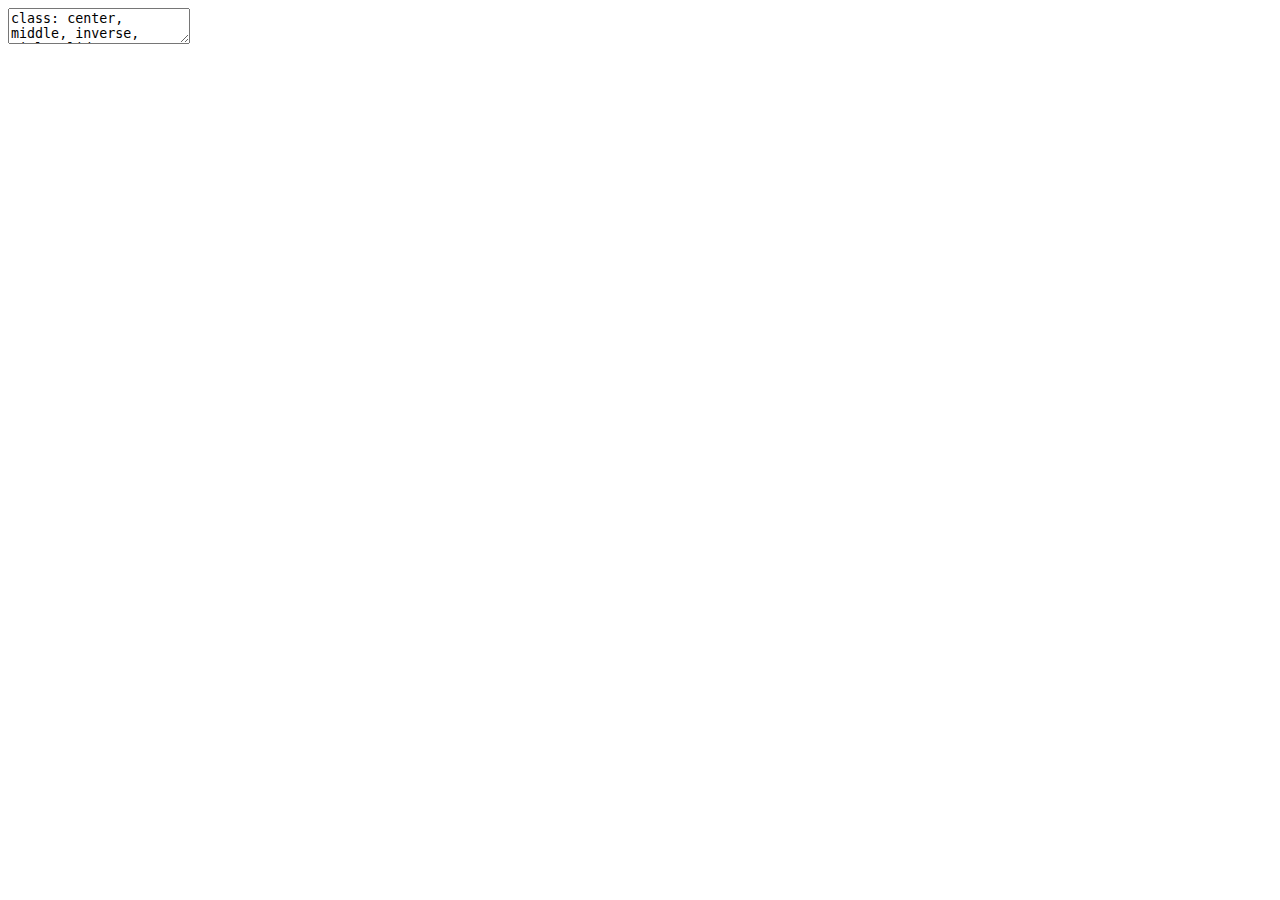
<file: sunum/09_TG.html>
<!DOCTYPE html>
<html lang="" xml:lang="">
  <head>
    <title>💪 EGİTİMDE ÖLÇME VE DEĞERLENDİRME</title>
    <meta charset="utf-8" />
    <meta name="author" content="    👩‍🏫 Dr. Kübra ATALAY KABASAKAL   Hacettepe Üniversitesi" />
    <script src="libs/header-attrs-2.29/header-attrs.js"></script>
    <link rel="stylesheet" href="xaringan-themer.css" type="text/css" />
    <link rel="stylesheet" href="slides-style.css" type="text/css" />
  </head>
  <body>
    <textarea id="source">
class: center, middle, inverse, title-slide

.title[
# 💪 EGİTİMDE ÖLÇME VE DEĞERLENDİRME
]
.subtitle[
## <br> 📊 Test Geliştirme
]
.author[
### <br> <br> 👩‍🏫 Dr. Kübra ATALAY KABASAKAL <br> Hacettepe Üniversitesi
]
.date[
### <br> <br> <br> <br>📧 <a href="mailto:katalay@hacettepe.edu.tr" class="email">katalay@hacettepe.edu.tr</a>
]

---








## Test Geliştirme

- Bir birey ya da grup üzerinde yapılan ölçmelerde kullanılan araçlara test adı verilir.

- Test geliştirme, özellikleri önceden belli bir yaklaşıklıkla kestirilebilen bir test hazırlama işidir.

- Eğitim etkinlikleri ile kazandırılmak istenen davranışları öğrencilerin kazanıp kazanmadıkları, eğer kazandılarsa bunun derecesini belirlemek için hazırlanacak ölçme aracının hazırlanması belli aşamalardan geçer. 


---
## Test Geliştirme Adımları

- TESTİN (TEST PUANLARININ) HANGİ AMAÇLA KULLANILACAĞININ BELİRLENMESİ

- TESTLE ÖLÇÜLECEK NİTELİKLERİN SAPTANMASI

- MADDELERİN YAZILMASI

- MADDELERİN GÖZDEN GEÇİRİLMESİ (REDAKSİYON)

- DENEME FORMUNUN HAZIRLANMASI

- DENEME UYGULAMASININ YAPILMASI

- DENEME UYGULAMASI CEVAP KAĞITLARININ PUANLANMASI, MADDE ANALİZİ VE MADDE SEÇİMİ

- NİHAİ TESTİN OLUŞTURULMASI VE İSTATİSTİKLERİNİN KESTİRİLMESİ



---
## TESTİN (TEST PUANLARININ) HANGİ AMAÇLA KULLANILACAĞININ BELİRLENMESİ


- Testlerin öğretim programları ve öğretim hizmeti yönünden kullanılış amaçları
- Öğretim programının sağlamlığı
- Davranışların ulaşılabilir olması
- Davranışlar arasındaki örüntünün uygun olması
- Öğretim hizmetinin niteliği
  
--

- Testlerin öğrenciler yönünden kullanılış amaçları
- Öğrenme eksikliklerinin belirlenmesi
- Öğrencileri yetenek ve ilgileri doğrultusunda yönlendirme
- Öğrenme düzeyini belirleme (öğrenci başarısını saptama)
- Öğrenme güçlüklerinin saptama 


---
## TESTLE ÖLÇÜLECEK NİTELİKLERİN SAPTANMASI


- Testin amacı, ölçülecek özelliklerin belirlenmesinde etkilidir.

--

- Eğitimdeki ölçmeler daha çok okuldaki öğrenme ürünleriyle ilgilidir. 

--

- Öğrenme ürünü=davranış

- BLOOM 
- Bilişsel 
- Duyuşsal
- Psikomotor



---
## TESTLE ÖLÇÜLECEK NİTELİKLERİN SAPTANMASI


- **Davranışların saptanmasında başvurulabilecek bazı yollar**
  
- Konu ile ilgili kaynakların ve araştırmaların incelenmesi  
--

- Uzman kanısına başvurma  
--

- Ders kitapları, öğrenci ve öğretmen ders notları ve diğer   - öğrenme-öğretme malzemeleri  
--

- Doğrudan gözlemler  
--

- Konuların analizi  
--

- Belirtke tablosu hazırlama  
--

-  Test kapsamını belirlemenin en etkili yollarından biridir.   



---
## TESTLE ÖLÇÜLECEK NİTELİKLERİN SAPTANMASI

&lt;img src="img/belirtketablo.PNG" width="1129" style="display: block; margin: auto;" /&gt;

---
## MADDELERİN YAZILMASI

- Belirtke tablosu yapıldıktan sonra test geliştirmede sıra soruların yazılmasına gelir. Soruların yazılmasında;

- Soruların belirtke tablosunda yer alan davranışları yoklaması

- Alt konulara göre soru sayılarının önceden saptanan ağırlığa uygun olması

- Kullanılacak soru türünün yoklanacak davranışa uygun olması
  
  
---
## MADDELERİN YAZILMASI


- Kullanılacak soru türünün yoklanacak davranışa uygun olması gerekir. 

- Bir davranışı yoklamak için belli bir soru türünün kullanılmasında ısrar etmek yerine, davranışı ortaya çıkarmaya en uygun soru türünün seçilmesi yoluna gidilmelidir. Aksi halde soru ölçülmek istenen davranışı yeteri kadar veya hiç ölçemeyeceği için sorunun  geçerliği düşük olur. 

- Örneğin; 
- Beden eğitimi dersiyle ilgili bir alanda öğrencilerin 100 metreyi ne kadar zamanda koşacakları yoklanmak isteniyorsa öğrencileri 100 metre koşturmak

- Belli bir konuda kompozisyon yazma becerileri ölçülmek isteniyorsa konuyu verip kompozisyon yazmalarını istemek

- Bir konuyla ilgili temel kavramları kazanmış olup olmadıklarını veya bir grup problemi doğru çözüp çözmediklerini yoklamak amacıyla da bu kavramları veya problemleri içeren bir çoktan seçmeli test vermek gerekebilir. 


  
---
## MADDELERİN YAZILMASI

- Madde, testin puanlanabilen en küçük birimidir. 

&lt;img src="img/madde.PNG" width="60%" style="display: block; margin: auto;" /&gt;



  
---
## MADDELERİN YAZILMASI


- **Madde kökünde bulunması gereken bazı özellikler:**

- Madde kökü sorunun sorulduğu, beklenen davranışın ortaya çıkması için cevaplayıcıya uyarıcının verildiği esas kısımdır.

--

- Madde kökü sadece o madde ile ilgili davranışı yoklamaya dönük olmalıdır, başka davranışları da içerir nitelikte olmamalıdır.

--

- Madde kökü olabildiği kadar açık-seçik ifade edilmiş olmalıdır.

--

- Madde kökünde gereksiz açıklama ve ifadelerden kaçınılmalıdır.

--

- Madde kökünde, seçeneklere ipucu veren ifadeler kullanılmamalıdır
  
  
---
## MADDELERİN YAZILMASI



- **Çeldiricilerde bulunması gereken bazı özellikler:**

--

- Anlam ve dilbilgisi bakımlarından madde kökü ile uyumlu olmalıdır. 
--

- Seçeneklerin uzunlukları birbirine yakın olmalıdır. 
--

- Çeldiricilerin doğru cevaba yakınlığı maddenin düşünülen güçlüğüne paralel olmalıdır. 
--

- “Yukarıdakilerin hepsi” veya “Yukarıdakilerin hiçbiri”  seçenekleri dikkatli kullanılmalıdır. (Örnek) 
--

- Seçeneklerin sıraya konulabileceği maddelerde, bunların seçeneklere yerleştirilmesi belli bir sırada olmalıdır. (Örnek)
-- 

- Bir testteki bütün maddelerin seçenek sayıları aynı olmalıdır.
--

- Seçenek sayısı testin hitap edeceği öğrenci düzeyine uygun olmalıdır.

---
## MADDELERİN YAZILMASI

- Madde yazıcılarında bulunması gereken bazı özellikler:

--

- Testin hazırlanacağı konu alanına hakim olmalıdır.

--
- Hedef, davranış, davranışların sınıflandırılması, aşamalı sınıflama ve bu sınıflamada her sınıfın özellikleri, çoktan seçmeli test maddesi yazmada dikkat edilecek konularda yetişmiş olmalıdır. 

--

- Türkçeye hakim olmalıdır. Madde yazarı madde kökünü en sade, anlaşılır, dilbilgisi yönünden hatasız olarak yazması gerekir. 

--

- Madde yazarının genel olarak yapılan yanlışları bilmesi, çeldirici bulmada kolaylık sağlar. 


---
## MADDELERİN GÖZDEN GEÇİRİLMESİ (REDAKSİYON)

- Maddeler yazıldıktan sonra;

- her bir maddenin ölçülmek istenen davranışı ölçecek nitelikte olup olmadığı (geçerliği)
--

- bilimsel yönden bir yanlışlığının bulunup bulunmadığı
--

- dil yönünden anlaşılır olup olmadığı ve dilbilgisi hatasının bulunup bulunmadığı
--

- testin ve maddelerin teknik özellikleri bakımından kusurlu olup olmadığı
--

- testin uygulanacağı öğrenci grubuna uygun olup olmadığı
 yönlerinden kontrolü gerekir. 

--

- Bu kontrollerden sonra 
- Çıkarılması gereken maddeler çıkarılır. 
- Düzenlenmesi gereken maddeler düzenlenerek son halleri teste alınır.


---
## DENEME FORMUNUN HAZIRLANMASI

.pull-left-wide[
- Maddelerin sayısal özelliklerinin saptanabilmesi için, redaksiyondan geçirilen maddelerin deneme uygulamasına tabi tutulması, bu uygulamadan yararlanılarak sayısal özelliklerin saptanması gerekir. Bu amaçla redaksiyondan geçirilen maddelerden bir deneme formu oluşturulur. 


- Deneme uygulamasına konulacak madde sayısının, esas teste konulacak madde sayısının üç katı olması tavsiye edilir. 
]

--

.pull-right-narrow[
&lt;img src="img/davranismadde.PNG" width="40%" style="display: block; margin: auto;" /&gt;
]

---
## DENEME FORMUNUN HAZIRLANMASI

- 5 davranışı ölçme amacıyla hazırlanmış 5x3=15 maddelik bir deneme testinde davranışlara ait üçer maddenin sıra aile art arda getirilirse bazı sorunlarla karşılaşılabilir. Bu sorunları ortadan kaldırabilmek için ; 


- Maddeler tesadüfi olarak dağıtılabilir.

--

- Maddeler sistematik tesadüfi olarak dağıtılabilir.

--

- Form yazılırken kullanılan punto sınıf seviyelerine uygun olmalıdır. 

--

- Test yönergesi hazırlanmalıdır. Deneme formunun başında test hakkında bilgi veren ve cevaplamanın nasıl yapılacağını açıklayan yapılardır.  (Örnek)

---
## DENEME UYGULAMASININ YAPILMASI


- Deneme uygulaması, maddelerin sayısal özelliklerini hesaplamak için yapılır. 

- Deneme grubu testin uygulanacağı esas gruba benzer olmalıdır.  Çünkü madde istatistikleri gruba bağlı olarak ortaya çıkar. 

---
## DENEME UYGULAMASININ YAPILMASI

- Uygulama sırasında dikkat edilmesi gerekenler:
- Cevaplayıcıların testi sadece kendilerinin cevaplamaları sağlanmalı, herhangi bir şekilde başkasından yardım almaları önlenmelidir.
- Cevaplayıcıların teste olan güdülenmeleri sağlanmalı, onların gelişigüzel cevaplamalarını önleyecek tedbirler alınmalıdır.
- Sınav salonunun fiziki şartlarının sınava elverişli olması, esas uygulama değil diye sınav düzenine uymayan durumda olmamalıdır.
- Uygulayıcıların sınav uygulama kurallarına uymaları sağlanmalıdır. 
- Esas uygulamadaki sınav süresinin belirlenmesi için öğrencilerin ortalama cevaplama sürelerine dikkat edilmelidir.


---
## DENEME UYGULAMASI CEVAP KAĞITLARININ PUANLANMASI, MADDE ANALİZİ VE MADDE SEÇİMİ


- Esas teste konulacak maddelerin seçilmesi işi;

- deneme uygulamasından elde edilen cevapların puanlanmasını,

- bu puanlamadan elde edilen madde puanlarının analizini (madde güçlüklerinin ve ayırt ediciliklerinin hesaplanması),

- bu analiz sonuçlarına dayanılarak maddelerin seçimi çalışmalarını gerektirir. 


---
## NİHAİ TESTİN OLUŞTURULMASI VE İSTATİSTİKLERİNİN KESTİRİLMESİ

- Madde seçimi tamamlandıktan sonra, nihai test oluşturulur ve istatistikleri kestirilir;

- testin ortalaması

- testin ortalama güçlüğü

- standart sapması


    </textarea>
<style data-target="print-only">@media screen {.remark-slide-container{display:block;}.remark-slide-scaler{box-shadow:none;}}</style>
<script src="https://remarkjs.com/downloads/remark-latest.min.js"></script>
<script>var slideshow = remark.create({
"highlightStyle": "solarized-light",
"highlightLines": true,
"countIncrementalSlides": false,
"ratio": "16:9",
"slideNumberFormat": "<div class=\"progress-bar-container\">\n  <div class=\"progress-bar\" style=\"width: calc(%current% / %total% * 100%);\">\n  </div>\n</div>"
});
if (window.HTMLWidgets) slideshow.on('afterShowSlide', function (slide) {
  window.dispatchEvent(new Event('resize'));
});
(function(d) {
  var s = d.createElement("style"), r = d.querySelector(".remark-slide-scaler");
  if (!r) return;
  s.type = "text/css"; s.innerHTML = "@page {size: " + r.style.width + " " + r.style.height +"; }";
  d.head.appendChild(s);
})(document);

(function(d) {
  var el = d.getElementsByClassName("remark-slides-area");
  if (!el) return;
  var slide, slides = slideshow.getSlides(), els = el[0].children;
  for (var i = 1; i < slides.length; i++) {
    slide = slides[i];
    if (slide.properties.continued === "true" || slide.properties.count === "false") {
      els[i - 1].className += ' has-continuation';
    }
  }
  var s = d.createElement("style");
  s.type = "text/css"; s.innerHTML = "@media print { .has-continuation { display: none; } }";
  d.head.appendChild(s);
})(document);
// delete the temporary CSS (for displaying all slides initially) when the user
// starts to view slides
(function() {
  var deleted = false;
  slideshow.on('beforeShowSlide', function(slide) {
    if (deleted) return;
    var sheets = document.styleSheets, node;
    for (var i = 0; i < sheets.length; i++) {
      node = sheets[i].ownerNode;
      if (node.dataset["target"] !== "print-only") continue;
      node.parentNode.removeChild(node);
    }
    deleted = true;
  });
})();
// add `data-at-shortcutkeys` attribute to <body> to resolve conflicts with JAWS
// screen reader (see PR #262)
(function(d) {
  let res = {};
  d.querySelectorAll('.remark-help-content table tr').forEach(tr => {
    const t = tr.querySelector('td:nth-child(2)').innerText;
    tr.querySelectorAll('td:first-child .key').forEach(key => {
      const k = key.innerText;
      if (/^[a-z]$/.test(k)) res[k] = t;  // must be a single letter (key)
    });
  });
  d.body.setAttribute('data-at-shortcutkeys', JSON.stringify(res));
})(document);
(function() {
  "use strict"
  // Replace <script> tags in slides area to make them executable
  var scripts = document.querySelectorAll(
    '.remark-slides-area .remark-slide-container script'
  );
  if (!scripts.length) return;
  for (var i = 0; i < scripts.length; i++) {
    var s = document.createElement('script');
    var code = document.createTextNode(scripts[i].textContent);
    s.appendChild(code);
    var scriptAttrs = scripts[i].attributes;
    for (var j = 0; j < scriptAttrs.length; j++) {
      s.setAttribute(scriptAttrs[j].name, scriptAttrs[j].value);
    }
    scripts[i].parentElement.replaceChild(s, scripts[i]);
  }
})();
(function() {
  var links = document.getElementsByTagName('a');
  for (var i = 0; i < links.length; i++) {
    if (/^(https?:)?\/\//.test(links[i].getAttribute('href'))) {
      links[i].target = '_blank';
    }
  }
})();
// adds .remark-code-has-line-highlighted class to <pre> parent elements
// of code chunks containing highlighted lines with class .remark-code-line-highlighted
(function(d) {
  const hlines = d.querySelectorAll('.remark-code-line-highlighted');
  const preParents = [];
  const findPreParent = function(line, p = 0) {
    if (p > 1) return null; // traverse up no further than grandparent
    const el = line.parentElement;
    return el.tagName === "PRE" ? el : findPreParent(el, ++p);
  };

  for (let line of hlines) {
    let pre = findPreParent(line);
    if (pre && !preParents.includes(pre)) preParents.push(pre);
  }
  preParents.forEach(p => p.classList.add("remark-code-has-line-highlighted"));
})(document);</script>

<script>
slideshow._releaseMath = function(el) {
  var i, text, code, codes = el.getElementsByTagName('code');
  for (i = 0; i < codes.length;) {
    code = codes[i];
    if (code.parentNode.tagName !== 'PRE' && code.childElementCount === 0) {
      text = code.textContent;
      if (/^\\\((.|\s)+\\\)$/.test(text) || /^\\\[(.|\s)+\\\]$/.test(text) ||
          /^\$\$(.|\s)+\$\$$/.test(text) ||
          /^\\begin\{([^}]+)\}(.|\s)+\\end\{[^}]+\}$/.test(text)) {
        code.outerHTML = code.innerHTML;  // remove <code></code>
        continue;
      }
    }
    i++;
  }
};
slideshow._releaseMath(document);
</script>
<!-- dynamically load mathjax for compatibility with self-contained -->
<script>
(function () {
  var script = document.createElement('script');
  script.type = 'text/javascript';
  script.src  = 'https://mathjax.rstudio.com/latest/MathJax.js?config=TeX-MML-AM_CHTML';
  if (location.protocol !== 'file:' && /^https?:/.test(script.src))
    script.src  = script.src.replace(/^https?:/, '');
  document.getElementsByTagName('head')[0].appendChild(script);
})();
</script>
  </body>
</html>
</file>
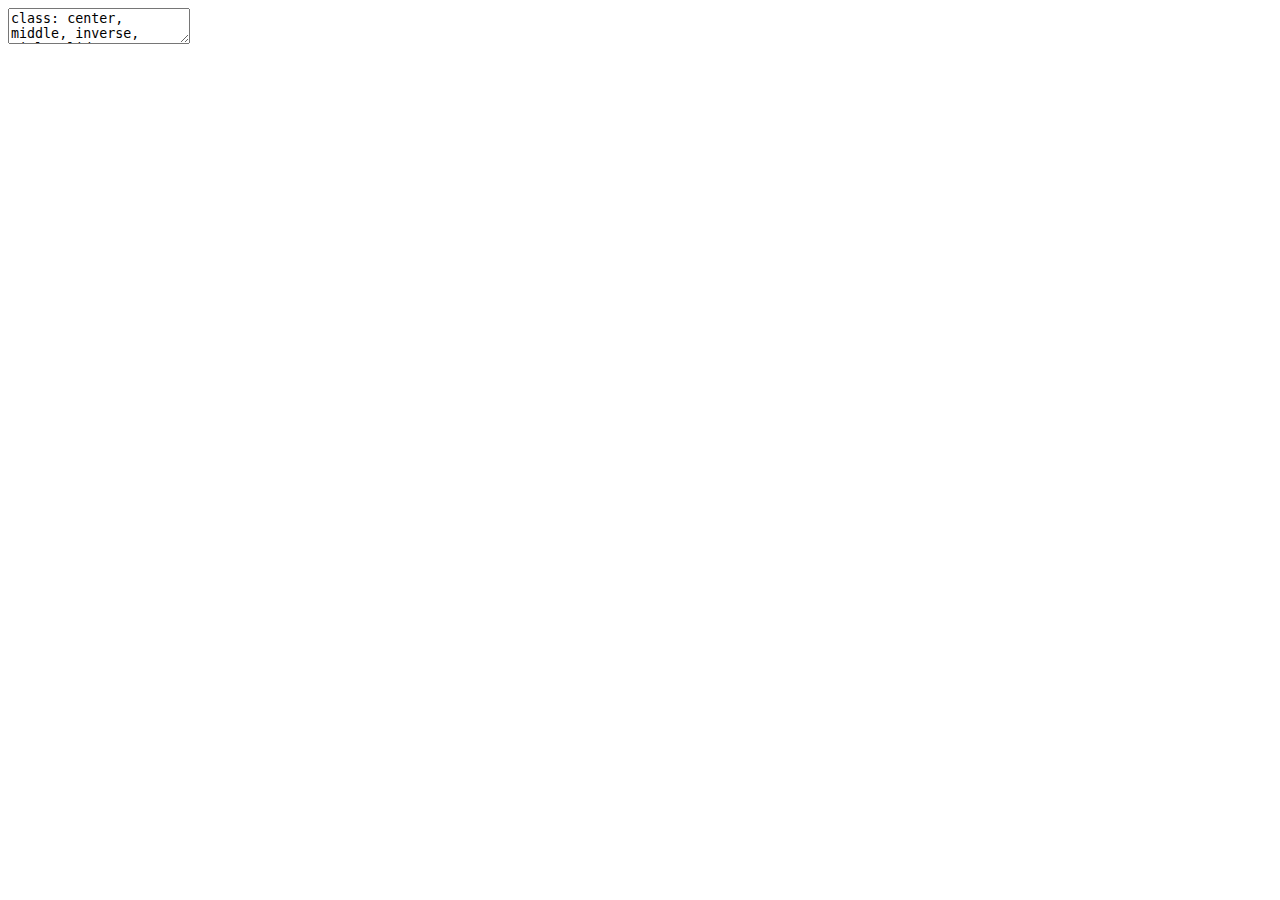
<file: sunum/10_MADDE-ISTATISTIKLERI.html>
<!DOCTYPE html>
<html lang="" xml:lang="">
  <head>
    <title>💪 EGİTİMDE ÖLÇME VE DEĞERLENDİRME</title>
    <meta charset="utf-8" />
    <meta name="author" content="    👩‍🏫 Dr. Kübra ATALAY KABASAKAL   Hacettepe Üniversitesi" />
    <script src="libs/header-attrs-2.14/header-attrs.js"></script>
    <link rel="stylesheet" href="xaringan-themer.css" type="text/css" />
    <link rel="stylesheet" href="slides-style.css" type="text/css" />
  </head>
  <body>
    <textarea id="source">
class: center, middle, inverse, title-slide

.title[
# 💪 EGİTİMDE ÖLÇME VE DEĞERLENDİRME
]
.subtitle[
## <br> 💹 MADDE ISTATISTIKLERI
]
.author[
### <br> <br> 👩‍🏫 Dr. Kübra ATALAY KABASAKAL <br> Hacettepe Üniversitesi
]
.date[
### 2022-2023 <br> <br> <br> <br>📧 <a href="mailto:katalay@hacettepe.edu.tr" class="email">katalay@hacettepe.edu.tr</a>
]

---








# Test GeliştirmeAşamaları

-   **Amacın belirlenmesi**

-   **Kapsamın belirlenmesi**

-   **Maddelerin yazılması ve düzeltilmesi**

-   **Ön uygulama**

-   **Madde analizi ve madde seçimi**

-   **Son testin oluşturulması, uygulanması ve puanlanması**

---

## **Madde analizi ve madde seçimi**

- Ölçme araçlarının birimlerinden bahsederken soru ifadesi yerine madde ifadesi kullandığımızı hatırlatalım.

- Sınavlarda yer alan sorular her zaman puanlanmadığı için puanlanabilen soruları da içeren madde kavramı daha uygun bir ifadedir.

- Ölçme araçlarının güvenilir ve geçerli olmasının sağlanabilmesi için testin ön uygulama sonuçlarından yararlanılarak testteki her bir maddenin analizi yapılır ve maddenin istenilen özelliklere sahip olup olmadığı araştırılır.

- Yapılacak analizler: madde güçlüğü, madde ayırıcılığı, madde varyansı ve standart sapması, madde güvenirliğidir.

---
## Sınav İçin Hazırlanan Soruların Gözden Geçirilmesi

-   Soru İnceleme iki başlık altında yapılır. Bunlar:

    -   Deneme uygulamasının olmadığı durumlarda soru yazma ölçütlerine göre inceleme.

    -   Deneme Uygulaması yapıldığında, madde istatistiklerine göre inceleme.

---

## Soru İnceleme

**Deneme uygulamasının olmadığı durumlarda soru yazma ölçütlerine göre inceleme**

-   ÖSYM ve MEB tarafından yapılan birçok sınavın sınav yapmadan önce pilot grup üzerinde denenmesi olanağı bulunmamaktadır.

-   Bu nedenle seçme amaçlı yapılan sınavlarda soru yazma ölçütlerine göre ön inceleme yapılmalıdır.

---

## Soru İnceleme

Bu incelemede:

-   Sorunun hangi kazanımı yoklayacağına bakılır.

-   Sorunun düzeyi ile kazanım düzeyi karşılaştırılabilir.

-   Sorunun zorluk düzeyi ve Sorunun ayırıcılık düzeyi hakkında tahminde bulunulabilir.

-   Soruların tamamı için sınavın amacını ölçmede yeterliliği hakkında görüşler alınabilir.

-   Kapsam geçerliliğinin uygunluğu istenebilir.

---

## Soru İnceleme

Bu incelemede:

-   Sorular hangi madde türünde yazılmış ise o madde türüne özgü soru yazılma kurallarına uygunluğu açısından kontrol edilir.

    -   Yazılı Yoklama
    -   Kısa cevaplı
    -   Çoktan seçmeli
    -   Doğru-Yanlış
    -   Sözlü vs.

-   Her şeyden önce soruların sınavı alan tüm öğrenciler tarafından aynı şekilde algılanması gerekir.

-   Sınav kapsamındaki tüm konuları temsil edecek sorular bulunmalıdır.

---

## Soru İnceleme

-   Soru yazarının hazırlanacak alana ilişkin yeterlilikleri tam olmalıdır. Alana hakim olmalıdır.

-   Soru yazarının soru yazma konusunda deneyimlerinin fazla olması gerekir. Soru yazarının ölçme ve değerlendirme konusunda yeterlilikleri olması gerekir.

-   Belirtilen tüm ölçütler açısından yeterliliği bulunan kişilerin hazırladıkları sorularda bile düzeltilecek yönler bulunabilir.

---

## Soru İnceleme

-   Hiçbir zaman ideal bir soru yoktur, ideale yakın sorular vardır.

-   Yazılan sorular evimizdeki halılar gibidir ve her vurulduğunda tozu çıkar.

-   Bu nedenle her sorunun farklı gözle incelenmesinde fayda vardır.

---

## Soru İnceleme

**Deneme uygulaması yapıldığında soru inceleme:**

-   Seçme amaçlı yapılmayan, başarı belirleme sınavlarında ön uygulama yapılarak soruların hesaplanabilecek özelliklerine göre sorularda düzeltme çalışmaları yapılabilir.

Bu incelemede:

-   Soruların zorluk ya da kolaylık düzeylerine bakılır.

-   Testte yer alan soruların çok kolay veya çok zor olması istenilen bir durum değildir.

-   Çok kolay ya da çok zor sorular sınıftaki öğrencileri ayıt etmede yetersiz olabilirler.

---

## Soru İnceleme

**Deneme uygulaması yapıldığında soru inceleme:**

-   Bir sınavda çok zor ya da çok kolay sorular olabilir; ancak bunların oranı, sınavın amacına göre değişebilir.

    -   Seçme
    -   Sıralama
    -   Başarı belirleme
    -   İzleme
    -   Yarışma vs. sınavlarında bu zorluklar farklılık gösterebilir.

---

## Soru İnceleme

**Deneme uygulaması yapıldığında soru inceleme:**

-   Sorunun zorluk düzeyi, soruya doğru cevap verenlerin tüm öğrencilere oranı ile hesaplanabilir.

-   Zorluk düzeyi

$$
 p = \frac{maddeye dogru cevap verenler}{tum cevaplayıcılar}
$$

---

## Madde Güçlüğü

$$
p_{j}= \frac{n(D)}{N}
$$

`\(p_{j}\)` : j. maddesinin güçlük indeksi

`\(n(D)\)`: Maddeye doğru cevap veren öğrenci sayısı

`\(N\)`: Maddeye cevap veren öğrenci sayısı

---

## Madde Güçlüğü

200 kişinin katıldığı bir sınavda yer alan 15. soruyu 200 kişi de doğru cevaplandırdığında sorunun güçlük düzeyi,

$$
p_{j}= \frac{n(D)}{N}
$$

`\(p_{15}=200/200=1,00\)` olarak bulunur.

Sizce bu soru nasıldır?

---

## Madde Güçlüğü

Sınavdaki 20. soruyu 10 kişi doğru cevaplamış ise güçlük düzeyi,

`\(p_{20}=10/200=0,05\)` olarak bulunur. olarak bulunur. Sizce bu soru nasıldır?

YA DA

## Madde Güçlüğü

Sınavdaki 25. soruyu 100 kişi doğru cevaplamış ise güçlük düzeyi,

`\(p_{25}=100/200=0,50\)` olarak bulunur. olarak bulunur.

Sizce bu soru nasıldır?

Bu üç soru birbirleri ile karşılaştırıldığında nasıl bir yorum yaparsınız?

---

## Madde Guclugu

|                     |               |
|---------------------|---------------|
| Madde Güçlük Değeri | Yorumu        |
| 0,00 -- 0,20        | Çok Zor       |
| 0,20 -- 0,40        | Zor           |
| 0,40 -- 0,60        | Orta Güçlükte |
| 0,60 -- 0,80        | Kolay         |
| 0,80 -- 1,00        | Çok kolay     |

---

## Madde Güçlüğü

Çoktan seçmeli sorularda seçeneklerin dağılımına bakılır.Bir çoktan seçmeli soruda seçeneklerden doğru cevap dışındakilere verilen cevapların eşit olması gerekir.


| **Seçenekler**  | **Cevap sayıları** |
|---|---|
| A               | `\(n(A)\)`             |
| B               |  `\(n(B)\)`                 |
| C               | `\(n(C)\)`                 |
| D               | `\(n(D)\)`                 |
| E (Doğru cevap) | `\(n(E)\)`                |
| Toplam          | `\(N\)`               |

---

## **Soru İnceleme**

Seçeneklerin dağılımında tablodaki bir durum ile karşılaştığımızda bu soru için ne diyebiliriz?



| **Seçenekler**  | **Cevap sayıları** |
|---|---|
| A               | 5                  |
| B               | 45                 |
| C               | 15                 |
| D               | 35                 |
| E (Doğru cevap) | 100                |
| Toplam          | 200                |

-   Sorulara tüm kişilerin verdikleri cevaplara göre yaptığımız yorumları biraz daha ayrıntılı olarak incelersek,

-   Sınıftaki iyi (testten yüksek puan alan) ve iyi olmayan (testten düşük puan alan) öğrencilerin verdikleri cevapların seçeneklere dağılımına bakalım.

---

## **Soru İnceleme**

Üst ve Alt Grupların ilgili sorudaki cevaplarının incelenmesinde aşağıdaki gibi bir tablodan yararlanabilir.

|        | A          | B          | C          | D          | E          | Toplam   |
|---|---|---|---|---|---|---|
| Ust    | `\(n(A_{ü})\)` | `\(n(B_{ü})\)` | `\(n(C_{ü})\)` | `\(n(D_{ü})\)` | `\(n(E_{ü})\)` | `\(n(üst)\)` |
| Alt    | `\(n(A_{a})\)` | `\(n(B_{a})\)` | `\(n(C_{a})\)` | `\(n(D_{a})\)` | `\(n(E_{a})\)` | `\(n(alt)\)` |
| Toplam | `\(n(A)\)`     | `\(n(B)\)`     | `\(n(C)\)`     | `\(n(D)\)`     | `\(n(E)\)`     | `\(N\)`      |


---

## **Soru İnceleme**

Üst ve Alt Grupların ilgili sorudaki cevaplarının incelenmesinde aşağıdaki gibi bir tablodan yararlanabilir.

+-----------+--------+--------+---------+--------+-------+-----------+
|           | A      | B      | C       | D      | E\*   | Toplam    |
+===========+========+========+=========+========+=======+===========+
| Ust       | 1      | 5      | 5       | 20     | 80    | 111       |
+-----------+--------+--------+---------+--------+-------+-----------+
| Alt       | 4      | 40     | 10      | 15     | 20    | 89        |
+-----------+--------+--------+---------+--------+-------+-----------+
| Toplam    | 5      | 45     | 15      | 35     | 100   | 200       |
+-----------+--------+--------+---------+--------+-------+-----------+

Bu soru hakkındaki düşünceniz ne olur?

---

**Madde analizi ve madde seçimi**

-   Madde analiz teknikleri, test maddelerinin nasıl puanlandığına bağlı olarak değişim gösterir.

-   İki Kategorili Puanlama: Maddelerin doğru yanıtı için 1 puan, yanlış, boş bırakılan ve çoktan seçmeli testlerde birden çok seçeneğin seçilmesi durumu için 0 puan

-   İki kategorili puanlama çoktan seçmeli testlerde, doğru-yanlış testlerinde kullanılır. Kısa cevaplı testlerde de kullanılabilir.

-   İki kategorili puanlanan maddelerin analizi için kullanılan 2 yöntem bulunmaktadır:

    -   Henrysson Yöntem

    -   Basit Yöntem (Alt Grup -- Üst Grup Yöntemi)
---

# Madde Analizleri

-   Madde güçlüğü `\(p_{j}\)`

-   Madde ayırıcılığı `\(r_{jx}\)`

-   Madde varyansı `\(S_{x}^2\)` ve Standart Sapması$S_{x}$

-   Madde güvenirliği `\(r_{x}\)`

---

## Madde Analizi

-   Madde güçlük indeksi, iki kategorili puanlanan (1 veya 0 olarak puanlanan) bir madde için madde puanlarının ortalamasıdır.

-   Bir maddeyi doğru cevaplayan birey sayısının gruptaki tüm birey sayısına oranı olarak tanımlanır.

-   Diğer bir ifadeyle madde güçlük indeksi, bir maddenin doğru cevaplanma yüzdesidir.

---

## Madde Analizi


&lt;img src="img/MATRIS.PNG" width="1019" style="display: block; margin: auto;" /&gt;

---

## Madde güçlüğü `\(p_{j}\)`

`\(p_{j} =\frac{dogru\quad cevaplayan \quad ogrenci\quad sayisi}{toplam \quad ogrenci \quad sayisi}\)`

`\(p_{j} =\frac{ust \quad grupta \quad + \quad alt\quad grupta \quad dogru\quad cevaplayan \quad ogrenci \quad sayisi}{toplam \quad ogrenci \quad sayisi}\)`

| Madde_1  | A   | B   | C   | D\*    | E   | TOPLAM |
|----------|-----|-----|-----|--------|-----|--------|
| Ust Grup | 10  | 13  | 10  | **15** | 2   | 50     |
| Alt Grup | 22  | 10  | 10  | **5**  | 3   | 50     |
| TOPLAM   | 32  | 23  | 20  | **20** | 5   | 100    |

: Madde Analiz Tablosu

---
## Madde güçlüğü `\(p_{j}\)`

-   Testi alan tüm öğrenciler bu maddeyi bilseydi, bu durumda madde güçlüğü:

    -   100/100=1 (madde güçlüğünün alabileceği maksimum değer)

-   Bu madde hiçbir öğrenci tarafından doğru cevaplanamasaydı, bu durumda madde güçlüğü:

    -   0/100=0 (madde güçlüğünün alabileceği minimum değer)

Madde güçlüğünün orta değeri 0.50'dir. Bu değer maddenin orta güçlükte (zorlukta) olduğunun göstergesidir. Madde güçlüğü azaldıkça yani 0'a yaklaştıkça (bilemeyen sayısı arttıkça) madde zorlaşır, madde güçlüğü arttıkça yani 1'e yaklaştıkça (bilen sayısı arttıkça) madde kolaylaşır**.**

---

## Madde güçlüğü `\(p_{j}\)`

-   Bir testi oluşturan maddelerin güçlük indeksleri, testin güçlüğünü doğrudan etkiler.

    -   Eğer testi oluşturan maddeler zorolursa, test zor bir test olacaktır.

    -   Eğer testi oluşturan maddeler kolay olursa da test kolay bir test olacaktır.

Bir testin geniş ranjda bir puan dağılımına (tercihen normal dağılım) sahip olması için testin bütün güçlükteki soruları içermesi istenilen bir durumdur. Eğer test geniş ranjda bir puan dağılımına sahip olmazsa, ölçülen özellik bakımından bireyler arası farklılıklara ilişkin bilgi sağlanamayacaktır.

---

## Madde güçlüğü `\(p_{j}\)`

-   Ölçülen özellik açısından bireyler arası farklılıkları ortaya çıkarmak başarı testleri için oldukça önemli bir konudur.
-   Başarı testini oluşturan maddelerin güçlük indekslerinin ortalamasının 0.50 olmasına ve bütün yetenek düzeylerine hitap edecek biçimde geniş bir ranjda değişim göstermesine dikkat edilmelidir.
-   Bir kritere göre bir test oluşturan maddelerin güçlük indeksleri 0.10 ile 0.90, başka bir kritere göre ise 0.20 ile 0.80 arasında dağılım göstermeli, bu dağılım mümkün olduğunca normal olmalıdır; maddelerin çoğu orta güçlükte olmalı, güçlük düzeyi azaldıkça veya çoğaldıkça soru sayısı azalmalıdır.

---

## Madde ayırıcılığı `\(r_{jx}\)`

-   Testle ölçülmek istenen özelliğe sahip olanla sahip olmayanı ayırmak için kullanılan bir indekstir.
-   Ölçülmek istenen özelliğe sahip olan bireylerin, testte yer alan maddelere doğru yanıt vermesi, sahip olmayan bireylerin ise yanlış yanıt vermesi beklenir.
-   Madde puanları ile test puanları arasında hesaplanan korelasyon katsayısı madde ayırıcılık indeksini verir.
-   Madde puanları süreksiz değişken, test puanları ise sürekli değişken olduğundan madde-test korelasyonunun hesaplanması için "Nokta-Çift Serili Korelasyon Katsayısı" kullanılır.

---

## Madde ayırıcılığı `\(r_{jx}\)`

-   Korelasyon hesabına dayalı bir indeks olduğu için +1.00 ile -1.00 arasında bir değer alır.
-   Bu indeksin değerinin artı olması, testteki belli bir maddeyi toplam puanı yüksek olanların toplam puanı düşük olanlardan daha fazla doğru cevapladığı anlamına gelir.
-   Bu indeksin değerinin eksi olması, testteki belli bir maddeyi toplam puanı düşük olanların toplam puanı yüksek olanlardan daha fazla doğru cevapladığı anlamına gelir.
-   Bu indeksin değerinin sıfır olması ise toplam puanı düşük olanlarla toplam puanı yüksek olanlar, testteki belli bir maddeyi eşit sıklıkta doğru cevaplamışlardır.

---

## Madde ayırıcılığı `\(r_{jx}\)`

-   Bir maddenin bilenleri bilmeyenlerden ayırabilmesinin derecesini verir.

-   Madde ayırıcılığı, bir maddenin en önemli istatistiğidir. Maddenin güvenirliğinin bir ölçüsünü verir. Bu sebeple, bir maddenin teste alınıp alınmamasına karar verirken öncelikle madde ayırıcılığının yüksek olup olmamasına bakılır.

`\(p_{j} =\frac{ust \quad grupta \quad - \quad alt\quad grupta \quad dogru\quad cevaplayan \quad ogrenci \quad sayisi}{(toplam \quad ogrenci \quad sayisi)/2}\)`

`\(p_{j} =\frac{ust \quad grupta \quad - \quad alt\quad grupta \quad dogru\quad cevaplayan \quad ogrenci \quad sayisi}{ust\quad gruptaki \quad ogrenci\quad sayisi}\)`

---

## Madde ayırıcılığı `\(r_{jx}\)`

-   üst ve alt gruptaki tüm öğrenciler bu maddeyi doğru bilseydi, bu durumda madde ayırıcılığı: 50-50/50=0

-   üst ve alt gruptaki hiçbir öğrenci bu maddeyi doğru cevaplayamasaydı, bu durumda da madde ayırıcılığı: 0-0/50=0

    -   Tüm öğrencilerin bildiği ya da hiç bir öğrenci tarafından bilinmeyen bir madde, bileni bilmeyenden ayıramamaktadır. Bu tür bir madde hiçbir şekilde teste alınmak istenmez.

-   üst gruptaki tüm öğrenciler maddeyi doğru cevaplarken, alt gruptaki hiçbir öğrenci doğru cevap verememiş olsaydı , bu durumda madde ayırıcılığı: 50-0/50=1 (madde ayırıcılığının alabileceği maksimum değer).

-   üst gruptaki öğrencilerin hiç biri maddeyi doğru cevaplayamazken, alt gruptaki tüm öğrenciler maddeye doğru cevap vermiş olsaydı , bu durumda madde ayırıcılığı: 0-50/50=-1 (madde ayırıcılığının alabileceği minimum değer)

---

## Madde ayırıcılığı `\(r_{jx}\)`

-   `$$-1\le r_{jx} &lt; 0$$`

-   `$$0 \le r_{jx} \le 0.19$$`

-   `$$0.20 \le r_{jx} \le 0.29$$`

-   $$ r_{jx} \ge 0.30$$

---

## Madde ayırıcılığı `\(r_{jx}\)`

-   Düşük düzeyde ayırıcılık gücüne sahip maddelerin mutlaka incelenmesi gerekir.

-   Bu maddelerin ayırıcı olmamasının sebepleri aşağıdaki şekilde sıralanabilir:

    -   Sorunun iyi ifade edilememesi

    -   Farklı yorumlara açık olması

    -   Maddenin ölçülen özellik dışında başka bir özelliği ölçmesi

---

## Madde ayırıcılığı `\(r_{jx}\)`

-   Madde ayırıcılık indeksi aynı zamanda bireylerin belli bir özelliği ölçmek için yazılmış maddelere verdikleri tepkilerin (cevapların) bu özelliği temsil eden testin tümünden elde edilen puanlarla ne derece ilişkili olduğunu ifade eden önemli bir indekstir.

-   Eğer maddeye verilen tepkilerle (madde puanları) testin tamamından elde edilen puanlar arasında ilişki yoksa ve ya çok zayıfsa maddenin testle ölçmek istenen özelliği ölçtüğü şüphelidir.

---

## Madde ayırıcılığı `\(r_{jx}\)`

-   Bu indeksin değerinin artı olması, maddenin testle ölçülmek istenen özelliği ölçtüğü anlamına gelir.

-   Bu indeksin değerinin sıfır olması, maddenin testle ölçülmek istenen özelliği ölçmediği anlamına gelir.

-   Bu indeksin değerinin eksi olması, ise maddenin testle ölçülen özellikten başka bir özelliği ölçtüğü şeklinde yorumlanır.

---

## Bir maddenin teste alınması için

-   Madde ayırıcılığının olabildiğince yüksek (1'e yakın) olması,

-   Madde güçlüğünün orta düzeyde (0.50 ve civarı) olması,

-   Çeldiricileri işaretleyen üst gruptaki öğrenci sayısının alt gruptaki öğrenci sayısından az olması,

-   Çeldiricileri işaretleyen öğrenci sayısının olabildiğince dengeli bir dağılım göstermiş olması istenir.

---

## Madde Analizi

| Madde_1  | A   | B   | C   | D\*    | E   | TOPLAM |
|----------|-----|-----|-----|--------|-----|--------|
| Ust Grup | 10  | 13  | 10  | **15** | 2   | 50     |
| Alt Grup | 22  | 10  | 10  | **5**  | 3   | 50     |
| TOPLAM   | 32  | 23  | 20  | **20** | 5   | 100    |

: Madde Analiz Tablosu

---

# Çeldirici Analizi

| Madde_2  | A   | B   | C\* | D      | E   | TOPLAM |
|----------|-----|-----|-----|--------|-----|--------|
| Ust Grup | 0   | 0   | 100 | **0**  | 0   | 100    |
| Alt Grup | 25  | 25  | 0   | **25** | 25  | 100    |
| TOPLAM   | 25  | 25  | 100 | **25** | 25  | 200    |

: Madde Analiz Tablosu

---

## Çeldirici Analizi

| Madde_3  | A   | B   | C\* | D   | E   | TOPLAM |
|----------|-----|-----|-----|-----|-----|--------|
| Ust Grup | 4   | 6   | 80  | 6   | 4   | 100    |
| Alt Grup | 20  | 22  | 18  | 19  | 21  | 100    |
| TOPLAM   | 24  | 28  | 98  | 25  | 25  | 200    |

: Madde Analiz Tablosu

---

## Çeldirici Analizi

| Madde_4  | A   | B   | C\* | D   | E   | TOPLAM |
|----------|-----|-----|-----|-----|-----|--------|
| Ust Grup | 18  | 19  | 20  | 26  | 17  | 100    |
| Alt Grup | 8   | 9   | 10  | 60  | 13  | 100    |
| TOPLAM   | 26  | 28  | 30  | 86  | 30  | 200    |

: Madde Analiz Tablosu

---

## Çeldirici Analizi

| Madde_5  | A   | B   | C\* | D   | E   | TOPLAM |
|----------|-----|-----|-----|-----|-----|--------|
| Ust Grup | 21  | 18  | 22  | 19  | 20  | 100    |
| Alt Grup | 19  | 23  | 20  | 17  | 21  | 100    |
| TOPLAM   | 40  | 41  | 42  | 36  | 41  | 200    |

: Madde Analiz Tablosu

---

## Çeldirici Analizi

| Madde_6  | A   | B   | C   | D   | E   | TOPLAM |
|----------|-----|-----|-----|-----|-----|--------|
| Ust Grup | 10  | 50  | 18  | 10  | 12  | 100    |
| Alt Grup | 35  | 15  | 25  | 15  | 10  | 100    |
| TOPLAM   | 45  | 65  | 43  | 25  | 22  | 200    |

: Madde Analiz Tablosu

---

## Çeldirici Analizi

| Madde_7  | A   | B   | C   | D   | E   | TOPLAM |
|----------|-----|-----|-----|-----|-----|--------|
| Ust Grup | 35  | 15  | 30  | 10  | 10  | 100    |
| Alt Grup | 10  | 50  | 18  | 10  | 12  | 100    |
| TOPLAM   | 45  | 65  | 48  | 20  | 22  | 200    |

: Madde Analiz Tablosu

---

## Çeldirici Analizi

| Madde_8  | A   | B   | C   | D   | E   | TOPLAM |
|----------|-----|-----|-----|-----|-----|--------|
| Ust Grup | 15  | 50  | 18  | 16  | 1   | 100    |
| Alt Grup | 35  | 15  | 25  | 21  | 4   | 100    |
| TOPLAM   | 50  | 65  | 43  | 37  | 5   | 200    |

: Madde Analiz Tablosu

---

## Çeldirici Analizi

+----------+---------+---------+---------+---------+---------+---------+
| Madde_9  | A       | B       | C       | D       | E       | TOPLAM  |
+==========+=========+=========+=========+=========+=========+=========+
| Ust Grup | 28      | 22      | 20      | 18      | 12      | 100     |
+----------+---------+---------+---------+---------+---------+---------+
| Alt Grup | 10      | 50      | 18      | 10      | 12      | 100     |
+----------+---------+---------+---------+---------+---------+---------+
| TOPLAM   | 38      | 72      | 38      | 28      | 24      | 200     |
+----------+---------+---------+---------+---------+---------+---------+

: Madde Analiz Tablosu


---

# Madde Değişkenliği

Madde varyansı ve standart sapması, bir maddeye verilen cevapların (0-1 puanlarının) değişiminin derecesini gösteren değerlerdir.

$$
S_{x}^2 = p_{j}(1- p_{j})
$$

$$
S_{x} = \sqrt
{p_{j}(1- p_{j})}
$$
---

## Madde Değişkenliği



&lt;img src="img/MATRIS.PNG" width="1019" style="display: block; margin: auto;" /&gt;


madde 1, madde 6, madde 7

---

## Madde Değişkenliği

Madde varyansının minumum değeri 0, maksimum değeri ise 0.25

$$
0 \le S_{x}^2 \le 0.25
$$

Madde stndart sapmasının minumum değeri 0, maksimum değeri ise 0.5

$$
0 \le S_{x} \le 0.5
$$
---
## Madde Güvenirliği

-   Her bir maddenin güvenirliği, maddenin ayırıcılığı ve standart
    sapmasıyla doğru orantılı olarak artar.

-   $$
    r_{x} =  r_{jx} *S_{x}
    $$

-   Maddenin ayırıcılığı doğrudan güvenirliğini arttıran bir özelliktir.

-   Bu sebepledir ki madde ayırıcılığının olabildiğince yüksek olması
    istenilen bir özelliktir.

---
## Madde Güvenirliği

-   Madde standart sapması en yüksek değerine madde güçlüğü 0.50
    olduğunda ulaşmaktadır.

    -   Bu sebepledir ki madde güçlüğünün 0.50 veya civarında olması
        maddenin güvenirliğini dolaylı olarak arttıran bir diğer
        faktördür.

---
## Testin Ortalama Güçlüğü

-   Bir testin ortalama güçlüğü o testin maddelerine ait güçlük indeksi
    değerlerinin toplamının madde sayısına bölünmesiyle elde edilir.

-   Örnek olarak verilen testin ortalama güçlüğünü bulunuz?

---
## Madde Seçimi

Test geliştirmede madde analizi yapıldıktan sonra sıra maddelerin
seçilmesine gelir. Madde seçmede bazı noktalara dikkat etmek gerekir.

1.  Madde seçiminde ilk amaç testin güvenirliğini yükseltmek yani
    puanların genişçe dağılmasını sağlamak ise ayırt etme indeksi en
    büyük olan maddeler seçilmelidir.

2.  Ayırt etme indeksi 0,30 ve daha büyük olan yeterince madde varsa,
    bunlar arasından istenilen güçlükte olanlar seçilir.

3.  Seçilecek maddelerin güçlük dereceleri maddelerin oluşturacağı
    testin kullanılış maksadına göre belirlenmelidir.

4.  Ayırt etme indeksi yüksek maddelerin seçilmesi testin güvenirliğini
    artırabilir. Ne var ki, bir test geliştirici bazen güvenirliğini
    artırmaya çalıştığı bir testin kapsam geçerliliğini düşürebilir. Bu
    yüzden yeni bir test oluştururken belirtke tablosuna bağlı kalmak
    gerekir.

---
## Teşekkürler
    </textarea>
<style data-target="print-only">@media screen {.remark-slide-container{display:block;}.remark-slide-scaler{box-shadow:none;}}</style>
<script src="https://remarkjs.com/downloads/remark-latest.min.js"></script>
<script>var slideshow = remark.create({
"highlightStyle": "solarized-light",
"highlightLines": true,
"countIncrementalSlides": false,
"ratio": "16:9",
"slideNumberFormat": "<div class=\"progress-bar-container\">\n  <div class=\"progress-bar\" style=\"width: calc(%current% / %total% * 100%);\">\n  </div>\n</div>"
});
if (window.HTMLWidgets) slideshow.on('afterShowSlide', function (slide) {
  window.dispatchEvent(new Event('resize'));
});
(function(d) {
  var s = d.createElement("style"), r = d.querySelector(".remark-slide-scaler");
  if (!r) return;
  s.type = "text/css"; s.innerHTML = "@page {size: " + r.style.width + " " + r.style.height +"; }";
  d.head.appendChild(s);
})(document);

(function(d) {
  var el = d.getElementsByClassName("remark-slides-area");
  if (!el) return;
  var slide, slides = slideshow.getSlides(), els = el[0].children;
  for (var i = 1; i < slides.length; i++) {
    slide = slides[i];
    if (slide.properties.continued === "true" || slide.properties.count === "false") {
      els[i - 1].className += ' has-continuation';
    }
  }
  var s = d.createElement("style");
  s.type = "text/css"; s.innerHTML = "@media print { .has-continuation { display: none; } }";
  d.head.appendChild(s);
})(document);
// delete the temporary CSS (for displaying all slides initially) when the user
// starts to view slides
(function() {
  var deleted = false;
  slideshow.on('beforeShowSlide', function(slide) {
    if (deleted) return;
    var sheets = document.styleSheets, node;
    for (var i = 0; i < sheets.length; i++) {
      node = sheets[i].ownerNode;
      if (node.dataset["target"] !== "print-only") continue;
      node.parentNode.removeChild(node);
    }
    deleted = true;
  });
})();
// add `data-at-shortcutkeys` attribute to <body> to resolve conflicts with JAWS
// screen reader (see PR #262)
(function(d) {
  let res = {};
  d.querySelectorAll('.remark-help-content table tr').forEach(tr => {
    const t = tr.querySelector('td:nth-child(2)').innerText;
    tr.querySelectorAll('td:first-child .key').forEach(key => {
      const k = key.innerText;
      if (/^[a-z]$/.test(k)) res[k] = t;  // must be a single letter (key)
    });
  });
  d.body.setAttribute('data-at-shortcutkeys', JSON.stringify(res));
})(document);
(function() {
  "use strict"
  // Replace <script> tags in slides area to make them executable
  var scripts = document.querySelectorAll(
    '.remark-slides-area .remark-slide-container script'
  );
  if (!scripts.length) return;
  for (var i = 0; i < scripts.length; i++) {
    var s = document.createElement('script');
    var code = document.createTextNode(scripts[i].textContent);
    s.appendChild(code);
    var scriptAttrs = scripts[i].attributes;
    for (var j = 0; j < scriptAttrs.length; j++) {
      s.setAttribute(scriptAttrs[j].name, scriptAttrs[j].value);
    }
    scripts[i].parentElement.replaceChild(s, scripts[i]);
  }
})();
(function() {
  var links = document.getElementsByTagName('a');
  for (var i = 0; i < links.length; i++) {
    if (/^(https?:)?\/\//.test(links[i].getAttribute('href'))) {
      links[i].target = '_blank';
    }
  }
})();
// adds .remark-code-has-line-highlighted class to <pre> parent elements
// of code chunks containing highlighted lines with class .remark-code-line-highlighted
(function(d) {
  const hlines = d.querySelectorAll('.remark-code-line-highlighted');
  const preParents = [];
  const findPreParent = function(line, p = 0) {
    if (p > 1) return null; // traverse up no further than grandparent
    const el = line.parentElement;
    return el.tagName === "PRE" ? el : findPreParent(el, ++p);
  };

  for (let line of hlines) {
    let pre = findPreParent(line);
    if (pre && !preParents.includes(pre)) preParents.push(pre);
  }
  preParents.forEach(p => p.classList.add("remark-code-has-line-highlighted"));
})(document);</script>

<script>
slideshow._releaseMath = function(el) {
  var i, text, code, codes = el.getElementsByTagName('code');
  for (i = 0; i < codes.length;) {
    code = codes[i];
    if (code.parentNode.tagName !== 'PRE' && code.childElementCount === 0) {
      text = code.textContent;
      if (/^\\\((.|\s)+\\\)$/.test(text) || /^\\\[(.|\s)+\\\]$/.test(text) ||
          /^\$\$(.|\s)+\$\$$/.test(text) ||
          /^\\begin\{([^}]+)\}(.|\s)+\\end\{[^}]+\}$/.test(text)) {
        code.outerHTML = code.innerHTML;  // remove <code></code>
        continue;
      }
    }
    i++;
  }
};
slideshow._releaseMath(document);
</script>
<!-- dynamically load mathjax for compatibility with self-contained -->
<script>
(function () {
  var script = document.createElement('script');
  script.type = 'text/javascript';
  script.src  = 'https://mathjax.rstudio.com/latest/MathJax.js?config=TeX-MML-AM_CHTML';
  if (location.protocol !== 'file:' && /^https?:/.test(script.src))
    script.src  = script.src.replace(/^https?:/, '');
  document.getElementsByTagName('head')[0].appendChild(script);
})();
</script>
  </body>
</html>
</file>
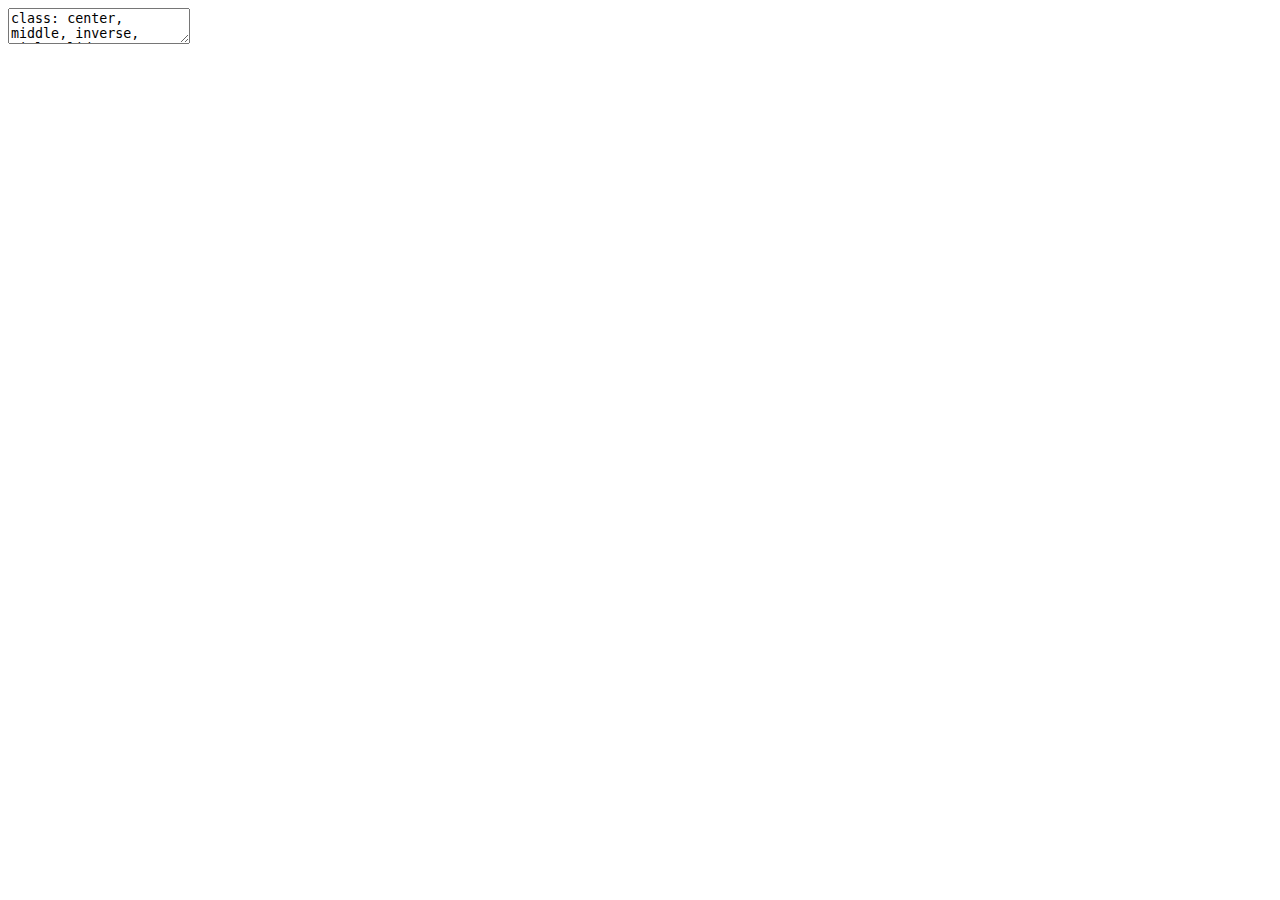
<file: sunum/10_MADDEIST.html>
<!DOCTYPE html>
<html lang="" xml:lang="">
  <head>
    <title>💪 EGİTİMDE ÖLÇME VE DEĞERLENDİRME</title>
    <meta charset="utf-8" />
    <meta name="author" content="    👩‍🏫 Dr. Kübra ATALAY KABASAKAL   Hacettepe Üniversitesi" />
    <script src="libs/header-attrs-2.29/header-attrs.js"></script>
    <link rel="stylesheet" href="xaringan-themer.css" type="text/css" />
    <link rel="stylesheet" href="slides-style.css" type="text/css" />
  </head>
  <body>
    <textarea id="source">
class: center, middle, inverse, title-slide

.title[
# 💪 EGİTİMDE ÖLÇME VE DEĞERLENDİRME
]
.subtitle[
## <br> 📈 MADDE ISTATISTIKLERI
]
.author[
### <br> <br> 👩‍🏫 Dr. Kübra ATALAY KABASAKAL <br> Hacettepe Üniversitesi
]
.date[
### <br> <br> <br> <br>📧 <a href="mailto:katalay@hacettepe.edu.tr" class="email">katalay@hacettepe.edu.tr</a>
]

---








# Test GeliştirmeAşamaları

-   **Amacın belirlenmesi**

-   **Kapsamın belirlenmesi**

-   **Maddelerin yazılması ve düzeltilmesi**

-   **Ön uygulama**

-   **Madde analizi ve madde seçimi**

-   **Son testin oluşturulması, uygulanması ve puanlanması**

---

## **Madde analizi ve madde seçimi**

- Ölçme araçlarının birimlerinden bahsederken soru ifadesi yerine madde ifadesi kullandığımızı hatırlatalım.

- Sınavlarda yer alan sorular her zaman puanlanmadığı için puanlanabilen soruları da içeren madde kavramı daha uygun bir ifadedir.

- Ölçme araçlarının güvenilir ve geçerli olmasının sağlanabilmesi için testin ön uygulama sonuçlarından yararlanılarak testteki her bir maddenin analizi yapılır ve maddenin istenilen özelliklere sahip olup olmadığı araştırılır.

- Yapılacak analizler: madde güçlüğü, madde ayırıcılığı, madde varyansı ve standart sapması, madde güvenirliğidir.

---
## Sınav İçin Hazırlanan Soruların Gözden Geçirilmesi

-   Soru İnceleme iki başlık altında yapılır. Bunlar:

    -   Deneme uygulamasının olmadığı durumlarda soru yazma ölçütlerine göre inceleme.

    -   Deneme Uygulaması yapıldığında, madde istatistiklerine göre inceleme.

---

## Soru İnceleme

**Deneme uygulamasının olmadığı durumlarda soru yazma ölçütlerine göre inceleme**

-   ÖSYM ve MEB tarafından yapılan birçok sınavın sınav yapmadan önce pilot grup üzerinde denenmesi olanağı bulunmamaktadır.

-   Bu nedenle seçme amaçlı yapılan sınavlarda soru yazma ölçütlerine göre ön inceleme yapılmalıdır.

---

## Soru İnceleme

Bu incelemede:

-   Sorunun hangi kazanımı yoklayacağına bakılır.

-   Sorunun düzeyi ile kazanım düzeyi karşılaştırılabilir.

-   Sorunun zorluk düzeyi ve Sorunun ayırıcılık düzeyi hakkında tahminde bulunulabilir.

-   Soruların tamamı için sınavın amacını ölçmede yeterliliği hakkında görüşler alınabilir.

-   Kapsam geçerliliğinin uygunluğu istenebilir.

---

## Soru İnceleme

Bu incelemede:

-   Sorular hangi madde türünde yazılmış ise o madde türüne özgü soru yazılma kurallarına uygunluğu açısından kontrol edilir.

    -   Yazılı Yoklama
    -   Kısa cevaplı
    -   Çoktan seçmeli
    -   Doğru-Yanlış
    -   Sözlü vs.

-   Her şeyden önce soruların sınavı alan tüm öğrenciler tarafından aynı şekilde algılanması gerekir.

-   Sınav kapsamındaki tüm konuları temsil edecek sorular bulunmalıdır.

---

## Soru İnceleme

-   Soru yazarının hazırlanacak alana ilişkin yeterlilikleri tam olmalıdır. Alana hakim olmalıdır.

-   Soru yazarının soru yazma konusunda deneyimlerinin fazla olması gerekir. Soru yazarının ölçme ve değerlendirme konusunda yeterlilikleri olması gerekir.

-   Belirtilen tüm ölçütler açısından yeterliliği bulunan kişilerin hazırladıkları sorularda bile düzeltilecek yönler bulunabilir.

---

## Soru İnceleme

-   Hiçbir zaman ideal bir soru yoktur, ideale yakın sorular vardır.

-   Yazılan sorular evimizdeki halılar gibidir ve her vurulduğunda tozu çıkar.

-   Bu nedenle her sorunun farklı gözle incelenmesinde fayda vardır.

---

## Soru İnceleme

**Deneme uygulaması yapıldığında soru inceleme:**

-   Seçme amaçlı yapılmayan, başarı belirleme sınavlarında ön uygulama yapılarak soruların hesaplanabilecek özelliklerine göre sorularda düzeltme çalışmaları yapılabilir.

Bu incelemede:

-   Soruların zorluk ya da kolaylık düzeylerine bakılır.

-   Testte yer alan soruların çok kolay veya çok zor olması istenilen bir durum değildir.

-   Çok kolay ya da çok zor sorular sınıftaki öğrencileri ayıt etmede yetersiz olabilirler.

---

## Soru İnceleme

**Deneme uygulaması yapıldığında soru inceleme:**

-   Bir sınavda çok zor ya da çok kolay sorular olabilir; ancak bunların oranı, sınavın amacına göre değişebilir.

    -   Seçme
    -   Sıralama
    -   Başarı belirleme
    -   İzleme
    -   Yarışma vs. sınavlarında bu zorluklar farklılık gösterebilir.

---

## Soru İnceleme

**Deneme uygulaması yapıldığında soru inceleme:**

-   Sorunun zorluk düzeyi, soruya doğru cevap verenlerin tüm öğrencilere oranı ile hesaplanabilir.

-   Zorluk düzeyi

$$
 p = \frac{maddeye dogru cevap verenler}{tum cevaplayıcılar}
$$

---

## Madde Güçlüğü

$$
p_{j}= \frac{n(D)}{N}
$$

`\(p_{j}\)` : j. maddesinin güçlük indeksi

`\(n(D)\)`: Maddeye doğru cevap veren öğrenci sayısı

`\(N\)`: Maddeye cevap veren öğrenci sayısı

---

## Madde Güçlüğü

200 kişinin katıldığı bir sınavda yer alan 15. soruyu 200 kişi de doğru cevaplandırdığında sorunun güçlük düzeyi,

$$
p_{j}= \frac{n(D)}{N}
$$

`\(p_{15}=200/200=1,00\)` olarak bulunur.

Sizce bu soru nasıldır?

---

## Madde Güçlüğü

Sınavdaki 20. soruyu 10 kişi doğru cevaplamış ise güçlük düzeyi,

`\(p_{20}=10/200=0,05\)` olarak bulunur. olarak bulunur. Sizce bu soru nasıldır?

YA DA

## Madde Güçlüğü

Sınavdaki 25. soruyu 100 kişi doğru cevaplamış ise güçlük düzeyi,

`\(p_{25}=100/200=0,50\)` olarak bulunur. olarak bulunur.

Sizce bu soru nasıldır?

Bu üç soru birbirleri ile karşılaştırıldığında nasıl bir yorum yaparsınız?

---

## Madde Guclugu

|                     |               |
|---------------------|---------------|
| Madde Güçlük Değeri | Yorumu        |
| 0,00 -- 0,20        | Çok Zor       |
| 0,20 -- 0,40        | Zor           |
| 0,40 -- 0,60        | Orta Güçlükte |
| 0,60 -- 0,80        | Kolay         |
| 0,80 -- 1,00        | Çok kolay     |

---

## Madde Güçlüğü

Çoktan seçmeli sorularda seçeneklerin dağılımına bakılır.Bir çoktan seçmeli soruda seçeneklerden doğru cevap dışındakilere verilen cevapların eşit olması gerekir.


| **Seçenekler**  | **Cevap sayıları** |
|---|---|
| A               | `\(n(A)\)`             |
| B               |  `\(n(B)\)`                 |
| C               | `\(n(C)\)`                 |
| D               | `\(n(D)\)`                 |
| E (Doğru cevap) | `\(n(E)\)`                |
| Toplam          | `\(N\)`               |

---

## **Soru İnceleme**

Seçeneklerin dağılımında tablodaki bir durum ile karşılaştığımızda bu soru için ne diyebiliriz?



| **Seçenekler**  | **Cevap sayıları** |
|---|---|
| A               | 5                  |
| B               | 45                 |
| C               | 15                 |
| D               | 35                 |
| E (Doğru cevap) | 100                |
| Toplam          | 200                |

-   Sorulara tüm kişilerin verdikleri cevaplara göre yaptığımız yorumları biraz daha ayrıntılı olarak incelersek,

-   Sınıftaki iyi (testten yüksek puan alan) ve iyi olmayan (testten düşük puan alan) öğrencilerin verdikleri cevapların seçeneklere dağılımına bakalım.

---

## **Soru İnceleme**

Üst ve Alt Grupların ilgili sorudaki cevaplarının incelenmesinde aşağıdaki gibi bir tablodan yararlanabilir.

|        | A          | B          | C          | D          | E          | Toplam   |
|---|---|---|---|---|---|---|
| Ust    | `\(n(A_{ü})\)` | `\(n(B_{ü})\)` | `\(n(C_{ü})\)` | `\(n(D_{ü})\)` | `\(n(E_{ü})\)` | `\(n(üst)\)` |
| Alt    | `\(n(A_{a})\)` | `\(n(B_{a})\)` | `\(n(C_{a})\)` | `\(n(D_{a})\)` | `\(n(E_{a})\)` | `\(n(alt)\)` |
| Toplam | `\(n(A)\)`     | `\(n(B)\)`     | `\(n(C)\)`     | `\(n(D)\)`     | `\(n(E)\)`     | `\(N\)`      |


---

## **Soru İnceleme**

Üst ve Alt Grupların ilgili sorudaki cevaplarının incelenmesinde aşağıdaki gibi bir tablodan yararlanabilir.

+-----------+--------+--------+---------+--------+-------+-----------+
|           | A      | B      | C       | D      | E\*   | Toplam    |
+===========+========+========+=========+========+=======+===========+
| Ust       | 1      | 5      | 5       | 20     | 80    | 111       |
+-----------+--------+--------+---------+--------+-------+-----------+
| Alt       | 4      | 40     | 10      | 15     | 20    | 89        |
+-----------+--------+--------+---------+--------+-------+-----------+
| Toplam    | 5      | 45     | 15      | 35     | 100   | 200       |
+-----------+--------+--------+---------+--------+-------+-----------+

Bu soru hakkındaki düşünceniz ne olur?

---

**Madde analizi ve madde seçimi**

-   Madde analiz teknikleri, test maddelerinin nasıl puanlandığına bağlı olarak değişim gösterir.

-   İki Kategorili Puanlama: Maddelerin doğru yanıtı için 1 puan, yanlış, boş bırakılan ve çoktan seçmeli testlerde birden çok seçeneğin seçilmesi durumu için 0 puan

-   İki kategorili puanlama çoktan seçmeli testlerde, doğru-yanlış testlerinde kullanılır. Kısa cevaplı testlerde de kullanılabilir.

-   İki kategorili puanlanan maddelerin analizi için kullanılan 2 yöntem bulunmaktadır:

    -   Henrysson Yöntem

    -   Basit Yöntem (Alt Grup -- Üst Grup Yöntemi)
---

# Madde Analizleri

-   Madde güçlüğü `\(p_{j}\)`

-   Madde ayırıcılığı `\(r_{jx}\)`

-   Madde varyansı `\(S_{x}^2\)` ve Standart Sapması$S_{x}$

-   Madde güvenirliği `\(r_{x}\)`

---

## Madde Analizi

-   Madde güçlük indeksi, iki kategorili puanlanan (1 veya 0 olarak puanlanan) bir madde için madde puanlarının ortalamasıdır.

-   Bir maddeyi doğru cevaplayan birey sayısının gruptaki tüm birey sayısına oranı olarak tanımlanır.

-   Diğer bir ifadeyle madde güçlük indeksi, bir maddenin doğru cevaplanma yüzdesidir.

---

## Madde Analizi


&lt;img src="img/MATRIS.PNG" width="1019" style="display: block; margin: auto;" /&gt;

---

## Madde güçlüğü `\(p_{j}\)`

`\(p_{j} =\frac{dogru\quad cevaplayan \quad ogrenci\quad sayisi}{toplam \quad ogrenci \quad sayisi}\)`

`\(p_{j} =\frac{ust \quad grupta \quad + \quad alt\quad grupta \quad dogru\quad cevaplayan \quad ogrenci \quad sayisi}{toplam \quad ogrenci \quad sayisi}\)`

| Madde_1  | A   | B   | C   | D\*    | E   | TOPLAM |
|----------|-----|-----|-----|--------|-----|--------|
| Ust Grup | 10  | 13  | 10  | **15** | 2   | 50     |
| Alt Grup | 22  | 10  | 10  | **5**  | 3   | 50     |
| TOPLAM   | 32  | 23  | 20  | **20** | 5   | 100    |

: Madde Analiz Tablosu

---
## Madde güçlüğü `\(p_{j}\)`

-   Testi alan tüm öğrenciler bu maddeyi bilseydi, bu durumda madde güçlüğü:

    -   100/100=1 (madde güçlüğünün alabileceği maksimum değer)

-   Bu madde hiçbir öğrenci tarafından doğru cevaplanamasaydı, bu durumda madde güçlüğü:

    -   0/100=0 (madde güçlüğünün alabileceği minimum değer)

Madde güçlüğünün orta değeri 0.50'dir. Bu değer maddenin orta güçlükte (zorlukta) olduğunun göstergesidir. Madde güçlüğü azaldıkça yani 0'a yaklaştıkça (bilemeyen sayısı arttıkça) madde zorlaşır, madde güçlüğü arttıkça yani 1'e yaklaştıkça (bilen sayısı arttıkça) madde kolaylaşır**.**

---

## Madde güçlüğü `\(p_{j}\)`

-   Bir testi oluşturan maddelerin güçlük indeksleri, testin güçlüğünü doğrudan etkiler.

    -   Eğer testi oluşturan maddeler zorolursa, test zor bir test olacaktır.

    -   Eğer testi oluşturan maddeler kolay olursa da test kolay bir test olacaktır.

Bir testin geniş ranjda bir puan dağılımına (tercihen normal dağılım) sahip olması için testin bütün güçlükteki soruları içermesi istenilen bir durumdur. Eğer test geniş ranjda bir puan dağılımına sahip olmazsa, ölçülen özellik bakımından bireyler arası farklılıklara ilişkin bilgi sağlanamayacaktır.

---

## Madde güçlüğü `\(p_{j}\)`

-   Ölçülen özellik açısından bireyler arası farklılıkları ortaya çıkarmak başarı testleri için oldukça önemli bir konudur.
-   Başarı testini oluşturan maddelerin güçlük indekslerinin ortalamasının 0.50 olmasına ve bütün yetenek düzeylerine hitap edecek biçimde geniş bir ranjda değişim göstermesine dikkat edilmelidir.
-   Bir kritere göre bir test oluşturan maddelerin güçlük indeksleri 0.10 ile 0.90, başka bir kritere göre ise 0.20 ile 0.80 arasında dağılım göstermeli, bu dağılım mümkün olduğunca normal olmalıdır; maddelerin çoğu orta güçlükte olmalı, güçlük düzeyi azaldıkça veya çoğaldıkça soru sayısı azalmalıdır.

---

## Madde ayırıcılığı `\(r_{jx}\)`

-   Testle ölçülmek istenen özelliğe sahip olanla sahip olmayanı ayırmak için kullanılan bir indekstir.
-   Ölçülmek istenen özelliğe sahip olan bireylerin, testte yer alan maddelere doğru yanıt vermesi, sahip olmayan bireylerin ise yanlış yanıt vermesi beklenir.
-   Madde puanları ile test puanları arasında hesaplanan korelasyon katsayısı madde ayırıcılık indeksini verir.
-   Madde puanları süreksiz değişken, test puanları ise sürekli değişken olduğundan madde-test korelasyonunun hesaplanması için "Nokta-Çift Serili Korelasyon Katsayısı" kullanılır.

---

## Madde ayırıcılığı `\(r_{jx}\)`

-   Korelasyon hesabına dayalı bir indeks olduğu için +1.00 ile -1.00 arasında bir değer alır.
-   Bu indeksin değerinin artı olması, testteki belli bir maddeyi toplam puanı yüksek olanların toplam puanı düşük olanlardan daha fazla doğru cevapladığı anlamına gelir.
-   Bu indeksin değerinin eksi olması, testteki belli bir maddeyi toplam puanı düşük olanların toplam puanı yüksek olanlardan daha fazla doğru cevapladığı anlamına gelir.
-   Bu indeksin değerinin sıfır olması ise toplam puanı düşük olanlarla toplam puanı yüksek olanlar, testteki belli bir maddeyi eşit sıklıkta doğru cevaplamışlardır.

---

## Madde ayırıcılığı `\(r_{jx}\)`

-   Bir maddenin bilenleri bilmeyenlerden ayırabilmesinin derecesini verir.

-   Madde ayırıcılığı, bir maddenin en önemli istatistiğidir. Maddenin güvenirliğinin bir ölçüsünü verir. Bu sebeple, bir maddenin teste alınıp alınmamasına karar verirken öncelikle madde ayırıcılığının yüksek olup olmamasına bakılır.

`\(p_{j} =\frac{ust \quad grupta \quad - \quad alt\quad grupta \quad dogru\quad cevaplayan \quad ogrenci \quad sayisi}{(toplam \quad ogrenci \quad sayisi)/2}\)`

`\(p_{j} =\frac{ust \quad grupta \quad - \quad alt\quad grupta \quad dogru\quad cevaplayan \quad ogrenci \quad sayisi}{ust\quad gruptaki \quad ogrenci\quad sayisi}\)`

---

## Madde ayırıcılığı `\(r_{jx}\)`

-   üst ve alt gruptaki tüm öğrenciler bu maddeyi doğru bilseydi, bu durumda madde ayırıcılığı: 50-50/50=0

-   üst ve alt gruptaki hiçbir öğrenci bu maddeyi doğru cevaplayamasaydı, bu durumda da madde ayırıcılığı: 0-0/50=0

    -   Tüm öğrencilerin bildiği ya da hiç bir öğrenci tarafından bilinmeyen bir madde, bileni bilmeyenden ayıramamaktadır. Bu tür bir madde hiçbir şekilde teste alınmak istenmez.

-   üst gruptaki tüm öğrenciler maddeyi doğru cevaplarken, alt gruptaki hiçbir öğrenci doğru cevap verememiş olsaydı , bu durumda madde ayırıcılığı: 50-0/50=1 (madde ayırıcılığının alabileceği maksimum değer).

-   üst gruptaki öğrencilerin hiç biri maddeyi doğru cevaplayamazken, alt gruptaki tüm öğrenciler maddeye doğru cevap vermiş olsaydı , bu durumda madde ayırıcılığı: 0-50/50=-1 (madde ayırıcılığının alabileceği minimum değer)

---

## Madde ayırıcılığı `\(r_{jx}\)`

-   `$$-1\le r_{jx} &lt; 0$$`

-   `$$0 \le r_{jx} \le 0.19$$`

-   `$$0.20 \le r_{jx} \le 0.29$$`

-   $$ r_{jx} \ge 0.30$$

---

## Madde ayırıcılığı `\(r_{jx}\)`

-   Düşük düzeyde ayırıcılık gücüne sahip maddelerin mutlaka incelenmesi gerekir.

-   Bu maddelerin ayırıcı olmamasının sebepleri aşağıdaki şekilde sıralanabilir:

    -   Sorunun iyi ifade edilememesi

    -   Farklı yorumlara açık olması

    -   Maddenin ölçülen özellik dışında başka bir özelliği ölçmesi

---

## Madde ayırıcılığı `\(r_{jx}\)`

-   Madde ayırıcılık indeksi aynı zamanda bireylerin belli bir özelliği ölçmek için yazılmış maddelere verdikleri tepkilerin (cevapların) bu özelliği temsil eden testin tümünden elde edilen puanlarla ne derece ilişkili olduğunu ifade eden önemli bir indekstir.

-   Eğer maddeye verilen tepkilerle (madde puanları) testin tamamından elde edilen puanlar arasında ilişki yoksa ve ya çok zayıfsa maddenin testle ölçmek istenen özelliği ölçtüğü şüphelidir.

---

## Madde ayırıcılığı `\(r_{jx}\)`

-   Bu indeksin değerinin artı olması, maddenin testle ölçülmek istenen özelliği ölçtüğü anlamına gelir.

-   Bu indeksin değerinin sıfır olması, maddenin testle ölçülmek istenen özelliği ölçmediği anlamına gelir.

-   Bu indeksin değerinin eksi olması, ise maddenin testle ölçülen özellikten başka bir özelliği ölçtüğü şeklinde yorumlanır.

---

## Bir maddenin teste alınması için

-   Madde ayırıcılığının olabildiğince yüksek (1'e yakın) olması,

-   Madde güçlüğünün orta düzeyde (0.50 ve civarı) olması,

-   Çeldiricileri işaretleyen üst gruptaki öğrenci sayısının alt gruptaki öğrenci sayısından az olması,

-   Çeldiricileri işaretleyen öğrenci sayısının olabildiğince dengeli bir dağılım göstermiş olması istenir.

---

## Madde Analizi

| Madde_1  | A   | B   | C   | D\*    | E   | TOPLAM |
|----------|-----|-----|-----|--------|-----|--------|
| Ust Grup | 10  | 13  | 10  | **15** | 2   | 50     |
| Alt Grup | 22  | 10  | 10  | **5**  | 3   | 50     |
| TOPLAM   | 32  | 23  | 20  | **20** | 5   | 100    |

: Madde Analiz Tablosu

---

# Çeldirici Analizi

| Madde_2  | A   | B   | C\* | D      | E   | TOPLAM |
|----------|-----|-----|-----|--------|-----|--------|
| Ust Grup | 0   | 0   | 100 | **0**  | 0   | 100    |
| Alt Grup | 25  | 25  | 0   | **25** | 25  | 100    |
| TOPLAM   | 25  | 25  | 100 | **25** | 25  | 200    |

: Madde Analiz Tablosu

---

## Çeldirici Analizi

| Madde_3  | A   | B   | C\* | D   | E   | TOPLAM |
|----------|-----|-----|-----|-----|-----|--------|
| Ust Grup | 4   | 6   | 80  | 6   | 4   | 100    |
| Alt Grup | 20  | 22  | 18  | 19  | 21  | 100    |
| TOPLAM   | 24  | 28  | 98  | 25  | 25  | 200    |

: Madde Analiz Tablosu

---

## Çeldirici Analizi

| Madde_4  | A   | B   | C\* | D   | E   | TOPLAM |
|----------|-----|-----|-----|-----|-----|--------|
| Ust Grup | 18  | 19  | 20  | 26  | 17  | 100    |
| Alt Grup | 8   | 9   | 10  | 60  | 13  | 100    |
| TOPLAM   | 26  | 28  | 30  | 86  | 30  | 200    |

: Madde Analiz Tablosu

---

## Çeldirici Analizi

| Madde_5  | A   | B   | C\* | D   | E   | TOPLAM |
|----------|-----|-----|-----|-----|-----|--------|
| Ust Grup | 21  | 18  | 22  | 19  | 20  | 100    |
| Alt Grup | 19  | 23  | 20  | 17  | 21  | 100    |
| TOPLAM   | 40  | 41  | 42  | 36  | 41  | 200    |

: Madde Analiz Tablosu

---

## Çeldirici Analizi

| Madde_6  | A   | B   | C   | D   | E   | TOPLAM |
|----------|-----|-----|-----|-----|-----|--------|
| Ust Grup | 10  | 50  | 18  | 10  | 12  | 100    |
| Alt Grup | 35  | 15  | 25  | 15  | 10  | 100    |
| TOPLAM   | 45  | 65  | 43  | 25  | 22  | 200    |

: Madde Analiz Tablosu

---

## Çeldirici Analizi

| Madde_7  | A   | B   | C   | D   | E   | TOPLAM |
|----------|-----|-----|-----|-----|-----|--------|
| Ust Grup | 35  | 15  | 30  | 10  | 10  | 100    |
| Alt Grup | 10  | 50  | 18  | 10  | 12  | 100    |
| TOPLAM   | 45  | 65  | 48  | 20  | 22  | 200    |

: Madde Analiz Tablosu

---

## Çeldirici Analizi

| Madde_8  | A   | B   | C   | D   | E   | TOPLAM |
|----------|-----|-----|-----|-----|-----|--------|
| Ust Grup | 15  | 50  | 18  | 16  | 1   | 100    |
| Alt Grup | 35  | 15  | 25  | 21  | 4   | 100    |
| TOPLAM   | 50  | 65  | 43  | 37  | 5   | 200    |

: Madde Analiz Tablosu

---

## Çeldirici Analizi

+----------+---------+---------+---------+---------+---------+---------+
| Madde_9  | A       | B       | C       | D       | E       | TOPLAM  |
+==========+=========+=========+=========+=========+=========+=========+
| Ust Grup | 28      | 22      | 20      | 18      | 12      | 100     |
+----------+---------+---------+---------+---------+---------+---------+
| Alt Grup | 10      | 50      | 18      | 10      | 12      | 100     |
+----------+---------+---------+---------+---------+---------+---------+
| TOPLAM   | 38      | 72      | 38      | 28      | 24      | 200     |
+----------+---------+---------+---------+---------+---------+---------+

: Madde Analiz Tablosu


---

# Madde Değişkenliği

Madde varyansı ve standart sapması, bir maddeye verilen cevapların (0-1 puanlarının) değişiminin derecesini gösteren değerlerdir.

$$
S_{x}^2 = p_{j}(1- p_{j})
$$

$$
S_{x} = \sqrt
{p_{j}(1- p_{j})}
$$
---

## Madde Değişkenliği



&lt;img src="img/MATRIS.PNG" width="1019" style="display: block; margin: auto;" /&gt;


madde 1, madde 6, madde 7

---

## Madde Değişkenliği

Madde varyansının minumum değeri 0, maksimum değeri ise 0.25

$$
0 \le S_{x}^2 \le 0.25
$$

Madde stndart sapmasının minumum değeri 0, maksimum değeri ise 0.5

$$
0 \le S_{x} \le 0.5
$$
---
## Madde Güvenirliği

-   Her bir maddenin güvenirliği, maddenin ayırıcılığı ve standart
    sapmasıyla doğru orantılı olarak artar.

-   $$
    r_{x} =  r_{jx} *S_{x}
    $$

-   Maddenin ayırıcılığı doğrudan güvenirliğini arttıran bir özelliktir.

-   Bu sebepledir ki madde ayırıcılığının olabildiğince yüksek olması
    istenilen bir özelliktir.

---
## Madde Güvenirliği

-   Madde standart sapması en yüksek değerine madde güçlüğü 0.50
    olduğunda ulaşmaktadır.

    -   Bu sebepledir ki madde güçlüğünün 0.50 veya civarında olması
        maddenin güvenirliğini dolaylı olarak arttıran bir diğer
        faktördür.

---
## Testin Ortalama Güçlüğü

-   Bir testin ortalama güçlüğü o testin maddelerine ait güçlük indeksi
    değerlerinin toplamının madde sayısına bölünmesiyle elde edilir.

-   Örnek olarak verilen testin ortalama güçlüğünü bulunuz?

---
## Madde Seçimi

Test geliştirmede madde analizi yapıldıktan sonra sıra maddelerin
seçilmesine gelir. Madde seçmede bazı noktalara dikkat etmek gerekir.

1.  Madde seçiminde ilk amaç testin güvenirliğini yükseltmek yani
    puanların genişçe dağılmasını sağlamak ise ayırt etme indeksi en
    büyük olan maddeler seçilmelidir.

2.  Ayırt etme indeksi 0,30 ve daha büyük olan yeterince madde varsa,
    bunlar arasından istenilen güçlükte olanlar seçilir.

3.  Seçilecek maddelerin güçlük dereceleri maddelerin oluşturacağı
    testin kullanılış maksadına göre belirlenmelidir.

4.  Ayırt etme indeksi yüksek maddelerin seçilmesi testin güvenirliğini
    artırabilir. Ne var ki, bir test geliştirici bazen güvenirliğini
    artırmaya çalıştığı bir testin kapsam geçerliliğini düşürebilir. Bu
    yüzden yeni bir test oluştururken belirtke tablosuna bağlı kalmak
    gerekir.

---
## Teşekkürler
    </textarea>
<style data-target="print-only">@media screen {.remark-slide-container{display:block;}.remark-slide-scaler{box-shadow:none;}}</style>
<script src="https://remarkjs.com/downloads/remark-latest.min.js"></script>
<script>var slideshow = remark.create({
"highlightStyle": "solarized-light",
"highlightLines": true,
"countIncrementalSlides": false,
"ratio": "16:9",
"slideNumberFormat": "<div class=\"progress-bar-container\">\n  <div class=\"progress-bar\" style=\"width: calc(%current% / %total% * 100%);\">\n  </div>\n</div>"
});
if (window.HTMLWidgets) slideshow.on('afterShowSlide', function (slide) {
  window.dispatchEvent(new Event('resize'));
});
(function(d) {
  var s = d.createElement("style"), r = d.querySelector(".remark-slide-scaler");
  if (!r) return;
  s.type = "text/css"; s.innerHTML = "@page {size: " + r.style.width + " " + r.style.height +"; }";
  d.head.appendChild(s);
})(document);

(function(d) {
  var el = d.getElementsByClassName("remark-slides-area");
  if (!el) return;
  var slide, slides = slideshow.getSlides(), els = el[0].children;
  for (var i = 1; i < slides.length; i++) {
    slide = slides[i];
    if (slide.properties.continued === "true" || slide.properties.count === "false") {
      els[i - 1].className += ' has-continuation';
    }
  }
  var s = d.createElement("style");
  s.type = "text/css"; s.innerHTML = "@media print { .has-continuation { display: none; } }";
  d.head.appendChild(s);
})(document);
// delete the temporary CSS (for displaying all slides initially) when the user
// starts to view slides
(function() {
  var deleted = false;
  slideshow.on('beforeShowSlide', function(slide) {
    if (deleted) return;
    var sheets = document.styleSheets, node;
    for (var i = 0; i < sheets.length; i++) {
      node = sheets[i].ownerNode;
      if (node.dataset["target"] !== "print-only") continue;
      node.parentNode.removeChild(node);
    }
    deleted = true;
  });
})();
// add `data-at-shortcutkeys` attribute to <body> to resolve conflicts with JAWS
// screen reader (see PR #262)
(function(d) {
  let res = {};
  d.querySelectorAll('.remark-help-content table tr').forEach(tr => {
    const t = tr.querySelector('td:nth-child(2)').innerText;
    tr.querySelectorAll('td:first-child .key').forEach(key => {
      const k = key.innerText;
      if (/^[a-z]$/.test(k)) res[k] = t;  // must be a single letter (key)
    });
  });
  d.body.setAttribute('data-at-shortcutkeys', JSON.stringify(res));
})(document);
(function() {
  "use strict"
  // Replace <script> tags in slides area to make them executable
  var scripts = document.querySelectorAll(
    '.remark-slides-area .remark-slide-container script'
  );
  if (!scripts.length) return;
  for (var i = 0; i < scripts.length; i++) {
    var s = document.createElement('script');
    var code = document.createTextNode(scripts[i].textContent);
    s.appendChild(code);
    var scriptAttrs = scripts[i].attributes;
    for (var j = 0; j < scriptAttrs.length; j++) {
      s.setAttribute(scriptAttrs[j].name, scriptAttrs[j].value);
    }
    scripts[i].parentElement.replaceChild(s, scripts[i]);
  }
})();
(function() {
  var links = document.getElementsByTagName('a');
  for (var i = 0; i < links.length; i++) {
    if (/^(https?:)?\/\//.test(links[i].getAttribute('href'))) {
      links[i].target = '_blank';
    }
  }
})();
// adds .remark-code-has-line-highlighted class to <pre> parent elements
// of code chunks containing highlighted lines with class .remark-code-line-highlighted
(function(d) {
  const hlines = d.querySelectorAll('.remark-code-line-highlighted');
  const preParents = [];
  const findPreParent = function(line, p = 0) {
    if (p > 1) return null; // traverse up no further than grandparent
    const el = line.parentElement;
    return el.tagName === "PRE" ? el : findPreParent(el, ++p);
  };

  for (let line of hlines) {
    let pre = findPreParent(line);
    if (pre && !preParents.includes(pre)) preParents.push(pre);
  }
  preParents.forEach(p => p.classList.add("remark-code-has-line-highlighted"));
})(document);</script>

<script>
slideshow._releaseMath = function(el) {
  var i, text, code, codes = el.getElementsByTagName('code');
  for (i = 0; i < codes.length;) {
    code = codes[i];
    if (code.parentNode.tagName !== 'PRE' && code.childElementCount === 0) {
      text = code.textContent;
      if (/^\\\((.|\s)+\\\)$/.test(text) || /^\\\[(.|\s)+\\\]$/.test(text) ||
          /^\$\$(.|\s)+\$\$$/.test(text) ||
          /^\\begin\{([^}]+)\}(.|\s)+\\end\{[^}]+\}$/.test(text)) {
        code.outerHTML = code.innerHTML;  // remove <code></code>
        continue;
      }
    }
    i++;
  }
};
slideshow._releaseMath(document);
</script>
<!-- dynamically load mathjax for compatibility with self-contained -->
<script>
(function () {
  var script = document.createElement('script');
  script.type = 'text/javascript';
  script.src  = 'https://mathjax.rstudio.com/latest/MathJax.js?config=TeX-MML-AM_CHTML';
  if (location.protocol !== 'file:' && /^https?:/.test(script.src))
    script.src  = script.src.replace(/^https?:/, '');
  document.getElementsByTagName('head')[0].appendChild(script);
})();
</script>
  </body>
</html>
</file>
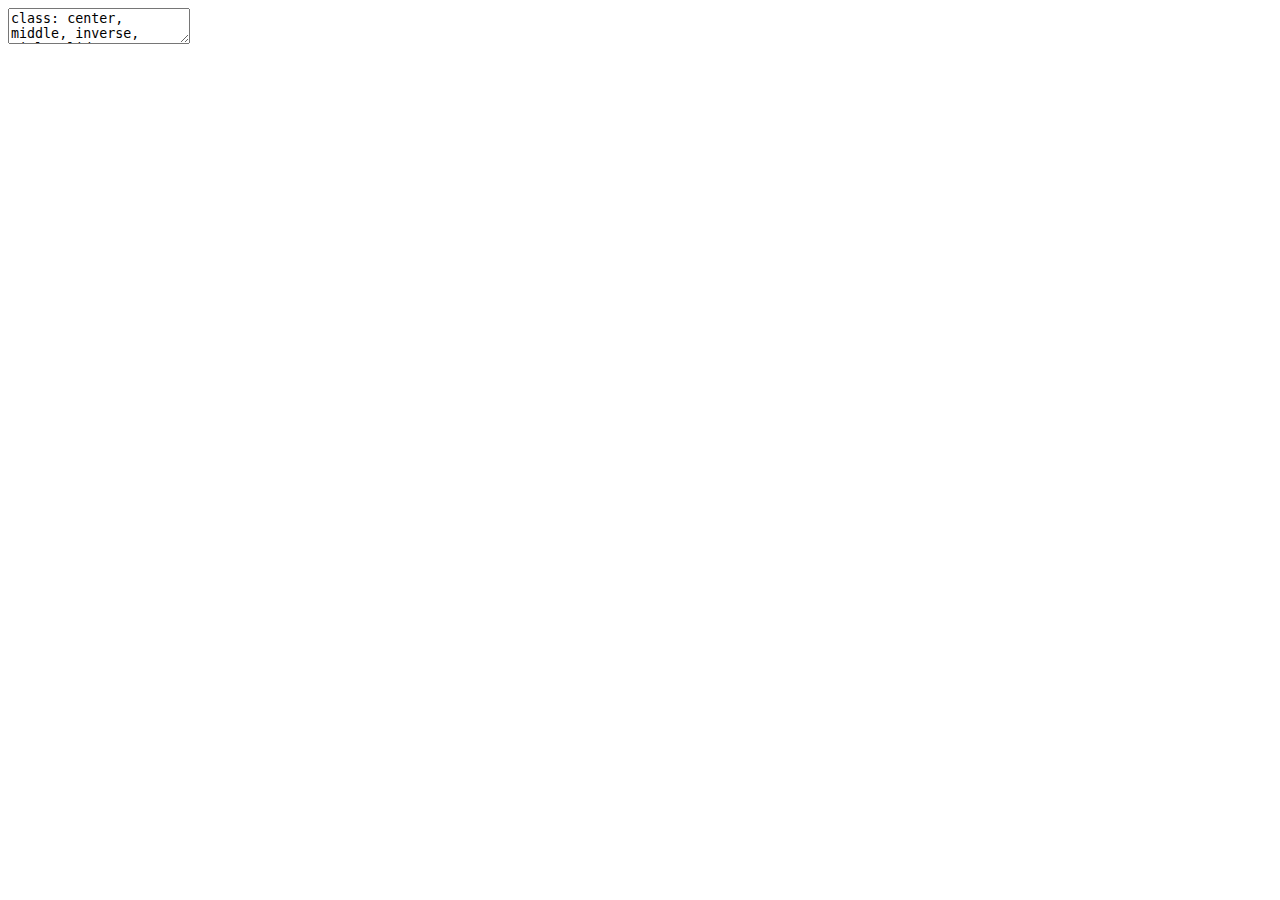
<file: sunum/11_TESTIST.html>
<!DOCTYPE html>
<html lang="" xml:lang="">
  <head>
    <title>💪 EGİTİMDE ÖLÇME VE DEĞERLENDİRME</title>
    <meta charset="utf-8" />
    <meta name="author" content="    👩‍🏫 Dr. Kübra ATALAY KABASAKAL   Hacettepe Üniversitesi" />
    <script src="libs/header-attrs/header-attrs.js"></script>
    <link href="libs/font-awesome/css/all.min.css" rel="stylesheet" />
    <link href="libs/font-awesome/css/v4-shims.min.css" rel="stylesheet" />
    <link rel="stylesheet" href="xaringan-themer.css" type="text/css" />
    <link rel="stylesheet" href="slides-style.css" type="text/css" />
  </head>
  <body>
    <textarea id="source">
class: center, middle, inverse, title-slide

.title[
# 💪 EGİTİMDE ÖLÇME VE DEĞERLENDİRME
]
.subtitle[
## <br> 📈 TEST İSTATISTIKLERI
]
.author[
### <br> <br> 👩‍🏫 Dr. Kübra ATALAY KABASAKAL <br> Hacettepe Üniversitesi
]
.date[
### <br> <br> <br> <br>📧 <a href="mailto:katalay@hacettepe.edu.tr" class="email">katalay@hacettepe.edu.tr</a>
]

---





layout: true
  
&lt;div class="my-footer"&gt;
&lt;span&gt;
 - Dr. Kübra Atalay Kabasakal
&lt;/span&gt;
&lt;/div&gt; 

---






---



.pull-left[

## MERKEZİ EĞİLİM ÖLÇÜLERİ

- Ortalama

- Mod

- Medyan
]

.pull-right[

## MERKEZİ DAĞILIM ÖLÇÜLERİ

-   Ranj

-   Çeyrek Sapma

-   Standart Sapma/Varyans
]


---
# EĞİLİM ÖLÇÜLERİ

- **ARASINAV puanları**

.middle[50 50 60 60 60 60 60 60 70 70 70 70 70 80 80 80 80 90 90 90]

- **FINAL puanları**

.middle[40  40  50  50  50  50  60  60  60  70  70  70  80  80  90  90  90 100 100 100]

---
## EĞİLİM ÖLÇÜLERİ


![](11_TESTIST_files/figure-html/unnamed-chunk-3-1.png)&lt;!-- --&gt;

---
## EĞİLİM ÖLÇÜLERİ

- Mod (tepe değer)
  - Puanlar içinde en çok tekrarlanan puandır.
  - Frekansı en yüksek puandır
  
- Medyan (ortanca)
  - Sıralanmış verilerin tam ortasında yer alan puandır.

- Aritmetik ortalama
 - Puanların toplamının puan sayısına (öğrenci sayısına) bölünmesiyle elde edilen değerdir. Kısaca “ortalama” olarak da bilinir. 


---
## EĞİLİM ÖLÇÜLERİ
## MOD

- **ARASINAV puanları**

`\(\frac{50 +  50 + 60 + 60 + 60 + 60 +  60 + 60 + 70 + 70 + 70 + 70 +  70 + 80 +  80 + 80 +  80 +  90 + 90 +  90}{20} = 70\)`

- **FINAL puanları**
  
`\(\frac{40 + 40 + 50 + 50 + 50 + 50 + 60 + 60 + 60 + 70 + 70 + 70 + 80 + 80 + 90 + 90 + 90 + 100 100  + 100}{20}  = 70\)`


---

.pull-left[

- **ARASINAV puanları**

|Puan|Frekans|
|---|---|
| 50 | 2 |
| 60 | 6 |
| 70 | 5 |
| 80 | 4 |
| 90 | 3 |
]

.pull-right[

- **FINAL puanları**

|Puan|Frekans|
|---|---|
| 40 | 2 |
| 50 | 4 |
| 60 | 3 |
| 70 | 3 |
| 80 | 2 |
| 90 | 3 |
| 100 | 3 |
]

]
 
 


---
# DAĞILIM ÖLÇÜLERİ

- grafiklerden yukarıdaki grafik bir İngilizce dersinde bir grup öğrenciye uygulanan arasınavdan alttaki grafik ise aynı gruba uygulanan finalden alınan puanları göstermektedir. 

- her iki sınavdan  alınan puanların aritmetik ortalaması eşit olup 70´dir.

- İki sınavdan alınan puanların ortalaması birbirine eşit olmasına rağmen puanların dağılımı birbirinden oldukça farklıdır. 

- Öğrencilerin puanları arasındaki fark finalde arasınava göre daha fazladır

---
## Ranj (Dizi Genişliği)

- Puanların hangi aralıkta değiştiğini gösteren en basit merkezi dağılım ölçüsüdür. Bir başka deyişle, en yüksek puan ile en düşük puan arasındaki farktır.


| Puan |  Frekans |     tf | Oran|
|---|---|---|---|
| 39 |3     |      3 |0.14   |
 |  43 |2        |   5 | 0.09   |
  |  45 |4 |          9 |0.18 |  
  |  49 |4  |        13| 0.18  | 
   | 53 |7  |        20| 0.32  | 
   | 55 |2   |       22| 0.09  |

---
## Ranj (Dizi Genişliği)



![](11_TESTIST_files/figure-html/unnamed-chunk-6-1.png)&lt;!-- --&gt;


---
## Ranj (Dizi Genişliği)

- Ranj tamamen iki uç değer kullanılarak ve dağılımdaki diğer puanlar göz ardı edilerek hesaplanan bir değişim ölçüsü olduğundan yeterince hassas ve kullanışlı değildir.

- Bir dağılımdaki uç değerlerin diğer puanlardan kopuk olması, puanların yayılımı hakkında yanıltıcı bilgi verir.
 iki grafikteki puan dağılımlarının ranjı 18-1=17 olup puanların 17 puanlık bir aralıkta dağıldığını ifade eder. Ancak birinci grubun daha heterojen, ikinci grubunsa daha homojen bir dağılım gösterdiği gözlenmektedir 

- Ranj, gruptaki puanların birbirine ne kadar yakın veya uzak olduğu ile ilgili bir bilgi vermemektedir.  


---
## Çeyrek Sapma

Puanların değişkenliğinin bir ölçüsü olan ranjın uç değerlerden etkilenmesi kısıtlılığını gideren bir ölçüdür. Çeyrek sapma, %75. puan ile %25. puan arasındaki farkın yarısı hesaplanarak elde edilir.

![](img/CeyrekSapma.png)


---
## **Standart sapma**

-   Standart sapma en sık kullanılan ve en önemli değişim ölçüsüdür.
-   Standart sapma dağılımın ortalamasını referans noktası olarak kullanır ve her bir puan ve ortalama arasındaki uzaklığı ele alarak değişkenliği ölçer.
-   Böylece puanların genel olarak ortalamaya ne kadar yakın veya ortalamadan ne kadar uzak olup olmadığını belirler. Diğer bir ifadeyle puanların bir arada toplanıp toplanmadığını veya yayılıp yayılmadığını belirtir.
-   Özetle standart sapma ortalamadan ortalama uzaklığı tahmin eder.
-   Puanların farklılığı arttıkça standart sapma değeri artar, puanların farklılığı azaldıkça (benzerliği arttıkça) standart sapma değeri azalır.

---
## **Standart sapma / Varyans**



![](11_TESTIST_files/figure-html/unnamed-chunk-8-1.png)&lt;!-- --&gt;


---
## **Standart sapma / Varyans**

-   Standart sapma, sapma puanı kavramına dayanır.

-   Bir grupta X ham puanına sahip her bir birey için sapma puanı, x, aşağıdaki şekilde tanımlanabilir:

-   Böylece bir sapma puanı, her bir bireyin puanı ve grup ortalaması arasındaki uzaklıktır.

---
## **Standart sapma / Varyans**

| `\(x_{i}\)`     | `\(x_{i}\)`     | `\(x_{i}^2\)` |
|:-------:|:------------------:|:------------------------:|
| 8     | 8-3 =5           | 25                     |
| 1     | 1-3=-2           | 4                      |
| 3     | 3-3=0            | 0                      |
| 0     | 0-3=-3           | 9                      |
|       | = 5 - 2 +0 -3 =0 | =25 + 4 +0 +9 = 38 / 4 |

Ortalama dağılımın denge noktası olduğundan, ortalamanın üstündeki uzaklıkların toplamı, ortalamanın altındaki uzaklıkların toplamına eşittir. Bu nedenle sapma puanların toplamı HER ZAMAN sıfıra eşittir.

---
## **Standart sapma / Varyans**

-   Sapma puanların karesinin alınması işlemi, sadece artı ve eksi işaretlerden kurtulmaya yol açmaz, aynı zamanda kare uzaklıklara dayanan değişim ölçüsünün elde edilmesine neden olur.

-   Ancak varyans bazı sonuç çıkarmaya dayalı istatistiksel yöntemlerde kullanışlı olsa da, kare uzaklık kavramı anlaşılması kolay bir betimleyici ölçü değildir.

-   Varyansın kare kökünün alınmasıyla elde edilen standart sapma kavramsal olarak ortalamadan olan ortalama uzaklığın ölçüsünü sağlar ve ile gösterilir.

---
## **Standart sapma / Varyans**

|                                |                                   |
|--------------------------------|-----------------------------------|
| ![](img/evrenvar.JPG)| ![](img/orneklemvar.JPG) |

- Örneklemler evrenlerinden daha az değişkenlik gösterme eğilimindedir. Bir örneklemin evrenine göre daha az değişken olması eğilimi örneklem değişkenliğinin evren değişkenliğinin yanlı kestirimini vermesi anlamına gelmektedir. Bu yanlılık evren değerinin daha düşük kestirilmesi yönündedir.


- Yetişkinlerin boy uzunlukları evreni normal bir dağılım gösterir. Bu evrenden bir örneklem seçilirse, uzunlukları ortalamaya yakın bireylerin örneklemde yer alma şansı daha yüksektir. Sonuç olarak örneklemdeki puanlar evrendeki puanlardan daha az yayılım göstereceklerdir. 


---
## **Standart sapma / Varyans**

![](img/evrendegiskenligi.png)

---
## **Standart sapma / Varyans**

![](img/dagilimlar.png)

**Standart sapma ve varyans ile dağılımın sivriliği arasında bir ilişki vardır.**

-   Standart sapma ve varyans değeri düştükçe, puanlar arasındaki fark azalır, dolayısıyla dağılımın heterojenliği azalır ve dağılım sivrileşir.
-   Standart sapma ve varyans değeri arttıkça, puanlar arasındaki fark artar, dolayısıyla dağılımın heterojenliği artar ve dağılım basıklaşır.


---
# Normal Dağılım

**Eğitimde ve psikolojideki değişkenlerin çoğu, evrende normal dağılıma sahip oldugu varsayilir.**

**Normal dağılım eğrisi simetrik bir eğridir.**

-   Mod, medyan ve aritmetik ortalama birbirine eşit ve dağılımın tam orta noktasındadır.
-   Ölçme sonuçlarının büyük bir kısmı orta kısımda yani merkezi eğilim ölçüsünün etrafında toplanır.
-   Orta kısımdan sağa ve sola gidildikçe, yığılmalar önce yavaş yavaş sonra hızlı bir şekilde düşerek iki uçta kuyruk oluşturur.

---
## Normal Dağılım

![](img/normaldagilim.png)




- Normal dağılım istatistikteki en önemli dağılımdır.
Bir cok fiziksel, psikoloji, psikomotor karekterlerin ölçümleri normal dağılım gösterir.
Örnek: Çocukların reaksiyon hızları, boy

- Normal dağılım göstermeyen ölçümler: Yas, kişilerin eğitim düzeyleri,mdin, ırk

- Ozellik: Herhangi bir dağılımı oluşturan her bir gözleme sabit bir sayı eklenirse dağılımın şekli degişmez. Benzer şekilde her bir gözlem belirli bir sayı ile çarpılır ya
da bölünürse dağılımın şekli değişmez.


---
## Standart Puanlar

-   Farklı dağılımlara sahip gruplardaki bireylerin ölçme sonuçlarını birbiriyle arşılaştırabilmek için dağılımların merkezi eğilim ve değişim ölçülerinin birbirine eşit olması gerekir.

-   Eğer iki dağılımın ortalaması ve standart sapması birbirinden farklıysa, bu dağılımların aynı ortalama ve standart sapmaya sahip bir dağılıma dönüştürülmesi gerekir.

-   Böyle bir ölçme ölçme sonuçlarının yorumlanmasını kolaylaştırır, farklı dağılımlardaki ölçme sonuçlarının birbiriyle karşılaştırılabilmesine olanak sağlar.

---
## Standart Puanlar

-   Herhangi bir dağılımın aritmetik ortalaması ve standart sapması biliniyorsa bu dağılımı oluşturan gözlemlerin birbirlerine göre dağılımın neresinde yer aldıklarını kestirebiliriz.
-   Standart puanları kullanırız çünkü standart puanlar kullanarak yorumlamak daha kolaydır.
-   Standart puanların aritmetik ortalamaları ve standart sapmaları hep aynıdır, değişmez.(örnek, z-puan için ortalama 0 standart sapma 1'dir.


---
## Standart Puanlar

-   Gözlemleri standart puanlara çevirildiginde dağılımın şekli değişmez.

-   Standart puanlar yorumu kolaylaştırır.

-   Örneğin 6 yaşında bir çocuk icin 20 kilo 1.30 cm dediğimizde bu cocuğun diğer çocuklara karşı zayıf mı şisman mı olduğunu kestiremeyiz.

-   Ama aynı çocuğun boy ve kilosunu standart puan olarak ifade edersek bu bize çocuğun diğer çocuklara kıyasla nasıl olduğunu gösterir.

---
## Z-puanı

**Z Puanı:** Bireyin grubun aritmetik ortalamasının kaç standart sapma üzerinde veya altında olduğunu belirten puanlardır.

-   Grubun Ortalaması = 70
-   Grubun Standart Sapması = 20

90 puan alan bir birey ortalamanın 90-70=20 puan yani 1 standart sapma üzerinde puan almıştır. Böylece bu bireyin Z puanı 1´e eşittir.

50 puan alan bir birey ortalamanın 50-70=-20 puan yani 1standart sapma altında puan almıştır. Böylece bu bireyin Z puanı -1´e eşittir.

---
## T-puanı

Z puanları zaman zaman eksi değerler alabilmektedirler. Bu değerlerin eğitimde kullanışlı olmaması nedeniyle, puanlar bir başka standart puan olan T puanına dönüştürülür.

**T Puanı:** Aritmetik ortalaması 50, standart sapması 10 olan puanlardır.

T Puanı = 50 + (10\*Z)

Bir öğrencinin Z puanı = 1,2 T puanı = 50 + (10\*1,2) = 50 + 12 = 62

---
## Standart Puanlar

| Sınav | Aritmetik Ortalama | Standart Sapma | Ali´nin Puanı | Z Puanı | T Puanı |
|-------|--------------------|----------------|---------------|---------|---------|
| I     | 55                 | 15             | 70            |         |         |
| II    | 60                 | 10             | 75            |         |         |
| III   | 50                 | 5              | 40            |         |         |
| IV    | 65                 | 20             | 65            |         |         |
| V     | 70                 | 10             | 90            |         |         |


---
## Standart Puanlar

| Sınav | Aritmetik Ortalama | Standart Sapma | Ali´nin Puanı | Z Puanı | T Puanı |
|-------|--------------------|----------------|---------------|---------|---------|
| I     | 55                 | 15             | 70            | 1       | 60      |
| II    | 60                 | 10             | 75            | 1.5     | 65      |
| III   | 50                 | 5              | 40            | -2      | 30      |
| IV    | 65                 | 20             | 65            | 0       | 50      |
| V     | 70                 | 10             | 90            | 2       | 70      |


---
## Standart Puanlar

# Mutlak Başarı Oranı

Mutlak başarı oranı, ölçme aracından bireyin aldığı değerin, ölçme sonucunda alınabilecek en yüksek değer bölümü ile elde edilir.

MBO = X / XAEY

Mutlak başarı oranının yüz üzerinden ifade edilebilmesi için mutlak başarı oranı 100 ile çarpılır, elde edilen sonuca mutlak başarı yüzdesi adı verilir.

MBY = MBO\*100

---
## Mutlak Başarı Oranı

|       |             |              |               |
|-------|-------------|--------------|---------------|
| Sınav | Soru Sayısı | Doğru Sayısı | Başarı Düzeyi |
| I     | 20          | 8            |               |
| II    | 40          | 30           |               |
| III   | 30          | 15           |               |
| IV    | 50          | 30           |               |
| V     | 40          | 14           |               |

---
## Mutlak Başarı Oranı

| Sınav | Soru Sayısı | Doğru Sayısı | Başarı Düzeyi |
|-------|-------------|--------------|---------------|
| I     | 20          | 8            | 0.40          |
| II    | 40          | 30           | 0.75          |
| III   | 30          | 15           | 0.50          |
| IV    | 50          | 30           | 0.60          |
| V     | 40          | 14           | 0.35          |

    </textarea>
<style data-target="print-only">@media screen {.remark-slide-container{display:block;}.remark-slide-scaler{box-shadow:none;}}</style>
<script src="https://remarkjs.com/downloads/remark-latest.min.js"></script>
<script>var slideshow = remark.create({
"highlightStyle": "solarized-light",
"highlightLines": true,
"countIncrementalSlides": false,
"ratio": "16:9",
"slideNumberFormat": "<div class=\"progress-bar-container\">\n  <div class=\"progress-bar\" style=\"width: calc(%current% / %total% * 100%);\">\n  </div>\n</div>"
});
if (window.HTMLWidgets) slideshow.on('afterShowSlide', function (slide) {
  window.dispatchEvent(new Event('resize'));
});
(function(d) {
  var s = d.createElement("style"), r = d.querySelector(".remark-slide-scaler");
  if (!r) return;
  s.type = "text/css"; s.innerHTML = "@page {size: " + r.style.width + " " + r.style.height +"; }";
  d.head.appendChild(s);
})(document);

(function(d) {
  var el = d.getElementsByClassName("remark-slides-area");
  if (!el) return;
  var slide, slides = slideshow.getSlides(), els = el[0].children;
  for (var i = 1; i < slides.length; i++) {
    slide = slides[i];
    if (slide.properties.continued === "true" || slide.properties.count === "false") {
      els[i - 1].className += ' has-continuation';
    }
  }
  var s = d.createElement("style");
  s.type = "text/css"; s.innerHTML = "@media print { .has-continuation { display: none; } }";
  d.head.appendChild(s);
})(document);
// delete the temporary CSS (for displaying all slides initially) when the user
// starts to view slides
(function() {
  var deleted = false;
  slideshow.on('beforeShowSlide', function(slide) {
    if (deleted) return;
    var sheets = document.styleSheets, node;
    for (var i = 0; i < sheets.length; i++) {
      node = sheets[i].ownerNode;
      if (node.dataset["target"] !== "print-only") continue;
      node.parentNode.removeChild(node);
    }
    deleted = true;
  });
})();
// add `data-at-shortcutkeys` attribute to <body> to resolve conflicts with JAWS
// screen reader (see PR #262)
(function(d) {
  let res = {};
  d.querySelectorAll('.remark-help-content table tr').forEach(tr => {
    const t = tr.querySelector('td:nth-child(2)').innerText;
    tr.querySelectorAll('td:first-child .key').forEach(key => {
      const k = key.innerText;
      if (/^[a-z]$/.test(k)) res[k] = t;  // must be a single letter (key)
    });
  });
  d.body.setAttribute('data-at-shortcutkeys', JSON.stringify(res));
})(document);
(function() {
  "use strict"
  // Replace <script> tags in slides area to make them executable
  var scripts = document.querySelectorAll(
    '.remark-slides-area .remark-slide-container script'
  );
  if (!scripts.length) return;
  for (var i = 0; i < scripts.length; i++) {
    var s = document.createElement('script');
    var code = document.createTextNode(scripts[i].textContent);
    s.appendChild(code);
    var scriptAttrs = scripts[i].attributes;
    for (var j = 0; j < scriptAttrs.length; j++) {
      s.setAttribute(scriptAttrs[j].name, scriptAttrs[j].value);
    }
    scripts[i].parentElement.replaceChild(s, scripts[i]);
  }
})();
(function() {
  var links = document.getElementsByTagName('a');
  for (var i = 0; i < links.length; i++) {
    if (/^(https?:)?\/\//.test(links[i].getAttribute('href'))) {
      links[i].target = '_blank';
    }
  }
})();
// adds .remark-code-has-line-highlighted class to <pre> parent elements
// of code chunks containing highlighted lines with class .remark-code-line-highlighted
(function(d) {
  const hlines = d.querySelectorAll('.remark-code-line-highlighted');
  const preParents = [];
  const findPreParent = function(line, p = 0) {
    if (p > 1) return null; // traverse up no further than grandparent
    const el = line.parentElement;
    return el.tagName === "PRE" ? el : findPreParent(el, ++p);
  };

  for (let line of hlines) {
    let pre = findPreParent(line);
    if (pre && !preParents.includes(pre)) preParents.push(pre);
  }
  preParents.forEach(p => p.classList.add("remark-code-has-line-highlighted"));
})(document);</script>

<script>
slideshow._releaseMath = function(el) {
  var i, text, code, codes = el.getElementsByTagName('code');
  for (i = 0; i < codes.length;) {
    code = codes[i];
    if (code.parentNode.tagName !== 'PRE' && code.childElementCount === 0) {
      text = code.textContent;
      if (/^\\\((.|\s)+\\\)$/.test(text) || /^\\\[(.|\s)+\\\]$/.test(text) ||
          /^\$\$(.|\s)+\$\$$/.test(text) ||
          /^\\begin\{([^}]+)\}(.|\s)+\\end\{[^}]+\}$/.test(text)) {
        code.outerHTML = code.innerHTML;  // remove <code></code>
        continue;
      }
    }
    i++;
  }
};
slideshow._releaseMath(document);
</script>
<!-- dynamically load mathjax for compatibility with self-contained -->
<script>
(function () {
  var script = document.createElement('script');
  script.type = 'text/javascript';
  script.src  = 'https://mathjax.rstudio.com/latest/MathJax.js?config=TeX-MML-AM_CHTML';
  if (location.protocol !== 'file:' && /^https?:/.test(script.src))
    script.src  = script.src.replace(/^https?:/, '');
  document.getElementsByTagName('head')[0].appendChild(script);
})();
</script>
  </body>
</html>
</file>
<file: sunum/xaringan-themer.css>
/* -------------------------------------------------------
 *
 *     !! This file was generated by xaringanthemer !!
 *
 *  Changes made to this file directly will be overwritten
 *  if you used xaringanthemer in your xaringan slides Rmd
 *
 *  Issues or likes?
 *    - https://github.com/gadenbuie/xaringanthemer
 *    - https://www.garrickadenbuie.com
 *
 *  Need help? Try:
 *    - vignette(package = "xaringanthemer")
 *    - ?xaringanthemer::style_xaringan
 *    - xaringan wiki: https://github.com/yihui/xaringan/wiki
 *    - remarkjs wiki: https://github.com/gnab/remark/wiki
 *
 *  Version: 0.4.3
 *
 * ------------------------------------------------------- */
@import url(https://fonts.googleapis.com/css?family=Raleway:300,300i&display=swap);
@import url(https://fonts.googleapis.com/css?family=Raleway&display=swap);
@import url(https://fonts.googleapis.com/css?family=Source+Code+Pro&display=swap);


:root {
  /* Fonts */
  --text-font-family: Raleway;
  --text-font-is-google: 1;
  --text-font-family-fallback: -apple-system, BlinkMacSystemFont, avenir next, avenir, helvetica neue, helvetica, Ubuntu, roboto, noto, segoe ui, arial;
  --text-font-base: sans-serif;
  --header-font-family: Raleway;
  --header-font-is-google: 1;
  --header-font-family-fallback: Georgia, serif;
  --code-font-family: 'Source Code Pro';
  --code-font-is-google: 1;
  --base-font-size: 20px;
  --text-font-size: 30px;
  --code-font-size: 0.9rem;
  --code-inline-font-size: 1em;
  --header-h1-font-size: 2.75rem;
  --header-h2-font-size: 2.25rem;
  --header-h3-font-size: 1.75rem;

  /* Colors */
  --text-color: #000000;
  --header-color: #0F4C81;
  --background-color: #FFFFFF;
  --link-color: #0F4C81;
  --text-bold-color: #0F4C81;
  --code-highlight-color: rgba(255,255,0,0.5);
  --inverse-text-color: #000000;
  --inverse-background-color: #B6CADA;
  --inverse-header-color: #000000;
  --inverse-link-color: #0F4C81;
  --title-slide-background-color: #0F4C81;
  --title-slide-text-color: #FFFFFF;
  --header-background-color: #0F4C81;
  --header-background-text-color: #FFFFFF;
  --primary: #0F4C81;
  --secondary: #B6CADA;
  --white: #FFFFFF;
  --black: #000000;
}

html {
  font-size: var(--base-font-size);
}

body {
  font-family: var(--text-font-family), var(--text-font-family-fallback), var(--text-font-base);
  font-weight: 300;
  color: var(--text-color);
}
h1, h2, h3 {
  font-family: var(--header-font-family), var(--header-font-family-fallback);
  font-weight: 600;
  color: var(--header-color);
}
.remark-slide-content {
  background-color: var(--background-color);
  font-size: 30px;
  padding: 16px 64px 16px 64px;
  width: 100%;
  height: 100%;
}
.remark-slide-content h1 {
  font-size: var(--header-h1-font-size);
}
.remark-slide-content h2 {
  font-size: var(--header-h2-font-size);
}
.remark-slide-content h3 {
  font-size: var(--header-h3-font-size);
}
.remark-code, .remark-inline-code {
  font-family: var(--code-font-family), Menlo, Consolas, Monaco, Liberation Mono, Lucida Console, monospace;
}
.remark-code {
  font-size: var(--code-font-size);
}
.remark-inline-code {
  font-size: var(--code-inline-font-size);
  color: #0F4C81;
}
.remark-slide-number {
  color: #0F4C81;
  opacity: 1;
  font-size: 0.9rem;
}
strong {
  font-weight: bold;
  color: var(--text-bold-color);
}
a, a > code {
  color: var(--link-color);
  text-decoration: none;
}
.footnote {
  position: absolute;
  bottom: 60px;
  padding-right: 4em;
  font-size: 0.9em;
}
.remark-code-line-highlighted {
  background-color: var(--code-highlight-color);
}
.inverse {
  background-color: var(--inverse-background-color);
  color: var(--inverse-text-color);
  
}
.inverse h1, .inverse h2, .inverse h3 {
  color: var(--inverse-header-color);
}
.inverse a, .inverse a > code {
  color: var(--inverse-link-color);
}
.title-slide, .title-slide h1, .title-slide h2, .title-slide h3 {
  color: var(--title-slide-text-color);
}
.title-slide {
  background-color: var(--title-slide-background-color);
}
.title-slide .remark-slide-number {
  display: none;
}
/* Two-column layout */
.left-column {
  width: 20%;
  height: 92%;
  float: left;
}
.left-column h2, .left-column h3 {
  color: #0F4C8199;
}
.left-column h2:last-of-type, .left-column h3:last-child {
  color: #0F4C81;
}
.right-column {
  width: 75%;
  float: right;
  padding-top: 1em;
}
.pull-left {
  float: left;
  width: 47%;
}
.pull-right {
  float: right;
  width: 47%;
}
.pull-right + * {
  clear: both;
}
img, video, iframe {
  max-width: 100%;
}
blockquote {
  border-left: solid 5px #B6CADA80;
  padding-left: 1em;
}
.remark-slide table {
  margin: auto;
  border-top: 1px solid #666;
  border-bottom: 1px solid #666;
}
.remark-slide table thead th {
  border-bottom: 1px solid #ddd;
}
th, td {
  padding: 5px;
}
.remark-slide table:not(.table-unshaded) thead,
.remark-slide table:not(.table-unshaded) tfoot,
.remark-slide table:not(.table-unshaded) tr:nth-child(even) {
  background: #F0F4F7;
}
table.dataTable tbody {
  background-color: var(--background-color);
  color: var(--text-color);
}
table.dataTable.display tbody tr.odd {
  background-color: var(--background-color);
}
table.dataTable.display tbody tr.even {
  background-color: #F0F4F7;
}
table.dataTable.hover tbody tr:hover, table.dataTable.display tbody tr:hover {
  background-color: rgba(255, 255, 255, 0.5);
}
.dataTables_wrapper .dataTables_length, .dataTables_wrapper .dataTables_filter, .dataTables_wrapper .dataTables_info, .dataTables_wrapper .dataTables_processing, .dataTables_wrapper .dataTables_paginate {
  color: var(--text-color);
}
.dataTables_wrapper .dataTables_paginate .paginate_button {
  color: var(--text-color) !important;
}

/* Horizontal alignment of code blocks */
.remark-slide-content.left pre,
.remark-slide-content.center pre,
.remark-slide-content.right pre {
  text-align: start;
  width: max-content;
  max-width: 100%;
}
.remark-slide-content.left pre,
.remark-slide-content.right pre {
  min-width: 50%;
  min-width: min(40ch, 100%);
}
.remark-slide-content.center pre {
  min-width: 66%;
  min-width: min(50ch, 100%);
}
.remark-slide-content.left pre {
  margin-left: unset;
  margin-right: auto;
}
.remark-slide-content.center pre {
  margin-left: auto;
  margin-right: auto;
}
.remark-slide-content.right pre {
  margin-left: auto;
  margin-right: unset;
}

/* Slide Header Background for h1 elements */
.remark-slide-content.header_background > h1 {
  display: block;
  position: absolute;
  top: 0;
  left: 0;
  width: 100%;
  background: var(--header-background-color);
  color: var(--header-background-text-color);
  padding: 2rem 64px 1.5rem 64px;
  margin-top: 0;
  box-sizing: border-box;
}
.remark-slide-content.header_background {
  padding-top: 7rem;
}

@page { margin: 0; }
@media print {
  .remark-slide-scaler {
    width: 100% !important;
    height: 100% !important;
    transform: scale(1) !important;
    top: 0 !important;
    left: 0 !important;
  }
}

.primary {
  color: var(--primary);
}
.bg-primary {
  background-color: var(--primary);
}
.secondary {
  color: var(--secondary);
}
.bg-secondary {
  background-color: var(--secondary);
}
.white {
  color: var(--white);
}
.bg-white {
  background-color: var(--white);
}
.black {
  color: var(--black);
}
.bg-black {
  background-color: var(--black);
}
</file>
<file: sunum/slides-style.css>
/* Custom fonts */
@import url('https://fonts.googleapis.com/css?family=Montserrat:400,900&display=swap');
@import url('https://fonts.googleapis.com/css?family=Gochi+Hand|Handlee&display=swap');

/* colors */
/* From: https://www.pantone.com/color-intelligence/color-of-the-year/color-of-the-year-2020-palette-exploration */

:root {
  --classic-blue: #0F4C81;
  --provence: #638CC7;
  --baby-blue: #B6CADA;
  --baby-blue-30: #B6CADA30;
  --monument: #7A8387;
  --stucco: #A58D7F;
  --peach-quartz: #F5B895;
  --peach-quartz-30: #F5B89530;
  --cornhusk: #F4DBB3;
  --cornhusk-30: #F4DBB330;
  --opal-gray: #A49E9D;
  --opal-gray-30: #A49E9D30;
}


/* Title slide customization */
.title-slide h1, h2 {
  text-align: left;
  font-weight: bold;
}

.title-slide h1 {
  font-weight: bold;
  font-family: Raleway;
}

.inverse h2 {
  font-weight: normal;
}

.title-slide h2 {
  font-weight: normal;
}

.title-slide a {
  color: var(--baby-blue);
}

.title-slide h3 {
  text-align: right;
}

/* Alignment */
.right{
  text-align: right;
}

/* Margins around headers */

h1, h2, h3 {
  margin-top: 3px;
  margin-bottom: 3px;
  margin-right: 5px;
  margin-left: 5px;
}

h4 {
  margin-top: 0px;
  margin-bottom: 0px;
  margin-right: 5px;
  margin-left: 5px;
}

/* Font colors */
.pink {
  color: var(--peach-quartz);
}

/* Font sizes */
.larger { font-size: 400% }
.bitlarger { font-size: 200% }
.large { font-size: 130% }
.midi { font-size: 85% }
.small { font-size: 70% }
.xsmall { font-size: 60% }
.tiny { font-size: 50% }

/* Custom fonts */

.huge-text {
 font-family: 'Montserrat', sans-serif;
 font-size: 600%;
 font-weight: bold;
 color: var(--classic-blue);
}
.huge-number {
 font-family: 'Montserrat', sans-serif;
 font-size: 1700%;
 font-weight: bold;
 color: var(--baby-blue);
}

/* Handwriting */
.hand{
  font-family: 'Gochi Hand', cursive;
  color: var(--classic-blue);
  font-size: 125%;
}
.hand-large{
  font-family: 'Gochi Hand', cursive;
  color: var(--classic-blue);
  font-size: 500%;
}

/*Alternative two-column layouts*/

/*Left 70% - Right 30% */
.pull-left-wide {
  width: 70%;
  float: left;
}
.pull-right-narrow {
  width: 27%;
  float: right;
}
.pull-right-narrow ~ * {
  clear: both;
}

  /*Left 30% - Right 70% */
.pull-left-narrow {
  width: 30%;
  float: left;
}
.pull-right-wide {
  width: 67%;
  float: right;
}
.pull-right-wide ~ * {
  clear: both;
}


/* Four column layout */
.four-column {
  float: left;
  width: 25%;
  text-align: center;
}

/* Three column layout */
.three-column {
  float: left;
  width: 33%;
  text-align: center;
}

/* Clear floats after the columns */
.row:after {
  content: "";
  display: table;
  clear: both;
}


/* Progress bar */
/* https://github.com/yihui/xaringan/wiki/Progressbar */
.remark-slide-number {
  position: inherit;
}

.remark-slide-number .progress-bar-container {
  position: absolute;
  top: 0;
  height: 4px;
  display: block;
  left: 0;
  right: 0;
}

.remark-slide-number .progress-bar {
  height: 100%;
  background-color: var(--classic-blue);
}

/* Square bullets for lists */

ul{
  list-style-type: square;
}


/* Custom boxes */
.discussion, .your-turn, .take-home {
  padding: 5px 5px;
  margin-top: 5px;
  margin-bottom: 5px;
}
.discussion{
  border-left: solid 5px var(--opal-gray);
  background-color: var(--opal-gray-30);
}
.discussion:before{
  content: "Discussion";
  font-size: 150%;
  font-weight: bold;
  color: var(--monument);
  margin-bottom: 10px;
}
.your-turn {
  border-left: solid 5px var(--cornhusk);
  background-color: var(--cornhusk-30);
  font-size: 25px;
}
.your-turn:before{
  content: "Your turn!";
  font-size: 150%;
  font-weight: bold;
  color: var(--stucco);
  margin-bottom: 10px;
}
.take-home {
  border-left: solid 5px var(--opal-gray);
  background-color: var(--opal-gray-30);
}
.take-home:before{
  content: "Take home";
  font-size: 150%;
  font-weight: bold;
  color: var(--monument);
  margin-bottom: 10px;
}
.alert {
  border-right: solid 5px var(--peach-quartz);
  background-color: var(--peach-quartz-30);
}

/* Code highlighting */
.remark-code-line-highlighted {
  background-color: var(--peach-quartz)
}

/* Footer */
div.my-footer {
    border-top: 1px solid var(--opal-gray);
    position: absolute;
    bottom: 0px;
    height: 35px;
    width: 90%;
}
div.my-footer span {
    font-size: 12pt;
    position: absolute;
    color: #333333;
    bottom: 10px;
}
div.my-footer a {
    font-size: 12pt;
    color: #333333;
}


/* Footnote */
.footnote {
  position: absolute;
  bottom: 1em;
  padding-right: 4em;
  font-size: 70%;
}
</file>
<file: sunum/libs/htmltools-fill-0.5.8.1/fill.css>
@layer htmltools {
  .html-fill-container {
    display: flex;
    flex-direction: column;
    /* Prevent the container from expanding vertically or horizontally beyond its
    parent's constraints. */
    min-height: 0;
    min-width: 0;
  }
  .html-fill-container > .html-fill-item {
    /* Fill items can grow and shrink freely within
    available vertical space in fillable container */
    flex: 1 1 auto;
    min-height: 0;
    min-width: 0;
  }
  .html-fill-container > :not(.html-fill-item) {
    /* Prevent shrinking or growing of non-fill items */
    flex: 0 0 auto;
  }
}
</file>
<file: sunum/libs/DiagrammeR-styles-0.2/styles.css>
.DiagrammeR,.grViz pre {
  white-space: pre-wrap;       /* CSS 3 */
  white-space: -moz-pre-wrap;  /* Mozilla, since 1999 */
  white-space: -pre-wrap;      /* Opera 4-6 */
  white-space: -o-pre-wrap;    /* Opera 7 */
  word-wrap: break-word;       /* Internet Explorer 5.5+ */
}

.DiagrammeR g .label {
  font-family: Helvetica;
  font-size: 14px;
  color: #333333;
}
</file>
<file: sunum/libs/font-awesome/css/v4-shims.min.css>
/*!
 * Font Awesome Free 6.5.2 by @fontawesome - https://fontawesome.com
 * License - https://fontawesome.com/license/free (Icons: CC BY 4.0, Fonts: SIL OFL 1.1, Code: MIT License)
 * Copyright 2024 Fonticons, Inc.
 */
.fa.fa-glass:before{content:"\f000"}.fa.fa-envelope-o{font-family:"Font Awesome 6 Free";font-weight:400}.fa.fa-envelope-o:before{content:"\f0e0"}.fa.fa-star-o{font-family:"Font Awesome 6 Free";font-weight:400}.fa.fa-star-o:before{content:"\f005"}.fa.fa-close:before,.fa.fa-remove:before{content:"\f00d"}.fa.fa-gear:before{content:"\f013"}.fa.fa-trash-o{font-family:"Font Awesome 6 Free";font-weight:400}.fa.fa-trash-o:before{content:"\f2ed"}.fa.fa-home:before{content:"\f015"}.fa.fa-file-o{font-family:"Font Awesome 6 Free";font-weight:400}.fa.fa-file-o:before{content:"\f15b"}.fa.fa-clock-o{font-family:"Font Awesome 6 Free";font-weight:400}.fa.fa-clock-o:before{content:"\f017"}.fa.fa-arrow-circle-o-down{font-family:"Font Awesome 6 Free";font-weight:400}.fa.fa-arrow-circle-o-down:before{content:"\f358"}.fa.fa-arrow-circle-o-up{font-family:"Font Awesome 6 Free";font-weight:400}.fa.fa-arrow-circle-o-up:before{content:"\f35b"}.fa.fa-play-circle-o{font-family:"Font Awesome 6 Free";font-weight:400}.fa.fa-play-circle-o:before{content:"\f144"}.fa.fa-repeat:before,.fa.fa-rotate-right:before{content:"\f01e"}.fa.fa-refresh:before{content:"\f021"}.fa.fa-list-alt{font-family:"Font Awesome 6 Free";font-weight:400}.fa.fa-list-alt:before{content:"\f022"}.fa.fa-dedent:before{content:"\f03b"}.fa.fa-video-camera:before{content:"\f03d"}.fa.fa-picture-o{font-family:"Font Awesome 6 Free";font-weight:400}.fa.fa-picture-o:before{content:"\f03e"}.fa.fa-photo{font-family:"Font Awesome 6 Free";font-weight:400}.fa.fa-photo:before{content:"\f03e"}.fa.fa-image{font-family:"Font Awesome 6 Free";font-weight:400}.fa.fa-image:before{content:"\f03e"}.fa.fa-map-marker:before{content:"\f3c5"}.fa.fa-pencil-square-o{font-family:"Font Awesome 6 Free";font-weight:400}.fa.fa-pencil-square-o:before{content:"\f044"}.fa.fa-edit{font-family:"Font Awesome 6 Free";font-weight:400}.fa.fa-edit:before{content:"\f044"}.fa.fa-share-square-o:before{content:"\f14d"}.fa.fa-check-square-o{font-family:"Font Awesome 6 Free";font-weight:400}.fa.fa-check-square-o:before{content:"\f14a"}.fa.fa-arrows:before{content:"\f0b2"}.fa.fa-times-circle-o{font-family:"Font Awesome 6 Free";font-weight:400}.fa.fa-times-circle-o:before{content:"\f057"}.fa.fa-check-circle-o{font-family:"Font Awesome 6 Free";font-weight:400}.fa.fa-check-circle-o:before{content:"\f058"}.fa.fa-mail-forward:before{content:"\f064"}.fa.fa-expand:before{content:"\f424"}.fa.fa-compress:before{content:"\f422"}.fa.fa-eye,.fa.fa-eye-slash{font-family:"Font Awesome 6 Free";font-weight:400}.fa.fa-warning:before{content:"\f071"}.fa.fa-calendar:before{content:"\f073"}.fa.fa-arrows-v:before{content:"\f338"}.fa.fa-arrows-h:before{content:"\f337"}.fa.fa-bar-chart-o:before,.fa.fa-bar-chart:before{content:"\e0e3"}.fa.fa-twitter-square{font-family:"Font Awesome 6 Brands";font-weight:400}.fa.fa-twitter-square:before{content:"\f081"}.fa.fa-facebook-square{font-family:"Font Awesome 6 Brands";font-weight:400}.fa.fa-facebook-square:before{content:"\f082"}.fa.fa-gears:before{content:"\f085"}.fa.fa-thumbs-o-up{font-family:"Font Awesome 6 Free";font-weight:400}.fa.fa-thumbs-o-up:before{content:"\f164"}.fa.fa-thumbs-o-down{font-family:"Font Awesome 6 Free";font-weight:400}.fa.fa-thumbs-o-down:before{content:"\f165"}.fa.fa-heart-o{font-family:"Font Awesome 6 Free";font-weight:400}.fa.fa-heart-o:before{content:"\f004"}.fa.fa-sign-out:before{content:"\f2f5"}.fa.fa-linkedin-square{font-family:"Font Awesome 6 Brands";font-weight:400}.fa.fa-linkedin-square:before{content:"\f08c"}.fa.fa-thumb-tack:before{content:"\f08d"}.fa.fa-external-link:before{content:"\f35d"}.fa.fa-sign-in:before{content:"\f2f6"}.fa.fa-github-square{font-family:"Font Awesome 6 Brands";font-weight:400}.fa.fa-github-square:before{content:"\f092"}.fa.fa-lemon-o{font-family:"Font Awesome 6 Free";font-weight:400}.fa.fa-lemon-o:before{content:"\f094"}.fa.fa-square-o{font-family:"Font Awesome 6 Free";font-weight:400}.fa.fa-square-o:before{content:"\f0c8"}.fa.fa-bookmark-o{font-family:"Font Awesome 6 Free";font-weight:400}.fa.fa-bookmark-o:before{content:"\f02e"}.fa.fa-facebook,.fa.fa-twitter{font-family:"Font Awesome 6 Brands";font-weight:400}.fa.fa-facebook:before{content:"\f39e"}.fa.fa-facebook-f{font-family:"Font Awesome 6 Brands";font-weight:400}.fa.fa-facebook-f:before{content:"\f39e"}.fa.fa-github{font-family:"Font Awesome 6 Brands";font-weight:400}.fa.fa-credit-card{font-family:"Font Awesome 6 Free";font-weight:400}.fa.fa-feed:before{content:"\f09e"}.fa.fa-hdd-o{font-family:"Font Awesome 6 Free";font-weight:400}.fa.fa-hdd-o:before{content:"\f0a0"}.fa.fa-hand-o-right{font-family:"Font Awesome 6 Free";font-weight:400}.fa.fa-hand-o-right:before{content:"\f0a4"}.fa.fa-hand-o-left{font-family:"Font Awesome 6 Free";font-weight:400}.fa.fa-hand-o-left:before{content:"\f0a5"}.fa.fa-hand-o-up{font-family:"Font Awesome 6 Free";font-weight:400}.fa.fa-hand-o-up:before{content:"\f0a6"}.fa.fa-hand-o-down{font-family:"Font Awesome 6 Free";font-weight:400}.fa.fa-hand-o-down:before{content:"\f0a7"}.fa.fa-globe:before{content:"\f57d"}.fa.fa-tasks:before{content:"\f828"}.fa.fa-arrows-alt:before{content:"\f31e"}.fa.fa-group:before{content:"\f0c0"}.fa.fa-chain:before{content:"\f0c1"}.fa.fa-cut:before{content:"\f0c4"}.fa.fa-files-o{font-family:"Font Awesome 6 Free";font-weight:400}.fa.fa-files-o:before{content:"\f0c5"}.fa.fa-floppy-o{font-family:"Font Awesome 6 Free";font-weight:400}.fa.fa-floppy-o:before{content:"\f0c7"}.fa.fa-save{font-family:"Font Awesome 6 Free";font-weight:400}.fa.fa-save:before{content:"\f0c7"}.fa.fa-navicon:before,.fa.fa-reorder:before{content:"\f0c9"}.fa.fa-magic:before{content:"\e2ca"}.fa.fa-pinterest,.fa.fa-pinterest-square{font-family:"Font Awesome 6 Brands";font-weight:400}.fa.fa-pinterest-square:before{content:"\f0d3"}.fa.fa-google-plus-square{font-family:"Font Awesome 6 Brands";font-weight:400}.fa.fa-google-plus-square:before{content:"\f0d4"}.fa.fa-google-plus{font-family:"Font Awesome 6 Brands";font-weight:400}.fa.fa-google-plus:before{content:"\f0d5"}.fa.fa-money:before{content:"\f3d1"}.fa.fa-unsorted:before{content:"\f0dc"}.fa.fa-sort-desc:before{content:"\f0dd"}.fa.fa-sort-asc:before{content:"\f0de"}.fa.fa-linkedin{font-family:"Font Awesome 6 Brands";font-weight:400}.fa.fa-linkedin:before{content:"\f0e1"}.fa.fa-rotate-left:before{content:"\f0e2"}.fa.fa-legal:before{content:"\f0e3"}.fa.fa-dashboard:before,.fa.fa-tachometer:before{content:"\f625"}.fa.fa-comment-o{font-family:"Font Awesome 6 Free";font-weight:400}.fa.fa-comment-o:before{content:"\f075"}.fa.fa-comments-o{font-family:"Font Awesome 6 Free";font-weight:400}.fa.fa-comments-o:before{content:"\f086"}.fa.fa-flash:before{content:"\f0e7"}.fa.fa-clipboard:before{content:"\f0ea"}.fa.fa-lightbulb-o{font-family:"Font Awesome 6 Free";font-weight:400}.fa.fa-lightbulb-o:before{content:"\f0eb"}.fa.fa-exchange:before{content:"\f362"}.fa.fa-cloud-download:before{content:"\f0ed"}.fa.fa-cloud-upload:before{content:"\f0ee"}.fa.fa-bell-o{font-family:"Font Awesome 6 Free";font-weight:400}.fa.fa-bell-o:before{content:"\f0f3"}.fa.fa-cutlery:before{content:"\f2e7"}.fa.fa-file-text-o{font-family:"Font Awesome 6 Free";font-weight:400}.fa.fa-file-text-o:before{content:"\f15c"}.fa.fa-building-o{font-family:"Font Awesome 6 Free";font-weight:400}.fa.fa-building-o:before{content:"\f1ad"}.fa.fa-hospital-o{font-family:"Font Awesome 6 Free";font-weight:400}.fa.fa-hospital-o:before{content:"\f0f8"}.fa.fa-tablet:before{content:"\f3fa"}.fa.fa-mobile-phone:before,.fa.fa-mobile:before{content:"\f3cd"}.fa.fa-circle-o{font-family:"Font Awesome 6 Free";font-weight:400}.fa.fa-circle-o:before{content:"\f111"}.fa.fa-mail-reply:before{content:"\f3e5"}.fa.fa-github-alt{font-family:"Font Awesome 6 Brands";font-weight:400}.fa.fa-folder-o{font-family:"Font Awesome 6 Free";font-weight:400}.fa.fa-folder-o:before{content:"\f07b"}.fa.fa-folder-open-o{font-family:"Font Awesome 6 Free";font-weight:400}.fa.fa-folder-open-o:before{content:"\f07c"}.fa.fa-smile-o{font-family:"Font Awesome 6 Free";font-weight:400}.fa.fa-smile-o:before{content:"\f118"}.fa.fa-frown-o{font-family:"Font Awesome 6 Free";font-weight:400}.fa.fa-frown-o:before{content:"\f119"}.fa.fa-meh-o{font-family:"Font Awesome 6 Free";font-weight:400}.fa.fa-meh-o:before{content:"\f11a"}.fa.fa-keyboard-o{font-family:"Font Awesome 6 Free";font-weight:400}.fa.fa-keyboard-o:before{content:"\f11c"}.fa.fa-flag-o{font-family:"Font Awesome 6 Free";font-weight:400}.fa.fa-flag-o:before{content:"\f024"}.fa.fa-mail-reply-all:before{content:"\f122"}.fa.fa-star-half-o{font-family:"Font Awesome 6 Free";font-weight:400}.fa.fa-star-half-o:before{content:"\f5c0"}.fa.fa-star-half-empty{font-family:"Font Awesome 6 Free";font-weight:400}.fa.fa-star-half-empty:before{content:"\f5c0"}.fa.fa-star-half-full{font-family:"Font Awesome 6 Free";font-weight:400}.fa.fa-star-half-full:before{content:"\f5c0"}.fa.fa-code-fork:before{content:"\f126"}.fa.fa-chain-broken:before,.fa.fa-unlink:before{content:"\f127"}.fa.fa-calendar-o{font-family:"Font Awesome 6 Free";font-weight:400}.fa.fa-calendar-o:before{content:"\f133"}.fa.fa-css3,.fa.fa-html5,.fa.fa-maxcdn{font-family:"Font Awesome 6 Brands";font-weight:400}.fa.fa-unlock-alt:before{content:"\f09c"}.fa.fa-minus-square-o{font-family:"Font Awesome 6 Free";font-weight:400}.fa.fa-minus-square-o:before{content:"\f146"}.fa.fa-level-up:before{content:"\f3bf"}.fa.fa-level-down:before{content:"\f3be"}.fa.fa-pencil-square:before{content:"\f14b"}.fa.fa-external-link-square:before{content:"\f360"}.fa.fa-compass{font-family:"Font Awesome 6 Free";font-weight:400}.fa.fa-caret-square-o-down{font-family:"Font Awesome 6 Free";font-weight:400}.fa.fa-caret-square-o-down:before{content:"\f150"}.fa.fa-toggle-down{font-family:"Font Awesome 6 Free";font-weight:400}.fa.fa-toggle-down:before{content:"\f150"}.fa.fa-caret-square-o-up{font-family:"Font Awesome 6 Free";font-weight:400}.fa.fa-caret-square-o-up:before{content:"\f151"}.fa.fa-toggle-up{font-family:"Font Awesome 6 Free";font-weight:400}.fa.fa-toggle-up:before{content:"\f151"}.fa.fa-caret-square-o-right{font-family:"Font Awesome 6 Free";font-weight:400}.fa.fa-caret-square-o-right:before{content:"\f152"}.fa.fa-toggle-right{font-family:"Font Awesome 6 Free";font-weight:400}.fa.fa-toggle-right:before{content:"\f152"}.fa.fa-eur:before,.fa.fa-euro:before{content:"\f153"}.fa.fa-gbp:before{content:"\f154"}.fa.fa-dollar:before,.fa.fa-usd:before{content:"\24"}.fa.fa-inr:before,.fa.fa-rupee:before{content:"\e1bc"}.fa.fa-cny:before,.fa.fa-jpy:before,.fa.fa-rmb:before,.fa.fa-yen:before{content:"\f157"}.fa.fa-rouble:before,.fa.fa-rub:before,.fa.fa-ruble:before{content:"\f158"}.fa.fa-krw:before,.fa.fa-won:before{content:"\f159"}.fa.fa-bitcoin,.fa.fa-btc{font-family:"Font Awesome 6 Brands";font-weight:400}.fa.fa-bitcoin:before{content:"\f15a"}.fa.fa-file-text:before{content:"\f15c"}.fa.fa-sort-alpha-asc:before{content:"\f15d"}.fa.fa-sort-alpha-desc:before{content:"\f881"}.fa.fa-sort-amount-asc:before{content:"\f884"}.fa.fa-sort-amount-desc:before{content:"\f160"}.fa.fa-sort-numeric-asc:before{content:"\f162"}.fa.fa-sort-numeric-desc:before{content:"\f886"}.fa.fa-youtube-square{font-family:"Font Awesome 6 Brands";font-weight:400}.fa.fa-youtube-square:before{content:"\f431"}.fa.fa-xing,.fa.fa-xing-square,.fa.fa-youtube{font-family:"Font Awesome 6 Brands";font-weight:400}.fa.fa-xing-square:before{content:"\f169"}.fa.fa-youtube-play{font-family:"Font Awesome 6 Brands";font-weight:400}.fa.fa-youtube-play:before{content:"\f167"}.fa.fa-adn,.fa.fa-bitbucket,.fa.fa-bitbucket-square,.fa.fa-dropbox,.fa.fa-flickr,.fa.fa-instagram,.fa.fa-stack-overflow{font-family:"Font Awesome 6 Brands";font-weight:400}.fa.fa-bitbucket-square:before{content:"\f171"}.fa.fa-tumblr,.fa.fa-tumblr-square{font-family:"Font Awesome 6 Brands";font-weight:400}.fa.fa-tumblr-square:before{content:"\f174"}.fa.fa-long-arrow-down:before{content:"\f309"}.fa.fa-long-arrow-up:before{content:"\f30c"}.fa.fa-long-arrow-left:before{content:"\f30a"}.fa.fa-long-arrow-right:before{content:"\f30b"}.fa.fa-android,.fa.fa-apple,.fa.fa-dribbble,.fa.fa-foursquare,.fa.fa-gittip,.fa.fa-gratipay,.fa.fa-linux,.fa.fa-skype,.fa.fa-trello,.fa.fa-windows{font-family:"Font Awesome 6 Brands";font-weight:400}.fa.fa-gittip:before{content:"\f184"}.fa.fa-sun-o{font-family:"Font Awesome 6 Free";font-weight:400}.fa.fa-sun-o:before{content:"\f185"}.fa.fa-moon-o{font-family:"Font Awesome 6 Free";font-weight:400}.fa.fa-moon-o:before{content:"\f186"}.fa.fa-pagelines,.fa.fa-renren,.fa.fa-stack-exchange,.fa.fa-vk,.fa.fa-weibo{font-family:"Font Awesome 6 Brands";font-weight:400}.fa.fa-arrow-circle-o-right{font-family:"Font Awesome 6 Free";font-weight:400}.fa.fa-arrow-circle-o-right:before{content:"\f35a"}.fa.fa-arrow-circle-o-left{font-family:"Font Awesome 6 Free";font-weight:400}.fa.fa-arrow-circle-o-left:before{content:"\f359"}.fa.fa-caret-square-o-left{font-family:"Font Awesome 6 Free";font-weight:400}.fa.fa-caret-square-o-left:before{content:"\f191"}.fa.fa-toggle-left{font-family:"Font Awesome 6 Free";font-weight:400}.fa.fa-toggle-left:before{content:"\f191"}.fa.fa-dot-circle-o{font-family:"Font Awesome 6 Free";font-weight:400}.fa.fa-dot-circle-o:before{content:"\f192"}.fa.fa-vimeo-square{font-family:"Font Awesome 6 Brands";font-weight:400}.fa.fa-vimeo-square:before{content:"\f194"}.fa.fa-try:before,.fa.fa-turkish-lira:before{content:"\e2bb"}.fa.fa-plus-square-o{font-family:"Font Awesome 6 Free";font-weight:400}.fa.fa-plus-square-o:before{content:"\f0fe"}.fa.fa-openid,.fa.fa-slack,.fa.fa-wordpress{font-family:"Font Awesome 6 Brands";font-weight:400}.fa.fa-bank:before,.fa.fa-institution:before{content:"\f19c"}.fa.fa-mortar-board:before{content:"\f19d"}.fa.fa-google,.fa.fa-reddit,.fa.fa-reddit-square,.fa.fa-yahoo{font-family:"Font Awesome 6 Brands";font-weight:400}.fa.fa-reddit-square:before{content:"\f1a2"}.fa.fa-behance,.fa.fa-behance-square,.fa.fa-delicious,.fa.fa-digg,.fa.fa-drupal,.fa.fa-joomla,.fa.fa-pied-piper-alt,.fa.fa-pied-piper-pp,.fa.fa-stumbleupon,.fa.fa-stumbleupon-circle{font-family:"Font Awesome 6 Brands";font-weight:400}.fa.fa-behance-square:before{content:"\f1b5"}.fa.fa-steam,.fa.fa-steam-square{font-family:"Font Awesome 6 Brands";font-weight:400}.fa.fa-steam-square:before{content:"\f1b7"}.fa.fa-automobile:before{content:"\f1b9"}.fa.fa-cab:before{content:"\f1ba"}.fa.fa-deviantart,.fa.fa-soundcloud,.fa.fa-spotify{font-family:"Font Awesome 6 Brands";font-weight:400}.fa.fa-file-pdf-o{font-family:"Font Awesome 6 Free";font-weight:400}.fa.fa-file-pdf-o:before{content:"\f1c1"}.fa.fa-file-word-o{font-family:"Font Awesome 6 Free";font-weight:400}.fa.fa-file-word-o:before{content:"\f1c2"}.fa.fa-file-excel-o{font-family:"Font Awesome 6 Free";font-weight:400}.fa.fa-file-excel-o:before{content:"\f1c3"}.fa.fa-file-powerpoint-o{font-family:"Font Awesome 6 Free";font-weight:400}.fa.fa-file-powerpoint-o:before{content:"\f1c4"}.fa.fa-file-image-o{font-family:"Font Awesome 6 Free";font-weight:400}.fa.fa-file-image-o:before{content:"\f1c5"}.fa.fa-file-photo-o{font-family:"Font Awesome 6 Free";font-weight:400}.fa.fa-file-photo-o:before{content:"\f1c5"}.fa.fa-file-picture-o{font-family:"Font Awesome 6 Free";font-weight:400}.fa.fa-file-picture-o:before{content:"\f1c5"}.fa.fa-file-archive-o{font-family:"Font Awesome 6 Free";font-weight:400}.fa.fa-file-archive-o:before{content:"\f1c6"}.fa.fa-file-zip-o{font-family:"Font Awesome 6 Free";font-weight:400}.fa.fa-file-zip-o:before{content:"\f1c6"}.fa.fa-file-audio-o{font-family:"Font Awesome 6 Free";font-weight:400}.fa.fa-file-audio-o:before{content:"\f1c7"}.fa.fa-file-sound-o{font-family:"Font Awesome 6 Free";font-weight:400}.fa.fa-file-sound-o:before{content:"\f1c7"}.fa.fa-file-video-o{font-family:"Font Awesome 6 Free";font-weight:400}.fa.fa-file-video-o:before{content:"\f1c8"}.fa.fa-file-movie-o{font-family:"Font Awesome 6 Free";font-weight:400}.fa.fa-file-movie-o:before{content:"\f1c8"}.fa.fa-file-code-o{font-family:"Font Awesome 6 Free";font-weight:400}.fa.fa-file-code-o:before{content:"\f1c9"}.fa.fa-codepen,.fa.fa-jsfiddle,.fa.fa-vine{font-family:"Font Awesome 6 Brands";font-weight:400}.fa.fa-life-bouy:before,.fa.fa-life-buoy:before,.fa.fa-life-saver:before,.fa.fa-support:before{content:"\f1cd"}.fa.fa-circle-o-notch:before{content:"\f1ce"}.fa.fa-ra,.fa.fa-rebel{font-family:"Font Awesome 6 Brands";font-weight:400}.fa.fa-ra:before{content:"\f1d0"}.fa.fa-resistance{font-family:"Font Awesome 6 Brands";font-weight:400}.fa.fa-resistance:before{content:"\f1d0"}.fa.fa-empire,.fa.fa-ge{font-family:"Font Awesome 6 Brands";font-weight:400}.fa.fa-ge:before{content:"\f1d1"}.fa.fa-git-square{font-family:"Font Awesome 6 Brands";font-weight:400}.fa.fa-git-square:before{content:"\f1d2"}.fa.fa-git,.fa.fa-hacker-news,.fa.fa-y-combinator-square{font-family:"Font Awesome 6 Brands";font-weight:400}.fa.fa-y-combinator-square:before{content:"\f1d4"}.fa.fa-yc-square{font-family:"Font Awesome 6 Brands";font-weight:400}.fa.fa-yc-square:before{content:"\f1d4"}.fa.fa-qq,.fa.fa-tencent-weibo,.fa.fa-wechat,.fa.fa-weixin{font-family:"Font Awesome 6 Brands";font-weight:400}.fa.fa-wechat:before{content:"\f1d7"}.fa.fa-send:before{content:"\f1d8"}.fa.fa-paper-plane-o{font-family:"Font Awesome 6 Free";font-weight:400}.fa.fa-paper-plane-o:before{content:"\f1d8"}.fa.fa-send-o{font-family:"Font Awesome 6 Free";font-weight:400}.fa.fa-send-o:before{content:"\f1d8"}.fa.fa-circle-thin{font-family:"Font Awesome 6 Free";font-weight:400}.fa.fa-circle-thin:before{content:"\f111"}.fa.fa-header:before{content:"\f1dc"}.fa.fa-futbol-o{font-family:"Font Awesome 6 Free";font-weight:400}.fa.fa-futbol-o:before{content:"\f1e3"}.fa.fa-soccer-ball-o{font-family:"Font Awesome 6 Free";font-weight:400}.fa.fa-soccer-ball-o:before{content:"\f1e3"}.fa.fa-slideshare,.fa.fa-twitch,.fa.fa-yelp{font-family:"Font Awesome 6 Brands";font-weight:400}.fa.fa-newspaper-o{font-family:"Font Awesome 6 Free";font-weight:400}.fa.fa-newspaper-o:before{content:"\f1ea"}.fa.fa-cc-amex,.fa.fa-cc-discover,.fa.fa-cc-mastercard,.fa.fa-cc-paypal,.fa.fa-cc-stripe,.fa.fa-cc-visa,.fa.fa-google-wallet,.fa.fa-paypal{font-family:"Font Awesome 6 Brands";font-weight:400}.fa.fa-bell-slash-o{font-family:"Font Awesome 6 Free";font-weight:400}.fa.fa-bell-slash-o:before{content:"\f1f6"}.fa.fa-trash:before{content:"\f2ed"}.fa.fa-copyright{font-family:"Font Awesome 6 Free";font-weight:400}.fa.fa-eyedropper:before{content:"\f1fb"}.fa.fa-area-chart:before{content:"\f1fe"}.fa.fa-pie-chart:before{content:"\f200"}.fa.fa-line-chart:before{content:"\f201"}.fa.fa-lastfm,.fa.fa-lastfm-square{font-family:"Font Awesome 6 Brands";font-weight:400}.fa.fa-lastfm-square:before{content:"\f203"}.fa.fa-angellist,.fa.fa-ioxhost{font-family:"Font Awesome 6 Brands";font-weight:400}.fa.fa-cc{font-family:"Font Awesome 6 Free";font-weight:400}.fa.fa-cc:before{content:"\f20a"}.fa.fa-ils:before,.fa.fa-shekel:before,.fa.fa-sheqel:before{content:"\f20b"}.fa.fa-buysellads,.fa.fa-connectdevelop,.fa.fa-dashcube,.fa.fa-forumbee,.fa.fa-leanpub,.fa.fa-sellsy,.fa.fa-shirtsinbulk,.fa.fa-simplybuilt,.fa.fa-skyatlas{font-family:"Font Awesome 6 Brands";font-weight:400}.fa.fa-diamond{font-family:"Font Awesome 6 Free";font-weight:400}.fa.fa-diamond:before{content:"\f3a5"}.fa.fa-intersex:before,.fa.fa-transgender:before{content:"\f224"}.fa.fa-transgender-alt:before{content:"\f225"}.fa.fa-facebook-official{font-family:"Font Awesome 6 Brands";font-weight:400}.fa.fa-facebook-official:before{content:"\f09a"}.fa.fa-pinterest-p,.fa.fa-whatsapp{font-family:"Font Awesome 6 Brands";font-weight:400}.fa.fa-hotel:before{content:"\f236"}.fa.fa-medium,.fa.fa-viacoin,.fa.fa-y-combinator,.fa.fa-yc{font-family:"Font Awesome 6 Brands";font-weight:400}.fa.fa-yc:before{content:"\f23b"}.fa.fa-expeditedssl,.fa.fa-opencart,.fa.fa-optin-monster{font-family:"Font Awesome 6 Brands";font-weight:400}.fa.fa-battery-4:before,.fa.fa-battery:before{content:"\f240"}.fa.fa-battery-3:before{content:"\f241"}.fa.fa-battery-2:before{content:"\f242"}.fa.fa-battery-1:before{content:"\f243"}.fa.fa-battery-0:before{content:"\f244"}.fa.fa-object-group,.fa.fa-object-ungroup,.fa.fa-sticky-note-o{font-family:"Font Awesome 6 Free";font-weight:400}.fa.fa-sticky-note-o:before{content:"\f249"}.fa.fa-cc-diners-club,.fa.fa-cc-jcb{font-family:"Font Awesome 6 Brands";font-weight:400}.fa.fa-clone{font-family:"Font Awesome 6 Free";font-weight:400}.fa.fa-hourglass-o:before{content:"\f254"}.fa.fa-hourglass-1:before{content:"\f251"}.fa.fa-hourglass-2:before{content:"\f252"}.fa.fa-hourglass-3:before{content:"\f253"}.fa.fa-hand-rock-o{font-family:"Font Awesome 6 Free";font-weight:400}.fa.fa-hand-rock-o:before{content:"\f255"}.fa.fa-hand-grab-o{font-family:"Font Awesome 6 Free";font-weight:400}.fa.fa-hand-grab-o:before{content:"\f255"}.fa.fa-hand-paper-o{font-family:"Font Awesome 6 Free";font-weight:400}.fa.fa-hand-paper-o:before{content:"\f256"}.fa.fa-hand-stop-o{font-family:"Font Awesome 6 Free";font-weight:400}.fa.fa-hand-stop-o:before{content:"\f256"}.fa.fa-hand-scissors-o{font-family:"Font Awesome 6 Free";font-weight:400}.fa.fa-hand-scissors-o:before{content:"\f257"}.fa.fa-hand-lizard-o{font-family:"Font Awesome 6 Free";font-weight:400}.fa.fa-hand-lizard-o:before{content:"\f258"}.fa.fa-hand-spock-o{font-family:"Font Awesome 6 Free";font-weight:400}.fa.fa-hand-spock-o:before{content:"\f259"}.fa.fa-hand-pointer-o{font-family:"Font Awesome 6 Free";font-weight:400}.fa.fa-hand-pointer-o:before{content:"\f25a"}.fa.fa-hand-peace-o{font-family:"Font Awesome 6 Free";font-weight:400}.fa.fa-hand-peace-o:before{content:"\f25b"}.fa.fa-registered{font-family:"Font Awesome 6 Free";font-weight:400}.fa.fa-creative-commons,.fa.fa-gg,.fa.fa-gg-circle,.fa.fa-odnoklassniki,.fa.fa-odnoklassniki-square{font-family:"Font Awesome 6 Brands";font-weight:400}.fa.fa-odnoklassniki-square:before{content:"\f264"}.fa.fa-chrome,.fa.fa-firefox,.fa.fa-get-pocket,.fa.fa-internet-explorer,.fa.fa-opera,.fa.fa-safari,.fa.fa-wikipedia-w{font-family:"Font Awesome 6 Brands";font-weight:400}.fa.fa-television:before{content:"\f26c"}.fa.fa-500px,.fa.fa-amazon,.fa.fa-contao{font-family:"Font Awesome 6 Brands";font-weight:400}.fa.fa-calendar-plus-o{font-family:"Font Awesome 6 Free";font-weight:400}.fa.fa-calendar-plus-o:before{content:"\f271"}.fa.fa-calendar-minus-o{font-family:"Font Awesome 6 Free";font-weight:400}.fa.fa-calendar-minus-o:before{content:"\f272"}.fa.fa-calendar-times-o{font-family:"Font Awesome 6 Free";font-weight:400}.fa.fa-calendar-times-o:before{content:"\f273"}.fa.fa-calendar-check-o{font-family:"Font Awesome 6 Free";font-weight:400}.fa.fa-calendar-check-o:before{content:"\f274"}.fa.fa-map-o{font-family:"Font Awesome 6 Free";font-weight:400}.fa.fa-map-o:before{content:"\f279"}.fa.fa-commenting:before{content:"\f4ad"}.fa.fa-commenting-o{font-family:"Font Awesome 6 Free";font-weight:400}.fa.fa-commenting-o:before{content:"\f4ad"}.fa.fa-houzz,.fa.fa-vimeo{font-family:"Font Awesome 6 Brands";font-weight:400}.fa.fa-vimeo:before{content:"\f27d"}.fa.fa-black-tie,.fa.fa-edge,.fa.fa-fonticons,.fa.fa-reddit-alien{font-family:"Font Awesome 6 Brands";font-weight:400}.fa.fa-credit-card-alt:before{content:"\f09d"}.fa.fa-codiepie,.fa.fa-fort-awesome,.fa.fa-mixcloud,.fa.fa-modx,.fa.fa-product-hunt,.fa.fa-scribd,.fa.fa-usb{font-family:"Font Awesome 6 Brands";font-weight:400}.fa.fa-pause-circle-o{font-family:"Font Awesome 6 Free";font-weight:400}.fa.fa-pause-circle-o:before{content:"\f28b"}.fa.fa-stop-circle-o{font-family:"Font Awesome 6 Free";font-weight:400}.fa.fa-stop-circle-o:before{content:"\f28d"}.fa.fa-bluetooth,.fa.fa-bluetooth-b,.fa.fa-envira,.fa.fa-gitlab,.fa.fa-wheelchair-alt,.fa.fa-wpbeginner,.fa.fa-wpforms{font-family:"Font Awesome 6 Brands";font-weight:400}.fa.fa-wheelchair-alt:before{content:"\f368"}.fa.fa-question-circle-o{font-family:"Font Awesome 6 Free";font-weight:400}.fa.fa-question-circle-o:before{content:"\f059"}.fa.fa-volume-control-phone:before{content:"\f2a0"}.fa.fa-asl-interpreting:before{content:"\f2a3"}.fa.fa-deafness:before,.fa.fa-hard-of-hearing:before{content:"\f2a4"}.fa.fa-glide,.fa.fa-glide-g{font-family:"Font Awesome 6 Brands";font-weight:400}.fa.fa-signing:before{content:"\f2a7"}.fa.fa-viadeo,.fa.fa-viadeo-square{font-family:"Font Awesome 6 Brands";font-weight:400}.fa.fa-viadeo-square:before{content:"\f2aa"}.fa.fa-snapchat,.fa.fa-snapchat-ghost{font-family:"Font Awesome 6 Brands";font-weight:400}.fa.fa-snapchat-ghost:before{content:"\f2ab"}.fa.fa-snapchat-square{font-family:"Font Awesome 6 Brands";font-weight:400}.fa.fa-snapchat-square:before{content:"\f2ad"}.fa.fa-first-order,.fa.fa-google-plus-official,.fa.fa-pied-piper,.fa.fa-themeisle,.fa.fa-yoast{font-family:"Font Awesome 6 Brands";font-weight:400}.fa.fa-google-plus-official:before{content:"\f2b3"}.fa.fa-google-plus-circle{font-family:"Font Awesome 6 Brands";font-weight:400}.fa.fa-google-plus-circle:before{content:"\f2b3"}.fa.fa-fa,.fa.fa-font-awesome{font-family:"Font Awesome 6 Brands";font-weight:400}.fa.fa-fa:before{content:"\f2b4"}.fa.fa-handshake-o{font-family:"Font Awesome 6 Free";font-weight:400}.fa.fa-handshake-o:before{content:"\f2b5"}.fa.fa-envelope-open-o{font-family:"Font Awesome 6 Free";font-weight:400}.fa.fa-envelope-open-o:before{content:"\f2b6"}.fa.fa-linode{font-family:"Font Awesome 6 Brands";font-weight:400}.fa.fa-address-book-o{font-family:"Font Awesome 6 Free";font-weight:400}.fa.fa-address-book-o:before{content:"\f2b9"}.fa.fa-vcard:before{content:"\f2bb"}.fa.fa-address-card-o{font-family:"Font Awesome 6 Free";font-weight:400}.fa.fa-address-card-o:before{content:"\f2bb"}.fa.fa-vcard-o{font-family:"Font Awesome 6 Free";font-weight:400}.fa.fa-vcard-o:before{content:"\f2bb"}.fa.fa-user-circle-o{font-family:"Font Awesome 6 Free";font-weight:400}.fa.fa-user-circle-o:before{content:"\f2bd"}.fa.fa-user-o{font-family:"Font Awesome 6 Free";font-weight:400}.fa.fa-user-o:before{content:"\f007"}.fa.fa-id-badge{font-family:"Font Awesome 6 Free";font-weight:400}.fa.fa-drivers-license:before{content:"\f2c2"}.fa.fa-id-card-o{font-family:"Font Awesome 6 Free";font-weight:400}.fa.fa-id-card-o:before{content:"\f2c2"}.fa.fa-drivers-license-o{font-family:"Font Awesome 6 Free";font-weight:400}.fa.fa-drivers-license-o:before{content:"\f2c2"}.fa.fa-free-code-camp,.fa.fa-quora,.fa.fa-telegram{font-family:"Font Awesome 6 Brands";font-weight:400}.fa.fa-thermometer-4:before,.fa.fa-thermometer:before{content:"\f2c7"}.fa.fa-thermometer-3:before{content:"\f2c8"}.fa.fa-thermometer-2:before{content:"\f2c9"}.fa.fa-thermometer-1:before{content:"\f2ca"}.fa.fa-thermometer-0:before{content:"\f2cb"}.fa.fa-bathtub:before,.fa.fa-s15:before{content:"\f2cd"}.fa.fa-window-maximize,.fa.fa-window-restore{font-family:"Font Awesome 6 Free";font-weight:400}.fa.fa-times-rectangle:before{content:"\f410"}.fa.fa-window-close-o{font-family:"Font Awesome 6 Free";font-weight:400}.fa.fa-window-close-o:before{content:"\f410"}.fa.fa-times-rectangle-o{font-family:"Font Awesome 6 Free";font-weight:400}.fa.fa-times-rectangle-o:before{content:"\f410"}.fa.fa-bandcamp,.fa.fa-eercast,.fa.fa-etsy,.fa.fa-grav,.fa.fa-imdb,.fa.fa-ravelry{font-family:"Font Awesome 6 Brands";font-weight:400}.fa.fa-eercast:before{content:"\f2da"}.fa.fa-snowflake-o{font-family:"Font Awesome 6 Free";font-weight:400}.fa.fa-snowflake-o:before{content:"\f2dc"}.fa.fa-meetup,.fa.fa-superpowers,.fa.fa-wpexplorer{font-family:"Font Awesome 6 Brands";font-weight:400}
</file>
